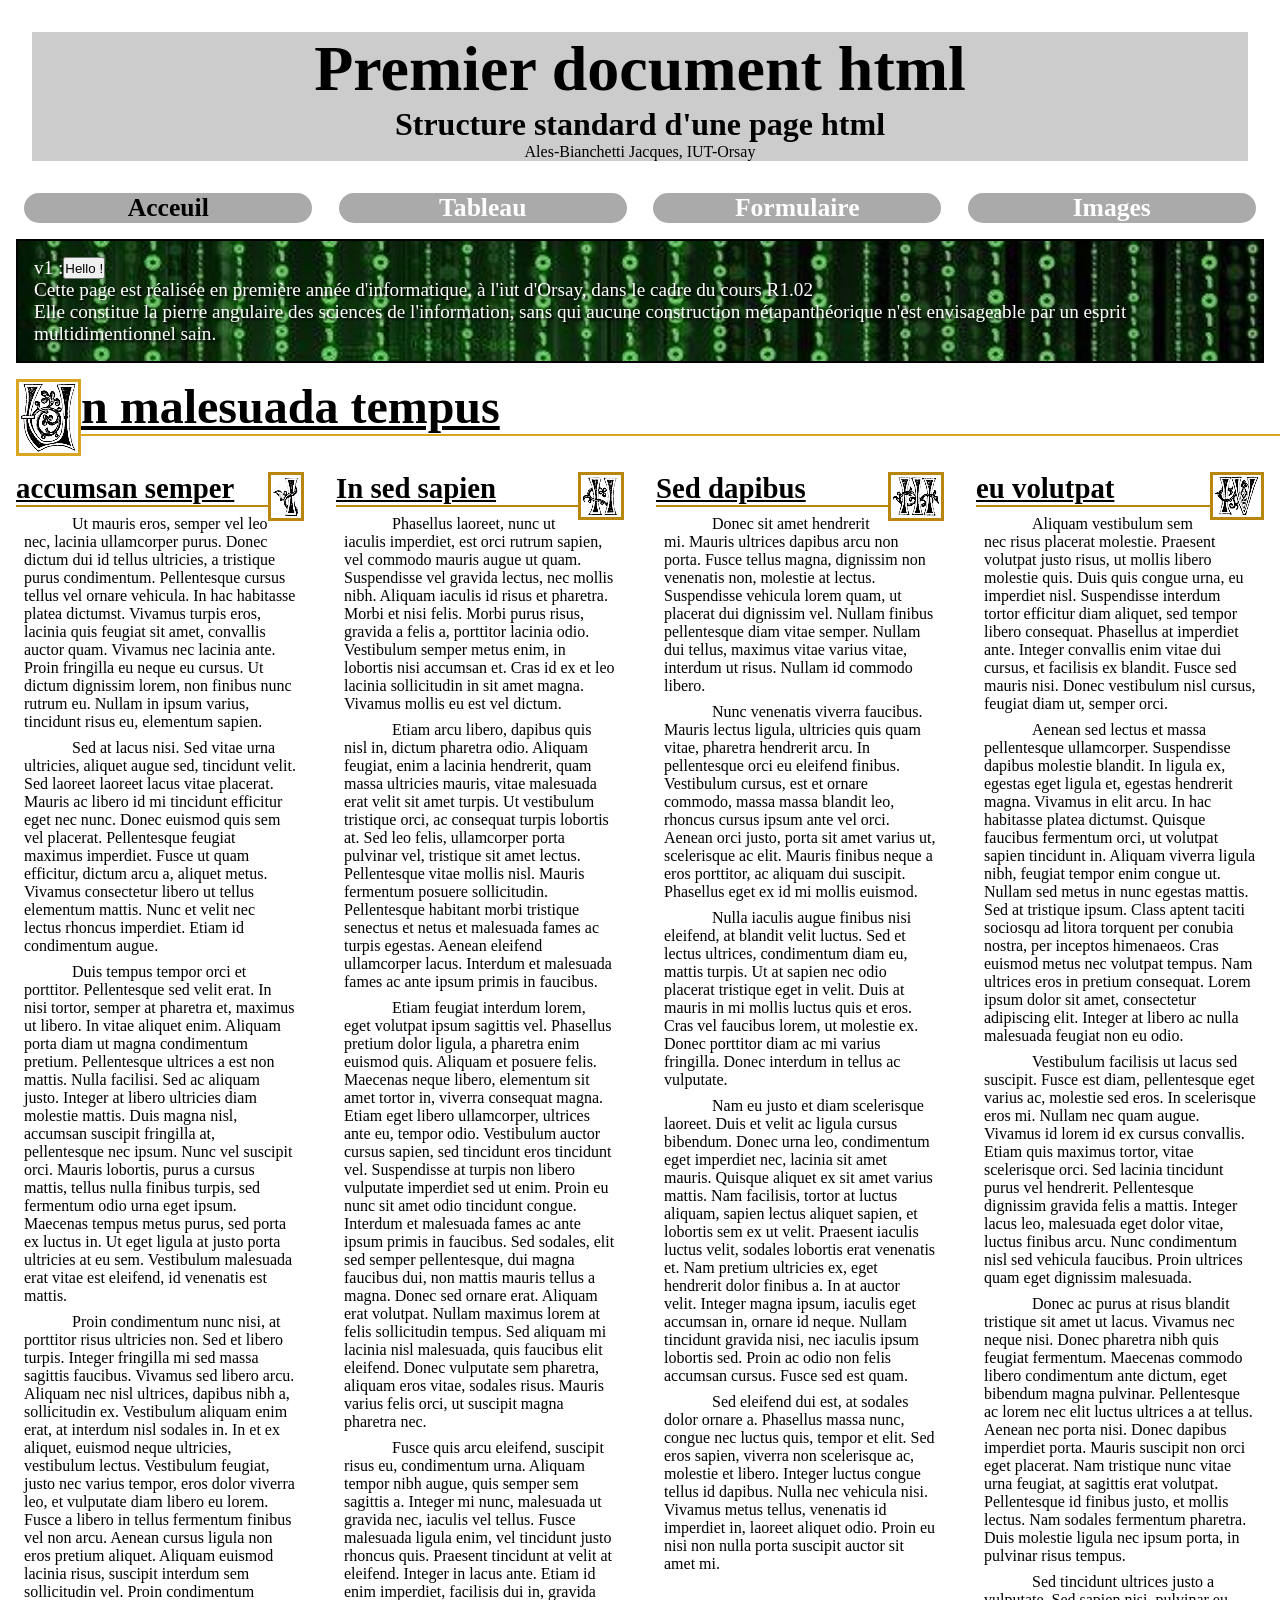
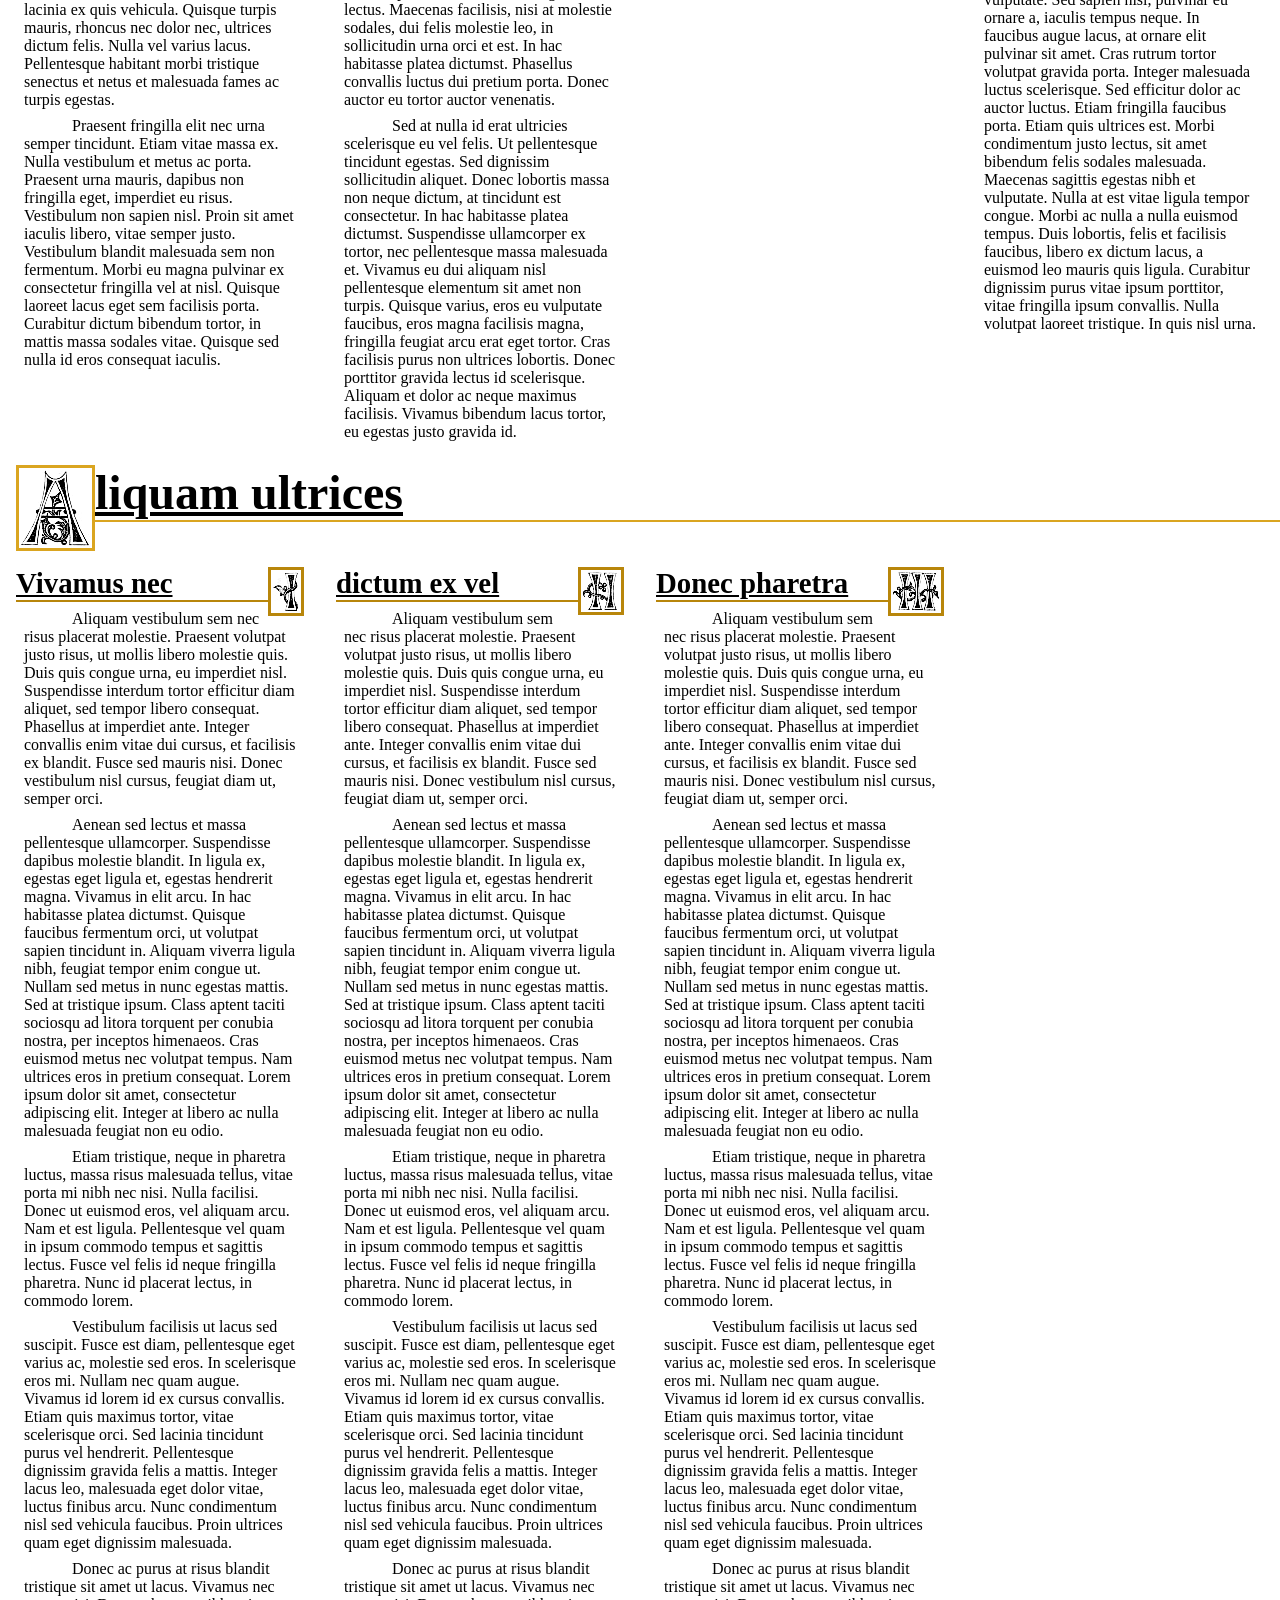
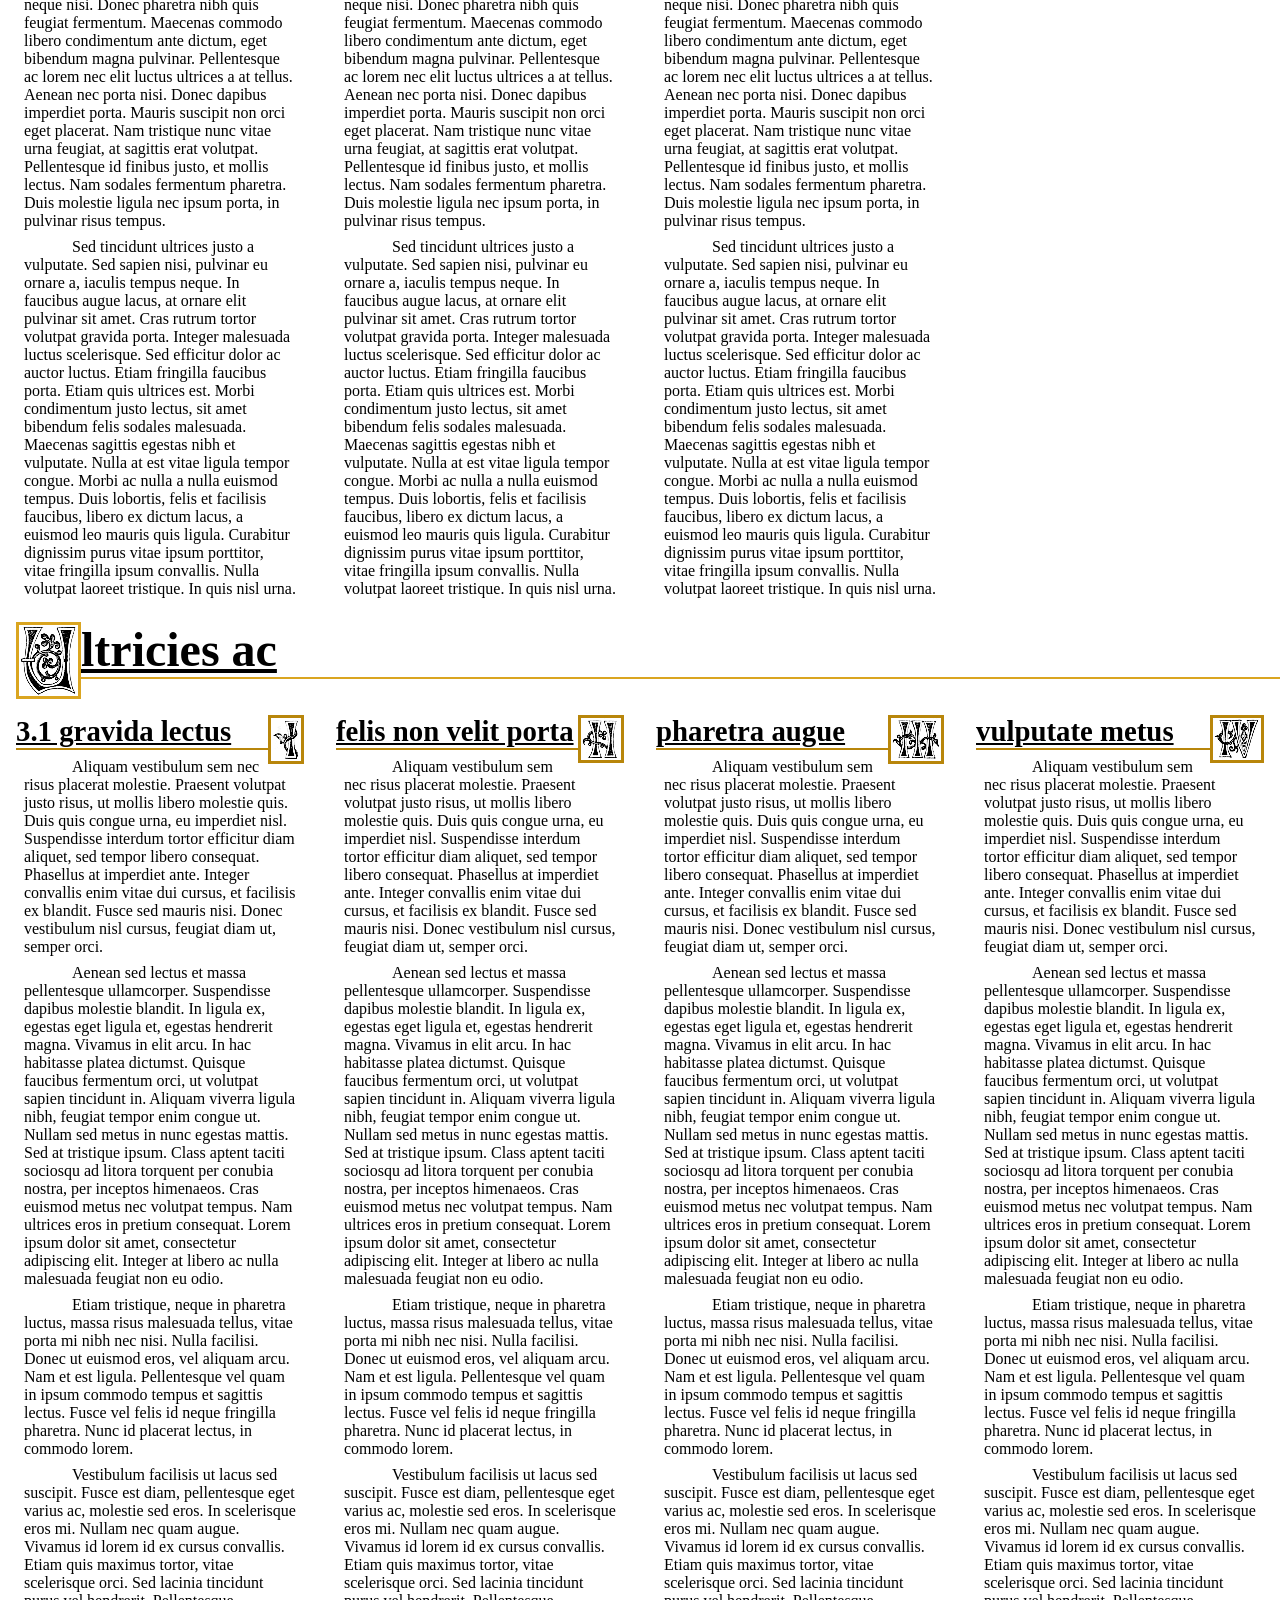
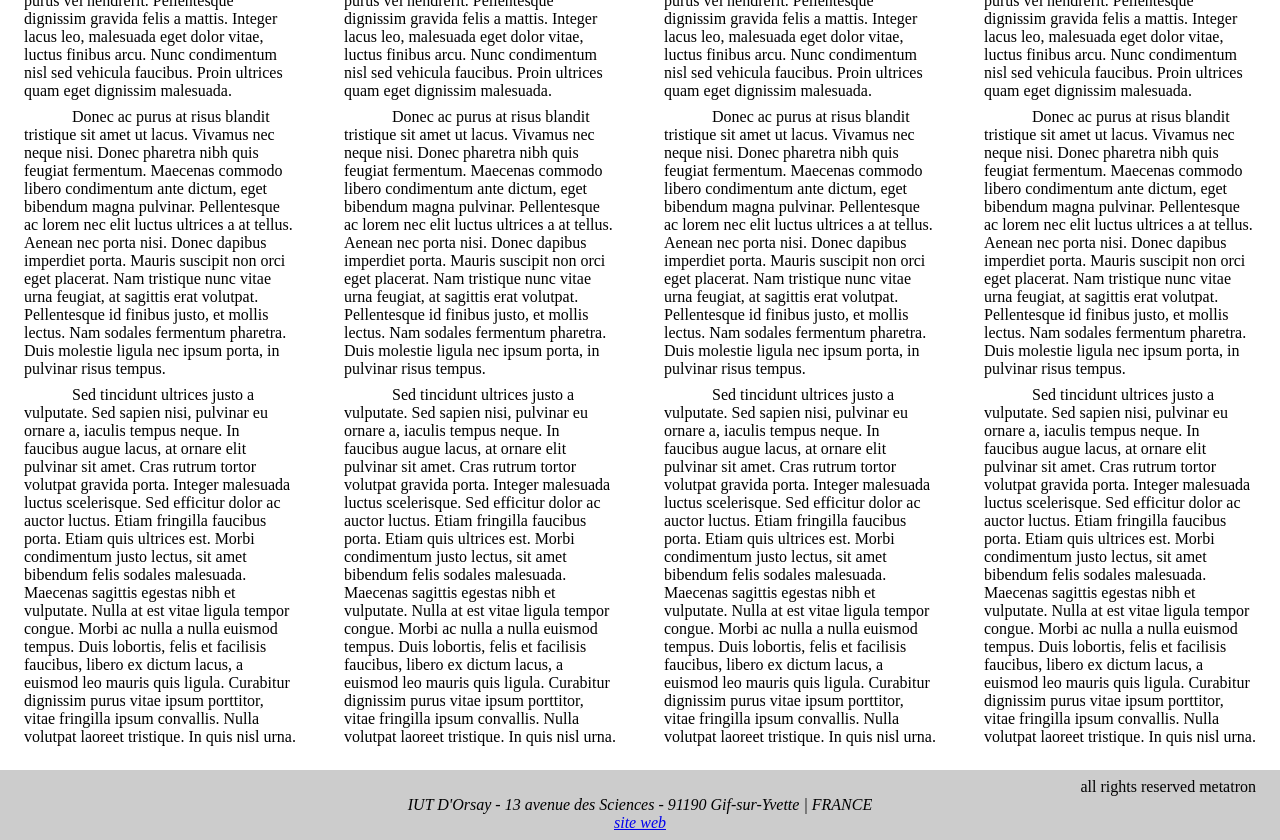
<file: TP1/index.html>
<!DOCTYPE html>
<html lang="fr">
	<head>
		<meta charset="utf-8" />
		<title>1er html</title>
		<link rel="stylesheet" href="./styles/index.css" />
		<link rel="stylesheet" href="./styles/float_101.css" />
		<link rel="stylesheet" href="./styles/flexbox_101_nav.css" />
		<link rel="stylesheet" href="./styles/grid_101.css" />
	</head>
	<body>
		<header>
			<h1>Premier	document html</h1>
			<h2>Structure standard d'une page html</h2>
			<p>Ales-Bianchetti Jacques,  IUT-Orsay</p>
		</header>
		<nav>
			<a class="ici" href="./index.html">Acceuil</a>
			<a href="./tableau.html">Tableau</a>
			<a href="./formulaire.html">Formulaire</a>
			<a href="./images.html">Images</a>
		</nav>
		
		<aside>
			<div style="display: flex; flex-direction: row;">
				<p>v1 :</p>
				<button id="hello" onclick="rajoute_un_clic()">Hello !</button>
			</div>
			<p>
				Cette page est réalisée	en première année d'informatique,
				à l'iut d'Orsay, dans le cadre du cours R1.02
			</p>
			<p>
				Elle constitue la pierre angulaire des sciences de 
				l'information,	sans qui aucune construction 
				métapanthéorique n'est envisageable par un esprit 
				multidimentionnel sain.			
			</p>
		</aside>
		
		<main>
			<section>
				<div>
					<img src="./images/alphabet/uu.png" />
					<h1>n malesuada tempus</h1>
				</div>
				<article>
					<img src="./images/chiffres/11.png" />
					<h2>accumsan semper</h2>
					<p>Ut mauris eros, semper vel leo nec, lacinia ullamcorper purus. Donec dictum dui id tellus ultricies, a tristique purus condimentum. Pellentesque cursus tellus vel ornare vehicula. In hac habitasse platea dictumst. Vivamus turpis eros, lacinia quis feugiat sit amet, convallis auctor quam. Vivamus nec lacinia ante. Proin fringilla eu neque eu cursus. Ut dictum dignissim lorem, non finibus nunc rutrum eu. Nullam in ipsum varius, tincidunt risus eu, elementum sapien.</p>

					<p>Sed at lacus nisi. Sed vitae urna ultricies, aliquet augue sed, tincidunt velit. Sed laoreet laoreet lacus vitae placerat. Mauris ac libero id mi tincidunt efficitur eget nec nunc. Donec euismod quis sem vel placerat. Pellentesque feugiat maximus imperdiet. Fusce ut quam efficitur, dictum arcu a, aliquet metus. Vivamus consectetur libero ut tellus elementum mattis. Nunc et velit nec lectus rhoncus imperdiet. Etiam id condimentum augue.</p>

					<p>Duis tempus tempor orci et porttitor. Pellentesque sed velit erat. In nisi tortor, semper at pharetra et, maximus ut libero. In vitae aliquet enim. Aliquam porta diam ut magna condimentum pretium. Pellentesque ultrices a est non mattis. Nulla facilisi. Sed ac aliquam justo. Integer at libero ultricies diam molestie mattis. Duis magna nisl, accumsan suscipit fringilla at, pellentesque nec ipsum. Nunc vel suscipit orci. Mauris lobortis, purus a cursus mattis, tellus nulla finibus turpis, sed fermentum odio urna eget ipsum. Maecenas tempus metus purus, sed porta ex luctus in. Ut eget ligula at justo porta ultricies at eu sem. Vestibulum malesuada erat vitae est eleifend, id venenatis est mattis.</p>

					<p>Proin condimentum nunc nisi, at porttitor risus ultricies non. Sed et libero turpis. Integer fringilla mi sed massa sagittis faucibus. Vivamus sed libero arcu. Aliquam nec nisl ultrices, dapibus nibh a, sollicitudin ex. Vestibulum aliquam enim erat, at interdum nisl sodales in. In et ex aliquet, euismod neque ultricies, vestibulum lectus. Vestibulum feugiat, justo nec varius tempor, eros dolor viverra leo, et vulputate diam libero eu lorem. Fusce a libero in tellus fermentum finibus vel non arcu. Aenean cursus ligula non eros pretium aliquet. Aliquam euismod lacinia risus, suscipit interdum sem sollicitudin vel. Proin condimentum lacinia ex quis vehicula. Quisque turpis mauris, rhoncus nec dolor nec, ultrices dictum felis. Nulla vel varius lacus. Pellentesque habitant morbi tristique senectus et netus et malesuada fames ac turpis egestas.</p>

					<p>Praesent fringilla elit nec urna semper tincidunt. Etiam vitae massa ex. Nulla vestibulum et metus ac porta. Praesent urna mauris, dapibus non fringilla eget, imperdiet eu risus. Vestibulum non sapien nisl. Proin sit amet iaculis libero, vitae semper justo. Vestibulum blandit malesuada sem non fermentum. Morbi eu magna pulvinar ex consectetur fringilla vel at nisl. Quisque laoreet lacus eget sem facilisis porta. Curabitur dictum bibendum tortor, in mattis massa sodales vitae. Quisque sed nulla id eros consequat iaculis.</p>
				</article>
				<article>
					<img src="./images/chiffres/22.png" />
					<h2>In sed sapien </h2>
					<p>Phasellus laoreet, nunc ut iaculis imperdiet, est orci rutrum sapien, vel commodo mauris augue ut quam. Suspendisse vel gravida lectus, nec mollis nibh. Aliquam iaculis id risus et pharetra. Morbi et nisi felis. Morbi purus risus, gravida a felis a, porttitor lacinia odio. Vestibulum semper metus enim, in lobortis nisi accumsan et. Cras id ex et leo lacinia sollicitudin in sit amet magna. Vivamus mollis eu est vel dictum.</p>

					<p>Etiam arcu libero, dapibus quis nisl in, dictum pharetra odio. Aliquam feugiat, enim a lacinia hendrerit, quam massa ultricies mauris, vitae malesuada erat velit sit amet turpis. Ut vestibulum tristique orci, ac consequat turpis lobortis at. Sed leo felis, ullamcorper porta pulvinar vel, tristique sit amet lectus. Pellentesque vitae mollis nisl. Mauris fermentum posuere sollicitudin. Pellentesque habitant morbi tristique senectus et netus et malesuada fames ac turpis egestas. Aenean eleifend ullamcorper lacus. Interdum et malesuada fames ac ante ipsum primis in faucibus.</p>

					<p>Etiam feugiat interdum lorem, eget volutpat ipsum sagittis vel. Phasellus pretium dolor ligula, a pharetra enim euismod quis. Aliquam et posuere felis. Maecenas neque libero, elementum sit amet tortor in, viverra consequat magna. Etiam eget libero ullamcorper, ultrices ante eu, tempor odio. Vestibulum auctor cursus sapien, sed tincidunt eros tincidunt vel. Suspendisse at turpis non libero vulputate imperdiet sed ut enim. Proin eu nunc sit amet odio tincidunt congue. Interdum et malesuada fames ac ante ipsum primis in faucibus. Sed sodales, elit sed semper pellentesque, dui magna faucibus dui, non mattis mauris tellus a magna. Donec sed ornare erat. Aliquam erat volutpat. Nullam maximus lorem at felis sollicitudin tempus. Sed aliquam mi lacinia nisl malesuada, quis faucibus elit eleifend. Donec vulputate sem pharetra, aliquam eros vitae, sodales risus. Mauris varius felis orci, ut suscipit magna pharetra nec.</p>

					<p>Fusce quis arcu eleifend, suscipit risus eu, condimentum urna. Aliquam tempor nibh augue, quis semper sem sagittis a. Integer mi nunc, malesuada ut gravida nec, iaculis vel tellus. Fusce malesuada ligula enim, vel tincidunt justo rhoncus quis. Praesent tincidunt at velit at eleifend. Integer in lacus ante. Etiam id enim imperdiet, facilisis dui in, gravida lectus. Maecenas facilisis, nisi at molestie sodales, dui felis molestie leo, in sollicitudin urna orci et est. In hac habitasse platea dictumst. Phasellus convallis luctus dui pretium porta. Donec auctor eu tortor auctor venenatis.</p>

					<p>Sed at nulla id erat ultricies scelerisque eu vel felis. Ut pellentesque tincidunt egestas. Sed dignissim sollicitudin aliquet. Donec lobortis massa non neque dictum, at tincidunt est consectetur. In hac habitasse platea dictumst. Suspendisse ullamcorper ex tortor, nec pellentesque massa malesuada et. Vivamus eu dui aliquam nisl pellentesque elementum sit amet non turpis. Quisque varius, eros eu vulputate faucibus, eros magna facilisis magna, fringilla feugiat arcu erat eget tortor. Cras facilisis purus non ultrices lobortis. Donec porttitor gravida lectus id scelerisque. Aliquam et dolor ac neque maximus facilisis. Vivamus bibendum lacus tortor, eu egestas justo gravida id.</p>
				</article>
				<article>
					<img src="./images/chiffres/33.png" />
					<h2>Sed dapibus</h2>
					<p>Donec sit amet hendrerit mi. Mauris ultrices dapibus arcu non porta. Fusce tellus magna, dignissim non venenatis non, molestie at lectus. Suspendisse vehicula lorem quam, ut placerat dui dignissim vel. Nullam finibus pellentesque diam vitae semper. Nullam dui tellus, maximus vitae varius vitae, interdum ut risus. Nullam id commodo libero.</p>

					<p>Nunc venenatis viverra faucibus. Mauris lectus ligula, ultricies quis quam vitae, pharetra hendrerit arcu. In pellentesque orci eu eleifend finibus. Vestibulum cursus, est et ornare commodo, massa massa blandit leo, rhoncus cursus ipsum ante vel orci. Aenean orci justo, porta sit amet varius ut, scelerisque ac elit. Mauris finibus neque a eros porttitor, ac aliquam dui suscipit. Phasellus eget ex id mi mollis euismod.</p>

					<p>Nulla iaculis augue finibus nisi eleifend, at blandit velit luctus. Sed et lectus ultrices, condimentum diam eu, mattis turpis. Ut at sapien nec odio placerat tristique eget in velit. Duis at mauris in mi mollis luctus quis et eros. Cras vel faucibus lorem, ut molestie ex. Donec porttitor diam ac mi varius fringilla. Donec interdum in tellus ac vulputate.</p>

					<p>Nam eu justo et diam scelerisque laoreet. Duis et velit ac ligula cursus bibendum. Donec urna leo, condimentum eget imperdiet nec, lacinia sit amet mauris. Quisque aliquet ex sit amet varius mattis. Nam facilisis, tortor at luctus aliquam, sapien lectus aliquet sapien, et lobortis sem ex ut velit. Praesent iaculis luctus velit, sodales lobortis erat venenatis et. Nam pretium ultricies ex, eget hendrerit dolor finibus a. In at auctor velit. Integer magna ipsum, iaculis eget accumsan in, ornare id neque. Nullam tincidunt gravida nisi, nec iaculis ipsum lobortis sed. Proin ac odio non felis accumsan cursus. Fusce sed est quam.</p>

					<p>Sed eleifend dui est, at sodales dolor ornare a. Phasellus massa nunc, congue nec luctus quis, tempor et elit. Sed eros sapien, viverra non scelerisque ac, molestie et libero. Integer luctus congue tellus id dapibus. Nulla nec vehicula nisi. Vivamus metus tellus, venenatis id imperdiet in, laoreet aliquet odio. Proin eu nisi non nulla porta suscipit auctor sit amet mi.</p>
				</article>
				<article>
					<img src="./images/chiffres/44.png" />
					<h2>eu volutpat </h2>
					<p>Aliquam vestibulum sem nec risus placerat molestie. Praesent volutpat justo risus, ut mollis libero molestie quis. Duis quis congue urna, eu imperdiet nisl. Suspendisse interdum tortor efficitur diam aliquet, sed tempor libero consequat. Phasellus at imperdiet ante. Integer convallis enim vitae dui cursus, et facilisis ex blandit. Fusce sed mauris nisi. Donec vestibulum nisl cursus, feugiat diam ut, semper orci.</p>

					<p>Aenean sed lectus et massa pellentesque ullamcorper. Suspendisse dapibus molestie blandit. In ligula ex, egestas eget ligula et, egestas hendrerit magna. Vivamus in elit arcu. In hac habitasse platea dictumst. Quisque faucibus fermentum orci, ut volutpat sapien tincidunt in. Aliquam viverra ligula nibh, feugiat tempor enim congue ut. Nullam sed metus in nunc egestas mattis. Sed at tristique ipsum. Class aptent taciti sociosqu ad litora torquent per conubia nostra, per inceptos himenaeos. Cras euismod metus nec volutpat tempus. Nam ultrices eros in pretium consequat. Lorem ipsum dolor sit amet, consectetur adipiscing elit. Integer at libero ac nulla malesuada feugiat non eu odio.</p>

					<p>Vestibulum facilisis ut lacus sed suscipit. Fusce est diam, pellentesque eget varius ac, molestie sed eros. In scelerisque eros mi. Nullam nec quam augue. Vivamus id lorem id ex cursus convallis. Etiam quis maximus tortor, vitae scelerisque orci. Sed lacinia tincidunt purus vel hendrerit. Pellentesque dignissim gravida felis a mattis. Integer lacus leo, malesuada eget dolor vitae, luctus finibus arcu. Nunc condimentum nisl sed vehicula faucibus. Proin ultrices quam eget dignissim malesuada.</p>

					<p>Donec ac purus at risus blandit tristique sit amet ut lacus. Vivamus nec neque nisi. Donec pharetra nibh quis feugiat fermentum. Maecenas commodo libero condimentum ante dictum, eget bibendum magna pulvinar. Pellentesque ac lorem nec elit luctus ultrices a at tellus. Aenean nec porta nisi. Donec dapibus imperdiet porta. Mauris suscipit non orci eget placerat. Nam tristique nunc vitae urna feugiat, at sagittis erat volutpat. Pellentesque id finibus justo, et mollis lectus. Nam sodales fermentum pharetra. Duis molestie ligula nec ipsum porta, in pulvinar risus tempus.</p>

					<p>Sed tincidunt ultrices justo a vulputate. Sed sapien nisi, pulvinar eu ornare a, iaculis tempus neque. In faucibus augue lacus, at ornare elit pulvinar sit amet. Cras rutrum tortor volutpat gravida porta. Integer malesuada luctus scelerisque. Sed efficitur dolor ac auctor luctus. Etiam fringilla faucibus porta. Etiam quis ultrices est. Morbi condimentum justo lectus, sit amet bibendum felis sodales malesuada. Maecenas sagittis egestas nibh et vulputate. Nulla at est vitae ligula tempor congue. Morbi ac nulla a nulla euismod tempus. Duis lobortis, felis et facilisis faucibus, libero ex dictum lacus, a euismod leo mauris quis ligula. Curabitur dignissim purus vitae ipsum porttitor, vitae fringilla ipsum convallis. Nulla volutpat laoreet tristique. In quis nisl urna.</p>
				</article>
			</section>

			<section>
				<div>
					<img src="./images/alphabet/aa.png" />
					<h1>liquam ultrices</h1>
				</div>
				<article>
					<img src="./images/chiffres/11.png" />
					<h2>Vivamus nec</h2>
					<p>Aliquam vestibulum sem nec risus placerat molestie. Praesent volutpat justo risus, ut mollis libero molestie quis. Duis quis congue urna, eu imperdiet nisl. Suspendisse interdum tortor efficitur diam aliquet, sed tempor libero consequat. Phasellus at imperdiet ante. Integer convallis enim vitae dui cursus, et facilisis ex blandit. Fusce sed mauris nisi. Donec vestibulum nisl cursus, feugiat diam ut, semper orci.</p>

					<p>Aenean sed lectus et massa pellentesque ullamcorper. Suspendisse dapibus molestie blandit. In ligula ex, egestas eget ligula et, egestas hendrerit magna. Vivamus in elit arcu. In hac habitasse platea dictumst. Quisque faucibus fermentum orci, ut volutpat sapien tincidunt in. Aliquam viverra ligula nibh, feugiat tempor enim congue ut. Nullam sed metus in nunc egestas mattis. Sed at tristique ipsum. Class aptent taciti sociosqu ad litora torquent per conubia nostra, per inceptos himenaeos. Cras euismod metus nec volutpat tempus. Nam ultrices eros in pretium consequat. Lorem ipsum dolor sit amet, consectetur adipiscing elit. Integer at libero ac nulla malesuada feugiat non eu odio.</p>

					<p>Etiam tristique, neque in pharetra luctus, massa risus malesuada tellus, vitae porta mi nibh nec nisi. Nulla facilisi. Donec ut euismod eros, vel aliquam arcu. Nam et est ligula. Pellentesque vel quam in ipsum commodo tempus et sagittis lectus. Fusce vel felis id neque fringilla pharetra. Nunc id placerat lectus, in commodo lorem.</p>

					<p>Vestibulum facilisis ut lacus sed suscipit. Fusce est diam, pellentesque eget varius ac, molestie sed eros. In scelerisque eros mi. Nullam nec quam augue. Vivamus id lorem id ex cursus convallis. Etiam quis maximus tortor, vitae scelerisque orci. Sed lacinia tincidunt purus vel hendrerit. Pellentesque dignissim gravida felis a mattis. Integer lacus leo, malesuada eget dolor vitae, luctus finibus arcu. Nunc condimentum nisl sed vehicula faucibus. Proin ultrices quam eget dignissim malesuada.</p>

					<p>Donec ac purus at risus blandit tristique sit amet ut lacus. Vivamus nec neque nisi. Donec pharetra nibh quis feugiat fermentum. Maecenas commodo libero condimentum ante dictum, eget bibendum magna pulvinar. Pellentesque ac lorem nec elit luctus ultrices a at tellus. Aenean nec porta nisi. Donec dapibus imperdiet porta. Mauris suscipit non orci eget placerat. Nam tristique nunc vitae urna feugiat, at sagittis erat volutpat. Pellentesque id finibus justo, et mollis lectus. Nam sodales fermentum pharetra. Duis molestie ligula nec ipsum porta, in pulvinar risus tempus.</p>

					<p>Sed tincidunt ultrices justo a vulputate. Sed sapien nisi, pulvinar eu ornare a, iaculis tempus neque. In faucibus augue lacus, at ornare elit pulvinar sit amet. Cras rutrum tortor volutpat gravida porta. Integer malesuada luctus scelerisque. Sed efficitur dolor ac auctor luctus. Etiam fringilla faucibus porta. Etiam quis ultrices est. Morbi condimentum justo lectus, sit amet bibendum felis sodales malesuada. Maecenas sagittis egestas nibh et vulputate. Nulla at est vitae ligula tempor congue. Morbi ac nulla a nulla euismod tempus. Duis lobortis, felis et facilisis faucibus, libero ex dictum lacus, a euismod leo mauris quis ligula. Curabitur dignissim purus vitae ipsum porttitor, vitae fringilla ipsum convallis. Nulla volutpat laoreet tristique. In quis nisl urna.</p>
				</article>
				<article>
					<img src="./images/chiffres/22.png" />
					<h2>dictum ex vel</h2>
					<p>Aliquam vestibulum sem nec risus placerat molestie. Praesent volutpat justo risus, ut mollis libero molestie quis. Duis quis congue urna, eu imperdiet nisl. Suspendisse interdum tortor efficitur diam aliquet, sed tempor libero consequat. Phasellus at imperdiet ante. Integer convallis enim vitae dui cursus, et facilisis ex blandit. Fusce sed mauris nisi. Donec vestibulum nisl cursus, feugiat diam ut, semper orci.</p>

					<p>Aenean sed lectus et massa pellentesque ullamcorper. Suspendisse dapibus molestie blandit. In ligula ex, egestas eget ligula et, egestas hendrerit magna. Vivamus in elit arcu. In hac habitasse platea dictumst. Quisque faucibus fermentum orci, ut volutpat sapien tincidunt in. Aliquam viverra ligula nibh, feugiat tempor enim congue ut. Nullam sed metus in nunc egestas mattis. Sed at tristique ipsum. Class aptent taciti sociosqu ad litora torquent per conubia nostra, per inceptos himenaeos. Cras euismod metus nec volutpat tempus. Nam ultrices eros in pretium consequat. Lorem ipsum dolor sit amet, consectetur adipiscing elit. Integer at libero ac nulla malesuada feugiat non eu odio.</p>

					<p>Etiam tristique, neque in pharetra luctus, massa risus malesuada tellus, vitae porta mi nibh nec nisi. Nulla facilisi. Donec ut euismod eros, vel aliquam arcu. Nam et est ligula. Pellentesque vel quam in ipsum commodo tempus et sagittis lectus. Fusce vel felis id neque fringilla pharetra. Nunc id placerat lectus, in commodo lorem.</p>

					<p>Vestibulum facilisis ut lacus sed suscipit. Fusce est diam, pellentesque eget varius ac, molestie sed eros. In scelerisque eros mi. Nullam nec quam augue. Vivamus id lorem id ex cursus convallis. Etiam quis maximus tortor, vitae scelerisque orci. Sed lacinia tincidunt purus vel hendrerit. Pellentesque dignissim gravida felis a mattis. Integer lacus leo, malesuada eget dolor vitae, luctus finibus arcu. Nunc condimentum nisl sed vehicula faucibus. Proin ultrices quam eget dignissim malesuada.</p>

					<p>Donec ac purus at risus blandit tristique sit amet ut lacus. Vivamus nec neque nisi. Donec pharetra nibh quis feugiat fermentum. Maecenas commodo libero condimentum ante dictum, eget bibendum magna pulvinar. Pellentesque ac lorem nec elit luctus ultrices a at tellus. Aenean nec porta nisi. Donec dapibus imperdiet porta. Mauris suscipit non orci eget placerat. Nam tristique nunc vitae urna feugiat, at sagittis erat volutpat. Pellentesque id finibus justo, et mollis lectus. Nam sodales fermentum pharetra. Duis molestie ligula nec ipsum porta, in pulvinar risus tempus.</p>

					<p>Sed tincidunt ultrices justo a vulputate. Sed sapien nisi, pulvinar eu ornare a, iaculis tempus neque. In faucibus augue lacus, at ornare elit pulvinar sit amet. Cras rutrum tortor volutpat gravida porta. Integer malesuada luctus scelerisque. Sed efficitur dolor ac auctor luctus. Etiam fringilla faucibus porta. Etiam quis ultrices est. Morbi condimentum justo lectus, sit amet bibendum felis sodales malesuada. Maecenas sagittis egestas nibh et vulputate. Nulla at est vitae ligula tempor congue. Morbi ac nulla a nulla euismod tempus. Duis lobortis, felis et facilisis faucibus, libero ex dictum lacus, a euismod leo mauris quis ligula. Curabitur dignissim purus vitae ipsum porttitor, vitae fringilla ipsum convallis. Nulla volutpat laoreet tristique. In quis nisl urna.</p>
				</article>
				<article>
					<img src="./images/chiffres/33.png" />
					<h2>Donec pharetra </h2>
					<p>Aliquam vestibulum sem nec risus placerat molestie. Praesent volutpat justo risus, ut mollis libero molestie quis. Duis quis congue urna, eu imperdiet nisl. Suspendisse interdum tortor efficitur diam aliquet, sed tempor libero consequat. Phasellus at imperdiet ante. Integer convallis enim vitae dui cursus, et facilisis ex blandit. Fusce sed mauris nisi. Donec vestibulum nisl cursus, feugiat diam ut, semper orci.</p>

					<p>Aenean sed lectus et massa pellentesque ullamcorper. Suspendisse dapibus molestie blandit. In ligula ex, egestas eget ligula et, egestas hendrerit magna. Vivamus in elit arcu. In hac habitasse platea dictumst. Quisque faucibus fermentum orci, ut volutpat sapien tincidunt in. Aliquam viverra ligula nibh, feugiat tempor enim congue ut. Nullam sed metus in nunc egestas mattis. Sed at tristique ipsum. Class aptent taciti sociosqu ad litora torquent per conubia nostra, per inceptos himenaeos. Cras euismod metus nec volutpat tempus. Nam ultrices eros in pretium consequat. Lorem ipsum dolor sit amet, consectetur adipiscing elit. Integer at libero ac nulla malesuada feugiat non eu odio.</p>

					<p>Etiam tristique, neque in pharetra luctus, massa risus malesuada tellus, vitae porta mi nibh nec nisi. Nulla facilisi. Donec ut euismod eros, vel aliquam arcu. Nam et est ligula. Pellentesque vel quam in ipsum commodo tempus et sagittis lectus. Fusce vel felis id neque fringilla pharetra. Nunc id placerat lectus, in commodo lorem.</p>

					<p>Vestibulum facilisis ut lacus sed suscipit. Fusce est diam, pellentesque eget varius ac, molestie sed eros. In scelerisque eros mi. Nullam nec quam augue. Vivamus id lorem id ex cursus convallis. Etiam quis maximus tortor, vitae scelerisque orci. Sed lacinia tincidunt purus vel hendrerit. Pellentesque dignissim gravida felis a mattis. Integer lacus leo, malesuada eget dolor vitae, luctus finibus arcu. Nunc condimentum nisl sed vehicula faucibus. Proin ultrices quam eget dignissim malesuada.</p>

					<p>Donec ac purus at risus blandit tristique sit amet ut lacus. Vivamus nec neque nisi. Donec pharetra nibh quis feugiat fermentum. Maecenas commodo libero condimentum ante dictum, eget bibendum magna pulvinar. Pellentesque ac lorem nec elit luctus ultrices a at tellus. Aenean nec porta nisi. Donec dapibus imperdiet porta. Mauris suscipit non orci eget placerat. Nam tristique nunc vitae urna feugiat, at sagittis erat volutpat. Pellentesque id finibus justo, et mollis lectus. Nam sodales fermentum pharetra. Duis molestie ligula nec ipsum porta, in pulvinar risus tempus.</p>

					<p>Sed tincidunt ultrices justo a vulputate. Sed sapien nisi, pulvinar eu ornare a, iaculis tempus neque. In faucibus augue lacus, at ornare elit pulvinar sit amet. Cras rutrum tortor volutpat gravida porta. Integer malesuada luctus scelerisque. Sed efficitur dolor ac auctor luctus. Etiam fringilla faucibus porta. Etiam quis ultrices est. Morbi condimentum justo lectus, sit amet bibendum felis sodales malesuada. Maecenas sagittis egestas nibh et vulputate. Nulla at est vitae ligula tempor congue. Morbi ac nulla a nulla euismod tempus. Duis lobortis, felis et facilisis faucibus, libero ex dictum lacus, a euismod leo mauris quis ligula. Curabitur dignissim purus vitae ipsum porttitor, vitae fringilla ipsum convallis. Nulla volutpat laoreet tristique. In quis nisl urna.</p>
				</article>
			</section>

			<section>
				<div>
					<img src="./images/alphabet/uu.png" />
					<h1>ltricies ac</h1>
				</div>
				<article>
					<img src="./images/chiffres/11.png" />
					<h2>3.1 gravida lectus</h2>
					<p>Aliquam vestibulum sem nec risus placerat molestie. Praesent volutpat justo risus, ut mollis libero molestie quis. Duis quis congue urna, eu imperdiet nisl. Suspendisse interdum tortor efficitur diam aliquet, sed tempor libero consequat. Phasellus at imperdiet ante. Integer convallis enim vitae dui cursus, et facilisis ex blandit. Fusce sed mauris nisi. Donec vestibulum nisl cursus, feugiat diam ut, semper orci.</p>

					<p>Aenean sed lectus et massa pellentesque ullamcorper. Suspendisse dapibus molestie blandit. In ligula ex, egestas eget ligula et, egestas hendrerit magna. Vivamus in elit arcu. In hac habitasse platea dictumst. Quisque faucibus fermentum orci, ut volutpat sapien tincidunt in. Aliquam viverra ligula nibh, feugiat tempor enim congue ut. Nullam sed metus in nunc egestas mattis. Sed at tristique ipsum. Class aptent taciti sociosqu ad litora torquent per conubia nostra, per inceptos himenaeos. Cras euismod metus nec volutpat tempus. Nam ultrices eros in pretium consequat. Lorem ipsum dolor sit amet, consectetur adipiscing elit. Integer at libero ac nulla malesuada feugiat non eu odio.</p>

					<p>Etiam tristique, neque in pharetra luctus, massa risus malesuada tellus, vitae porta mi nibh nec nisi. Nulla facilisi. Donec ut euismod eros, vel aliquam arcu. Nam et est ligula. Pellentesque vel quam in ipsum commodo tempus et sagittis lectus. Fusce vel felis id neque fringilla pharetra. Nunc id placerat lectus, in commodo lorem.</p>

					<p>Vestibulum facilisis ut lacus sed suscipit. Fusce est diam, pellentesque eget varius ac, molestie sed eros. In scelerisque eros mi. Nullam nec quam augue. Vivamus id lorem id ex cursus convallis. Etiam quis maximus tortor, vitae scelerisque orci. Sed lacinia tincidunt purus vel hendrerit. Pellentesque dignissim gravida felis a mattis. Integer lacus leo, malesuada eget dolor vitae, luctus finibus arcu. Nunc condimentum nisl sed vehicula faucibus. Proin ultrices quam eget dignissim malesuada.</p>

					<p>Donec ac purus at risus blandit tristique sit amet ut lacus. Vivamus nec neque nisi. Donec pharetra nibh quis feugiat fermentum. Maecenas commodo libero condimentum ante dictum, eget bibendum magna pulvinar. Pellentesque ac lorem nec elit luctus ultrices a at tellus. Aenean nec porta nisi. Donec dapibus imperdiet porta. Mauris suscipit non orci eget placerat. Nam tristique nunc vitae urna feugiat, at sagittis erat volutpat. Pellentesque id finibus justo, et mollis lectus. Nam sodales fermentum pharetra. Duis molestie ligula nec ipsum porta, in pulvinar risus tempus.</p>

					<p>Sed tincidunt ultrices justo a vulputate. Sed sapien nisi, pulvinar eu ornare a, iaculis tempus neque. In faucibus augue lacus, at ornare elit pulvinar sit amet. Cras rutrum tortor volutpat gravida porta. Integer malesuada luctus scelerisque. Sed efficitur dolor ac auctor luctus. Etiam fringilla faucibus porta. Etiam quis ultrices est. Morbi condimentum justo lectus, sit amet bibendum felis sodales malesuada. Maecenas sagittis egestas nibh et vulputate. Nulla at est vitae ligula tempor congue. Morbi ac nulla a nulla euismod tempus. Duis lobortis, felis et facilisis faucibus, libero ex dictum lacus, a euismod leo mauris quis ligula. Curabitur dignissim purus vitae ipsum porttitor, vitae fringilla ipsum convallis. Nulla volutpat laoreet tristique. In quis nisl urna.</p>
				</article>
				<article>
					<img src="./images/chiffres/22.png" />
					<h2>felis non velit porta</h2>
					<p>Aliquam vestibulum sem nec risus placerat molestie. Praesent volutpat justo risus, ut mollis libero molestie quis. Duis quis congue urna, eu imperdiet nisl. Suspendisse interdum tortor efficitur diam aliquet, sed tempor libero consequat. Phasellus at imperdiet ante. Integer convallis enim vitae dui cursus, et facilisis ex blandit. Fusce sed mauris nisi. Donec vestibulum nisl cursus, feugiat diam ut, semper orci.</p>

					<p>Aenean sed lectus et massa pellentesque ullamcorper. Suspendisse dapibus molestie blandit. In ligula ex, egestas eget ligula et, egestas hendrerit magna. Vivamus in elit arcu. In hac habitasse platea dictumst. Quisque faucibus fermentum orci, ut volutpat sapien tincidunt in. Aliquam viverra ligula nibh, feugiat tempor enim congue ut. Nullam sed metus in nunc egestas mattis. Sed at tristique ipsum. Class aptent taciti sociosqu ad litora torquent per conubia nostra, per inceptos himenaeos. Cras euismod metus nec volutpat tempus. Nam ultrices eros in pretium consequat. Lorem ipsum dolor sit amet, consectetur adipiscing elit. Integer at libero ac nulla malesuada feugiat non eu odio.</p>

					<p>Etiam tristique, neque in pharetra luctus, massa risus malesuada tellus, vitae porta mi nibh nec nisi. Nulla facilisi. Donec ut euismod eros, vel aliquam arcu. Nam et est ligula. Pellentesque vel quam in ipsum commodo tempus et sagittis lectus. Fusce vel felis id neque fringilla pharetra. Nunc id placerat lectus, in commodo lorem.</p>

					<p>Vestibulum facilisis ut lacus sed suscipit. Fusce est diam, pellentesque eget varius ac, molestie sed eros. In scelerisque eros mi. Nullam nec quam augue. Vivamus id lorem id ex cursus convallis. Etiam quis maximus tortor, vitae scelerisque orci. Sed lacinia tincidunt purus vel hendrerit. Pellentesque dignissim gravida felis a mattis. Integer lacus leo, malesuada eget dolor vitae, luctus finibus arcu. Nunc condimentum nisl sed vehicula faucibus. Proin ultrices quam eget dignissim malesuada.</p>

					<p>Donec ac purus at risus blandit tristique sit amet ut lacus. Vivamus nec neque nisi. Donec pharetra nibh quis feugiat fermentum. Maecenas commodo libero condimentum ante dictum, eget bibendum magna pulvinar. Pellentesque ac lorem nec elit luctus ultrices a at tellus. Aenean nec porta nisi. Donec dapibus imperdiet porta. Mauris suscipit non orci eget placerat. Nam tristique nunc vitae urna feugiat, at sagittis erat volutpat. Pellentesque id finibus justo, et mollis lectus. Nam sodales fermentum pharetra. Duis molestie ligula nec ipsum porta, in pulvinar risus tempus.</p>

					<p>Sed tincidunt ultrices justo a vulputate. Sed sapien nisi, pulvinar eu ornare a, iaculis tempus neque. In faucibus augue lacus, at ornare elit pulvinar sit amet. Cras rutrum tortor volutpat gravida porta. Integer malesuada luctus scelerisque. Sed efficitur dolor ac auctor luctus. Etiam fringilla faucibus porta. Etiam quis ultrices est. Morbi condimentum justo lectus, sit amet bibendum felis sodales malesuada. Maecenas sagittis egestas nibh et vulputate. Nulla at est vitae ligula tempor congue. Morbi ac nulla a nulla euismod tempus. Duis lobortis, felis et facilisis faucibus, libero ex dictum lacus, a euismod leo mauris quis ligula. Curabitur dignissim purus vitae ipsum porttitor, vitae fringilla ipsum convallis. Nulla volutpat laoreet tristique. In quis nisl urna.</p>
				</article>
				<article>
					<img src="./images/chiffres/33.png" />
					<h2>pharetra augue</h2>
					<p>Aliquam vestibulum sem nec risus placerat molestie. Praesent volutpat justo risus, ut mollis libero molestie quis. Duis quis congue urna, eu imperdiet nisl. Suspendisse interdum tortor efficitur diam aliquet, sed tempor libero consequat. Phasellus at imperdiet ante. Integer convallis enim vitae dui cursus, et facilisis ex blandit. Fusce sed mauris nisi. Donec vestibulum nisl cursus, feugiat diam ut, semper orci.</p>

					<p>Aenean sed lectus et massa pellentesque ullamcorper. Suspendisse dapibus molestie blandit. In ligula ex, egestas eget ligula et, egestas hendrerit magna. Vivamus in elit arcu. In hac habitasse platea dictumst. Quisque faucibus fermentum orci, ut volutpat sapien tincidunt in. Aliquam viverra ligula nibh, feugiat tempor enim congue ut. Nullam sed metus in nunc egestas mattis. Sed at tristique ipsum. Class aptent taciti sociosqu ad litora torquent per conubia nostra, per inceptos himenaeos. Cras euismod metus nec volutpat tempus. Nam ultrices eros in pretium consequat. Lorem ipsum dolor sit amet, consectetur adipiscing elit. Integer at libero ac nulla malesuada feugiat non eu odio.</p>

					<p>Etiam tristique, neque in pharetra luctus, massa risus malesuada tellus, vitae porta mi nibh nec nisi. Nulla facilisi. Donec ut euismod eros, vel aliquam arcu. Nam et est ligula. Pellentesque vel quam in ipsum commodo tempus et sagittis lectus. Fusce vel felis id neque fringilla pharetra. Nunc id placerat lectus, in commodo lorem.</p>

					<p>Vestibulum facilisis ut lacus sed suscipit. Fusce est diam, pellentesque eget varius ac, molestie sed eros. In scelerisque eros mi. Nullam nec quam augue. Vivamus id lorem id ex cursus convallis. Etiam quis maximus tortor, vitae scelerisque orci. Sed lacinia tincidunt purus vel hendrerit. Pellentesque dignissim gravida felis a mattis. Integer lacus leo, malesuada eget dolor vitae, luctus finibus arcu. Nunc condimentum nisl sed vehicula faucibus. Proin ultrices quam eget dignissim malesuada.</p>

					<p>Donec ac purus at risus blandit tristique sit amet ut lacus. Vivamus nec neque nisi. Donec pharetra nibh quis feugiat fermentum. Maecenas commodo libero condimentum ante dictum, eget bibendum magna pulvinar. Pellentesque ac lorem nec elit luctus ultrices a at tellus. Aenean nec porta nisi. Donec dapibus imperdiet porta. Mauris suscipit non orci eget placerat. Nam tristique nunc vitae urna feugiat, at sagittis erat volutpat. Pellentesque id finibus justo, et mollis lectus. Nam sodales fermentum pharetra. Duis molestie ligula nec ipsum porta, in pulvinar risus tempus.</p>

					<p>Sed tincidunt ultrices justo a vulputate. Sed sapien nisi, pulvinar eu ornare a, iaculis tempus neque. In faucibus augue lacus, at ornare elit pulvinar sit amet. Cras rutrum tortor volutpat gravida porta. Integer malesuada luctus scelerisque. Sed efficitur dolor ac auctor luctus. Etiam fringilla faucibus porta. Etiam quis ultrices est. Morbi condimentum justo lectus, sit amet bibendum felis sodales malesuada. Maecenas sagittis egestas nibh et vulputate. Nulla at est vitae ligula tempor congue. Morbi ac nulla a nulla euismod tempus. Duis lobortis, felis et facilisis faucibus, libero ex dictum lacus, a euismod leo mauris quis ligula. Curabitur dignissim purus vitae ipsum porttitor, vitae fringilla ipsum convallis. Nulla volutpat laoreet tristique. In quis nisl urna.</p>
				</article>
				<article>
					<img src="./images/chiffres/44.png" />
					<h2>vulputate metus</h2>
					<p>Aliquam vestibulum sem nec risus placerat molestie. Praesent volutpat justo risus, ut mollis libero molestie quis. Duis quis congue urna, eu imperdiet nisl. Suspendisse interdum tortor efficitur diam aliquet, sed tempor libero consequat. Phasellus at imperdiet ante. Integer convallis enim vitae dui cursus, et facilisis ex blandit. Fusce sed mauris nisi. Donec vestibulum nisl cursus, feugiat diam ut, semper orci.</p>

					<p>Aenean sed lectus et massa pellentesque ullamcorper. Suspendisse dapibus molestie blandit. In ligula ex, egestas eget ligula et, egestas hendrerit magna. Vivamus in elit arcu. In hac habitasse platea dictumst. Quisque faucibus fermentum orci, ut volutpat sapien tincidunt in. Aliquam viverra ligula nibh, feugiat tempor enim congue ut. Nullam sed metus in nunc egestas mattis. Sed at tristique ipsum. Class aptent taciti sociosqu ad litora torquent per conubia nostra, per inceptos himenaeos. Cras euismod metus nec volutpat tempus. Nam ultrices eros in pretium consequat. Lorem ipsum dolor sit amet, consectetur adipiscing elit. Integer at libero ac nulla malesuada feugiat non eu odio.</p>

					<p>Etiam tristique, neque in pharetra luctus, massa risus malesuada tellus, vitae porta mi nibh nec nisi. Nulla facilisi. Donec ut euismod eros, vel aliquam arcu. Nam et est ligula. Pellentesque vel quam in ipsum commodo tempus et sagittis lectus. Fusce vel felis id neque fringilla pharetra. Nunc id placerat lectus, in commodo lorem.</p>

					<p>Vestibulum facilisis ut lacus sed suscipit. Fusce est diam, pellentesque eget varius ac, molestie sed eros. In scelerisque eros mi. Nullam nec quam augue. Vivamus id lorem id ex cursus convallis. Etiam quis maximus tortor, vitae scelerisque orci. Sed lacinia tincidunt purus vel hendrerit. Pellentesque dignissim gravida felis a mattis. Integer lacus leo, malesuada eget dolor vitae, luctus finibus arcu. Nunc condimentum nisl sed vehicula faucibus. Proin ultrices quam eget dignissim malesuada.</p>

					<p>Donec ac purus at risus blandit tristique sit amet ut lacus. Vivamus nec neque nisi. Donec pharetra nibh quis feugiat fermentum. Maecenas commodo libero condimentum ante dictum, eget bibendum magna pulvinar. Pellentesque ac lorem nec elit luctus ultrices a at tellus. Aenean nec porta nisi. Donec dapibus imperdiet porta. Mauris suscipit non orci eget placerat. Nam tristique nunc vitae urna feugiat, at sagittis erat volutpat. Pellentesque id finibus justo, et mollis lectus. Nam sodales fermentum pharetra. Duis molestie ligula nec ipsum porta, in pulvinar risus tempus.</p>

					<p>Sed tincidunt ultrices justo a vulputate. Sed sapien nisi, pulvinar eu ornare a, iaculis tempus neque. In faucibus augue lacus, at ornare elit pulvinar sit amet. Cras rutrum tortor volutpat gravida porta. Integer malesuada luctus scelerisque. Sed efficitur dolor ac auctor luctus. Etiam fringilla faucibus porta. Etiam quis ultrices est. Morbi condimentum justo lectus, sit amet bibendum felis sodales malesuada. Maecenas sagittis egestas nibh et vulputate. Nulla at est vitae ligula tempor congue. Morbi ac nulla a nulla euismod tempus. Duis lobortis, felis et facilisis faucibus, libero ex dictum lacus, a euismod leo mauris quis ligula. Curabitur dignissim purus vitae ipsum porttitor, vitae fringilla ipsum convallis. Nulla volutpat laoreet tristique. In quis nisl urna.</p>
				</article>
			</section>
		</main>
		<footer>
			<p>all rights reserved metatron</p>
			<address>
				<p>IUT D'Orsay - 13 avenue des Sciences - 91190 Gif-sur-Yvette | FRANCE</p>
				<p><a href="https://www.iut-orsay.universite-paris-saclay.fr/">site web</a></p>
			</address>
		</footer>
	</body>
</html>
</file>
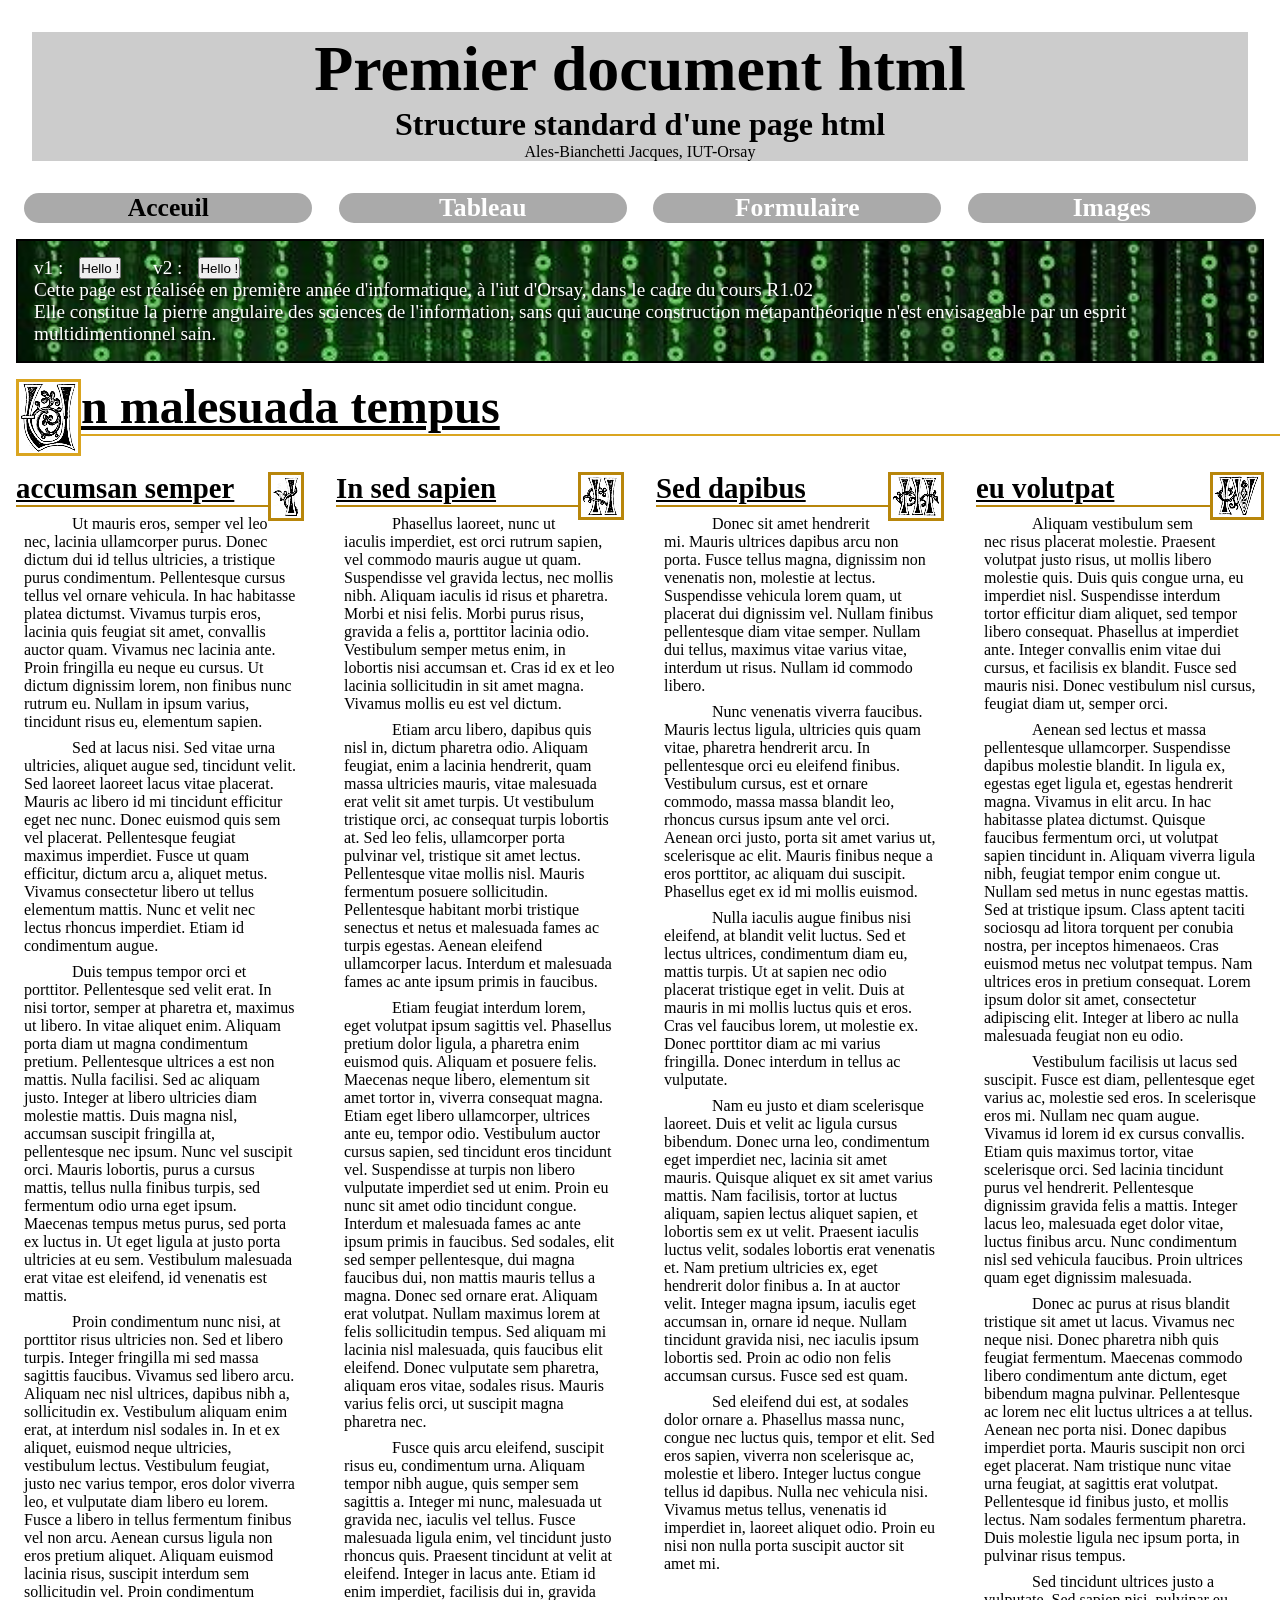
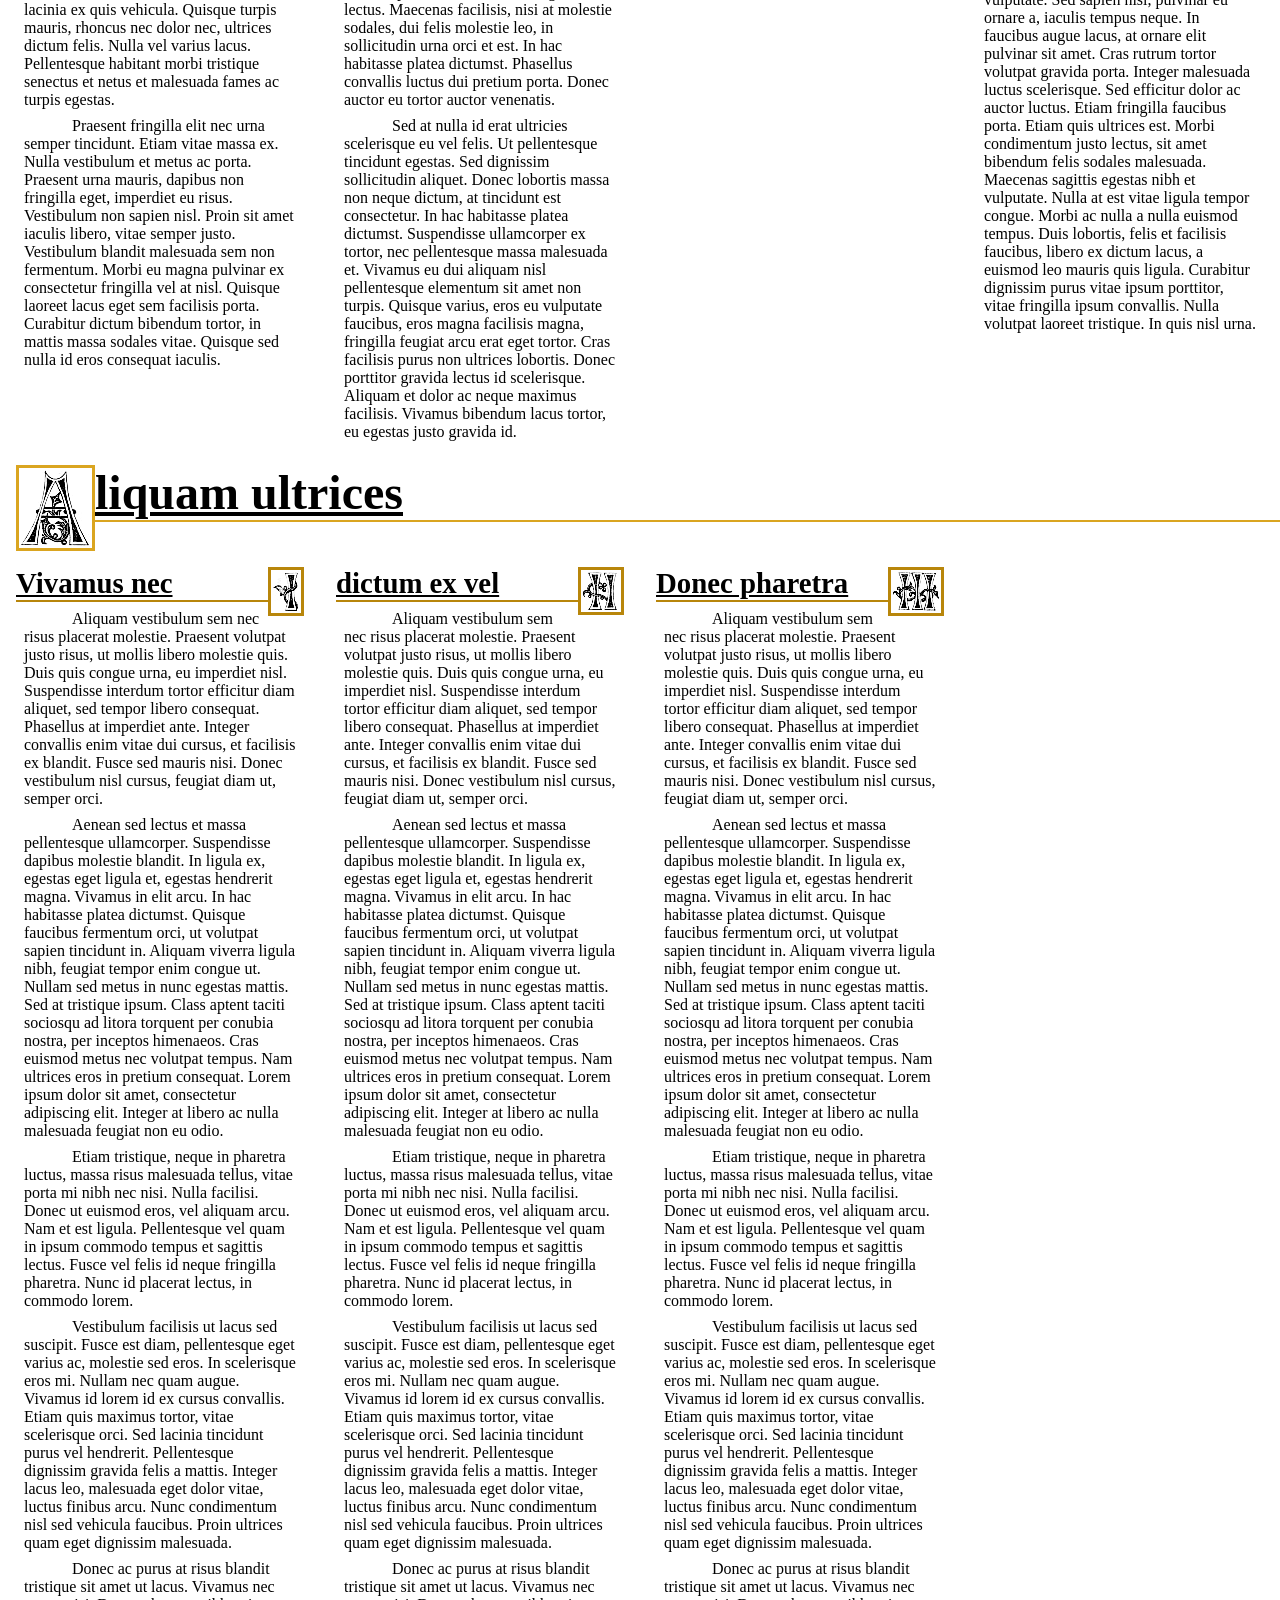
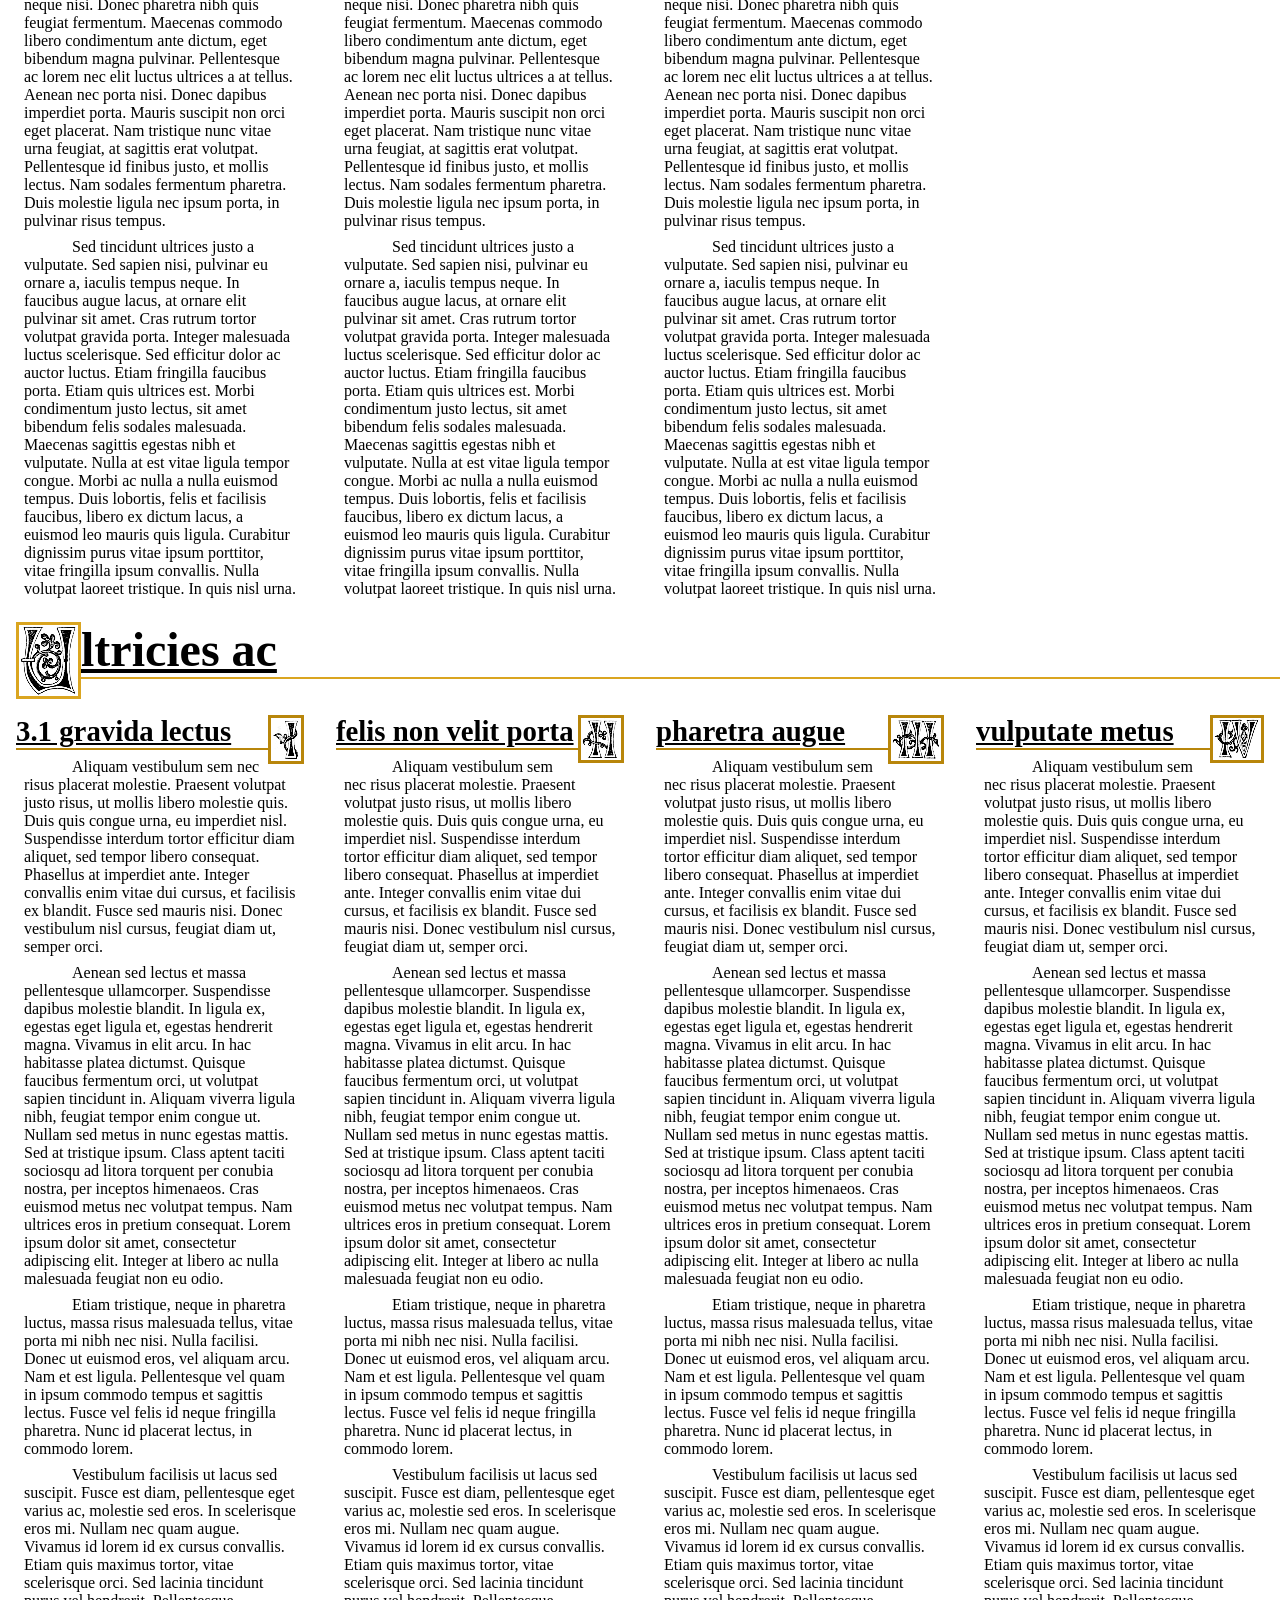
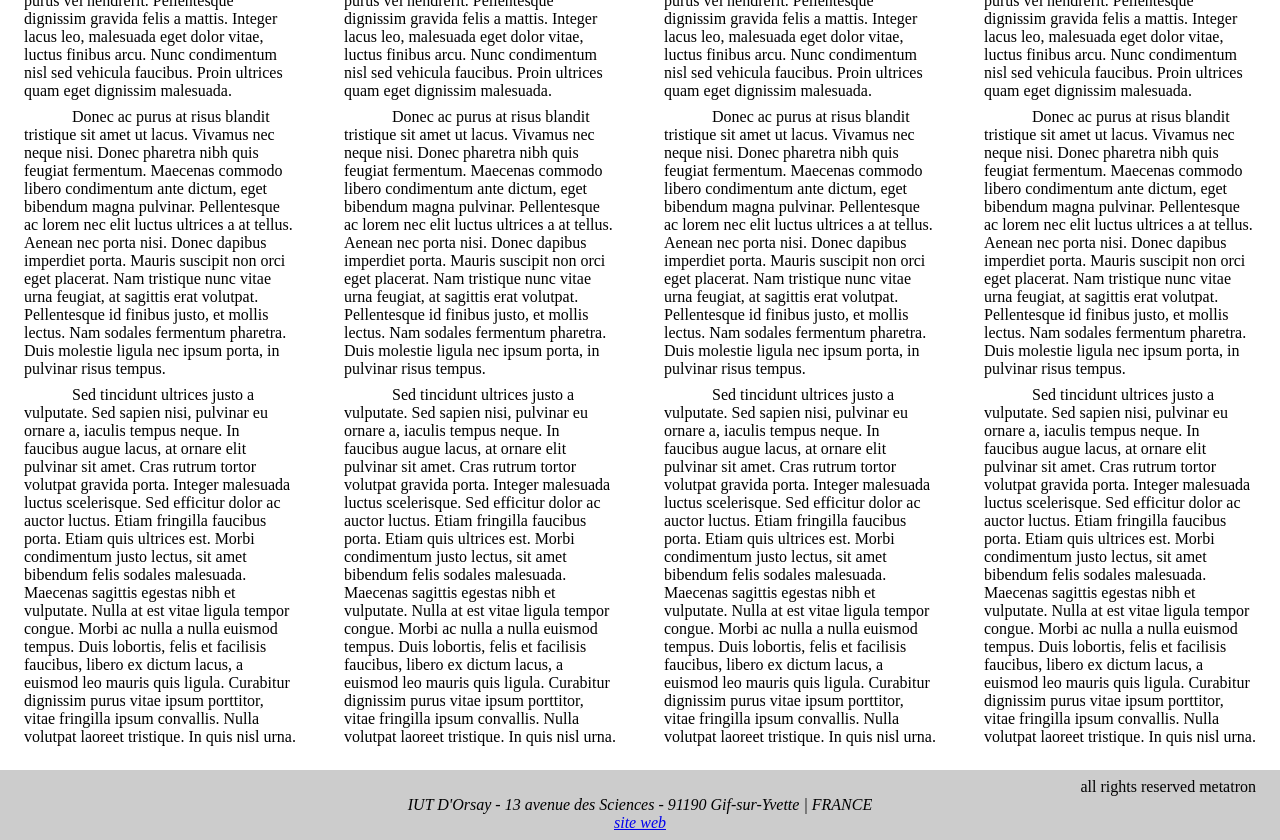
<file: TP1/ex1/index.html>
<!DOCTYPE html>
<html lang="fr">
	<head>
		<meta charset="utf-8" />
		<title>1er html</title>
		<link rel="stylesheet" href="./styles/index.css" />
		<link rel="stylesheet" href="./styles/float_101.css" />
		<link rel="stylesheet" href="./styles/flexbox_101_nav.css" />
		<link rel="stylesheet" href="./styles/grid_101.css" />
		<script src="./scripts/index.js" defer></script>
	</head>
	<body>
		<header>
			<h1>Premier	document html</h1>
			<h2>Structure standard d'une page html</h2>
			<p>Ales-Bianchetti Jacques,  IUT-Orsay</p>
		</header>
		<nav>
			<a class="ici" href="./index.html">Acceuil</a>
			<a href="./tableau.html">Tableau</a>
			<a href="./formulaire.html">Formulaire</a>
			<a href="./images.html">Images</a>
		</nav>
		
		<aside>
			<div style="display: flex; flex-direction: row; gap: 2rem;">
				<div style="display: flex; flex-direction: row; gap: 1rem;">
					<p>v1 :</p>
					<button id="hello" onclick="rajoute_un_clic()">Hello !</button>
				</div>
				<div style="display: flex; flex-direction: row; gap: 1rem;">
					<p>v2 :</p>
					<button id="hello" onclick="rajoute_un_clic_alt(this)">Hello !</button>
				</div>
			</div>
			<p>
				Cette page est réalisée	en première année d'informatique,
				à l'iut d'Orsay, dans le cadre du cours R1.02
			</p>
			<p>
				Elle constitue la pierre angulaire des sciences de 
				l'information,	sans qui aucune construction 
				métapanthéorique n'est envisageable par un esprit 
				multidimentionnel sain.			
			</p>
		</aside>
		
		<main>
			<section>
				<div>
					<img src="./images/alphabet/uu.png" />
					<h1>n malesuada tempus</h1>
				</div>
				<article>
					<img src="./images/chiffres/11.png" />
					<h2>accumsan semper</h2>
					<p>Ut mauris eros, semper vel leo nec, lacinia ullamcorper purus. Donec dictum dui id tellus ultricies, a tristique purus condimentum. Pellentesque cursus tellus vel ornare vehicula. In hac habitasse platea dictumst. Vivamus turpis eros, lacinia quis feugiat sit amet, convallis auctor quam. Vivamus nec lacinia ante. Proin fringilla eu neque eu cursus. Ut dictum dignissim lorem, non finibus nunc rutrum eu. Nullam in ipsum varius, tincidunt risus eu, elementum sapien.</p>

					<p>Sed at lacus nisi. Sed vitae urna ultricies, aliquet augue sed, tincidunt velit. Sed laoreet laoreet lacus vitae placerat. Mauris ac libero id mi tincidunt efficitur eget nec nunc. Donec euismod quis sem vel placerat. Pellentesque feugiat maximus imperdiet. Fusce ut quam efficitur, dictum arcu a, aliquet metus. Vivamus consectetur libero ut tellus elementum mattis. Nunc et velit nec lectus rhoncus imperdiet. Etiam id condimentum augue.</p>

					<p>Duis tempus tempor orci et porttitor. Pellentesque sed velit erat. In nisi tortor, semper at pharetra et, maximus ut libero. In vitae aliquet enim. Aliquam porta diam ut magna condimentum pretium. Pellentesque ultrices a est non mattis. Nulla facilisi. Sed ac aliquam justo. Integer at libero ultricies diam molestie mattis. Duis magna nisl, accumsan suscipit fringilla at, pellentesque nec ipsum. Nunc vel suscipit orci. Mauris lobortis, purus a cursus mattis, tellus nulla finibus turpis, sed fermentum odio urna eget ipsum. Maecenas tempus metus purus, sed porta ex luctus in. Ut eget ligula at justo porta ultricies at eu sem. Vestibulum malesuada erat vitae est eleifend, id venenatis est mattis.</p>

					<p>Proin condimentum nunc nisi, at porttitor risus ultricies non. Sed et libero turpis. Integer fringilla mi sed massa sagittis faucibus. Vivamus sed libero arcu. Aliquam nec nisl ultrices, dapibus nibh a, sollicitudin ex. Vestibulum aliquam enim erat, at interdum nisl sodales in. In et ex aliquet, euismod neque ultricies, vestibulum lectus. Vestibulum feugiat, justo nec varius tempor, eros dolor viverra leo, et vulputate diam libero eu lorem. Fusce a libero in tellus fermentum finibus vel non arcu. Aenean cursus ligula non eros pretium aliquet. Aliquam euismod lacinia risus, suscipit interdum sem sollicitudin vel. Proin condimentum lacinia ex quis vehicula. Quisque turpis mauris, rhoncus nec dolor nec, ultrices dictum felis. Nulla vel varius lacus. Pellentesque habitant morbi tristique senectus et netus et malesuada fames ac turpis egestas.</p>

					<p>Praesent fringilla elit nec urna semper tincidunt. Etiam vitae massa ex. Nulla vestibulum et metus ac porta. Praesent urna mauris, dapibus non fringilla eget, imperdiet eu risus. Vestibulum non sapien nisl. Proin sit amet iaculis libero, vitae semper justo. Vestibulum blandit malesuada sem non fermentum. Morbi eu magna pulvinar ex consectetur fringilla vel at nisl. Quisque laoreet lacus eget sem facilisis porta. Curabitur dictum bibendum tortor, in mattis massa sodales vitae. Quisque sed nulla id eros consequat iaculis.</p>
				</article>
				<article>
					<img src="./images/chiffres/22.png" />
					<h2>In sed sapien </h2>
					<p>Phasellus laoreet, nunc ut iaculis imperdiet, est orci rutrum sapien, vel commodo mauris augue ut quam. Suspendisse vel gravida lectus, nec mollis nibh. Aliquam iaculis id risus et pharetra. Morbi et nisi felis. Morbi purus risus, gravida a felis a, porttitor lacinia odio. Vestibulum semper metus enim, in lobortis nisi accumsan et. Cras id ex et leo lacinia sollicitudin in sit amet magna. Vivamus mollis eu est vel dictum.</p>

					<p>Etiam arcu libero, dapibus quis nisl in, dictum pharetra odio. Aliquam feugiat, enim a lacinia hendrerit, quam massa ultricies mauris, vitae malesuada erat velit sit amet turpis. Ut vestibulum tristique orci, ac consequat turpis lobortis at. Sed leo felis, ullamcorper porta pulvinar vel, tristique sit amet lectus. Pellentesque vitae mollis nisl. Mauris fermentum posuere sollicitudin. Pellentesque habitant morbi tristique senectus et netus et malesuada fames ac turpis egestas. Aenean eleifend ullamcorper lacus. Interdum et malesuada fames ac ante ipsum primis in faucibus.</p>

					<p>Etiam feugiat interdum lorem, eget volutpat ipsum sagittis vel. Phasellus pretium dolor ligula, a pharetra enim euismod quis. Aliquam et posuere felis. Maecenas neque libero, elementum sit amet tortor in, viverra consequat magna. Etiam eget libero ullamcorper, ultrices ante eu, tempor odio. Vestibulum auctor cursus sapien, sed tincidunt eros tincidunt vel. Suspendisse at turpis non libero vulputate imperdiet sed ut enim. Proin eu nunc sit amet odio tincidunt congue. Interdum et malesuada fames ac ante ipsum primis in faucibus. Sed sodales, elit sed semper pellentesque, dui magna faucibus dui, non mattis mauris tellus a magna. Donec sed ornare erat. Aliquam erat volutpat. Nullam maximus lorem at felis sollicitudin tempus. Sed aliquam mi lacinia nisl malesuada, quis faucibus elit eleifend. Donec vulputate sem pharetra, aliquam eros vitae, sodales risus. Mauris varius felis orci, ut suscipit magna pharetra nec.</p>

					<p>Fusce quis arcu eleifend, suscipit risus eu, condimentum urna. Aliquam tempor nibh augue, quis semper sem sagittis a. Integer mi nunc, malesuada ut gravida nec, iaculis vel tellus. Fusce malesuada ligula enim, vel tincidunt justo rhoncus quis. Praesent tincidunt at velit at eleifend. Integer in lacus ante. Etiam id enim imperdiet, facilisis dui in, gravida lectus. Maecenas facilisis, nisi at molestie sodales, dui felis molestie leo, in sollicitudin urna orci et est. In hac habitasse platea dictumst. Phasellus convallis luctus dui pretium porta. Donec auctor eu tortor auctor venenatis.</p>

					<p>Sed at nulla id erat ultricies scelerisque eu vel felis. Ut pellentesque tincidunt egestas. Sed dignissim sollicitudin aliquet. Donec lobortis massa non neque dictum, at tincidunt est consectetur. In hac habitasse platea dictumst. Suspendisse ullamcorper ex tortor, nec pellentesque massa malesuada et. Vivamus eu dui aliquam nisl pellentesque elementum sit amet non turpis. Quisque varius, eros eu vulputate faucibus, eros magna facilisis magna, fringilla feugiat arcu erat eget tortor. Cras facilisis purus non ultrices lobortis. Donec porttitor gravida lectus id scelerisque. Aliquam et dolor ac neque maximus facilisis. Vivamus bibendum lacus tortor, eu egestas justo gravida id.</p>
				</article>
				<article>
					<img src="./images/chiffres/33.png" />
					<h2>Sed dapibus</h2>
					<p>Donec sit amet hendrerit mi. Mauris ultrices dapibus arcu non porta. Fusce tellus magna, dignissim non venenatis non, molestie at lectus. Suspendisse vehicula lorem quam, ut placerat dui dignissim vel. Nullam finibus pellentesque diam vitae semper. Nullam dui tellus, maximus vitae varius vitae, interdum ut risus. Nullam id commodo libero.</p>

					<p>Nunc venenatis viverra faucibus. Mauris lectus ligula, ultricies quis quam vitae, pharetra hendrerit arcu. In pellentesque orci eu eleifend finibus. Vestibulum cursus, est et ornare commodo, massa massa blandit leo, rhoncus cursus ipsum ante vel orci. Aenean orci justo, porta sit amet varius ut, scelerisque ac elit. Mauris finibus neque a eros porttitor, ac aliquam dui suscipit. Phasellus eget ex id mi mollis euismod.</p>

					<p>Nulla iaculis augue finibus nisi eleifend, at blandit velit luctus. Sed et lectus ultrices, condimentum diam eu, mattis turpis. Ut at sapien nec odio placerat tristique eget in velit. Duis at mauris in mi mollis luctus quis et eros. Cras vel faucibus lorem, ut molestie ex. Donec porttitor diam ac mi varius fringilla. Donec interdum in tellus ac vulputate.</p>

					<p>Nam eu justo et diam scelerisque laoreet. Duis et velit ac ligula cursus bibendum. Donec urna leo, condimentum eget imperdiet nec, lacinia sit amet mauris. Quisque aliquet ex sit amet varius mattis. Nam facilisis, tortor at luctus aliquam, sapien lectus aliquet sapien, et lobortis sem ex ut velit. Praesent iaculis luctus velit, sodales lobortis erat venenatis et. Nam pretium ultricies ex, eget hendrerit dolor finibus a. In at auctor velit. Integer magna ipsum, iaculis eget accumsan in, ornare id neque. Nullam tincidunt gravida nisi, nec iaculis ipsum lobortis sed. Proin ac odio non felis accumsan cursus. Fusce sed est quam.</p>

					<p>Sed eleifend dui est, at sodales dolor ornare a. Phasellus massa nunc, congue nec luctus quis, tempor et elit. Sed eros sapien, viverra non scelerisque ac, molestie et libero. Integer luctus congue tellus id dapibus. Nulla nec vehicula nisi. Vivamus metus tellus, venenatis id imperdiet in, laoreet aliquet odio. Proin eu nisi non nulla porta suscipit auctor sit amet mi.</p>
				</article>
				<article>
					<img src="./images/chiffres/44.png" />
					<h2>eu volutpat </h2>
					<p>Aliquam vestibulum sem nec risus placerat molestie. Praesent volutpat justo risus, ut mollis libero molestie quis. Duis quis congue urna, eu imperdiet nisl. Suspendisse interdum tortor efficitur diam aliquet, sed tempor libero consequat. Phasellus at imperdiet ante. Integer convallis enim vitae dui cursus, et facilisis ex blandit. Fusce sed mauris nisi. Donec vestibulum nisl cursus, feugiat diam ut, semper orci.</p>

					<p>Aenean sed lectus et massa pellentesque ullamcorper. Suspendisse dapibus molestie blandit. In ligula ex, egestas eget ligula et, egestas hendrerit magna. Vivamus in elit arcu. In hac habitasse platea dictumst. Quisque faucibus fermentum orci, ut volutpat sapien tincidunt in. Aliquam viverra ligula nibh, feugiat tempor enim congue ut. Nullam sed metus in nunc egestas mattis. Sed at tristique ipsum. Class aptent taciti sociosqu ad litora torquent per conubia nostra, per inceptos himenaeos. Cras euismod metus nec volutpat tempus. Nam ultrices eros in pretium consequat. Lorem ipsum dolor sit amet, consectetur adipiscing elit. Integer at libero ac nulla malesuada feugiat non eu odio.</p>

					<p>Vestibulum facilisis ut lacus sed suscipit. Fusce est diam, pellentesque eget varius ac, molestie sed eros. In scelerisque eros mi. Nullam nec quam augue. Vivamus id lorem id ex cursus convallis. Etiam quis maximus tortor, vitae scelerisque orci. Sed lacinia tincidunt purus vel hendrerit. Pellentesque dignissim gravida felis a mattis. Integer lacus leo, malesuada eget dolor vitae, luctus finibus arcu. Nunc condimentum nisl sed vehicula faucibus. Proin ultrices quam eget dignissim malesuada.</p>

					<p>Donec ac purus at risus blandit tristique sit amet ut lacus. Vivamus nec neque nisi. Donec pharetra nibh quis feugiat fermentum. Maecenas commodo libero condimentum ante dictum, eget bibendum magna pulvinar. Pellentesque ac lorem nec elit luctus ultrices a at tellus. Aenean nec porta nisi. Donec dapibus imperdiet porta. Mauris suscipit non orci eget placerat. Nam tristique nunc vitae urna feugiat, at sagittis erat volutpat. Pellentesque id finibus justo, et mollis lectus. Nam sodales fermentum pharetra. Duis molestie ligula nec ipsum porta, in pulvinar risus tempus.</p>

					<p>Sed tincidunt ultrices justo a vulputate. Sed sapien nisi, pulvinar eu ornare a, iaculis tempus neque. In faucibus augue lacus, at ornare elit pulvinar sit amet. Cras rutrum tortor volutpat gravida porta. Integer malesuada luctus scelerisque. Sed efficitur dolor ac auctor luctus. Etiam fringilla faucibus porta. Etiam quis ultrices est. Morbi condimentum justo lectus, sit amet bibendum felis sodales malesuada. Maecenas sagittis egestas nibh et vulputate. Nulla at est vitae ligula tempor congue. Morbi ac nulla a nulla euismod tempus. Duis lobortis, felis et facilisis faucibus, libero ex dictum lacus, a euismod leo mauris quis ligula. Curabitur dignissim purus vitae ipsum porttitor, vitae fringilla ipsum convallis. Nulla volutpat laoreet tristique. In quis nisl urna.</p>
				</article>
			</section>

			<section>
				<div>
					<img src="./images/alphabet/aa.png" />
					<h1>liquam ultrices</h1>
				</div>
				<article>
					<img src="./images/chiffres/11.png" />
					<h2>Vivamus nec</h2>
					<p>Aliquam vestibulum sem nec risus placerat molestie. Praesent volutpat justo risus, ut mollis libero molestie quis. Duis quis congue urna, eu imperdiet nisl. Suspendisse interdum tortor efficitur diam aliquet, sed tempor libero consequat. Phasellus at imperdiet ante. Integer convallis enim vitae dui cursus, et facilisis ex blandit. Fusce sed mauris nisi. Donec vestibulum nisl cursus, feugiat diam ut, semper orci.</p>

					<p>Aenean sed lectus et massa pellentesque ullamcorper. Suspendisse dapibus molestie blandit. In ligula ex, egestas eget ligula et, egestas hendrerit magna. Vivamus in elit arcu. In hac habitasse platea dictumst. Quisque faucibus fermentum orci, ut volutpat sapien tincidunt in. Aliquam viverra ligula nibh, feugiat tempor enim congue ut. Nullam sed metus in nunc egestas mattis. Sed at tristique ipsum. Class aptent taciti sociosqu ad litora torquent per conubia nostra, per inceptos himenaeos. Cras euismod metus nec volutpat tempus. Nam ultrices eros in pretium consequat. Lorem ipsum dolor sit amet, consectetur adipiscing elit. Integer at libero ac nulla malesuada feugiat non eu odio.</p>

					<p>Etiam tristique, neque in pharetra luctus, massa risus malesuada tellus, vitae porta mi nibh nec nisi. Nulla facilisi. Donec ut euismod eros, vel aliquam arcu. Nam et est ligula. Pellentesque vel quam in ipsum commodo tempus et sagittis lectus. Fusce vel felis id neque fringilla pharetra. Nunc id placerat lectus, in commodo lorem.</p>

					<p>Vestibulum facilisis ut lacus sed suscipit. Fusce est diam, pellentesque eget varius ac, molestie sed eros. In scelerisque eros mi. Nullam nec quam augue. Vivamus id lorem id ex cursus convallis. Etiam quis maximus tortor, vitae scelerisque orci. Sed lacinia tincidunt purus vel hendrerit. Pellentesque dignissim gravida felis a mattis. Integer lacus leo, malesuada eget dolor vitae, luctus finibus arcu. Nunc condimentum nisl sed vehicula faucibus. Proin ultrices quam eget dignissim malesuada.</p>

					<p>Donec ac purus at risus blandit tristique sit amet ut lacus. Vivamus nec neque nisi. Donec pharetra nibh quis feugiat fermentum. Maecenas commodo libero condimentum ante dictum, eget bibendum magna pulvinar. Pellentesque ac lorem nec elit luctus ultrices a at tellus. Aenean nec porta nisi. Donec dapibus imperdiet porta. Mauris suscipit non orci eget placerat. Nam tristique nunc vitae urna feugiat, at sagittis erat volutpat. Pellentesque id finibus justo, et mollis lectus. Nam sodales fermentum pharetra. Duis molestie ligula nec ipsum porta, in pulvinar risus tempus.</p>

					<p>Sed tincidunt ultrices justo a vulputate. Sed sapien nisi, pulvinar eu ornare a, iaculis tempus neque. In faucibus augue lacus, at ornare elit pulvinar sit amet. Cras rutrum tortor volutpat gravida porta. Integer malesuada luctus scelerisque. Sed efficitur dolor ac auctor luctus. Etiam fringilla faucibus porta. Etiam quis ultrices est. Morbi condimentum justo lectus, sit amet bibendum felis sodales malesuada. Maecenas sagittis egestas nibh et vulputate. Nulla at est vitae ligula tempor congue. Morbi ac nulla a nulla euismod tempus. Duis lobortis, felis et facilisis faucibus, libero ex dictum lacus, a euismod leo mauris quis ligula. Curabitur dignissim purus vitae ipsum porttitor, vitae fringilla ipsum convallis. Nulla volutpat laoreet tristique. In quis nisl urna.</p>
				</article>
				<article>
					<img src="./images/chiffres/22.png" />
					<h2>dictum ex vel</h2>
					<p>Aliquam vestibulum sem nec risus placerat molestie. Praesent volutpat justo risus, ut mollis libero molestie quis. Duis quis congue urna, eu imperdiet nisl. Suspendisse interdum tortor efficitur diam aliquet, sed tempor libero consequat. Phasellus at imperdiet ante. Integer convallis enim vitae dui cursus, et facilisis ex blandit. Fusce sed mauris nisi. Donec vestibulum nisl cursus, feugiat diam ut, semper orci.</p>

					<p>Aenean sed lectus et massa pellentesque ullamcorper. Suspendisse dapibus molestie blandit. In ligula ex, egestas eget ligula et, egestas hendrerit magna. Vivamus in elit arcu. In hac habitasse platea dictumst. Quisque faucibus fermentum orci, ut volutpat sapien tincidunt in. Aliquam viverra ligula nibh, feugiat tempor enim congue ut. Nullam sed metus in nunc egestas mattis. Sed at tristique ipsum. Class aptent taciti sociosqu ad litora torquent per conubia nostra, per inceptos himenaeos. Cras euismod metus nec volutpat tempus. Nam ultrices eros in pretium consequat. Lorem ipsum dolor sit amet, consectetur adipiscing elit. Integer at libero ac nulla malesuada feugiat non eu odio.</p>

					<p>Etiam tristique, neque in pharetra luctus, massa risus malesuada tellus, vitae porta mi nibh nec nisi. Nulla facilisi. Donec ut euismod eros, vel aliquam arcu. Nam et est ligula. Pellentesque vel quam in ipsum commodo tempus et sagittis lectus. Fusce vel felis id neque fringilla pharetra. Nunc id placerat lectus, in commodo lorem.</p>

					<p>Vestibulum facilisis ut lacus sed suscipit. Fusce est diam, pellentesque eget varius ac, molestie sed eros. In scelerisque eros mi. Nullam nec quam augue. Vivamus id lorem id ex cursus convallis. Etiam quis maximus tortor, vitae scelerisque orci. Sed lacinia tincidunt purus vel hendrerit. Pellentesque dignissim gravida felis a mattis. Integer lacus leo, malesuada eget dolor vitae, luctus finibus arcu. Nunc condimentum nisl sed vehicula faucibus. Proin ultrices quam eget dignissim malesuada.</p>

					<p>Donec ac purus at risus blandit tristique sit amet ut lacus. Vivamus nec neque nisi. Donec pharetra nibh quis feugiat fermentum. Maecenas commodo libero condimentum ante dictum, eget bibendum magna pulvinar. Pellentesque ac lorem nec elit luctus ultrices a at tellus. Aenean nec porta nisi. Donec dapibus imperdiet porta. Mauris suscipit non orci eget placerat. Nam tristique nunc vitae urna feugiat, at sagittis erat volutpat. Pellentesque id finibus justo, et mollis lectus. Nam sodales fermentum pharetra. Duis molestie ligula nec ipsum porta, in pulvinar risus tempus.</p>

					<p>Sed tincidunt ultrices justo a vulputate. Sed sapien nisi, pulvinar eu ornare a, iaculis tempus neque. In faucibus augue lacus, at ornare elit pulvinar sit amet. Cras rutrum tortor volutpat gravida porta. Integer malesuada luctus scelerisque. Sed efficitur dolor ac auctor luctus. Etiam fringilla faucibus porta. Etiam quis ultrices est. Morbi condimentum justo lectus, sit amet bibendum felis sodales malesuada. Maecenas sagittis egestas nibh et vulputate. Nulla at est vitae ligula tempor congue. Morbi ac nulla a nulla euismod tempus. Duis lobortis, felis et facilisis faucibus, libero ex dictum lacus, a euismod leo mauris quis ligula. Curabitur dignissim purus vitae ipsum porttitor, vitae fringilla ipsum convallis. Nulla volutpat laoreet tristique. In quis nisl urna.</p>
				</article>
				<article>
					<img src="./images/chiffres/33.png" />
					<h2>Donec pharetra </h2>
					<p>Aliquam vestibulum sem nec risus placerat molestie. Praesent volutpat justo risus, ut mollis libero molestie quis. Duis quis congue urna, eu imperdiet nisl. Suspendisse interdum tortor efficitur diam aliquet, sed tempor libero consequat. Phasellus at imperdiet ante. Integer convallis enim vitae dui cursus, et facilisis ex blandit. Fusce sed mauris nisi. Donec vestibulum nisl cursus, feugiat diam ut, semper orci.</p>

					<p>Aenean sed lectus et massa pellentesque ullamcorper. Suspendisse dapibus molestie blandit. In ligula ex, egestas eget ligula et, egestas hendrerit magna. Vivamus in elit arcu. In hac habitasse platea dictumst. Quisque faucibus fermentum orci, ut volutpat sapien tincidunt in. Aliquam viverra ligula nibh, feugiat tempor enim congue ut. Nullam sed metus in nunc egestas mattis. Sed at tristique ipsum. Class aptent taciti sociosqu ad litora torquent per conubia nostra, per inceptos himenaeos. Cras euismod metus nec volutpat tempus. Nam ultrices eros in pretium consequat. Lorem ipsum dolor sit amet, consectetur adipiscing elit. Integer at libero ac nulla malesuada feugiat non eu odio.</p>

					<p>Etiam tristique, neque in pharetra luctus, massa risus malesuada tellus, vitae porta mi nibh nec nisi. Nulla facilisi. Donec ut euismod eros, vel aliquam arcu. Nam et est ligula. Pellentesque vel quam in ipsum commodo tempus et sagittis lectus. Fusce vel felis id neque fringilla pharetra. Nunc id placerat lectus, in commodo lorem.</p>

					<p>Vestibulum facilisis ut lacus sed suscipit. Fusce est diam, pellentesque eget varius ac, molestie sed eros. In scelerisque eros mi. Nullam nec quam augue. Vivamus id lorem id ex cursus convallis. Etiam quis maximus tortor, vitae scelerisque orci. Sed lacinia tincidunt purus vel hendrerit. Pellentesque dignissim gravida felis a mattis. Integer lacus leo, malesuada eget dolor vitae, luctus finibus arcu. Nunc condimentum nisl sed vehicula faucibus. Proin ultrices quam eget dignissim malesuada.</p>

					<p>Donec ac purus at risus blandit tristique sit amet ut lacus. Vivamus nec neque nisi. Donec pharetra nibh quis feugiat fermentum. Maecenas commodo libero condimentum ante dictum, eget bibendum magna pulvinar. Pellentesque ac lorem nec elit luctus ultrices a at tellus. Aenean nec porta nisi. Donec dapibus imperdiet porta. Mauris suscipit non orci eget placerat. Nam tristique nunc vitae urna feugiat, at sagittis erat volutpat. Pellentesque id finibus justo, et mollis lectus. Nam sodales fermentum pharetra. Duis molestie ligula nec ipsum porta, in pulvinar risus tempus.</p>

					<p>Sed tincidunt ultrices justo a vulputate. Sed sapien nisi, pulvinar eu ornare a, iaculis tempus neque. In faucibus augue lacus, at ornare elit pulvinar sit amet. Cras rutrum tortor volutpat gravida porta. Integer malesuada luctus scelerisque. Sed efficitur dolor ac auctor luctus. Etiam fringilla faucibus porta. Etiam quis ultrices est. Morbi condimentum justo lectus, sit amet bibendum felis sodales malesuada. Maecenas sagittis egestas nibh et vulputate. Nulla at est vitae ligula tempor congue. Morbi ac nulla a nulla euismod tempus. Duis lobortis, felis et facilisis faucibus, libero ex dictum lacus, a euismod leo mauris quis ligula. Curabitur dignissim purus vitae ipsum porttitor, vitae fringilla ipsum convallis. Nulla volutpat laoreet tristique. In quis nisl urna.</p>
				</article>
			</section>

			<section>
				<div>
					<img src="./images/alphabet/uu.png" />
					<h1>ltricies ac</h1>
				</div>
				<article>
					<img src="./images/chiffres/11.png" />
					<h2>3.1 gravida lectus</h2>
					<p>Aliquam vestibulum sem nec risus placerat molestie. Praesent volutpat justo risus, ut mollis libero molestie quis. Duis quis congue urna, eu imperdiet nisl. Suspendisse interdum tortor efficitur diam aliquet, sed tempor libero consequat. Phasellus at imperdiet ante. Integer convallis enim vitae dui cursus, et facilisis ex blandit. Fusce sed mauris nisi. Donec vestibulum nisl cursus, feugiat diam ut, semper orci.</p>

					<p>Aenean sed lectus et massa pellentesque ullamcorper. Suspendisse dapibus molestie blandit. In ligula ex, egestas eget ligula et, egestas hendrerit magna. Vivamus in elit arcu. In hac habitasse platea dictumst. Quisque faucibus fermentum orci, ut volutpat sapien tincidunt in. Aliquam viverra ligula nibh, feugiat tempor enim congue ut. Nullam sed metus in nunc egestas mattis. Sed at tristique ipsum. Class aptent taciti sociosqu ad litora torquent per conubia nostra, per inceptos himenaeos. Cras euismod metus nec volutpat tempus. Nam ultrices eros in pretium consequat. Lorem ipsum dolor sit amet, consectetur adipiscing elit. Integer at libero ac nulla malesuada feugiat non eu odio.</p>

					<p>Etiam tristique, neque in pharetra luctus, massa risus malesuada tellus, vitae porta mi nibh nec nisi. Nulla facilisi. Donec ut euismod eros, vel aliquam arcu. Nam et est ligula. Pellentesque vel quam in ipsum commodo tempus et sagittis lectus. Fusce vel felis id neque fringilla pharetra. Nunc id placerat lectus, in commodo lorem.</p>

					<p>Vestibulum facilisis ut lacus sed suscipit. Fusce est diam, pellentesque eget varius ac, molestie sed eros. In scelerisque eros mi. Nullam nec quam augue. Vivamus id lorem id ex cursus convallis. Etiam quis maximus tortor, vitae scelerisque orci. Sed lacinia tincidunt purus vel hendrerit. Pellentesque dignissim gravida felis a mattis. Integer lacus leo, malesuada eget dolor vitae, luctus finibus arcu. Nunc condimentum nisl sed vehicula faucibus. Proin ultrices quam eget dignissim malesuada.</p>

					<p>Donec ac purus at risus blandit tristique sit amet ut lacus. Vivamus nec neque nisi. Donec pharetra nibh quis feugiat fermentum. Maecenas commodo libero condimentum ante dictum, eget bibendum magna pulvinar. Pellentesque ac lorem nec elit luctus ultrices a at tellus. Aenean nec porta nisi. Donec dapibus imperdiet porta. Mauris suscipit non orci eget placerat. Nam tristique nunc vitae urna feugiat, at sagittis erat volutpat. Pellentesque id finibus justo, et mollis lectus. Nam sodales fermentum pharetra. Duis molestie ligula nec ipsum porta, in pulvinar risus tempus.</p>

					<p>Sed tincidunt ultrices justo a vulputate. Sed sapien nisi, pulvinar eu ornare a, iaculis tempus neque. In faucibus augue lacus, at ornare elit pulvinar sit amet. Cras rutrum tortor volutpat gravida porta. Integer malesuada luctus scelerisque. Sed efficitur dolor ac auctor luctus. Etiam fringilla faucibus porta. Etiam quis ultrices est. Morbi condimentum justo lectus, sit amet bibendum felis sodales malesuada. Maecenas sagittis egestas nibh et vulputate. Nulla at est vitae ligula tempor congue. Morbi ac nulla a nulla euismod tempus. Duis lobortis, felis et facilisis faucibus, libero ex dictum lacus, a euismod leo mauris quis ligula. Curabitur dignissim purus vitae ipsum porttitor, vitae fringilla ipsum convallis. Nulla volutpat laoreet tristique. In quis nisl urna.</p>
				</article>
				<article>
					<img src="./images/chiffres/22.png" />
					<h2>felis non velit porta</h2>
					<p>Aliquam vestibulum sem nec risus placerat molestie. Praesent volutpat justo risus, ut mollis libero molestie quis. Duis quis congue urna, eu imperdiet nisl. Suspendisse interdum tortor efficitur diam aliquet, sed tempor libero consequat. Phasellus at imperdiet ante. Integer convallis enim vitae dui cursus, et facilisis ex blandit. Fusce sed mauris nisi. Donec vestibulum nisl cursus, feugiat diam ut, semper orci.</p>

					<p>Aenean sed lectus et massa pellentesque ullamcorper. Suspendisse dapibus molestie blandit. In ligula ex, egestas eget ligula et, egestas hendrerit magna. Vivamus in elit arcu. In hac habitasse platea dictumst. Quisque faucibus fermentum orci, ut volutpat sapien tincidunt in. Aliquam viverra ligula nibh, feugiat tempor enim congue ut. Nullam sed metus in nunc egestas mattis. Sed at tristique ipsum. Class aptent taciti sociosqu ad litora torquent per conubia nostra, per inceptos himenaeos. Cras euismod metus nec volutpat tempus. Nam ultrices eros in pretium consequat. Lorem ipsum dolor sit amet, consectetur adipiscing elit. Integer at libero ac nulla malesuada feugiat non eu odio.</p>

					<p>Etiam tristique, neque in pharetra luctus, massa risus malesuada tellus, vitae porta mi nibh nec nisi. Nulla facilisi. Donec ut euismod eros, vel aliquam arcu. Nam et est ligula. Pellentesque vel quam in ipsum commodo tempus et sagittis lectus. Fusce vel felis id neque fringilla pharetra. Nunc id placerat lectus, in commodo lorem.</p>

					<p>Vestibulum facilisis ut lacus sed suscipit. Fusce est diam, pellentesque eget varius ac, molestie sed eros. In scelerisque eros mi. Nullam nec quam augue. Vivamus id lorem id ex cursus convallis. Etiam quis maximus tortor, vitae scelerisque orci. Sed lacinia tincidunt purus vel hendrerit. Pellentesque dignissim gravida felis a mattis. Integer lacus leo, malesuada eget dolor vitae, luctus finibus arcu. Nunc condimentum nisl sed vehicula faucibus. Proin ultrices quam eget dignissim malesuada.</p>

					<p>Donec ac purus at risus blandit tristique sit amet ut lacus. Vivamus nec neque nisi. Donec pharetra nibh quis feugiat fermentum. Maecenas commodo libero condimentum ante dictum, eget bibendum magna pulvinar. Pellentesque ac lorem nec elit luctus ultrices a at tellus. Aenean nec porta nisi. Donec dapibus imperdiet porta. Mauris suscipit non orci eget placerat. Nam tristique nunc vitae urna feugiat, at sagittis erat volutpat. Pellentesque id finibus justo, et mollis lectus. Nam sodales fermentum pharetra. Duis molestie ligula nec ipsum porta, in pulvinar risus tempus.</p>

					<p>Sed tincidunt ultrices justo a vulputate. Sed sapien nisi, pulvinar eu ornare a, iaculis tempus neque. In faucibus augue lacus, at ornare elit pulvinar sit amet. Cras rutrum tortor volutpat gravida porta. Integer malesuada luctus scelerisque. Sed efficitur dolor ac auctor luctus. Etiam fringilla faucibus porta. Etiam quis ultrices est. Morbi condimentum justo lectus, sit amet bibendum felis sodales malesuada. Maecenas sagittis egestas nibh et vulputate. Nulla at est vitae ligula tempor congue. Morbi ac nulla a nulla euismod tempus. Duis lobortis, felis et facilisis faucibus, libero ex dictum lacus, a euismod leo mauris quis ligula. Curabitur dignissim purus vitae ipsum porttitor, vitae fringilla ipsum convallis. Nulla volutpat laoreet tristique. In quis nisl urna.</p>
				</article>
				<article>
					<img src="./images/chiffres/33.png" />
					<h2>pharetra augue</h2>
					<p>Aliquam vestibulum sem nec risus placerat molestie. Praesent volutpat justo risus, ut mollis libero molestie quis. Duis quis congue urna, eu imperdiet nisl. Suspendisse interdum tortor efficitur diam aliquet, sed tempor libero consequat. Phasellus at imperdiet ante. Integer convallis enim vitae dui cursus, et facilisis ex blandit. Fusce sed mauris nisi. Donec vestibulum nisl cursus, feugiat diam ut, semper orci.</p>

					<p>Aenean sed lectus et massa pellentesque ullamcorper. Suspendisse dapibus molestie blandit. In ligula ex, egestas eget ligula et, egestas hendrerit magna. Vivamus in elit arcu. In hac habitasse platea dictumst. Quisque faucibus fermentum orci, ut volutpat sapien tincidunt in. Aliquam viverra ligula nibh, feugiat tempor enim congue ut. Nullam sed metus in nunc egestas mattis. Sed at tristique ipsum. Class aptent taciti sociosqu ad litora torquent per conubia nostra, per inceptos himenaeos. Cras euismod metus nec volutpat tempus. Nam ultrices eros in pretium consequat. Lorem ipsum dolor sit amet, consectetur adipiscing elit. Integer at libero ac nulla malesuada feugiat non eu odio.</p>

					<p>Etiam tristique, neque in pharetra luctus, massa risus malesuada tellus, vitae porta mi nibh nec nisi. Nulla facilisi. Donec ut euismod eros, vel aliquam arcu. Nam et est ligula. Pellentesque vel quam in ipsum commodo tempus et sagittis lectus. Fusce vel felis id neque fringilla pharetra. Nunc id placerat lectus, in commodo lorem.</p>

					<p>Vestibulum facilisis ut lacus sed suscipit. Fusce est diam, pellentesque eget varius ac, molestie sed eros. In scelerisque eros mi. Nullam nec quam augue. Vivamus id lorem id ex cursus convallis. Etiam quis maximus tortor, vitae scelerisque orci. Sed lacinia tincidunt purus vel hendrerit. Pellentesque dignissim gravida felis a mattis. Integer lacus leo, malesuada eget dolor vitae, luctus finibus arcu. Nunc condimentum nisl sed vehicula faucibus. Proin ultrices quam eget dignissim malesuada.</p>

					<p>Donec ac purus at risus blandit tristique sit amet ut lacus. Vivamus nec neque nisi. Donec pharetra nibh quis feugiat fermentum. Maecenas commodo libero condimentum ante dictum, eget bibendum magna pulvinar. Pellentesque ac lorem nec elit luctus ultrices a at tellus. Aenean nec porta nisi. Donec dapibus imperdiet porta. Mauris suscipit non orci eget placerat. Nam tristique nunc vitae urna feugiat, at sagittis erat volutpat. Pellentesque id finibus justo, et mollis lectus. Nam sodales fermentum pharetra. Duis molestie ligula nec ipsum porta, in pulvinar risus tempus.</p>

					<p>Sed tincidunt ultrices justo a vulputate. Sed sapien nisi, pulvinar eu ornare a, iaculis tempus neque. In faucibus augue lacus, at ornare elit pulvinar sit amet. Cras rutrum tortor volutpat gravida porta. Integer malesuada luctus scelerisque. Sed efficitur dolor ac auctor luctus. Etiam fringilla faucibus porta. Etiam quis ultrices est. Morbi condimentum justo lectus, sit amet bibendum felis sodales malesuada. Maecenas sagittis egestas nibh et vulputate. Nulla at est vitae ligula tempor congue. Morbi ac nulla a nulla euismod tempus. Duis lobortis, felis et facilisis faucibus, libero ex dictum lacus, a euismod leo mauris quis ligula. Curabitur dignissim purus vitae ipsum porttitor, vitae fringilla ipsum convallis. Nulla volutpat laoreet tristique. In quis nisl urna.</p>
				</article>
				<article>
					<img src="./images/chiffres/44.png" />
					<h2>vulputate metus</h2>
					<p>Aliquam vestibulum sem nec risus placerat molestie. Praesent volutpat justo risus, ut mollis libero molestie quis. Duis quis congue urna, eu imperdiet nisl. Suspendisse interdum tortor efficitur diam aliquet, sed tempor libero consequat. Phasellus at imperdiet ante. Integer convallis enim vitae dui cursus, et facilisis ex blandit. Fusce sed mauris nisi. Donec vestibulum nisl cursus, feugiat diam ut, semper orci.</p>

					<p>Aenean sed lectus et massa pellentesque ullamcorper. Suspendisse dapibus molestie blandit. In ligula ex, egestas eget ligula et, egestas hendrerit magna. Vivamus in elit arcu. In hac habitasse platea dictumst. Quisque faucibus fermentum orci, ut volutpat sapien tincidunt in. Aliquam viverra ligula nibh, feugiat tempor enim congue ut. Nullam sed metus in nunc egestas mattis. Sed at tristique ipsum. Class aptent taciti sociosqu ad litora torquent per conubia nostra, per inceptos himenaeos. Cras euismod metus nec volutpat tempus. Nam ultrices eros in pretium consequat. Lorem ipsum dolor sit amet, consectetur adipiscing elit. Integer at libero ac nulla malesuada feugiat non eu odio.</p>

					<p>Etiam tristique, neque in pharetra luctus, massa risus malesuada tellus, vitae porta mi nibh nec nisi. Nulla facilisi. Donec ut euismod eros, vel aliquam arcu. Nam et est ligula. Pellentesque vel quam in ipsum commodo tempus et sagittis lectus. Fusce vel felis id neque fringilla pharetra. Nunc id placerat lectus, in commodo lorem.</p>

					<p>Vestibulum facilisis ut lacus sed suscipit. Fusce est diam, pellentesque eget varius ac, molestie sed eros. In scelerisque eros mi. Nullam nec quam augue. Vivamus id lorem id ex cursus convallis. Etiam quis maximus tortor, vitae scelerisque orci. Sed lacinia tincidunt purus vel hendrerit. Pellentesque dignissim gravida felis a mattis. Integer lacus leo, malesuada eget dolor vitae, luctus finibus arcu. Nunc condimentum nisl sed vehicula faucibus. Proin ultrices quam eget dignissim malesuada.</p>

					<p>Donec ac purus at risus blandit tristique sit amet ut lacus. Vivamus nec neque nisi. Donec pharetra nibh quis feugiat fermentum. Maecenas commodo libero condimentum ante dictum, eget bibendum magna pulvinar. Pellentesque ac lorem nec elit luctus ultrices a at tellus. Aenean nec porta nisi. Donec dapibus imperdiet porta. Mauris suscipit non orci eget placerat. Nam tristique nunc vitae urna feugiat, at sagittis erat volutpat. Pellentesque id finibus justo, et mollis lectus. Nam sodales fermentum pharetra. Duis molestie ligula nec ipsum porta, in pulvinar risus tempus.</p>

					<p>Sed tincidunt ultrices justo a vulputate. Sed sapien nisi, pulvinar eu ornare a, iaculis tempus neque. In faucibus augue lacus, at ornare elit pulvinar sit amet. Cras rutrum tortor volutpat gravida porta. Integer malesuada luctus scelerisque. Sed efficitur dolor ac auctor luctus. Etiam fringilla faucibus porta. Etiam quis ultrices est. Morbi condimentum justo lectus, sit amet bibendum felis sodales malesuada. Maecenas sagittis egestas nibh et vulputate. Nulla at est vitae ligula tempor congue. Morbi ac nulla a nulla euismod tempus. Duis lobortis, felis et facilisis faucibus, libero ex dictum lacus, a euismod leo mauris quis ligula. Curabitur dignissim purus vitae ipsum porttitor, vitae fringilla ipsum convallis. Nulla volutpat laoreet tristique. In quis nisl urna.</p>
				</article>
			</section>
		</main>
		<footer>
			<p>all rights reserved metatron</p>
			<address>
				<p>IUT D'Orsay - 13 avenue des Sciences - 91190 Gif-sur-Yvette | FRANCE</p>
				<p><a href="https://www.iut-orsay.universite-paris-saclay.fr/">site web</a></p>
			</address>
		</footer>
	</body>
</html>
</file>
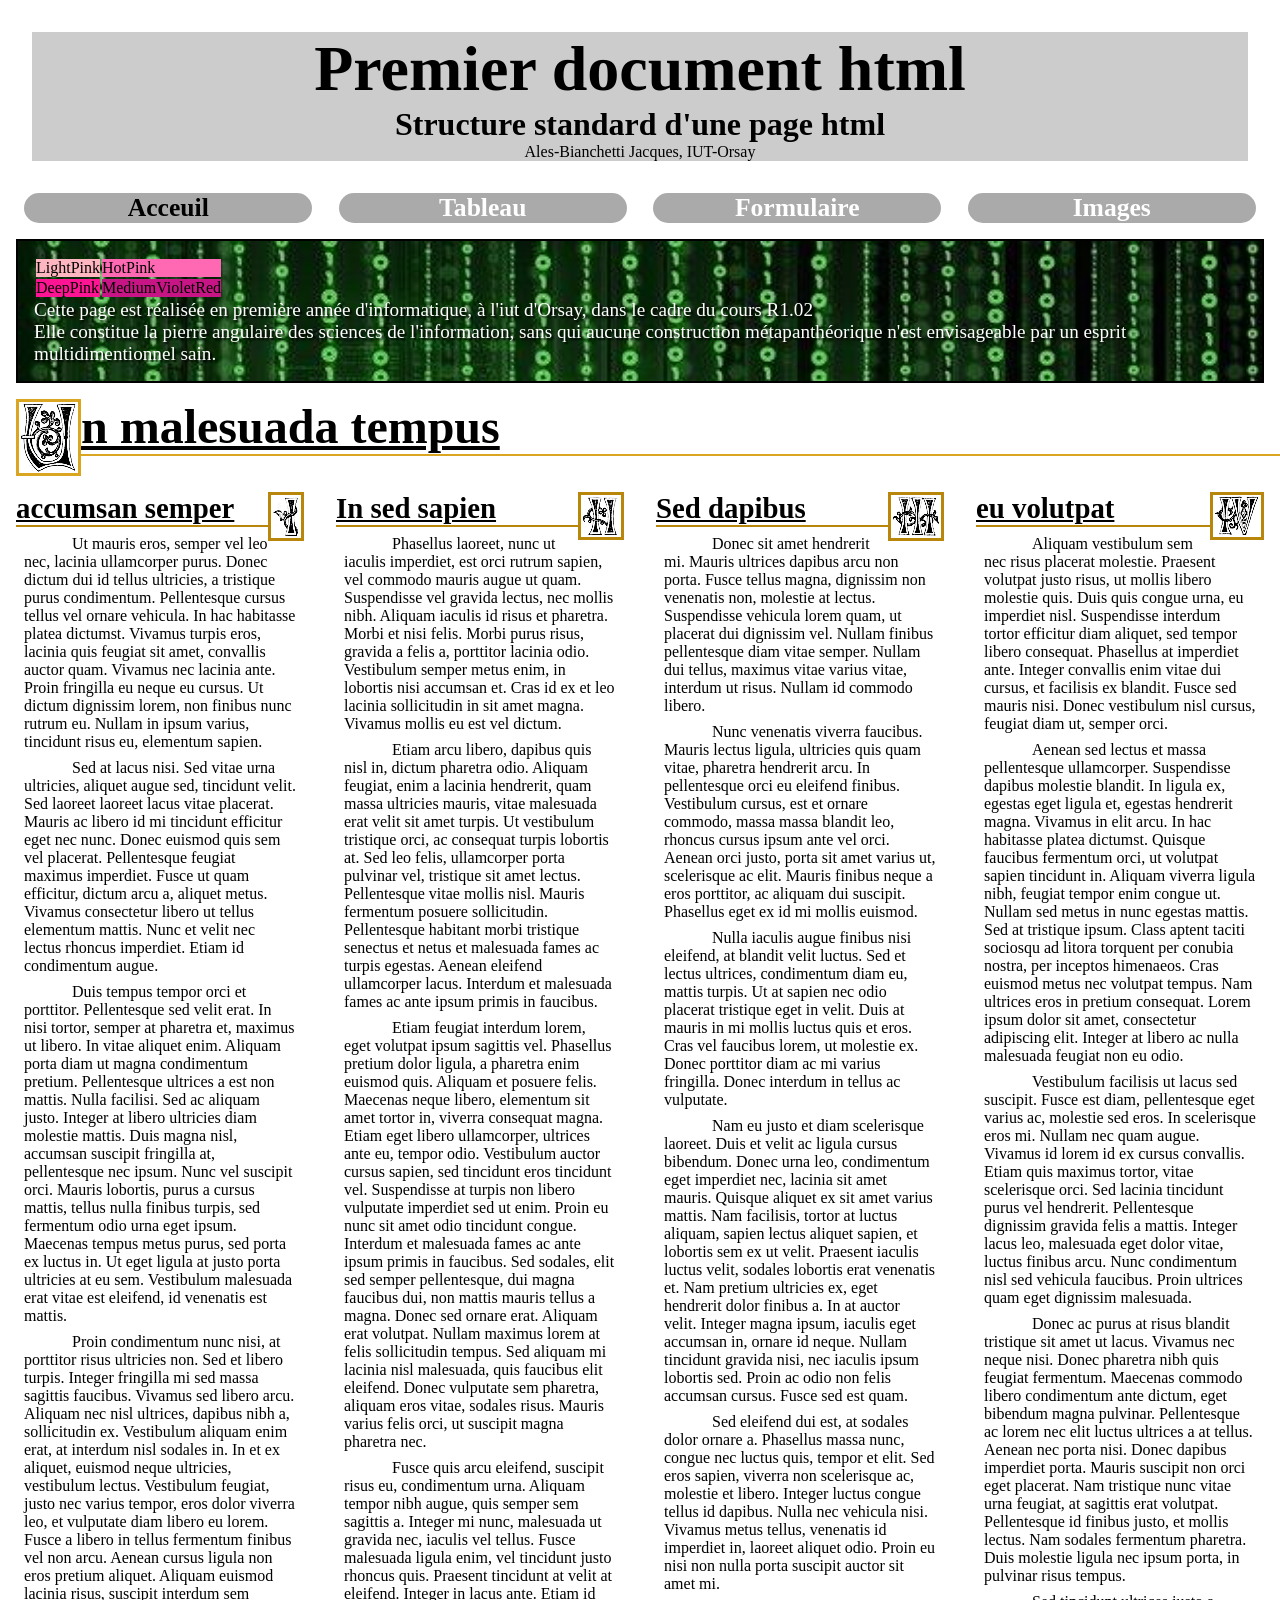
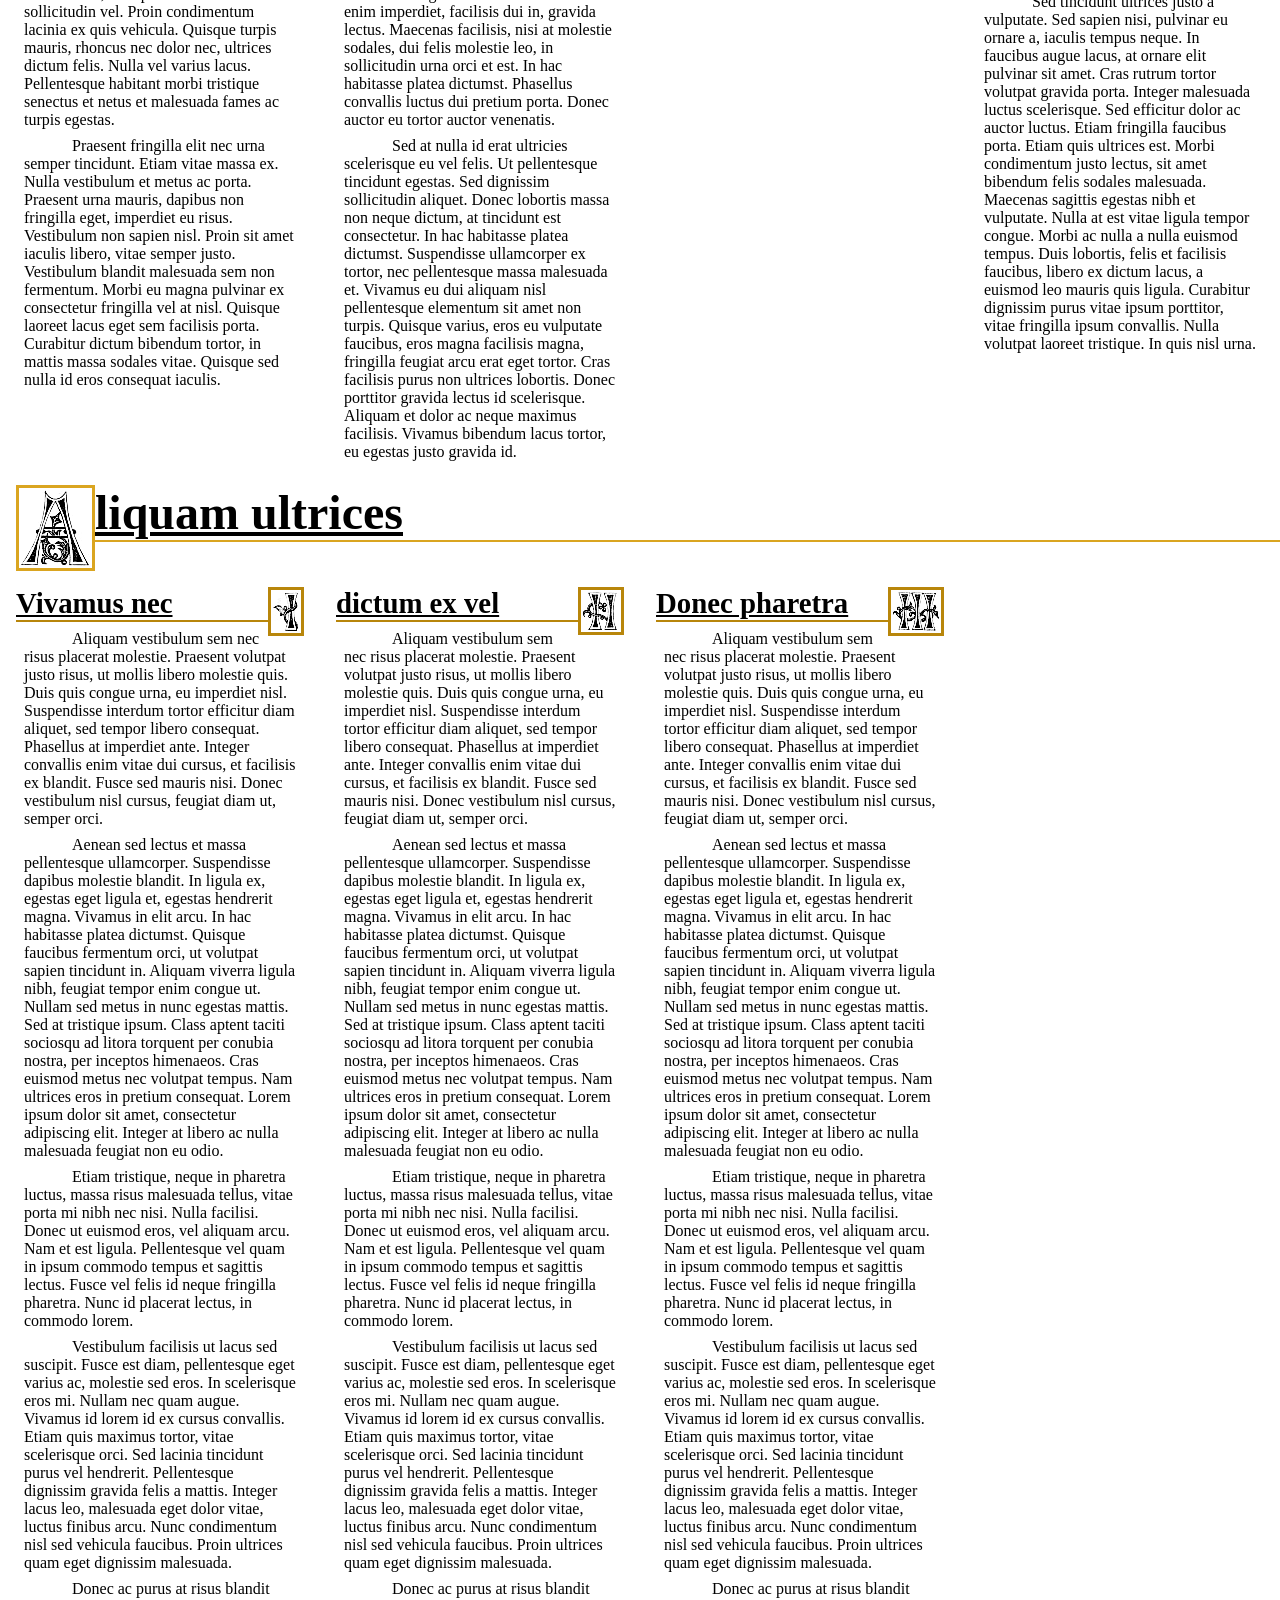
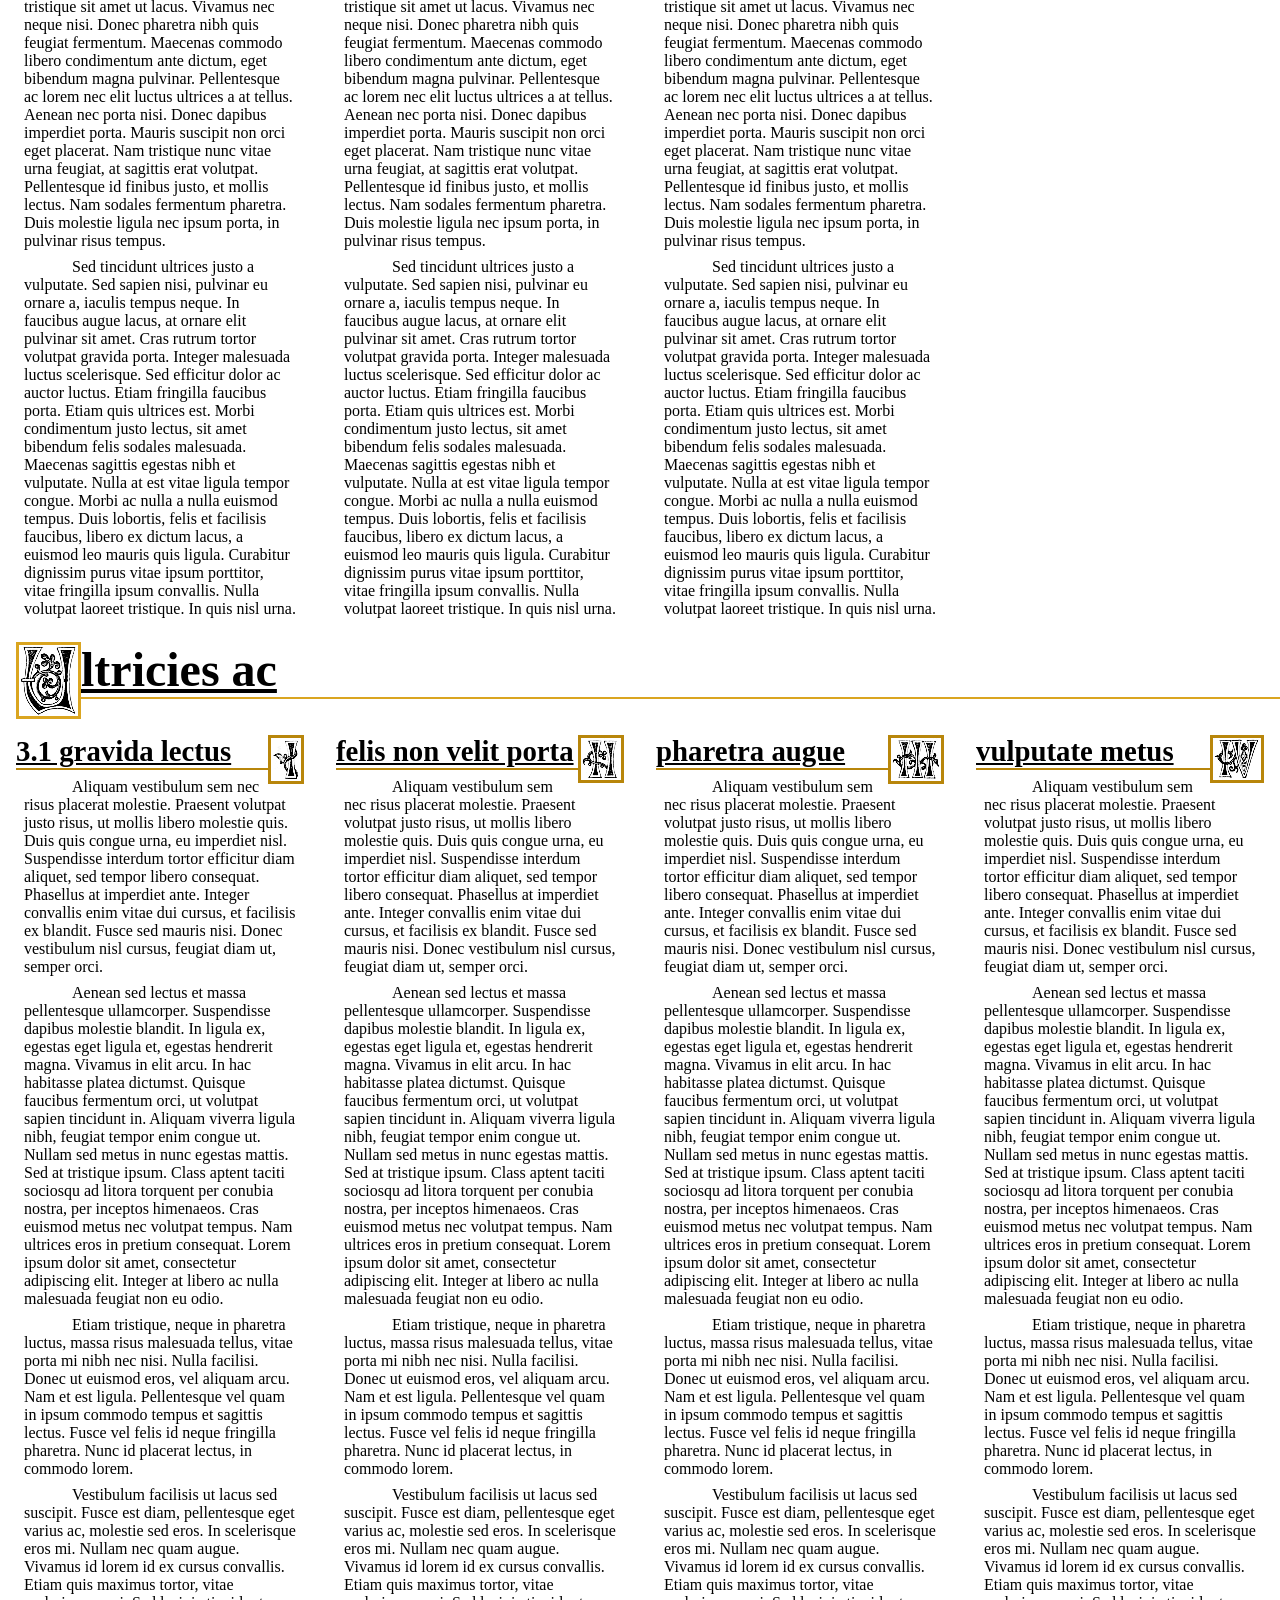
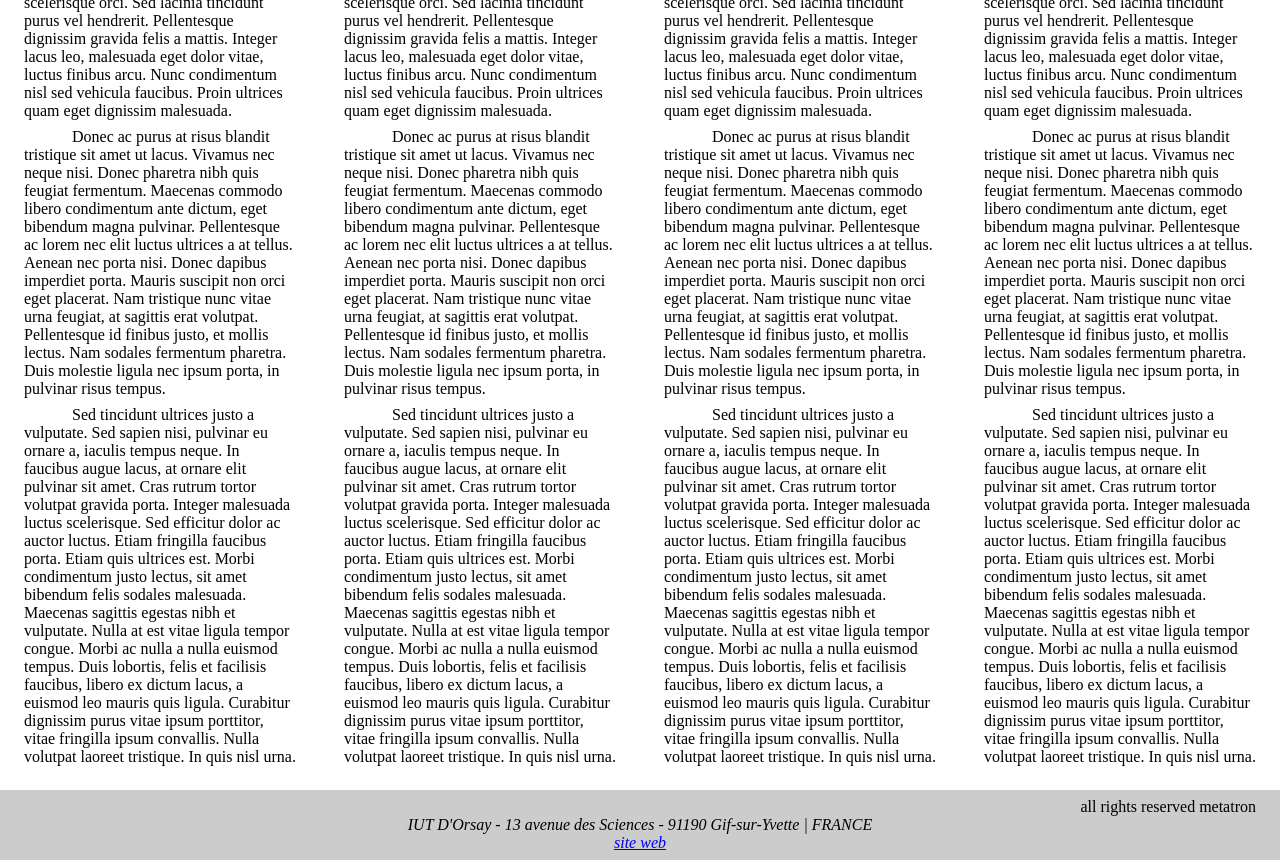
<file: TP1/ex2/index.html>
<!DOCTYPE html>
<html lang="fr">
	<head>
		<meta charset="utf-8" />
		<title>1er html</title>
		<link rel="stylesheet" href="./styles/index.css" />
		<link rel="stylesheet" href="./styles/float_101.css" />
		<link rel="stylesheet" href="./styles/flexbox_101_nav.css" />
		<link rel="stylesheet" href="./styles/grid_101.css" />
		<script src="./scripts/index.js" defer></script>
	</head>
	<body>
		<header>
			<h1>Premier	document html</h1>
			<h2>Structure standard d'une page html</h2>
			<p>Ales-Bianchetti Jacques,  IUT-Orsay</p>
		</header>
		<nav>
			<a class="ici" href="./index.html">Acceuil</a>
			<a href="./tableau.html">Tableau</a>
			<a href="./formulaire.html">Formulaire</a>
			<a href="./images.html">Images</a>
		</nav>
		
		<aside>
			<table>
				<tr>
					<td style="background-color: lightpink;">LightPink</td>
					<td style="background-color: hotpink;">HotPink</td>
				</tr>
				<tr>
					<td style="background-color: deeppink;">DeepPink</td>
					<td style="background-color: mediumvioletred;">MediumVioletRed</td>
				</tr>
			</table>
			<p>
				Cette page est réalisée	en première année d'informatique,
				à l'iut d'Orsay, dans le cadre du cours R1.02
			</p>
			<p>
				Elle constitue la pierre angulaire des sciences de 
				l'information,	sans qui aucune construction 
				métapanthéorique n'est envisageable par un esprit 
				multidimentionnel sain.			
			</p>
		</aside>
		
		<main>
			<section>
				<div>
					<img src="./images/alphabet/uu.png" />
					<h1>n malesuada tempus</h1>
				</div>
				<article>
					<img src="./images/chiffres/11.png" />
					<h2>accumsan semper</h2>
					<p>Ut mauris eros, semper vel leo nec, lacinia ullamcorper purus. Donec dictum dui id tellus ultricies, a tristique purus condimentum. Pellentesque cursus tellus vel ornare vehicula. In hac habitasse platea dictumst. Vivamus turpis eros, lacinia quis feugiat sit amet, convallis auctor quam. Vivamus nec lacinia ante. Proin fringilla eu neque eu cursus. Ut dictum dignissim lorem, non finibus nunc rutrum eu. Nullam in ipsum varius, tincidunt risus eu, elementum sapien.</p>

					<p>Sed at lacus nisi. Sed vitae urna ultricies, aliquet augue sed, tincidunt velit. Sed laoreet laoreet lacus vitae placerat. Mauris ac libero id mi tincidunt efficitur eget nec nunc. Donec euismod quis sem vel placerat. Pellentesque feugiat maximus imperdiet. Fusce ut quam efficitur, dictum arcu a, aliquet metus. Vivamus consectetur libero ut tellus elementum mattis. Nunc et velit nec lectus rhoncus imperdiet. Etiam id condimentum augue.</p>

					<p>Duis tempus tempor orci et porttitor. Pellentesque sed velit erat. In nisi tortor, semper at pharetra et, maximus ut libero. In vitae aliquet enim. Aliquam porta diam ut magna condimentum pretium. Pellentesque ultrices a est non mattis. Nulla facilisi. Sed ac aliquam justo. Integer at libero ultricies diam molestie mattis. Duis magna nisl, accumsan suscipit fringilla at, pellentesque nec ipsum. Nunc vel suscipit orci. Mauris lobortis, purus a cursus mattis, tellus nulla finibus turpis, sed fermentum odio urna eget ipsum. Maecenas tempus metus purus, sed porta ex luctus in. Ut eget ligula at justo porta ultricies at eu sem. Vestibulum malesuada erat vitae est eleifend, id venenatis est mattis.</p>

					<p>Proin condimentum nunc nisi, at porttitor risus ultricies non. Sed et libero turpis. Integer fringilla mi sed massa sagittis faucibus. Vivamus sed libero arcu. Aliquam nec nisl ultrices, dapibus nibh a, sollicitudin ex. Vestibulum aliquam enim erat, at interdum nisl sodales in. In et ex aliquet, euismod neque ultricies, vestibulum lectus. Vestibulum feugiat, justo nec varius tempor, eros dolor viverra leo, et vulputate diam libero eu lorem. Fusce a libero in tellus fermentum finibus vel non arcu. Aenean cursus ligula non eros pretium aliquet. Aliquam euismod lacinia risus, suscipit interdum sem sollicitudin vel. Proin condimentum lacinia ex quis vehicula. Quisque turpis mauris, rhoncus nec dolor nec, ultrices dictum felis. Nulla vel varius lacus. Pellentesque habitant morbi tristique senectus et netus et malesuada fames ac turpis egestas.</p>

					<p>Praesent fringilla elit nec urna semper tincidunt. Etiam vitae massa ex. Nulla vestibulum et metus ac porta. Praesent urna mauris, dapibus non fringilla eget, imperdiet eu risus. Vestibulum non sapien nisl. Proin sit amet iaculis libero, vitae semper justo. Vestibulum blandit malesuada sem non fermentum. Morbi eu magna pulvinar ex consectetur fringilla vel at nisl. Quisque laoreet lacus eget sem facilisis porta. Curabitur dictum bibendum tortor, in mattis massa sodales vitae. Quisque sed nulla id eros consequat iaculis.</p>
				</article>
				<article>
					<img src="./images/chiffres/22.png" />
					<h2>In sed sapien </h2>
					<p>Phasellus laoreet, nunc ut iaculis imperdiet, est orci rutrum sapien, vel commodo mauris augue ut quam. Suspendisse vel gravida lectus, nec mollis nibh. Aliquam iaculis id risus et pharetra. Morbi et nisi felis. Morbi purus risus, gravida a felis a, porttitor lacinia odio. Vestibulum semper metus enim, in lobortis nisi accumsan et. Cras id ex et leo lacinia sollicitudin in sit amet magna. Vivamus mollis eu est vel dictum.</p>

					<p>Etiam arcu libero, dapibus quis nisl in, dictum pharetra odio. Aliquam feugiat, enim a lacinia hendrerit, quam massa ultricies mauris, vitae malesuada erat velit sit amet turpis. Ut vestibulum tristique orci, ac consequat turpis lobortis at. Sed leo felis, ullamcorper porta pulvinar vel, tristique sit amet lectus. Pellentesque vitae mollis nisl. Mauris fermentum posuere sollicitudin. Pellentesque habitant morbi tristique senectus et netus et malesuada fames ac turpis egestas. Aenean eleifend ullamcorper lacus. Interdum et malesuada fames ac ante ipsum primis in faucibus.</p>

					<p>Etiam feugiat interdum lorem, eget volutpat ipsum sagittis vel. Phasellus pretium dolor ligula, a pharetra enim euismod quis. Aliquam et posuere felis. Maecenas neque libero, elementum sit amet tortor in, viverra consequat magna. Etiam eget libero ullamcorper, ultrices ante eu, tempor odio. Vestibulum auctor cursus sapien, sed tincidunt eros tincidunt vel. Suspendisse at turpis non libero vulputate imperdiet sed ut enim. Proin eu nunc sit amet odio tincidunt congue. Interdum et malesuada fames ac ante ipsum primis in faucibus. Sed sodales, elit sed semper pellentesque, dui magna faucibus dui, non mattis mauris tellus a magna. Donec sed ornare erat. Aliquam erat volutpat. Nullam maximus lorem at felis sollicitudin tempus. Sed aliquam mi lacinia nisl malesuada, quis faucibus elit eleifend. Donec vulputate sem pharetra, aliquam eros vitae, sodales risus. Mauris varius felis orci, ut suscipit magna pharetra nec.</p>

					<p>Fusce quis arcu eleifend, suscipit risus eu, condimentum urna. Aliquam tempor nibh augue, quis semper sem sagittis a. Integer mi nunc, malesuada ut gravida nec, iaculis vel tellus. Fusce malesuada ligula enim, vel tincidunt justo rhoncus quis. Praesent tincidunt at velit at eleifend. Integer in lacus ante. Etiam id enim imperdiet, facilisis dui in, gravida lectus. Maecenas facilisis, nisi at molestie sodales, dui felis molestie leo, in sollicitudin urna orci et est. In hac habitasse platea dictumst. Phasellus convallis luctus dui pretium porta. Donec auctor eu tortor auctor venenatis.</p>

					<p>Sed at nulla id erat ultricies scelerisque eu vel felis. Ut pellentesque tincidunt egestas. Sed dignissim sollicitudin aliquet. Donec lobortis massa non neque dictum, at tincidunt est consectetur. In hac habitasse platea dictumst. Suspendisse ullamcorper ex tortor, nec pellentesque massa malesuada et. Vivamus eu dui aliquam nisl pellentesque elementum sit amet non turpis. Quisque varius, eros eu vulputate faucibus, eros magna facilisis magna, fringilla feugiat arcu erat eget tortor. Cras facilisis purus non ultrices lobortis. Donec porttitor gravida lectus id scelerisque. Aliquam et dolor ac neque maximus facilisis. Vivamus bibendum lacus tortor, eu egestas justo gravida id.</p>
				</article>
				<article>
					<img src="./images/chiffres/33.png" />
					<h2>Sed dapibus</h2>
					<p>Donec sit amet hendrerit mi. Mauris ultrices dapibus arcu non porta. Fusce tellus magna, dignissim non venenatis non, molestie at lectus. Suspendisse vehicula lorem quam, ut placerat dui dignissim vel. Nullam finibus pellentesque diam vitae semper. Nullam dui tellus, maximus vitae varius vitae, interdum ut risus. Nullam id commodo libero.</p>

					<p>Nunc venenatis viverra faucibus. Mauris lectus ligula, ultricies quis quam vitae, pharetra hendrerit arcu. In pellentesque orci eu eleifend finibus. Vestibulum cursus, est et ornare commodo, massa massa blandit leo, rhoncus cursus ipsum ante vel orci. Aenean orci justo, porta sit amet varius ut, scelerisque ac elit. Mauris finibus neque a eros porttitor, ac aliquam dui suscipit. Phasellus eget ex id mi mollis euismod.</p>

					<p>Nulla iaculis augue finibus nisi eleifend, at blandit velit luctus. Sed et lectus ultrices, condimentum diam eu, mattis turpis. Ut at sapien nec odio placerat tristique eget in velit. Duis at mauris in mi mollis luctus quis et eros. Cras vel faucibus lorem, ut molestie ex. Donec porttitor diam ac mi varius fringilla. Donec interdum in tellus ac vulputate.</p>

					<p>Nam eu justo et diam scelerisque laoreet. Duis et velit ac ligula cursus bibendum. Donec urna leo, condimentum eget imperdiet nec, lacinia sit amet mauris. Quisque aliquet ex sit amet varius mattis. Nam facilisis, tortor at luctus aliquam, sapien lectus aliquet sapien, et lobortis sem ex ut velit. Praesent iaculis luctus velit, sodales lobortis erat venenatis et. Nam pretium ultricies ex, eget hendrerit dolor finibus a. In at auctor velit. Integer magna ipsum, iaculis eget accumsan in, ornare id neque. Nullam tincidunt gravida nisi, nec iaculis ipsum lobortis sed. Proin ac odio non felis accumsan cursus. Fusce sed est quam.</p>

					<p>Sed eleifend dui est, at sodales dolor ornare a. Phasellus massa nunc, congue nec luctus quis, tempor et elit. Sed eros sapien, viverra non scelerisque ac, molestie et libero. Integer luctus congue tellus id dapibus. Nulla nec vehicula nisi. Vivamus metus tellus, venenatis id imperdiet in, laoreet aliquet odio. Proin eu nisi non nulla porta suscipit auctor sit amet mi.</p>
				</article>
				<article>
					<img src="./images/chiffres/44.png" />
					<h2>eu volutpat </h2>
					<p>Aliquam vestibulum sem nec risus placerat molestie. Praesent volutpat justo risus, ut mollis libero molestie quis. Duis quis congue urna, eu imperdiet nisl. Suspendisse interdum tortor efficitur diam aliquet, sed tempor libero consequat. Phasellus at imperdiet ante. Integer convallis enim vitae dui cursus, et facilisis ex blandit. Fusce sed mauris nisi. Donec vestibulum nisl cursus, feugiat diam ut, semper orci.</p>

					<p>Aenean sed lectus et massa pellentesque ullamcorper. Suspendisse dapibus molestie blandit. In ligula ex, egestas eget ligula et, egestas hendrerit magna. Vivamus in elit arcu. In hac habitasse platea dictumst. Quisque faucibus fermentum orci, ut volutpat sapien tincidunt in. Aliquam viverra ligula nibh, feugiat tempor enim congue ut. Nullam sed metus in nunc egestas mattis. Sed at tristique ipsum. Class aptent taciti sociosqu ad litora torquent per conubia nostra, per inceptos himenaeos. Cras euismod metus nec volutpat tempus. Nam ultrices eros in pretium consequat. Lorem ipsum dolor sit amet, consectetur adipiscing elit. Integer at libero ac nulla malesuada feugiat non eu odio.</p>

					<p>Vestibulum facilisis ut lacus sed suscipit. Fusce est diam, pellentesque eget varius ac, molestie sed eros. In scelerisque eros mi. Nullam nec quam augue. Vivamus id lorem id ex cursus convallis. Etiam quis maximus tortor, vitae scelerisque orci. Sed lacinia tincidunt purus vel hendrerit. Pellentesque dignissim gravida felis a mattis. Integer lacus leo, malesuada eget dolor vitae, luctus finibus arcu. Nunc condimentum nisl sed vehicula faucibus. Proin ultrices quam eget dignissim malesuada.</p>

					<p>Donec ac purus at risus blandit tristique sit amet ut lacus. Vivamus nec neque nisi. Donec pharetra nibh quis feugiat fermentum. Maecenas commodo libero condimentum ante dictum, eget bibendum magna pulvinar. Pellentesque ac lorem nec elit luctus ultrices a at tellus. Aenean nec porta nisi. Donec dapibus imperdiet porta. Mauris suscipit non orci eget placerat. Nam tristique nunc vitae urna feugiat, at sagittis erat volutpat. Pellentesque id finibus justo, et mollis lectus. Nam sodales fermentum pharetra. Duis molestie ligula nec ipsum porta, in pulvinar risus tempus.</p>

					<p>Sed tincidunt ultrices justo a vulputate. Sed sapien nisi, pulvinar eu ornare a, iaculis tempus neque. In faucibus augue lacus, at ornare elit pulvinar sit amet. Cras rutrum tortor volutpat gravida porta. Integer malesuada luctus scelerisque. Sed efficitur dolor ac auctor luctus. Etiam fringilla faucibus porta. Etiam quis ultrices est. Morbi condimentum justo lectus, sit amet bibendum felis sodales malesuada. Maecenas sagittis egestas nibh et vulputate. Nulla at est vitae ligula tempor congue. Morbi ac nulla a nulla euismod tempus. Duis lobortis, felis et facilisis faucibus, libero ex dictum lacus, a euismod leo mauris quis ligula. Curabitur dignissim purus vitae ipsum porttitor, vitae fringilla ipsum convallis. Nulla volutpat laoreet tristique. In quis nisl urna.</p>
				</article>
			</section>

			<section>
				<div>
					<img src="./images/alphabet/aa.png" />
					<h1>liquam ultrices</h1>
				</div>
				<article>
					<img src="./images/chiffres/11.png" />
					<h2>Vivamus nec</h2>
					<p>Aliquam vestibulum sem nec risus placerat molestie. Praesent volutpat justo risus, ut mollis libero molestie quis. Duis quis congue urna, eu imperdiet nisl. Suspendisse interdum tortor efficitur diam aliquet, sed tempor libero consequat. Phasellus at imperdiet ante. Integer convallis enim vitae dui cursus, et facilisis ex blandit. Fusce sed mauris nisi. Donec vestibulum nisl cursus, feugiat diam ut, semper orci.</p>

					<p>Aenean sed lectus et massa pellentesque ullamcorper. Suspendisse dapibus molestie blandit. In ligula ex, egestas eget ligula et, egestas hendrerit magna. Vivamus in elit arcu. In hac habitasse platea dictumst. Quisque faucibus fermentum orci, ut volutpat sapien tincidunt in. Aliquam viverra ligula nibh, feugiat tempor enim congue ut. Nullam sed metus in nunc egestas mattis. Sed at tristique ipsum. Class aptent taciti sociosqu ad litora torquent per conubia nostra, per inceptos himenaeos. Cras euismod metus nec volutpat tempus. Nam ultrices eros in pretium consequat. Lorem ipsum dolor sit amet, consectetur adipiscing elit. Integer at libero ac nulla malesuada feugiat non eu odio.</p>

					<p>Etiam tristique, neque in pharetra luctus, massa risus malesuada tellus, vitae porta mi nibh nec nisi. Nulla facilisi. Donec ut euismod eros, vel aliquam arcu. Nam et est ligula. Pellentesque vel quam in ipsum commodo tempus et sagittis lectus. Fusce vel felis id neque fringilla pharetra. Nunc id placerat lectus, in commodo lorem.</p>

					<p>Vestibulum facilisis ut lacus sed suscipit. Fusce est diam, pellentesque eget varius ac, molestie sed eros. In scelerisque eros mi. Nullam nec quam augue. Vivamus id lorem id ex cursus convallis. Etiam quis maximus tortor, vitae scelerisque orci. Sed lacinia tincidunt purus vel hendrerit. Pellentesque dignissim gravida felis a mattis. Integer lacus leo, malesuada eget dolor vitae, luctus finibus arcu. Nunc condimentum nisl sed vehicula faucibus. Proin ultrices quam eget dignissim malesuada.</p>

					<p>Donec ac purus at risus blandit tristique sit amet ut lacus. Vivamus nec neque nisi. Donec pharetra nibh quis feugiat fermentum. Maecenas commodo libero condimentum ante dictum, eget bibendum magna pulvinar. Pellentesque ac lorem nec elit luctus ultrices a at tellus. Aenean nec porta nisi. Donec dapibus imperdiet porta. Mauris suscipit non orci eget placerat. Nam tristique nunc vitae urna feugiat, at sagittis erat volutpat. Pellentesque id finibus justo, et mollis lectus. Nam sodales fermentum pharetra. Duis molestie ligula nec ipsum porta, in pulvinar risus tempus.</p>

					<p>Sed tincidunt ultrices justo a vulputate. Sed sapien nisi, pulvinar eu ornare a, iaculis tempus neque. In faucibus augue lacus, at ornare elit pulvinar sit amet. Cras rutrum tortor volutpat gravida porta. Integer malesuada luctus scelerisque. Sed efficitur dolor ac auctor luctus. Etiam fringilla faucibus porta. Etiam quis ultrices est. Morbi condimentum justo lectus, sit amet bibendum felis sodales malesuada. Maecenas sagittis egestas nibh et vulputate. Nulla at est vitae ligula tempor congue. Morbi ac nulla a nulla euismod tempus. Duis lobortis, felis et facilisis faucibus, libero ex dictum lacus, a euismod leo mauris quis ligula. Curabitur dignissim purus vitae ipsum porttitor, vitae fringilla ipsum convallis. Nulla volutpat laoreet tristique. In quis nisl urna.</p>
				</article>
				<article>
					<img src="./images/chiffres/22.png" />
					<h2>dictum ex vel</h2>
					<p>Aliquam vestibulum sem nec risus placerat molestie. Praesent volutpat justo risus, ut mollis libero molestie quis. Duis quis congue urna, eu imperdiet nisl. Suspendisse interdum tortor efficitur diam aliquet, sed tempor libero consequat. Phasellus at imperdiet ante. Integer convallis enim vitae dui cursus, et facilisis ex blandit. Fusce sed mauris nisi. Donec vestibulum nisl cursus, feugiat diam ut, semper orci.</p>

					<p>Aenean sed lectus et massa pellentesque ullamcorper. Suspendisse dapibus molestie blandit. In ligula ex, egestas eget ligula et, egestas hendrerit magna. Vivamus in elit arcu. In hac habitasse platea dictumst. Quisque faucibus fermentum orci, ut volutpat sapien tincidunt in. Aliquam viverra ligula nibh, feugiat tempor enim congue ut. Nullam sed metus in nunc egestas mattis. Sed at tristique ipsum. Class aptent taciti sociosqu ad litora torquent per conubia nostra, per inceptos himenaeos. Cras euismod metus nec volutpat tempus. Nam ultrices eros in pretium consequat. Lorem ipsum dolor sit amet, consectetur adipiscing elit. Integer at libero ac nulla malesuada feugiat non eu odio.</p>

					<p>Etiam tristique, neque in pharetra luctus, massa risus malesuada tellus, vitae porta mi nibh nec nisi. Nulla facilisi. Donec ut euismod eros, vel aliquam arcu. Nam et est ligula. Pellentesque vel quam in ipsum commodo tempus et sagittis lectus. Fusce vel felis id neque fringilla pharetra. Nunc id placerat lectus, in commodo lorem.</p>

					<p>Vestibulum facilisis ut lacus sed suscipit. Fusce est diam, pellentesque eget varius ac, molestie sed eros. In scelerisque eros mi. Nullam nec quam augue. Vivamus id lorem id ex cursus convallis. Etiam quis maximus tortor, vitae scelerisque orci. Sed lacinia tincidunt purus vel hendrerit. Pellentesque dignissim gravida felis a mattis. Integer lacus leo, malesuada eget dolor vitae, luctus finibus arcu. Nunc condimentum nisl sed vehicula faucibus. Proin ultrices quam eget dignissim malesuada.</p>

					<p>Donec ac purus at risus blandit tristique sit amet ut lacus. Vivamus nec neque nisi. Donec pharetra nibh quis feugiat fermentum. Maecenas commodo libero condimentum ante dictum, eget bibendum magna pulvinar. Pellentesque ac lorem nec elit luctus ultrices a at tellus. Aenean nec porta nisi. Donec dapibus imperdiet porta. Mauris suscipit non orci eget placerat. Nam tristique nunc vitae urna feugiat, at sagittis erat volutpat. Pellentesque id finibus justo, et mollis lectus. Nam sodales fermentum pharetra. Duis molestie ligula nec ipsum porta, in pulvinar risus tempus.</p>

					<p>Sed tincidunt ultrices justo a vulputate. Sed sapien nisi, pulvinar eu ornare a, iaculis tempus neque. In faucibus augue lacus, at ornare elit pulvinar sit amet. Cras rutrum tortor volutpat gravida porta. Integer malesuada luctus scelerisque. Sed efficitur dolor ac auctor luctus. Etiam fringilla faucibus porta. Etiam quis ultrices est. Morbi condimentum justo lectus, sit amet bibendum felis sodales malesuada. Maecenas sagittis egestas nibh et vulputate. Nulla at est vitae ligula tempor congue. Morbi ac nulla a nulla euismod tempus. Duis lobortis, felis et facilisis faucibus, libero ex dictum lacus, a euismod leo mauris quis ligula. Curabitur dignissim purus vitae ipsum porttitor, vitae fringilla ipsum convallis. Nulla volutpat laoreet tristique. In quis nisl urna.</p>
				</article>
				<article>
					<img src="./images/chiffres/33.png" />
					<h2>Donec pharetra </h2>
					<p>Aliquam vestibulum sem nec risus placerat molestie. Praesent volutpat justo risus, ut mollis libero molestie quis. Duis quis congue urna, eu imperdiet nisl. Suspendisse interdum tortor efficitur diam aliquet, sed tempor libero consequat. Phasellus at imperdiet ante. Integer convallis enim vitae dui cursus, et facilisis ex blandit. Fusce sed mauris nisi. Donec vestibulum nisl cursus, feugiat diam ut, semper orci.</p>

					<p>Aenean sed lectus et massa pellentesque ullamcorper. Suspendisse dapibus molestie blandit. In ligula ex, egestas eget ligula et, egestas hendrerit magna. Vivamus in elit arcu. In hac habitasse platea dictumst. Quisque faucibus fermentum orci, ut volutpat sapien tincidunt in. Aliquam viverra ligula nibh, feugiat tempor enim congue ut. Nullam sed metus in nunc egestas mattis. Sed at tristique ipsum. Class aptent taciti sociosqu ad litora torquent per conubia nostra, per inceptos himenaeos. Cras euismod metus nec volutpat tempus. Nam ultrices eros in pretium consequat. Lorem ipsum dolor sit amet, consectetur adipiscing elit. Integer at libero ac nulla malesuada feugiat non eu odio.</p>

					<p>Etiam tristique, neque in pharetra luctus, massa risus malesuada tellus, vitae porta mi nibh nec nisi. Nulla facilisi. Donec ut euismod eros, vel aliquam arcu. Nam et est ligula. Pellentesque vel quam in ipsum commodo tempus et sagittis lectus. Fusce vel felis id neque fringilla pharetra. Nunc id placerat lectus, in commodo lorem.</p>

					<p>Vestibulum facilisis ut lacus sed suscipit. Fusce est diam, pellentesque eget varius ac, molestie sed eros. In scelerisque eros mi. Nullam nec quam augue. Vivamus id lorem id ex cursus convallis. Etiam quis maximus tortor, vitae scelerisque orci. Sed lacinia tincidunt purus vel hendrerit. Pellentesque dignissim gravida felis a mattis. Integer lacus leo, malesuada eget dolor vitae, luctus finibus arcu. Nunc condimentum nisl sed vehicula faucibus. Proin ultrices quam eget dignissim malesuada.</p>

					<p>Donec ac purus at risus blandit tristique sit amet ut lacus. Vivamus nec neque nisi. Donec pharetra nibh quis feugiat fermentum. Maecenas commodo libero condimentum ante dictum, eget bibendum magna pulvinar. Pellentesque ac lorem nec elit luctus ultrices a at tellus. Aenean nec porta nisi. Donec dapibus imperdiet porta. Mauris suscipit non orci eget placerat. Nam tristique nunc vitae urna feugiat, at sagittis erat volutpat. Pellentesque id finibus justo, et mollis lectus. Nam sodales fermentum pharetra. Duis molestie ligula nec ipsum porta, in pulvinar risus tempus.</p>

					<p>Sed tincidunt ultrices justo a vulputate. Sed sapien nisi, pulvinar eu ornare a, iaculis tempus neque. In faucibus augue lacus, at ornare elit pulvinar sit amet. Cras rutrum tortor volutpat gravida porta. Integer malesuada luctus scelerisque. Sed efficitur dolor ac auctor luctus. Etiam fringilla faucibus porta. Etiam quis ultrices est. Morbi condimentum justo lectus, sit amet bibendum felis sodales malesuada. Maecenas sagittis egestas nibh et vulputate. Nulla at est vitae ligula tempor congue. Morbi ac nulla a nulla euismod tempus. Duis lobortis, felis et facilisis faucibus, libero ex dictum lacus, a euismod leo mauris quis ligula. Curabitur dignissim purus vitae ipsum porttitor, vitae fringilla ipsum convallis. Nulla volutpat laoreet tristique. In quis nisl urna.</p>
				</article>
			</section>

			<section>
				<div>
					<img src="./images/alphabet/uu.png" />
					<h1>ltricies ac</h1>
				</div>
				<article>
					<img src="./images/chiffres/11.png" />
					<h2>3.1 gravida lectus</h2>
					<p>Aliquam vestibulum sem nec risus placerat molestie. Praesent volutpat justo risus, ut mollis libero molestie quis. Duis quis congue urna, eu imperdiet nisl. Suspendisse interdum tortor efficitur diam aliquet, sed tempor libero consequat. Phasellus at imperdiet ante. Integer convallis enim vitae dui cursus, et facilisis ex blandit. Fusce sed mauris nisi. Donec vestibulum nisl cursus, feugiat diam ut, semper orci.</p>

					<p>Aenean sed lectus et massa pellentesque ullamcorper. Suspendisse dapibus molestie blandit. In ligula ex, egestas eget ligula et, egestas hendrerit magna. Vivamus in elit arcu. In hac habitasse platea dictumst. Quisque faucibus fermentum orci, ut volutpat sapien tincidunt in. Aliquam viverra ligula nibh, feugiat tempor enim congue ut. Nullam sed metus in nunc egestas mattis. Sed at tristique ipsum. Class aptent taciti sociosqu ad litora torquent per conubia nostra, per inceptos himenaeos. Cras euismod metus nec volutpat tempus. Nam ultrices eros in pretium consequat. Lorem ipsum dolor sit amet, consectetur adipiscing elit. Integer at libero ac nulla malesuada feugiat non eu odio.</p>

					<p>Etiam tristique, neque in pharetra luctus, massa risus malesuada tellus, vitae porta mi nibh nec nisi. Nulla facilisi. Donec ut euismod eros, vel aliquam arcu. Nam et est ligula. Pellentesque vel quam in ipsum commodo tempus et sagittis lectus. Fusce vel felis id neque fringilla pharetra. Nunc id placerat lectus, in commodo lorem.</p>

					<p>Vestibulum facilisis ut lacus sed suscipit. Fusce est diam, pellentesque eget varius ac, molestie sed eros. In scelerisque eros mi. Nullam nec quam augue. Vivamus id lorem id ex cursus convallis. Etiam quis maximus tortor, vitae scelerisque orci. Sed lacinia tincidunt purus vel hendrerit. Pellentesque dignissim gravida felis a mattis. Integer lacus leo, malesuada eget dolor vitae, luctus finibus arcu. Nunc condimentum nisl sed vehicula faucibus. Proin ultrices quam eget dignissim malesuada.</p>

					<p>Donec ac purus at risus blandit tristique sit amet ut lacus. Vivamus nec neque nisi. Donec pharetra nibh quis feugiat fermentum. Maecenas commodo libero condimentum ante dictum, eget bibendum magna pulvinar. Pellentesque ac lorem nec elit luctus ultrices a at tellus. Aenean nec porta nisi. Donec dapibus imperdiet porta. Mauris suscipit non orci eget placerat. Nam tristique nunc vitae urna feugiat, at sagittis erat volutpat. Pellentesque id finibus justo, et mollis lectus. Nam sodales fermentum pharetra. Duis molestie ligula nec ipsum porta, in pulvinar risus tempus.</p>

					<p>Sed tincidunt ultrices justo a vulputate. Sed sapien nisi, pulvinar eu ornare a, iaculis tempus neque. In faucibus augue lacus, at ornare elit pulvinar sit amet. Cras rutrum tortor volutpat gravida porta. Integer malesuada luctus scelerisque. Sed efficitur dolor ac auctor luctus. Etiam fringilla faucibus porta. Etiam quis ultrices est. Morbi condimentum justo lectus, sit amet bibendum felis sodales malesuada. Maecenas sagittis egestas nibh et vulputate. Nulla at est vitae ligula tempor congue. Morbi ac nulla a nulla euismod tempus. Duis lobortis, felis et facilisis faucibus, libero ex dictum lacus, a euismod leo mauris quis ligula. Curabitur dignissim purus vitae ipsum porttitor, vitae fringilla ipsum convallis. Nulla volutpat laoreet tristique. In quis nisl urna.</p>
				</article>
				<article>
					<img src="./images/chiffres/22.png" />
					<h2>felis non velit porta</h2>
					<p>Aliquam vestibulum sem nec risus placerat molestie. Praesent volutpat justo risus, ut mollis libero molestie quis. Duis quis congue urna, eu imperdiet nisl. Suspendisse interdum tortor efficitur diam aliquet, sed tempor libero consequat. Phasellus at imperdiet ante. Integer convallis enim vitae dui cursus, et facilisis ex blandit. Fusce sed mauris nisi. Donec vestibulum nisl cursus, feugiat diam ut, semper orci.</p>

					<p>Aenean sed lectus et massa pellentesque ullamcorper. Suspendisse dapibus molestie blandit. In ligula ex, egestas eget ligula et, egestas hendrerit magna. Vivamus in elit arcu. In hac habitasse platea dictumst. Quisque faucibus fermentum orci, ut volutpat sapien tincidunt in. Aliquam viverra ligula nibh, feugiat tempor enim congue ut. Nullam sed metus in nunc egestas mattis. Sed at tristique ipsum. Class aptent taciti sociosqu ad litora torquent per conubia nostra, per inceptos himenaeos. Cras euismod metus nec volutpat tempus. Nam ultrices eros in pretium consequat. Lorem ipsum dolor sit amet, consectetur adipiscing elit. Integer at libero ac nulla malesuada feugiat non eu odio.</p>

					<p>Etiam tristique, neque in pharetra luctus, massa risus malesuada tellus, vitae porta mi nibh nec nisi. Nulla facilisi. Donec ut euismod eros, vel aliquam arcu. Nam et est ligula. Pellentesque vel quam in ipsum commodo tempus et sagittis lectus. Fusce vel felis id neque fringilla pharetra. Nunc id placerat lectus, in commodo lorem.</p>

					<p>Vestibulum facilisis ut lacus sed suscipit. Fusce est diam, pellentesque eget varius ac, molestie sed eros. In scelerisque eros mi. Nullam nec quam augue. Vivamus id lorem id ex cursus convallis. Etiam quis maximus tortor, vitae scelerisque orci. Sed lacinia tincidunt purus vel hendrerit. Pellentesque dignissim gravida felis a mattis. Integer lacus leo, malesuada eget dolor vitae, luctus finibus arcu. Nunc condimentum nisl sed vehicula faucibus. Proin ultrices quam eget dignissim malesuada.</p>

					<p>Donec ac purus at risus blandit tristique sit amet ut lacus. Vivamus nec neque nisi. Donec pharetra nibh quis feugiat fermentum. Maecenas commodo libero condimentum ante dictum, eget bibendum magna pulvinar. Pellentesque ac lorem nec elit luctus ultrices a at tellus. Aenean nec porta nisi. Donec dapibus imperdiet porta. Mauris suscipit non orci eget placerat. Nam tristique nunc vitae urna feugiat, at sagittis erat volutpat. Pellentesque id finibus justo, et mollis lectus. Nam sodales fermentum pharetra. Duis molestie ligula nec ipsum porta, in pulvinar risus tempus.</p>

					<p>Sed tincidunt ultrices justo a vulputate. Sed sapien nisi, pulvinar eu ornare a, iaculis tempus neque. In faucibus augue lacus, at ornare elit pulvinar sit amet. Cras rutrum tortor volutpat gravida porta. Integer malesuada luctus scelerisque. Sed efficitur dolor ac auctor luctus. Etiam fringilla faucibus porta. Etiam quis ultrices est. Morbi condimentum justo lectus, sit amet bibendum felis sodales malesuada. Maecenas sagittis egestas nibh et vulputate. Nulla at est vitae ligula tempor congue. Morbi ac nulla a nulla euismod tempus. Duis lobortis, felis et facilisis faucibus, libero ex dictum lacus, a euismod leo mauris quis ligula. Curabitur dignissim purus vitae ipsum porttitor, vitae fringilla ipsum convallis. Nulla volutpat laoreet tristique. In quis nisl urna.</p>
				</article>
				<article>
					<img src="./images/chiffres/33.png" />
					<h2>pharetra augue</h2>
					<p>Aliquam vestibulum sem nec risus placerat molestie. Praesent volutpat justo risus, ut mollis libero molestie quis. Duis quis congue urna, eu imperdiet nisl. Suspendisse interdum tortor efficitur diam aliquet, sed tempor libero consequat. Phasellus at imperdiet ante. Integer convallis enim vitae dui cursus, et facilisis ex blandit. Fusce sed mauris nisi. Donec vestibulum nisl cursus, feugiat diam ut, semper orci.</p>

					<p>Aenean sed lectus et massa pellentesque ullamcorper. Suspendisse dapibus molestie blandit. In ligula ex, egestas eget ligula et, egestas hendrerit magna. Vivamus in elit arcu. In hac habitasse platea dictumst. Quisque faucibus fermentum orci, ut volutpat sapien tincidunt in. Aliquam viverra ligula nibh, feugiat tempor enim congue ut. Nullam sed metus in nunc egestas mattis. Sed at tristique ipsum. Class aptent taciti sociosqu ad litora torquent per conubia nostra, per inceptos himenaeos. Cras euismod metus nec volutpat tempus. Nam ultrices eros in pretium consequat. Lorem ipsum dolor sit amet, consectetur adipiscing elit. Integer at libero ac nulla malesuada feugiat non eu odio.</p>

					<p>Etiam tristique, neque in pharetra luctus, massa risus malesuada tellus, vitae porta mi nibh nec nisi. Nulla facilisi. Donec ut euismod eros, vel aliquam arcu. Nam et est ligula. Pellentesque vel quam in ipsum commodo tempus et sagittis lectus. Fusce vel felis id neque fringilla pharetra. Nunc id placerat lectus, in commodo lorem.</p>

					<p>Vestibulum facilisis ut lacus sed suscipit. Fusce est diam, pellentesque eget varius ac, molestie sed eros. In scelerisque eros mi. Nullam nec quam augue. Vivamus id lorem id ex cursus convallis. Etiam quis maximus tortor, vitae scelerisque orci. Sed lacinia tincidunt purus vel hendrerit. Pellentesque dignissim gravida felis a mattis. Integer lacus leo, malesuada eget dolor vitae, luctus finibus arcu. Nunc condimentum nisl sed vehicula faucibus. Proin ultrices quam eget dignissim malesuada.</p>

					<p>Donec ac purus at risus blandit tristique sit amet ut lacus. Vivamus nec neque nisi. Donec pharetra nibh quis feugiat fermentum. Maecenas commodo libero condimentum ante dictum, eget bibendum magna pulvinar. Pellentesque ac lorem nec elit luctus ultrices a at tellus. Aenean nec porta nisi. Donec dapibus imperdiet porta. Mauris suscipit non orci eget placerat. Nam tristique nunc vitae urna feugiat, at sagittis erat volutpat. Pellentesque id finibus justo, et mollis lectus. Nam sodales fermentum pharetra. Duis molestie ligula nec ipsum porta, in pulvinar risus tempus.</p>

					<p>Sed tincidunt ultrices justo a vulputate. Sed sapien nisi, pulvinar eu ornare a, iaculis tempus neque. In faucibus augue lacus, at ornare elit pulvinar sit amet. Cras rutrum tortor volutpat gravida porta. Integer malesuada luctus scelerisque. Sed efficitur dolor ac auctor luctus. Etiam fringilla faucibus porta. Etiam quis ultrices est. Morbi condimentum justo lectus, sit amet bibendum felis sodales malesuada. Maecenas sagittis egestas nibh et vulputate. Nulla at est vitae ligula tempor congue. Morbi ac nulla a nulla euismod tempus. Duis lobortis, felis et facilisis faucibus, libero ex dictum lacus, a euismod leo mauris quis ligula. Curabitur dignissim purus vitae ipsum porttitor, vitae fringilla ipsum convallis. Nulla volutpat laoreet tristique. In quis nisl urna.</p>
				</article>
				<article>
					<img src="./images/chiffres/44.png" />
					<h2>vulputate metus</h2>
					<p>Aliquam vestibulum sem nec risus placerat molestie. Praesent volutpat justo risus, ut mollis libero molestie quis. Duis quis congue urna, eu imperdiet nisl. Suspendisse interdum tortor efficitur diam aliquet, sed tempor libero consequat. Phasellus at imperdiet ante. Integer convallis enim vitae dui cursus, et facilisis ex blandit. Fusce sed mauris nisi. Donec vestibulum nisl cursus, feugiat diam ut, semper orci.</p>

					<p>Aenean sed lectus et massa pellentesque ullamcorper. Suspendisse dapibus molestie blandit. In ligula ex, egestas eget ligula et, egestas hendrerit magna. Vivamus in elit arcu. In hac habitasse platea dictumst. Quisque faucibus fermentum orci, ut volutpat sapien tincidunt in. Aliquam viverra ligula nibh, feugiat tempor enim congue ut. Nullam sed metus in nunc egestas mattis. Sed at tristique ipsum. Class aptent taciti sociosqu ad litora torquent per conubia nostra, per inceptos himenaeos. Cras euismod metus nec volutpat tempus. Nam ultrices eros in pretium consequat. Lorem ipsum dolor sit amet, consectetur adipiscing elit. Integer at libero ac nulla malesuada feugiat non eu odio.</p>

					<p>Etiam tristique, neque in pharetra luctus, massa risus malesuada tellus, vitae porta mi nibh nec nisi. Nulla facilisi. Donec ut euismod eros, vel aliquam arcu. Nam et est ligula. Pellentesque vel quam in ipsum commodo tempus et sagittis lectus. Fusce vel felis id neque fringilla pharetra. Nunc id placerat lectus, in commodo lorem.</p>

					<p>Vestibulum facilisis ut lacus sed suscipit. Fusce est diam, pellentesque eget varius ac, molestie sed eros. In scelerisque eros mi. Nullam nec quam augue. Vivamus id lorem id ex cursus convallis. Etiam quis maximus tortor, vitae scelerisque orci. Sed lacinia tincidunt purus vel hendrerit. Pellentesque dignissim gravida felis a mattis. Integer lacus leo, malesuada eget dolor vitae, luctus finibus arcu. Nunc condimentum nisl sed vehicula faucibus. Proin ultrices quam eget dignissim malesuada.</p>

					<p>Donec ac purus at risus blandit tristique sit amet ut lacus. Vivamus nec neque nisi. Donec pharetra nibh quis feugiat fermentum. Maecenas commodo libero condimentum ante dictum, eget bibendum magna pulvinar. Pellentesque ac lorem nec elit luctus ultrices a at tellus. Aenean nec porta nisi. Donec dapibus imperdiet porta. Mauris suscipit non orci eget placerat. Nam tristique nunc vitae urna feugiat, at sagittis erat volutpat. Pellentesque id finibus justo, et mollis lectus. Nam sodales fermentum pharetra. Duis molestie ligula nec ipsum porta, in pulvinar risus tempus.</p>

					<p>Sed tincidunt ultrices justo a vulputate. Sed sapien nisi, pulvinar eu ornare a, iaculis tempus neque. In faucibus augue lacus, at ornare elit pulvinar sit amet. Cras rutrum tortor volutpat gravida porta. Integer malesuada luctus scelerisque. Sed efficitur dolor ac auctor luctus. Etiam fringilla faucibus porta. Etiam quis ultrices est. Morbi condimentum justo lectus, sit amet bibendum felis sodales malesuada. Maecenas sagittis egestas nibh et vulputate. Nulla at est vitae ligula tempor congue. Morbi ac nulla a nulla euismod tempus. Duis lobortis, felis et facilisis faucibus, libero ex dictum lacus, a euismod leo mauris quis ligula. Curabitur dignissim purus vitae ipsum porttitor, vitae fringilla ipsum convallis. Nulla volutpat laoreet tristique. In quis nisl urna.</p>
				</article>
			</section>
		</main>
		<footer>
			<p>all rights reserved metatron</p>
			<address>
				<p>IUT D'Orsay - 13 avenue des Sciences - 91190 Gif-sur-Yvette | FRANCE</p>
				<p><a href="https://www.iut-orsay.universite-paris-saclay.fr/">site web</a></p>
			</address>
		</footer>
	</body>
</html>
</file>
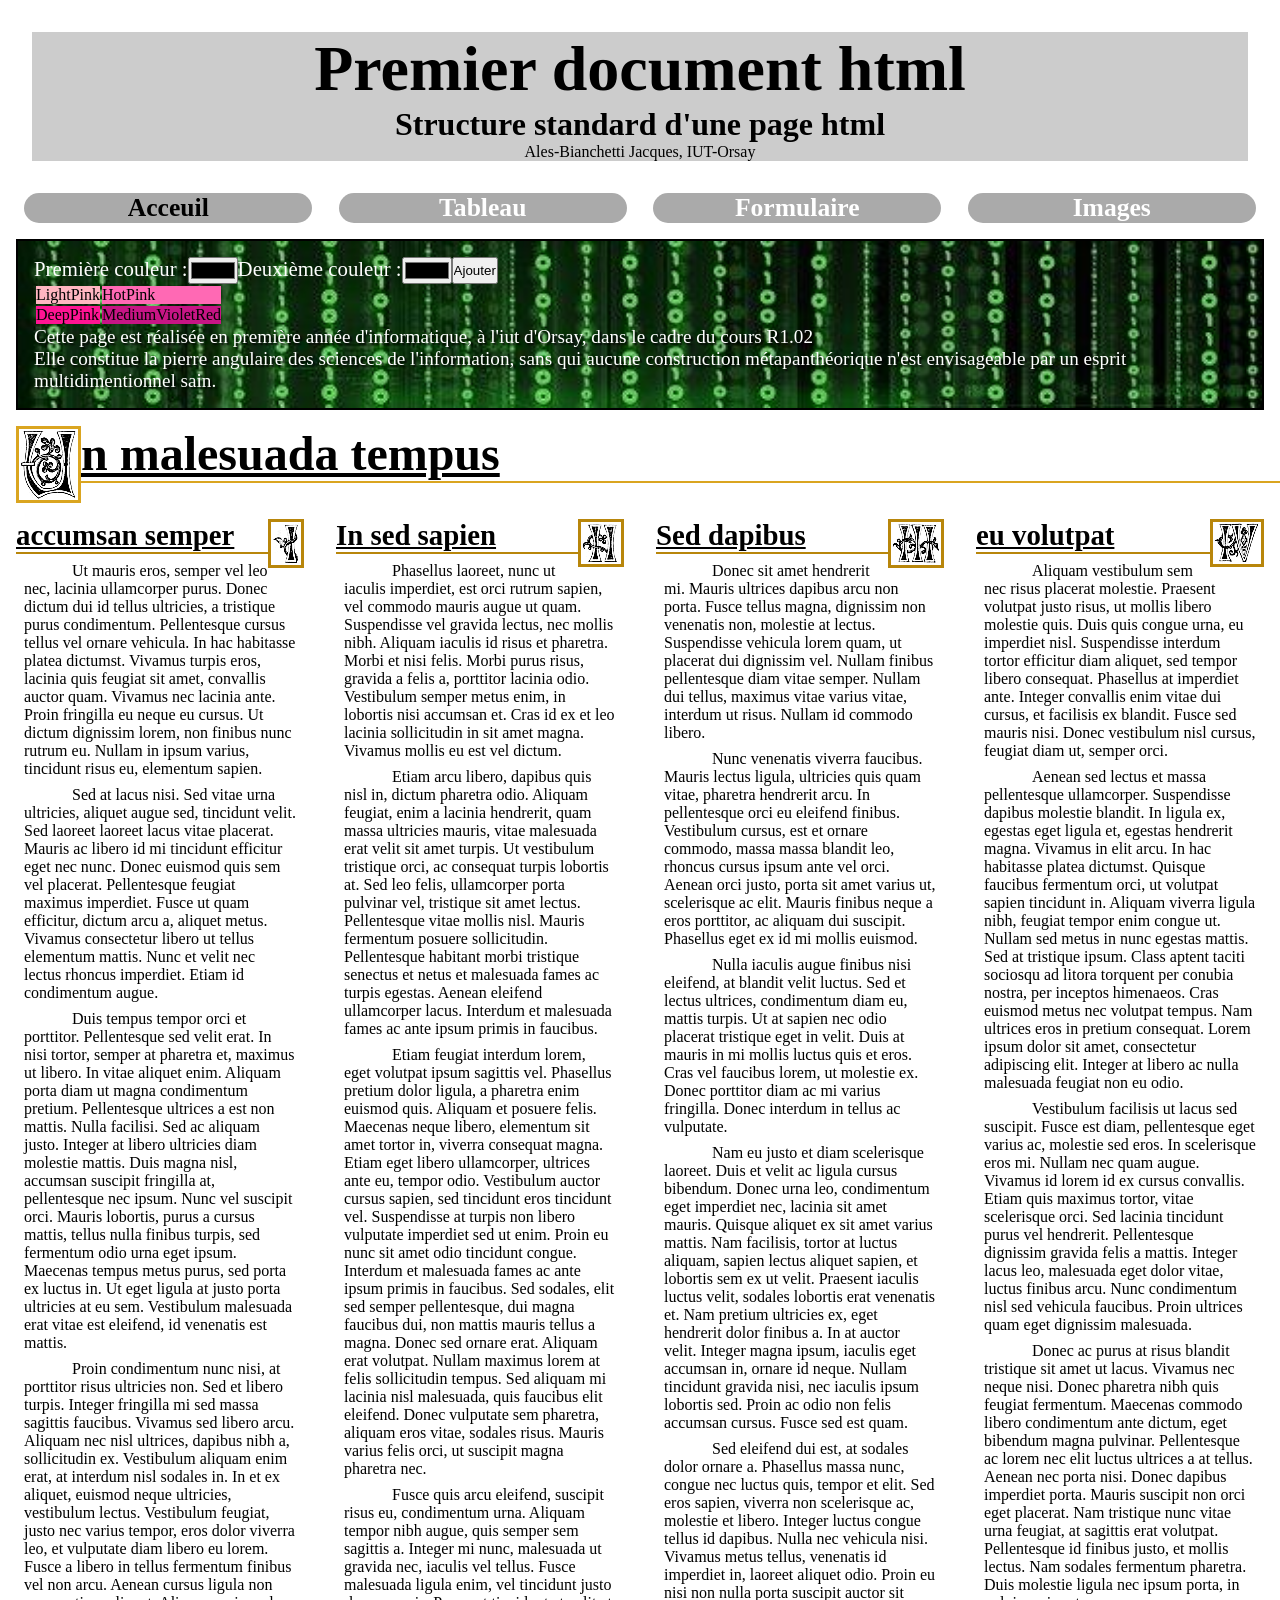
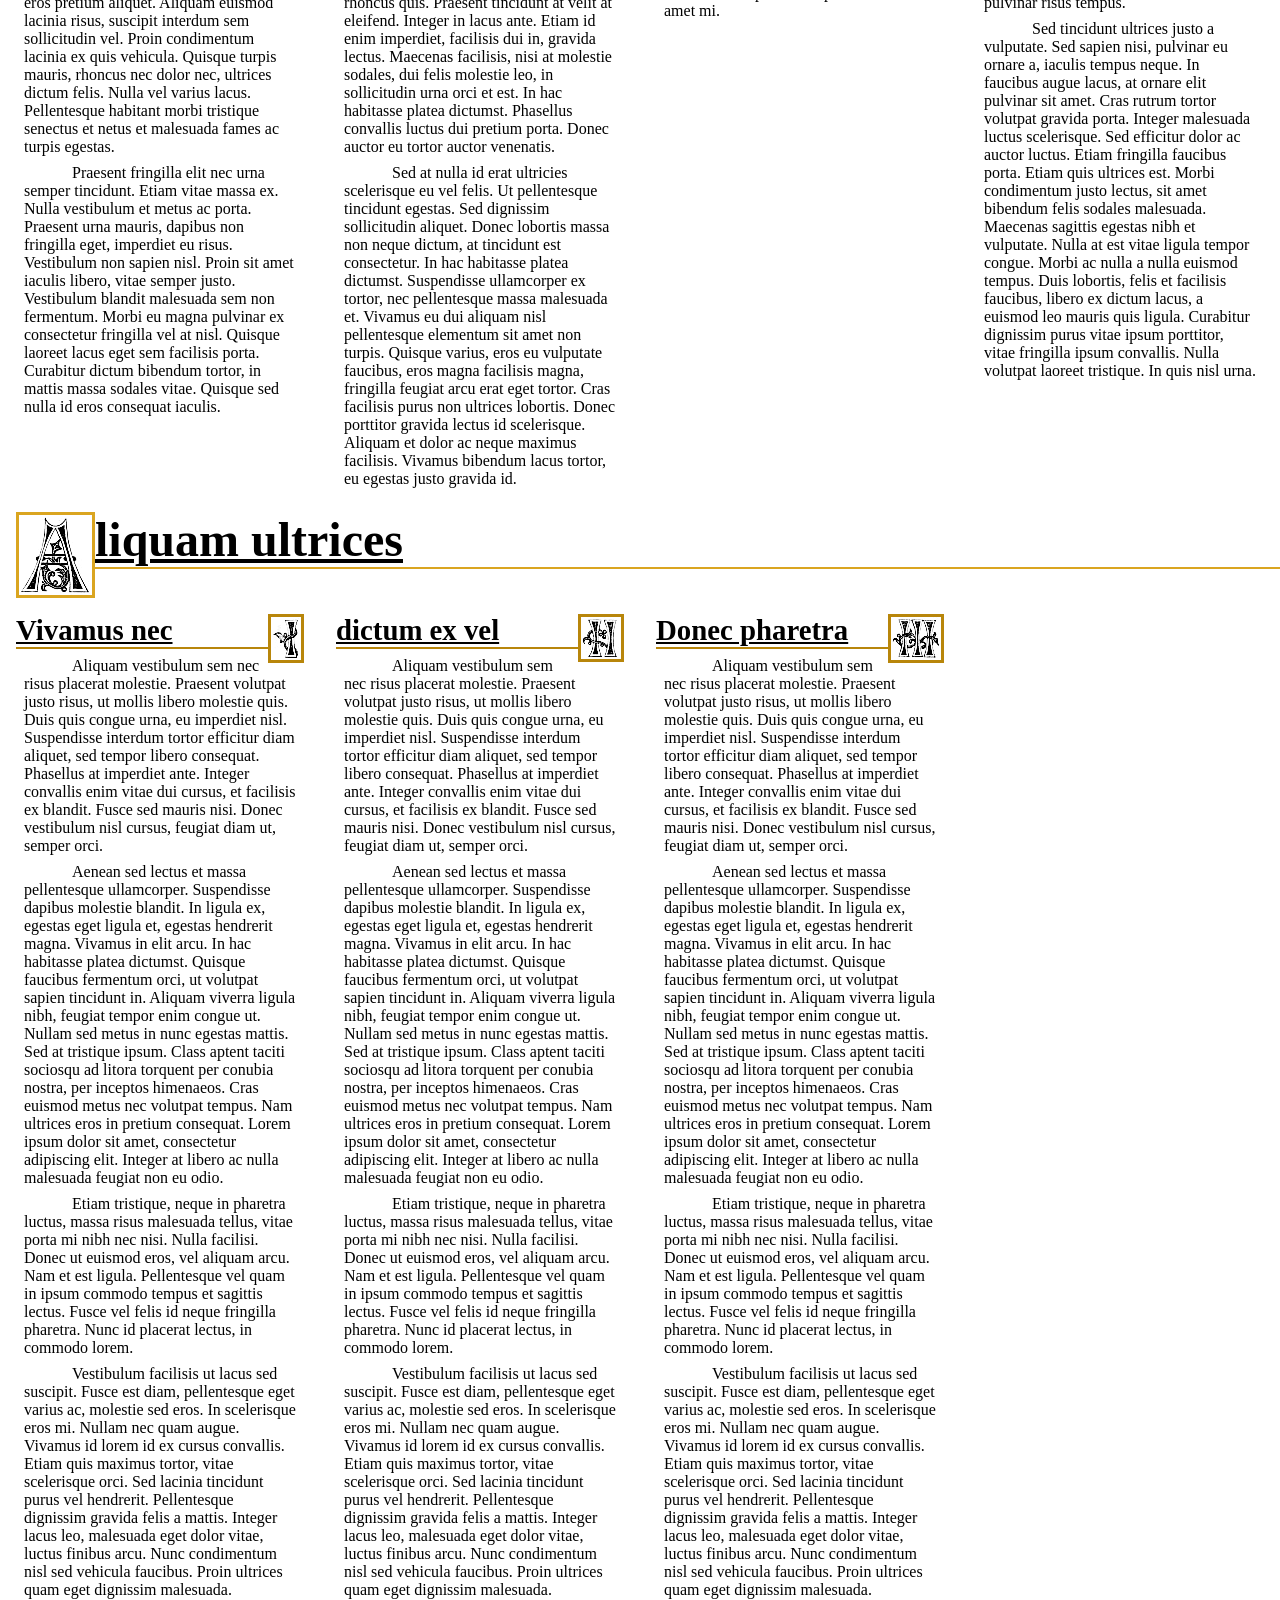
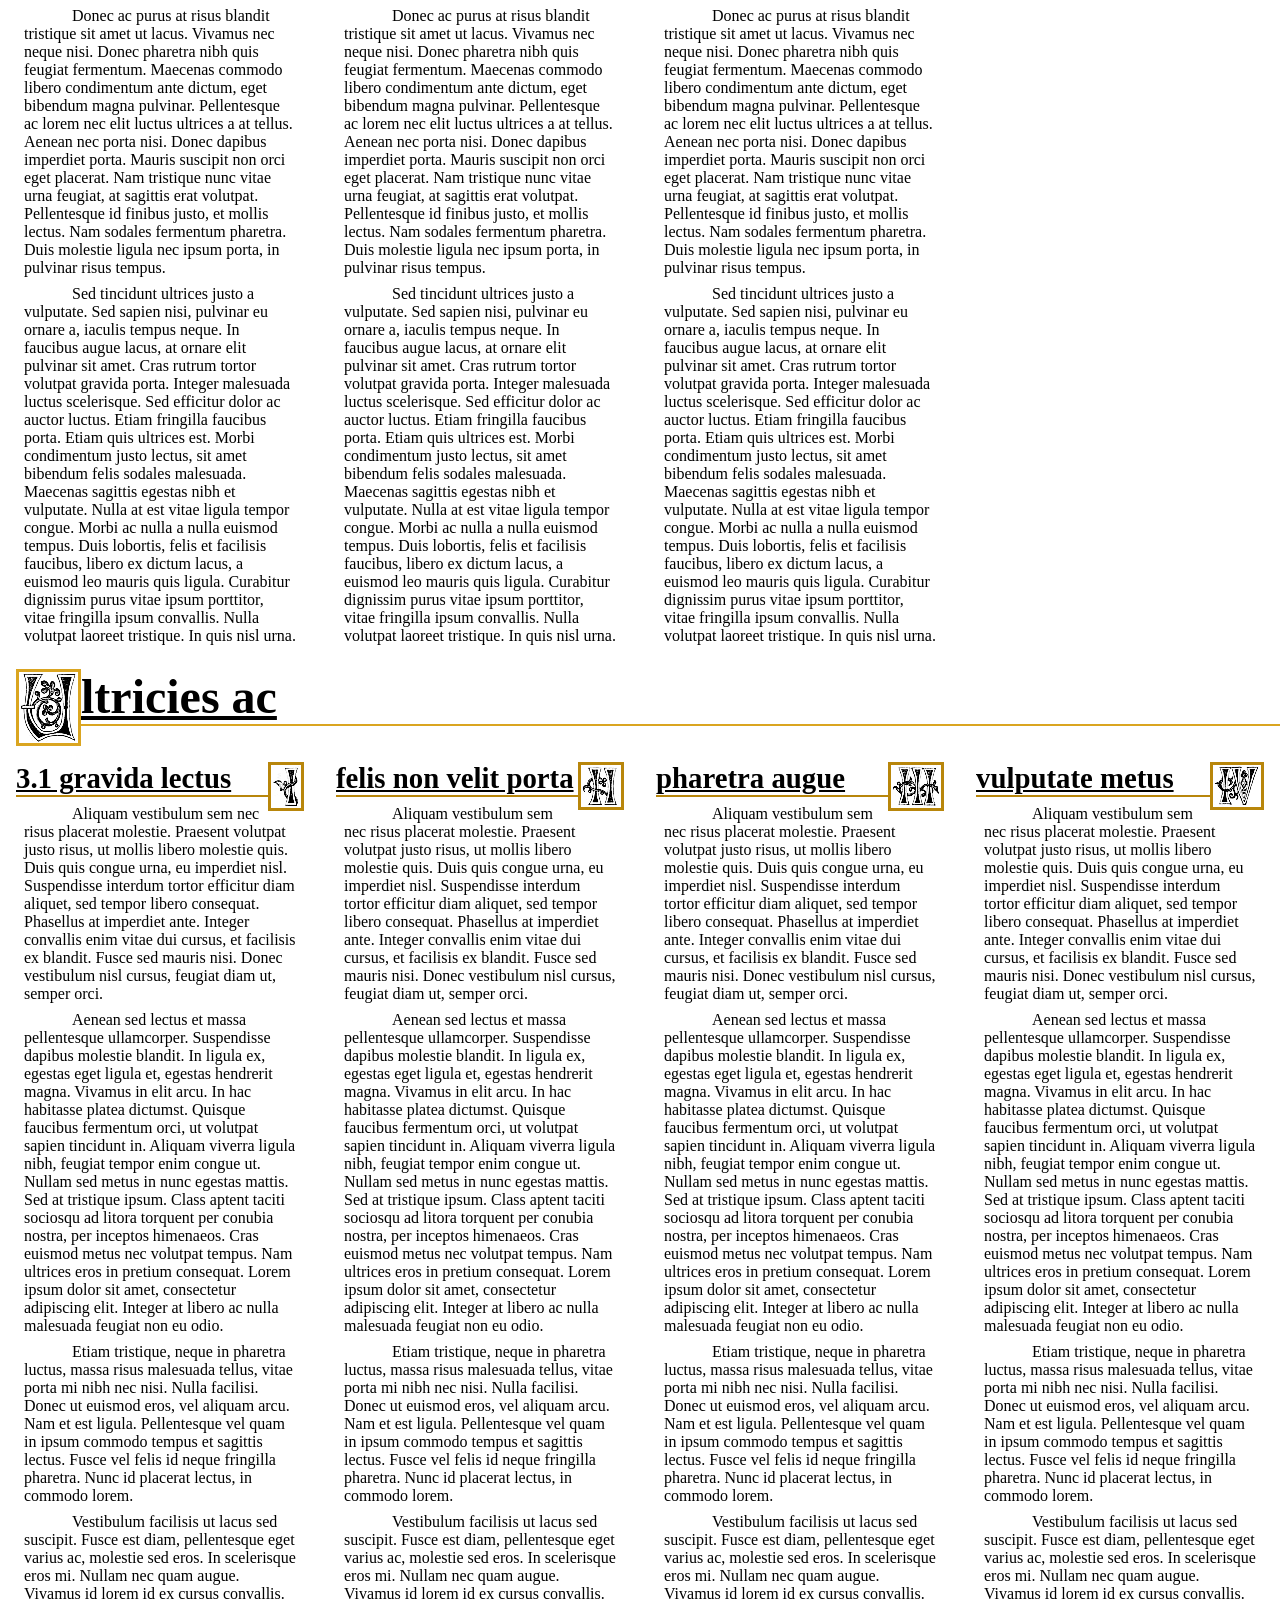
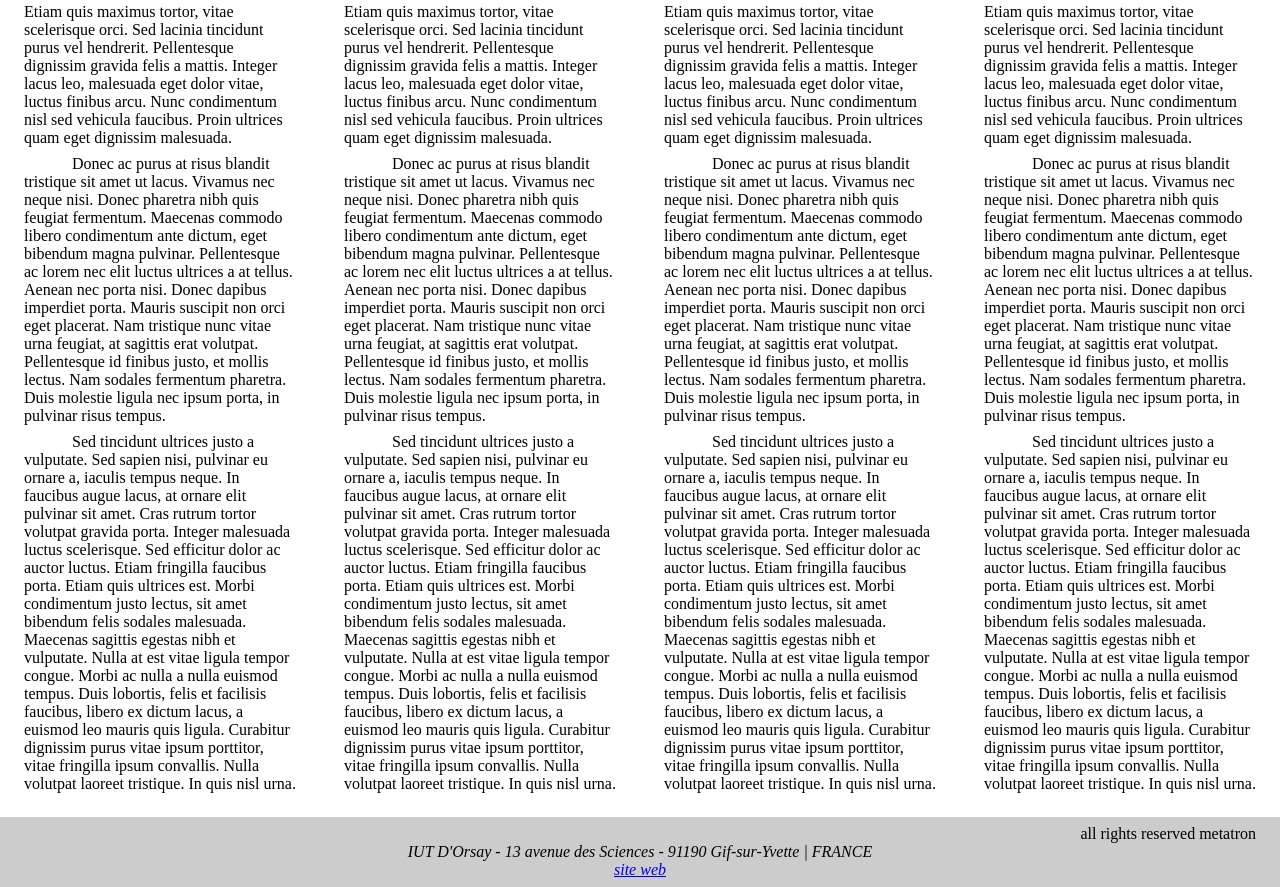
<file: TP1/ex3/index.html>
<!DOCTYPE html>
<html lang="fr">
	<head>
		<meta charset="utf-8" />
		<title>1er html</title>
		<link rel="stylesheet" href="./styles/index.css" />
		<link rel="stylesheet" href="./styles/float_101.css" />
		<link rel="stylesheet" href="./styles/flexbox_101_nav.css" />
		<link rel="stylesheet" href="./styles/grid_101.css" />
		<script src="./scripts/index.js" defer></script>
	</head>
	<body>
		<header>
			<h1>Premier	document html</h1>
			<h2>Structure standard d'une page html</h2>
			<p>Ales-Bianchetti Jacques,  IUT-Orsay</p>
		</header>
		<nav>
			<a class="ici" href="./index.html">Acceuil</a>
			<a href="./tableau.html">Tableau</a>
			<a href="./formulaire.html">Formulaire</a>
			<a href="./images.html">Images</a>
		</nav>
		
		<aside>
			<span style="color: white; display: flex; flex-direction: row;">
				<h3 style="font-size: 1.3rem; font-weight: 500;">Première couleur :</h3>
				<input id="first-color" type="color">
				<h3 style="font-size: 1.3rem; font-weight: 500;">Deuxième couleur :</h3>
				<input id="second-color" type="color">
				<input type="button" value="Ajouter" onclick="ajouter_deux_couleurs()">
			</span>
			<table style="cursor: pointer;">
				<tr>
					<td style="background-color: lightpink;">LightPink</td>
					<td style="background-color: hotpink;">HotPink</td>
				</tr>
				<tr>
					<td style="background-color: deeppink;">DeepPink</td>
					<td style="background-color: mediumvioletred;">MediumVioletRed</td>
				</tr>
			</table>
			<p>
				Cette page est réalisée	en première année d'informatique,
				à l'iut d'Orsay, dans le cadre du cours R1.02
			</p>
			<p>
				Elle constitue la pierre angulaire des sciences de 
				l'information,	sans qui aucune construction 
				métapanthéorique n'est envisageable par un esprit 
				multidimentionnel sain.			
			</p>
		</aside>
		
		<main>
			<section>
				<div>
					<img src="./images/alphabet/uu.png" />
					<h1>n malesuada tempus</h1>
				</div>
				<article>
					<img src="./images/chiffres/11.png" />
					<h2>accumsan semper</h2>
					<p>Ut mauris eros, semper vel leo nec, lacinia ullamcorper purus. Donec dictum dui id tellus ultricies, a tristique purus condimentum. Pellentesque cursus tellus vel ornare vehicula. In hac habitasse platea dictumst. Vivamus turpis eros, lacinia quis feugiat sit amet, convallis auctor quam. Vivamus nec lacinia ante. Proin fringilla eu neque eu cursus. Ut dictum dignissim lorem, non finibus nunc rutrum eu. Nullam in ipsum varius, tincidunt risus eu, elementum sapien.</p>

					<p>Sed at lacus nisi. Sed vitae urna ultricies, aliquet augue sed, tincidunt velit. Sed laoreet laoreet lacus vitae placerat. Mauris ac libero id mi tincidunt efficitur eget nec nunc. Donec euismod quis sem vel placerat. Pellentesque feugiat maximus imperdiet. Fusce ut quam efficitur, dictum arcu a, aliquet metus. Vivamus consectetur libero ut tellus elementum mattis. Nunc et velit nec lectus rhoncus imperdiet. Etiam id condimentum augue.</p>

					<p>Duis tempus tempor orci et porttitor. Pellentesque sed velit erat. In nisi tortor, semper at pharetra et, maximus ut libero. In vitae aliquet enim. Aliquam porta diam ut magna condimentum pretium. Pellentesque ultrices a est non mattis. Nulla facilisi. Sed ac aliquam justo. Integer at libero ultricies diam molestie mattis. Duis magna nisl, accumsan suscipit fringilla at, pellentesque nec ipsum. Nunc vel suscipit orci. Mauris lobortis, purus a cursus mattis, tellus nulla finibus turpis, sed fermentum odio urna eget ipsum. Maecenas tempus metus purus, sed porta ex luctus in. Ut eget ligula at justo porta ultricies at eu sem. Vestibulum malesuada erat vitae est eleifend, id venenatis est mattis.</p>

					<p>Proin condimentum nunc nisi, at porttitor risus ultricies non. Sed et libero turpis. Integer fringilla mi sed massa sagittis faucibus. Vivamus sed libero arcu. Aliquam nec nisl ultrices, dapibus nibh a, sollicitudin ex. Vestibulum aliquam enim erat, at interdum nisl sodales in. In et ex aliquet, euismod neque ultricies, vestibulum lectus. Vestibulum feugiat, justo nec varius tempor, eros dolor viverra leo, et vulputate diam libero eu lorem. Fusce a libero in tellus fermentum finibus vel non arcu. Aenean cursus ligula non eros pretium aliquet. Aliquam euismod lacinia risus, suscipit interdum sem sollicitudin vel. Proin condimentum lacinia ex quis vehicula. Quisque turpis mauris, rhoncus nec dolor nec, ultrices dictum felis. Nulla vel varius lacus. Pellentesque habitant morbi tristique senectus et netus et malesuada fames ac turpis egestas.</p>

					<p>Praesent fringilla elit nec urna semper tincidunt. Etiam vitae massa ex. Nulla vestibulum et metus ac porta. Praesent urna mauris, dapibus non fringilla eget, imperdiet eu risus. Vestibulum non sapien nisl. Proin sit amet iaculis libero, vitae semper justo. Vestibulum blandit malesuada sem non fermentum. Morbi eu magna pulvinar ex consectetur fringilla vel at nisl. Quisque laoreet lacus eget sem facilisis porta. Curabitur dictum bibendum tortor, in mattis massa sodales vitae. Quisque sed nulla id eros consequat iaculis.</p>
				</article>
				<article>
					<img src="./images/chiffres/22.png" />
					<h2>In sed sapien </h2>
					<p>Phasellus laoreet, nunc ut iaculis imperdiet, est orci rutrum sapien, vel commodo mauris augue ut quam. Suspendisse vel gravida lectus, nec mollis nibh. Aliquam iaculis id risus et pharetra. Morbi et nisi felis. Morbi purus risus, gravida a felis a, porttitor lacinia odio. Vestibulum semper metus enim, in lobortis nisi accumsan et. Cras id ex et leo lacinia sollicitudin in sit amet magna. Vivamus mollis eu est vel dictum.</p>

					<p>Etiam arcu libero, dapibus quis nisl in, dictum pharetra odio. Aliquam feugiat, enim a lacinia hendrerit, quam massa ultricies mauris, vitae malesuada erat velit sit amet turpis. Ut vestibulum tristique orci, ac consequat turpis lobortis at. Sed leo felis, ullamcorper porta pulvinar vel, tristique sit amet lectus. Pellentesque vitae mollis nisl. Mauris fermentum posuere sollicitudin. Pellentesque habitant morbi tristique senectus et netus et malesuada fames ac turpis egestas. Aenean eleifend ullamcorper lacus. Interdum et malesuada fames ac ante ipsum primis in faucibus.</p>

					<p>Etiam feugiat interdum lorem, eget volutpat ipsum sagittis vel. Phasellus pretium dolor ligula, a pharetra enim euismod quis. Aliquam et posuere felis. Maecenas neque libero, elementum sit amet tortor in, viverra consequat magna. Etiam eget libero ullamcorper, ultrices ante eu, tempor odio. Vestibulum auctor cursus sapien, sed tincidunt eros tincidunt vel. Suspendisse at turpis non libero vulputate imperdiet sed ut enim. Proin eu nunc sit amet odio tincidunt congue. Interdum et malesuada fames ac ante ipsum primis in faucibus. Sed sodales, elit sed semper pellentesque, dui magna faucibus dui, non mattis mauris tellus a magna. Donec sed ornare erat. Aliquam erat volutpat. Nullam maximus lorem at felis sollicitudin tempus. Sed aliquam mi lacinia nisl malesuada, quis faucibus elit eleifend. Donec vulputate sem pharetra, aliquam eros vitae, sodales risus. Mauris varius felis orci, ut suscipit magna pharetra nec.</p>

					<p>Fusce quis arcu eleifend, suscipit risus eu, condimentum urna. Aliquam tempor nibh augue, quis semper sem sagittis a. Integer mi nunc, malesuada ut gravida nec, iaculis vel tellus. Fusce malesuada ligula enim, vel tincidunt justo rhoncus quis. Praesent tincidunt at velit at eleifend. Integer in lacus ante. Etiam id enim imperdiet, facilisis dui in, gravida lectus. Maecenas facilisis, nisi at molestie sodales, dui felis molestie leo, in sollicitudin urna orci et est. In hac habitasse platea dictumst. Phasellus convallis luctus dui pretium porta. Donec auctor eu tortor auctor venenatis.</p>

					<p>Sed at nulla id erat ultricies scelerisque eu vel felis. Ut pellentesque tincidunt egestas. Sed dignissim sollicitudin aliquet. Donec lobortis massa non neque dictum, at tincidunt est consectetur. In hac habitasse platea dictumst. Suspendisse ullamcorper ex tortor, nec pellentesque massa malesuada et. Vivamus eu dui aliquam nisl pellentesque elementum sit amet non turpis. Quisque varius, eros eu vulputate faucibus, eros magna facilisis magna, fringilla feugiat arcu erat eget tortor. Cras facilisis purus non ultrices lobortis. Donec porttitor gravida lectus id scelerisque. Aliquam et dolor ac neque maximus facilisis. Vivamus bibendum lacus tortor, eu egestas justo gravida id.</p>
				</article>
				<article>
					<img src="./images/chiffres/33.png" />
					<h2>Sed dapibus</h2>
					<p>Donec sit amet hendrerit mi. Mauris ultrices dapibus arcu non porta. Fusce tellus magna, dignissim non venenatis non, molestie at lectus. Suspendisse vehicula lorem quam, ut placerat dui dignissim vel. Nullam finibus pellentesque diam vitae semper. Nullam dui tellus, maximus vitae varius vitae, interdum ut risus. Nullam id commodo libero.</p>

					<p>Nunc venenatis viverra faucibus. Mauris lectus ligula, ultricies quis quam vitae, pharetra hendrerit arcu. In pellentesque orci eu eleifend finibus. Vestibulum cursus, est et ornare commodo, massa massa blandit leo, rhoncus cursus ipsum ante vel orci. Aenean orci justo, porta sit amet varius ut, scelerisque ac elit. Mauris finibus neque a eros porttitor, ac aliquam dui suscipit. Phasellus eget ex id mi mollis euismod.</p>

					<p>Nulla iaculis augue finibus nisi eleifend, at blandit velit luctus. Sed et lectus ultrices, condimentum diam eu, mattis turpis. Ut at sapien nec odio placerat tristique eget in velit. Duis at mauris in mi mollis luctus quis et eros. Cras vel faucibus lorem, ut molestie ex. Donec porttitor diam ac mi varius fringilla. Donec interdum in tellus ac vulputate.</p>

					<p>Nam eu justo et diam scelerisque laoreet. Duis et velit ac ligula cursus bibendum. Donec urna leo, condimentum eget imperdiet nec, lacinia sit amet mauris. Quisque aliquet ex sit amet varius mattis. Nam facilisis, tortor at luctus aliquam, sapien lectus aliquet sapien, et lobortis sem ex ut velit. Praesent iaculis luctus velit, sodales lobortis erat venenatis et. Nam pretium ultricies ex, eget hendrerit dolor finibus a. In at auctor velit. Integer magna ipsum, iaculis eget accumsan in, ornare id neque. Nullam tincidunt gravida nisi, nec iaculis ipsum lobortis sed. Proin ac odio non felis accumsan cursus. Fusce sed est quam.</p>

					<p>Sed eleifend dui est, at sodales dolor ornare a. Phasellus massa nunc, congue nec luctus quis, tempor et elit. Sed eros sapien, viverra non scelerisque ac, molestie et libero. Integer luctus congue tellus id dapibus. Nulla nec vehicula nisi. Vivamus metus tellus, venenatis id imperdiet in, laoreet aliquet odio. Proin eu nisi non nulla porta suscipit auctor sit amet mi.</p>
				</article>
				<article>
					<img src="./images/chiffres/44.png" />
					<h2>eu volutpat </h2>
					<p>Aliquam vestibulum sem nec risus placerat molestie. Praesent volutpat justo risus, ut mollis libero molestie quis. Duis quis congue urna, eu imperdiet nisl. Suspendisse interdum tortor efficitur diam aliquet, sed tempor libero consequat. Phasellus at imperdiet ante. Integer convallis enim vitae dui cursus, et facilisis ex blandit. Fusce sed mauris nisi. Donec vestibulum nisl cursus, feugiat diam ut, semper orci.</p>

					<p>Aenean sed lectus et massa pellentesque ullamcorper. Suspendisse dapibus molestie blandit. In ligula ex, egestas eget ligula et, egestas hendrerit magna. Vivamus in elit arcu. In hac habitasse platea dictumst. Quisque faucibus fermentum orci, ut volutpat sapien tincidunt in. Aliquam viverra ligula nibh, feugiat tempor enim congue ut. Nullam sed metus in nunc egestas mattis. Sed at tristique ipsum. Class aptent taciti sociosqu ad litora torquent per conubia nostra, per inceptos himenaeos. Cras euismod metus nec volutpat tempus. Nam ultrices eros in pretium consequat. Lorem ipsum dolor sit amet, consectetur adipiscing elit. Integer at libero ac nulla malesuada feugiat non eu odio.</p>

					<p>Vestibulum facilisis ut lacus sed suscipit. Fusce est diam, pellentesque eget varius ac, molestie sed eros. In scelerisque eros mi. Nullam nec quam augue. Vivamus id lorem id ex cursus convallis. Etiam quis maximus tortor, vitae scelerisque orci. Sed lacinia tincidunt purus vel hendrerit. Pellentesque dignissim gravida felis a mattis. Integer lacus leo, malesuada eget dolor vitae, luctus finibus arcu. Nunc condimentum nisl sed vehicula faucibus. Proin ultrices quam eget dignissim malesuada.</p>

					<p>Donec ac purus at risus blandit tristique sit amet ut lacus. Vivamus nec neque nisi. Donec pharetra nibh quis feugiat fermentum. Maecenas commodo libero condimentum ante dictum, eget bibendum magna pulvinar. Pellentesque ac lorem nec elit luctus ultrices a at tellus. Aenean nec porta nisi. Donec dapibus imperdiet porta. Mauris suscipit non orci eget placerat. Nam tristique nunc vitae urna feugiat, at sagittis erat volutpat. Pellentesque id finibus justo, et mollis lectus. Nam sodales fermentum pharetra. Duis molestie ligula nec ipsum porta, in pulvinar risus tempus.</p>

					<p>Sed tincidunt ultrices justo a vulputate. Sed sapien nisi, pulvinar eu ornare a, iaculis tempus neque. In faucibus augue lacus, at ornare elit pulvinar sit amet. Cras rutrum tortor volutpat gravida porta. Integer malesuada luctus scelerisque. Sed efficitur dolor ac auctor luctus. Etiam fringilla faucibus porta. Etiam quis ultrices est. Morbi condimentum justo lectus, sit amet bibendum felis sodales malesuada. Maecenas sagittis egestas nibh et vulputate. Nulla at est vitae ligula tempor congue. Morbi ac nulla a nulla euismod tempus. Duis lobortis, felis et facilisis faucibus, libero ex dictum lacus, a euismod leo mauris quis ligula. Curabitur dignissim purus vitae ipsum porttitor, vitae fringilla ipsum convallis. Nulla volutpat laoreet tristique. In quis nisl urna.</p>
				</article>
			</section>

			<section>
				<div>
					<img src="./images/alphabet/aa.png" />
					<h1>liquam ultrices</h1>
				</div>
				<article>
					<img src="./images/chiffres/11.png" />
					<h2>Vivamus nec</h2>
					<p>Aliquam vestibulum sem nec risus placerat molestie. Praesent volutpat justo risus, ut mollis libero molestie quis. Duis quis congue urna, eu imperdiet nisl. Suspendisse interdum tortor efficitur diam aliquet, sed tempor libero consequat. Phasellus at imperdiet ante. Integer convallis enim vitae dui cursus, et facilisis ex blandit. Fusce sed mauris nisi. Donec vestibulum nisl cursus, feugiat diam ut, semper orci.</p>

					<p>Aenean sed lectus et massa pellentesque ullamcorper. Suspendisse dapibus molestie blandit. In ligula ex, egestas eget ligula et, egestas hendrerit magna. Vivamus in elit arcu. In hac habitasse platea dictumst. Quisque faucibus fermentum orci, ut volutpat sapien tincidunt in. Aliquam viverra ligula nibh, feugiat tempor enim congue ut. Nullam sed metus in nunc egestas mattis. Sed at tristique ipsum. Class aptent taciti sociosqu ad litora torquent per conubia nostra, per inceptos himenaeos. Cras euismod metus nec volutpat tempus. Nam ultrices eros in pretium consequat. Lorem ipsum dolor sit amet, consectetur adipiscing elit. Integer at libero ac nulla malesuada feugiat non eu odio.</p>

					<p>Etiam tristique, neque in pharetra luctus, massa risus malesuada tellus, vitae porta mi nibh nec nisi. Nulla facilisi. Donec ut euismod eros, vel aliquam arcu. Nam et est ligula. Pellentesque vel quam in ipsum commodo tempus et sagittis lectus. Fusce vel felis id neque fringilla pharetra. Nunc id placerat lectus, in commodo lorem.</p>

					<p>Vestibulum facilisis ut lacus sed suscipit. Fusce est diam, pellentesque eget varius ac, molestie sed eros. In scelerisque eros mi. Nullam nec quam augue. Vivamus id lorem id ex cursus convallis. Etiam quis maximus tortor, vitae scelerisque orci. Sed lacinia tincidunt purus vel hendrerit. Pellentesque dignissim gravida felis a mattis. Integer lacus leo, malesuada eget dolor vitae, luctus finibus arcu. Nunc condimentum nisl sed vehicula faucibus. Proin ultrices quam eget dignissim malesuada.</p>

					<p>Donec ac purus at risus blandit tristique sit amet ut lacus. Vivamus nec neque nisi. Donec pharetra nibh quis feugiat fermentum. Maecenas commodo libero condimentum ante dictum, eget bibendum magna pulvinar. Pellentesque ac lorem nec elit luctus ultrices a at tellus. Aenean nec porta nisi. Donec dapibus imperdiet porta. Mauris suscipit non orci eget placerat. Nam tristique nunc vitae urna feugiat, at sagittis erat volutpat. Pellentesque id finibus justo, et mollis lectus. Nam sodales fermentum pharetra. Duis molestie ligula nec ipsum porta, in pulvinar risus tempus.</p>

					<p>Sed tincidunt ultrices justo a vulputate. Sed sapien nisi, pulvinar eu ornare a, iaculis tempus neque. In faucibus augue lacus, at ornare elit pulvinar sit amet. Cras rutrum tortor volutpat gravida porta. Integer malesuada luctus scelerisque. Sed efficitur dolor ac auctor luctus. Etiam fringilla faucibus porta. Etiam quis ultrices est. Morbi condimentum justo lectus, sit amet bibendum felis sodales malesuada. Maecenas sagittis egestas nibh et vulputate. Nulla at est vitae ligula tempor congue. Morbi ac nulla a nulla euismod tempus. Duis lobortis, felis et facilisis faucibus, libero ex dictum lacus, a euismod leo mauris quis ligula. Curabitur dignissim purus vitae ipsum porttitor, vitae fringilla ipsum convallis. Nulla volutpat laoreet tristique. In quis nisl urna.</p>
				</article>
				<article>
					<img src="./images/chiffres/22.png" />
					<h2>dictum ex vel</h2>
					<p>Aliquam vestibulum sem nec risus placerat molestie. Praesent volutpat justo risus, ut mollis libero molestie quis. Duis quis congue urna, eu imperdiet nisl. Suspendisse interdum tortor efficitur diam aliquet, sed tempor libero consequat. Phasellus at imperdiet ante. Integer convallis enim vitae dui cursus, et facilisis ex blandit. Fusce sed mauris nisi. Donec vestibulum nisl cursus, feugiat diam ut, semper orci.</p>

					<p>Aenean sed lectus et massa pellentesque ullamcorper. Suspendisse dapibus molestie blandit. In ligula ex, egestas eget ligula et, egestas hendrerit magna. Vivamus in elit arcu. In hac habitasse platea dictumst. Quisque faucibus fermentum orci, ut volutpat sapien tincidunt in. Aliquam viverra ligula nibh, feugiat tempor enim congue ut. Nullam sed metus in nunc egestas mattis. Sed at tristique ipsum. Class aptent taciti sociosqu ad litora torquent per conubia nostra, per inceptos himenaeos. Cras euismod metus nec volutpat tempus. Nam ultrices eros in pretium consequat. Lorem ipsum dolor sit amet, consectetur adipiscing elit. Integer at libero ac nulla malesuada feugiat non eu odio.</p>

					<p>Etiam tristique, neque in pharetra luctus, massa risus malesuada tellus, vitae porta mi nibh nec nisi. Nulla facilisi. Donec ut euismod eros, vel aliquam arcu. Nam et est ligula. Pellentesque vel quam in ipsum commodo tempus et sagittis lectus. Fusce vel felis id neque fringilla pharetra. Nunc id placerat lectus, in commodo lorem.</p>

					<p>Vestibulum facilisis ut lacus sed suscipit. Fusce est diam, pellentesque eget varius ac, molestie sed eros. In scelerisque eros mi. Nullam nec quam augue. Vivamus id lorem id ex cursus convallis. Etiam quis maximus tortor, vitae scelerisque orci. Sed lacinia tincidunt purus vel hendrerit. Pellentesque dignissim gravida felis a mattis. Integer lacus leo, malesuada eget dolor vitae, luctus finibus arcu. Nunc condimentum nisl sed vehicula faucibus. Proin ultrices quam eget dignissim malesuada.</p>

					<p>Donec ac purus at risus blandit tristique sit amet ut lacus. Vivamus nec neque nisi. Donec pharetra nibh quis feugiat fermentum. Maecenas commodo libero condimentum ante dictum, eget bibendum magna pulvinar. Pellentesque ac lorem nec elit luctus ultrices a at tellus. Aenean nec porta nisi. Donec dapibus imperdiet porta. Mauris suscipit non orci eget placerat. Nam tristique nunc vitae urna feugiat, at sagittis erat volutpat. Pellentesque id finibus justo, et mollis lectus. Nam sodales fermentum pharetra. Duis molestie ligula nec ipsum porta, in pulvinar risus tempus.</p>

					<p>Sed tincidunt ultrices justo a vulputate. Sed sapien nisi, pulvinar eu ornare a, iaculis tempus neque. In faucibus augue lacus, at ornare elit pulvinar sit amet. Cras rutrum tortor volutpat gravida porta. Integer malesuada luctus scelerisque. Sed efficitur dolor ac auctor luctus. Etiam fringilla faucibus porta. Etiam quis ultrices est. Morbi condimentum justo lectus, sit amet bibendum felis sodales malesuada. Maecenas sagittis egestas nibh et vulputate. Nulla at est vitae ligula tempor congue. Morbi ac nulla a nulla euismod tempus. Duis lobortis, felis et facilisis faucibus, libero ex dictum lacus, a euismod leo mauris quis ligula. Curabitur dignissim purus vitae ipsum porttitor, vitae fringilla ipsum convallis. Nulla volutpat laoreet tristique. In quis nisl urna.</p>
				</article>
				<article>
					<img src="./images/chiffres/33.png" />
					<h2>Donec pharetra </h2>
					<p>Aliquam vestibulum sem nec risus placerat molestie. Praesent volutpat justo risus, ut mollis libero molestie quis. Duis quis congue urna, eu imperdiet nisl. Suspendisse interdum tortor efficitur diam aliquet, sed tempor libero consequat. Phasellus at imperdiet ante. Integer convallis enim vitae dui cursus, et facilisis ex blandit. Fusce sed mauris nisi. Donec vestibulum nisl cursus, feugiat diam ut, semper orci.</p>

					<p>Aenean sed lectus et massa pellentesque ullamcorper. Suspendisse dapibus molestie blandit. In ligula ex, egestas eget ligula et, egestas hendrerit magna. Vivamus in elit arcu. In hac habitasse platea dictumst. Quisque faucibus fermentum orci, ut volutpat sapien tincidunt in. Aliquam viverra ligula nibh, feugiat tempor enim congue ut. Nullam sed metus in nunc egestas mattis. Sed at tristique ipsum. Class aptent taciti sociosqu ad litora torquent per conubia nostra, per inceptos himenaeos. Cras euismod metus nec volutpat tempus. Nam ultrices eros in pretium consequat. Lorem ipsum dolor sit amet, consectetur adipiscing elit. Integer at libero ac nulla malesuada feugiat non eu odio.</p>

					<p>Etiam tristique, neque in pharetra luctus, massa risus malesuada tellus, vitae porta mi nibh nec nisi. Nulla facilisi. Donec ut euismod eros, vel aliquam arcu. Nam et est ligula. Pellentesque vel quam in ipsum commodo tempus et sagittis lectus. Fusce vel felis id neque fringilla pharetra. Nunc id placerat lectus, in commodo lorem.</p>

					<p>Vestibulum facilisis ut lacus sed suscipit. Fusce est diam, pellentesque eget varius ac, molestie sed eros. In scelerisque eros mi. Nullam nec quam augue. Vivamus id lorem id ex cursus convallis. Etiam quis maximus tortor, vitae scelerisque orci. Sed lacinia tincidunt purus vel hendrerit. Pellentesque dignissim gravida felis a mattis. Integer lacus leo, malesuada eget dolor vitae, luctus finibus arcu. Nunc condimentum nisl sed vehicula faucibus. Proin ultrices quam eget dignissim malesuada.</p>

					<p>Donec ac purus at risus blandit tristique sit amet ut lacus. Vivamus nec neque nisi. Donec pharetra nibh quis feugiat fermentum. Maecenas commodo libero condimentum ante dictum, eget bibendum magna pulvinar. Pellentesque ac lorem nec elit luctus ultrices a at tellus. Aenean nec porta nisi. Donec dapibus imperdiet porta. Mauris suscipit non orci eget placerat. Nam tristique nunc vitae urna feugiat, at sagittis erat volutpat. Pellentesque id finibus justo, et mollis lectus. Nam sodales fermentum pharetra. Duis molestie ligula nec ipsum porta, in pulvinar risus tempus.</p>

					<p>Sed tincidunt ultrices justo a vulputate. Sed sapien nisi, pulvinar eu ornare a, iaculis tempus neque. In faucibus augue lacus, at ornare elit pulvinar sit amet. Cras rutrum tortor volutpat gravida porta. Integer malesuada luctus scelerisque. Sed efficitur dolor ac auctor luctus. Etiam fringilla faucibus porta. Etiam quis ultrices est. Morbi condimentum justo lectus, sit amet bibendum felis sodales malesuada. Maecenas sagittis egestas nibh et vulputate. Nulla at est vitae ligula tempor congue. Morbi ac nulla a nulla euismod tempus. Duis lobortis, felis et facilisis faucibus, libero ex dictum lacus, a euismod leo mauris quis ligula. Curabitur dignissim purus vitae ipsum porttitor, vitae fringilla ipsum convallis. Nulla volutpat laoreet tristique. In quis nisl urna.</p>
				</article>
			</section>

			<section>
				<div>
					<img src="./images/alphabet/uu.png" />
					<h1>ltricies ac</h1>
				</div>
				<article>
					<img src="./images/chiffres/11.png" />
					<h2>3.1 gravida lectus</h2>
					<p>Aliquam vestibulum sem nec risus placerat molestie. Praesent volutpat justo risus, ut mollis libero molestie quis. Duis quis congue urna, eu imperdiet nisl. Suspendisse interdum tortor efficitur diam aliquet, sed tempor libero consequat. Phasellus at imperdiet ante. Integer convallis enim vitae dui cursus, et facilisis ex blandit. Fusce sed mauris nisi. Donec vestibulum nisl cursus, feugiat diam ut, semper orci.</p>

					<p>Aenean sed lectus et massa pellentesque ullamcorper. Suspendisse dapibus molestie blandit. In ligula ex, egestas eget ligula et, egestas hendrerit magna. Vivamus in elit arcu. In hac habitasse platea dictumst. Quisque faucibus fermentum orci, ut volutpat sapien tincidunt in. Aliquam viverra ligula nibh, feugiat tempor enim congue ut. Nullam sed metus in nunc egestas mattis. Sed at tristique ipsum. Class aptent taciti sociosqu ad litora torquent per conubia nostra, per inceptos himenaeos. Cras euismod metus nec volutpat tempus. Nam ultrices eros in pretium consequat. Lorem ipsum dolor sit amet, consectetur adipiscing elit. Integer at libero ac nulla malesuada feugiat non eu odio.</p>

					<p>Etiam tristique, neque in pharetra luctus, massa risus malesuada tellus, vitae porta mi nibh nec nisi. Nulla facilisi. Donec ut euismod eros, vel aliquam arcu. Nam et est ligula. Pellentesque vel quam in ipsum commodo tempus et sagittis lectus. Fusce vel felis id neque fringilla pharetra. Nunc id placerat lectus, in commodo lorem.</p>

					<p>Vestibulum facilisis ut lacus sed suscipit. Fusce est diam, pellentesque eget varius ac, molestie sed eros. In scelerisque eros mi. Nullam nec quam augue. Vivamus id lorem id ex cursus convallis. Etiam quis maximus tortor, vitae scelerisque orci. Sed lacinia tincidunt purus vel hendrerit. Pellentesque dignissim gravida felis a mattis. Integer lacus leo, malesuada eget dolor vitae, luctus finibus arcu. Nunc condimentum nisl sed vehicula faucibus. Proin ultrices quam eget dignissim malesuada.</p>

					<p>Donec ac purus at risus blandit tristique sit amet ut lacus. Vivamus nec neque nisi. Donec pharetra nibh quis feugiat fermentum. Maecenas commodo libero condimentum ante dictum, eget bibendum magna pulvinar. Pellentesque ac lorem nec elit luctus ultrices a at tellus. Aenean nec porta nisi. Donec dapibus imperdiet porta. Mauris suscipit non orci eget placerat. Nam tristique nunc vitae urna feugiat, at sagittis erat volutpat. Pellentesque id finibus justo, et mollis lectus. Nam sodales fermentum pharetra. Duis molestie ligula nec ipsum porta, in pulvinar risus tempus.</p>

					<p>Sed tincidunt ultrices justo a vulputate. Sed sapien nisi, pulvinar eu ornare a, iaculis tempus neque. In faucibus augue lacus, at ornare elit pulvinar sit amet. Cras rutrum tortor volutpat gravida porta. Integer malesuada luctus scelerisque. Sed efficitur dolor ac auctor luctus. Etiam fringilla faucibus porta. Etiam quis ultrices est. Morbi condimentum justo lectus, sit amet bibendum felis sodales malesuada. Maecenas sagittis egestas nibh et vulputate. Nulla at est vitae ligula tempor congue. Morbi ac nulla a nulla euismod tempus. Duis lobortis, felis et facilisis faucibus, libero ex dictum lacus, a euismod leo mauris quis ligula. Curabitur dignissim purus vitae ipsum porttitor, vitae fringilla ipsum convallis. Nulla volutpat laoreet tristique. In quis nisl urna.</p>
				</article>
				<article>
					<img src="./images/chiffres/22.png" />
					<h2>felis non velit porta</h2>
					<p>Aliquam vestibulum sem nec risus placerat molestie. Praesent volutpat justo risus, ut mollis libero molestie quis. Duis quis congue urna, eu imperdiet nisl. Suspendisse interdum tortor efficitur diam aliquet, sed tempor libero consequat. Phasellus at imperdiet ante. Integer convallis enim vitae dui cursus, et facilisis ex blandit. Fusce sed mauris nisi. Donec vestibulum nisl cursus, feugiat diam ut, semper orci.</p>

					<p>Aenean sed lectus et massa pellentesque ullamcorper. Suspendisse dapibus molestie blandit. In ligula ex, egestas eget ligula et, egestas hendrerit magna. Vivamus in elit arcu. In hac habitasse platea dictumst. Quisque faucibus fermentum orci, ut volutpat sapien tincidunt in. Aliquam viverra ligula nibh, feugiat tempor enim congue ut. Nullam sed metus in nunc egestas mattis. Sed at tristique ipsum. Class aptent taciti sociosqu ad litora torquent per conubia nostra, per inceptos himenaeos. Cras euismod metus nec volutpat tempus. Nam ultrices eros in pretium consequat. Lorem ipsum dolor sit amet, consectetur adipiscing elit. Integer at libero ac nulla malesuada feugiat non eu odio.</p>

					<p>Etiam tristique, neque in pharetra luctus, massa risus malesuada tellus, vitae porta mi nibh nec nisi. Nulla facilisi. Donec ut euismod eros, vel aliquam arcu. Nam et est ligula. Pellentesque vel quam in ipsum commodo tempus et sagittis lectus. Fusce vel felis id neque fringilla pharetra. Nunc id placerat lectus, in commodo lorem.</p>

					<p>Vestibulum facilisis ut lacus sed suscipit. Fusce est diam, pellentesque eget varius ac, molestie sed eros. In scelerisque eros mi. Nullam nec quam augue. Vivamus id lorem id ex cursus convallis. Etiam quis maximus tortor, vitae scelerisque orci. Sed lacinia tincidunt purus vel hendrerit. Pellentesque dignissim gravida felis a mattis. Integer lacus leo, malesuada eget dolor vitae, luctus finibus arcu. Nunc condimentum nisl sed vehicula faucibus. Proin ultrices quam eget dignissim malesuada.</p>

					<p>Donec ac purus at risus blandit tristique sit amet ut lacus. Vivamus nec neque nisi. Donec pharetra nibh quis feugiat fermentum. Maecenas commodo libero condimentum ante dictum, eget bibendum magna pulvinar. Pellentesque ac lorem nec elit luctus ultrices a at tellus. Aenean nec porta nisi. Donec dapibus imperdiet porta. Mauris suscipit non orci eget placerat. Nam tristique nunc vitae urna feugiat, at sagittis erat volutpat. Pellentesque id finibus justo, et mollis lectus. Nam sodales fermentum pharetra. Duis molestie ligula nec ipsum porta, in pulvinar risus tempus.</p>

					<p>Sed tincidunt ultrices justo a vulputate. Sed sapien nisi, pulvinar eu ornare a, iaculis tempus neque. In faucibus augue lacus, at ornare elit pulvinar sit amet. Cras rutrum tortor volutpat gravida porta. Integer malesuada luctus scelerisque. Sed efficitur dolor ac auctor luctus. Etiam fringilla faucibus porta. Etiam quis ultrices est. Morbi condimentum justo lectus, sit amet bibendum felis sodales malesuada. Maecenas sagittis egestas nibh et vulputate. Nulla at est vitae ligula tempor congue. Morbi ac nulla a nulla euismod tempus. Duis lobortis, felis et facilisis faucibus, libero ex dictum lacus, a euismod leo mauris quis ligula. Curabitur dignissim purus vitae ipsum porttitor, vitae fringilla ipsum convallis. Nulla volutpat laoreet tristique. In quis nisl urna.</p>
				</article>
				<article>
					<img src="./images/chiffres/33.png" />
					<h2>pharetra augue</h2>
					<p>Aliquam vestibulum sem nec risus placerat molestie. Praesent volutpat justo risus, ut mollis libero molestie quis. Duis quis congue urna, eu imperdiet nisl. Suspendisse interdum tortor efficitur diam aliquet, sed tempor libero consequat. Phasellus at imperdiet ante. Integer convallis enim vitae dui cursus, et facilisis ex blandit. Fusce sed mauris nisi. Donec vestibulum nisl cursus, feugiat diam ut, semper orci.</p>

					<p>Aenean sed lectus et massa pellentesque ullamcorper. Suspendisse dapibus molestie blandit. In ligula ex, egestas eget ligula et, egestas hendrerit magna. Vivamus in elit arcu. In hac habitasse platea dictumst. Quisque faucibus fermentum orci, ut volutpat sapien tincidunt in. Aliquam viverra ligula nibh, feugiat tempor enim congue ut. Nullam sed metus in nunc egestas mattis. Sed at tristique ipsum. Class aptent taciti sociosqu ad litora torquent per conubia nostra, per inceptos himenaeos. Cras euismod metus nec volutpat tempus. Nam ultrices eros in pretium consequat. Lorem ipsum dolor sit amet, consectetur adipiscing elit. Integer at libero ac nulla malesuada feugiat non eu odio.</p>

					<p>Etiam tristique, neque in pharetra luctus, massa risus malesuada tellus, vitae porta mi nibh nec nisi. Nulla facilisi. Donec ut euismod eros, vel aliquam arcu. Nam et est ligula. Pellentesque vel quam in ipsum commodo tempus et sagittis lectus. Fusce vel felis id neque fringilla pharetra. Nunc id placerat lectus, in commodo lorem.</p>

					<p>Vestibulum facilisis ut lacus sed suscipit. Fusce est diam, pellentesque eget varius ac, molestie sed eros. In scelerisque eros mi. Nullam nec quam augue. Vivamus id lorem id ex cursus convallis. Etiam quis maximus tortor, vitae scelerisque orci. Sed lacinia tincidunt purus vel hendrerit. Pellentesque dignissim gravida felis a mattis. Integer lacus leo, malesuada eget dolor vitae, luctus finibus arcu. Nunc condimentum nisl sed vehicula faucibus. Proin ultrices quam eget dignissim malesuada.</p>

					<p>Donec ac purus at risus blandit tristique sit amet ut lacus. Vivamus nec neque nisi. Donec pharetra nibh quis feugiat fermentum. Maecenas commodo libero condimentum ante dictum, eget bibendum magna pulvinar. Pellentesque ac lorem nec elit luctus ultrices a at tellus. Aenean nec porta nisi. Donec dapibus imperdiet porta. Mauris suscipit non orci eget placerat. Nam tristique nunc vitae urna feugiat, at sagittis erat volutpat. Pellentesque id finibus justo, et mollis lectus. Nam sodales fermentum pharetra. Duis molestie ligula nec ipsum porta, in pulvinar risus tempus.</p>

					<p>Sed tincidunt ultrices justo a vulputate. Sed sapien nisi, pulvinar eu ornare a, iaculis tempus neque. In faucibus augue lacus, at ornare elit pulvinar sit amet. Cras rutrum tortor volutpat gravida porta. Integer malesuada luctus scelerisque. Sed efficitur dolor ac auctor luctus. Etiam fringilla faucibus porta. Etiam quis ultrices est. Morbi condimentum justo lectus, sit amet bibendum felis sodales malesuada. Maecenas sagittis egestas nibh et vulputate. Nulla at est vitae ligula tempor congue. Morbi ac nulla a nulla euismod tempus. Duis lobortis, felis et facilisis faucibus, libero ex dictum lacus, a euismod leo mauris quis ligula. Curabitur dignissim purus vitae ipsum porttitor, vitae fringilla ipsum convallis. Nulla volutpat laoreet tristique. In quis nisl urna.</p>
				</article>
				<article>
					<img src="./images/chiffres/44.png" />
					<h2>vulputate metus</h2>
					<p>Aliquam vestibulum sem nec risus placerat molestie. Praesent volutpat justo risus, ut mollis libero molestie quis. Duis quis congue urna, eu imperdiet nisl. Suspendisse interdum tortor efficitur diam aliquet, sed tempor libero consequat. Phasellus at imperdiet ante. Integer convallis enim vitae dui cursus, et facilisis ex blandit. Fusce sed mauris nisi. Donec vestibulum nisl cursus, feugiat diam ut, semper orci.</p>

					<p>Aenean sed lectus et massa pellentesque ullamcorper. Suspendisse dapibus molestie blandit. In ligula ex, egestas eget ligula et, egestas hendrerit magna. Vivamus in elit arcu. In hac habitasse platea dictumst. Quisque faucibus fermentum orci, ut volutpat sapien tincidunt in. Aliquam viverra ligula nibh, feugiat tempor enim congue ut. Nullam sed metus in nunc egestas mattis. Sed at tristique ipsum. Class aptent taciti sociosqu ad litora torquent per conubia nostra, per inceptos himenaeos. Cras euismod metus nec volutpat tempus. Nam ultrices eros in pretium consequat. Lorem ipsum dolor sit amet, consectetur adipiscing elit. Integer at libero ac nulla malesuada feugiat non eu odio.</p>

					<p>Etiam tristique, neque in pharetra luctus, massa risus malesuada tellus, vitae porta mi nibh nec nisi. Nulla facilisi. Donec ut euismod eros, vel aliquam arcu. Nam et est ligula. Pellentesque vel quam in ipsum commodo tempus et sagittis lectus. Fusce vel felis id neque fringilla pharetra. Nunc id placerat lectus, in commodo lorem.</p>

					<p>Vestibulum facilisis ut lacus sed suscipit. Fusce est diam, pellentesque eget varius ac, molestie sed eros. In scelerisque eros mi. Nullam nec quam augue. Vivamus id lorem id ex cursus convallis. Etiam quis maximus tortor, vitae scelerisque orci. Sed lacinia tincidunt purus vel hendrerit. Pellentesque dignissim gravida felis a mattis. Integer lacus leo, malesuada eget dolor vitae, luctus finibus arcu. Nunc condimentum nisl sed vehicula faucibus. Proin ultrices quam eget dignissim malesuada.</p>

					<p>Donec ac purus at risus blandit tristique sit amet ut lacus. Vivamus nec neque nisi. Donec pharetra nibh quis feugiat fermentum. Maecenas commodo libero condimentum ante dictum, eget bibendum magna pulvinar. Pellentesque ac lorem nec elit luctus ultrices a at tellus. Aenean nec porta nisi. Donec dapibus imperdiet porta. Mauris suscipit non orci eget placerat. Nam tristique nunc vitae urna feugiat, at sagittis erat volutpat. Pellentesque id finibus justo, et mollis lectus. Nam sodales fermentum pharetra. Duis molestie ligula nec ipsum porta, in pulvinar risus tempus.</p>

					<p>Sed tincidunt ultrices justo a vulputate. Sed sapien nisi, pulvinar eu ornare a, iaculis tempus neque. In faucibus augue lacus, at ornare elit pulvinar sit amet. Cras rutrum tortor volutpat gravida porta. Integer malesuada luctus scelerisque. Sed efficitur dolor ac auctor luctus. Etiam fringilla faucibus porta. Etiam quis ultrices est. Morbi condimentum justo lectus, sit amet bibendum felis sodales malesuada. Maecenas sagittis egestas nibh et vulputate. Nulla at est vitae ligula tempor congue. Morbi ac nulla a nulla euismod tempus. Duis lobortis, felis et facilisis faucibus, libero ex dictum lacus, a euismod leo mauris quis ligula. Curabitur dignissim purus vitae ipsum porttitor, vitae fringilla ipsum convallis. Nulla volutpat laoreet tristique. In quis nisl urna.</p>
				</article>
			</section>
		</main>
		<footer>
			<p>all rights reserved metatron</p>
			<address>
				<p>IUT D'Orsay - 13 avenue des Sciences - 91190 Gif-sur-Yvette | FRANCE</p>
				<p><a href="https://www.iut-orsay.universite-paris-saclay.fr/">site web</a></p>
			</address>
		</footer>
	</body>
</html>
</file>
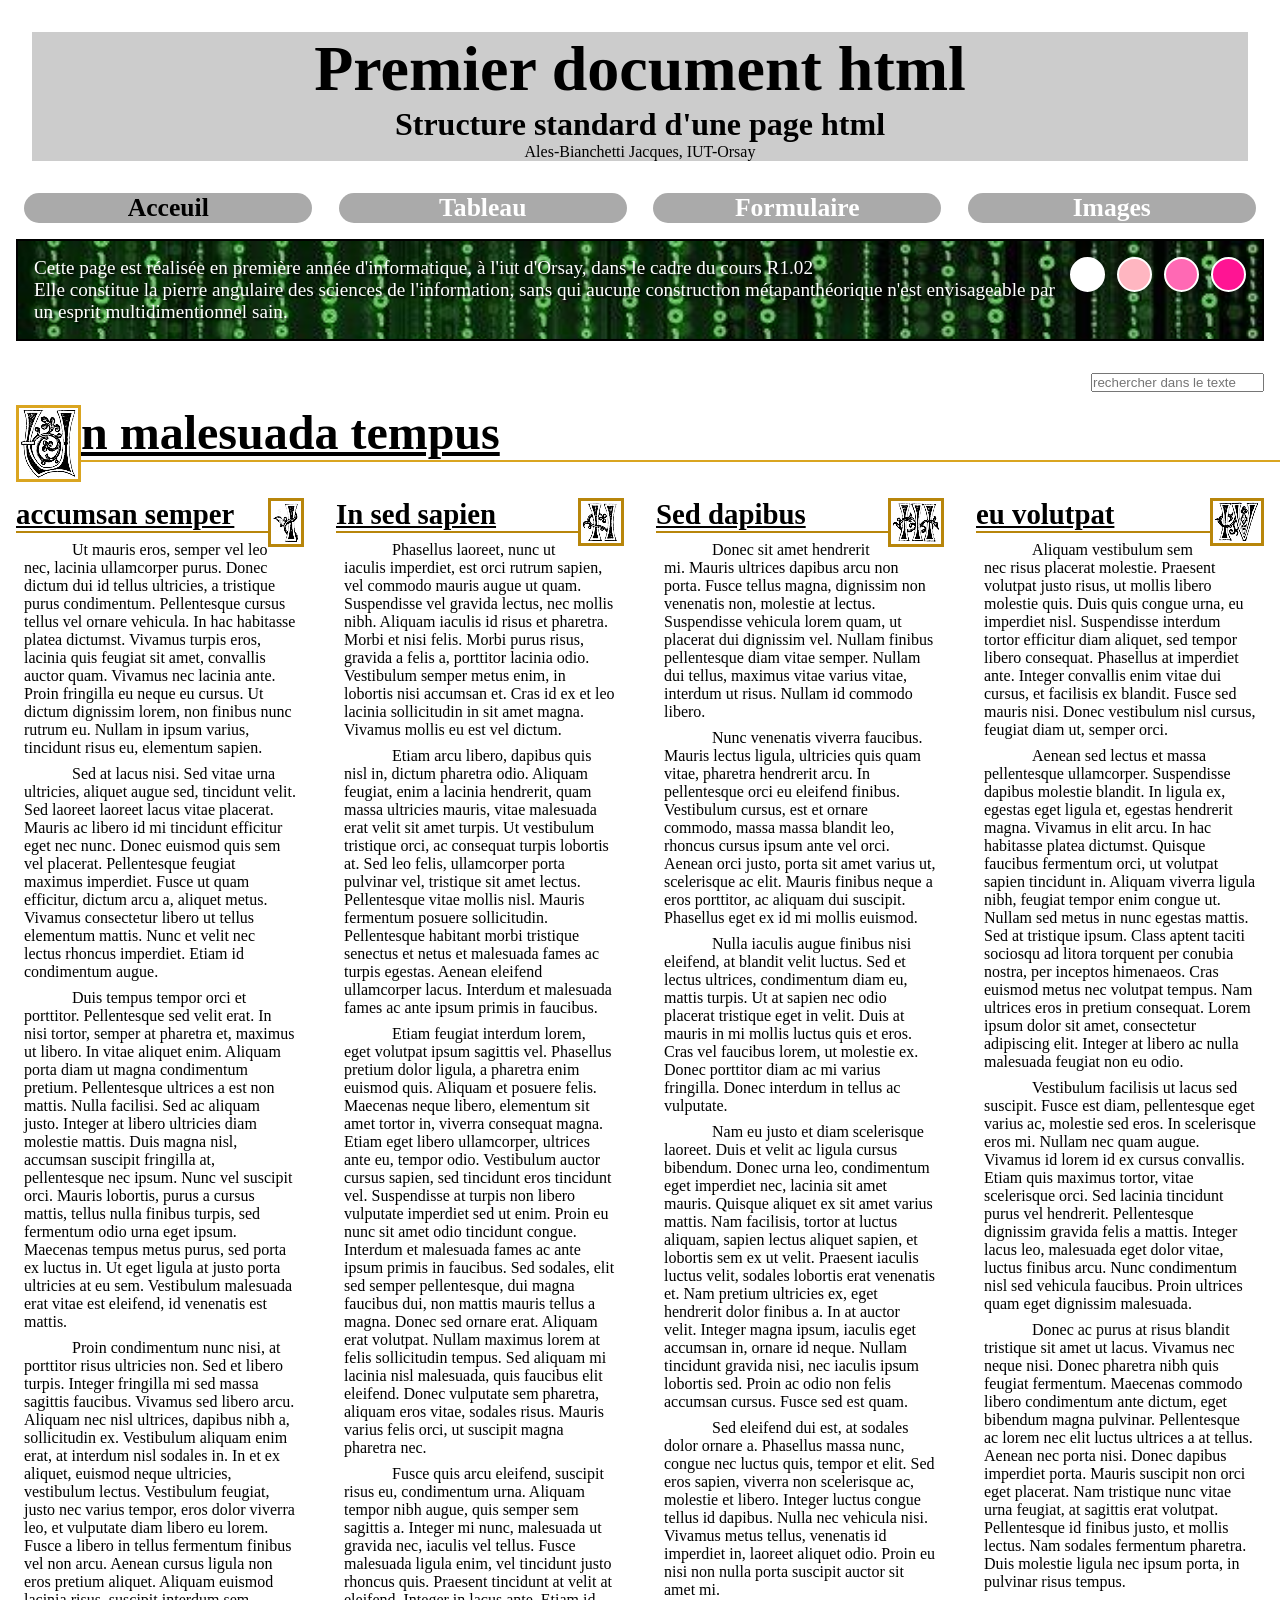
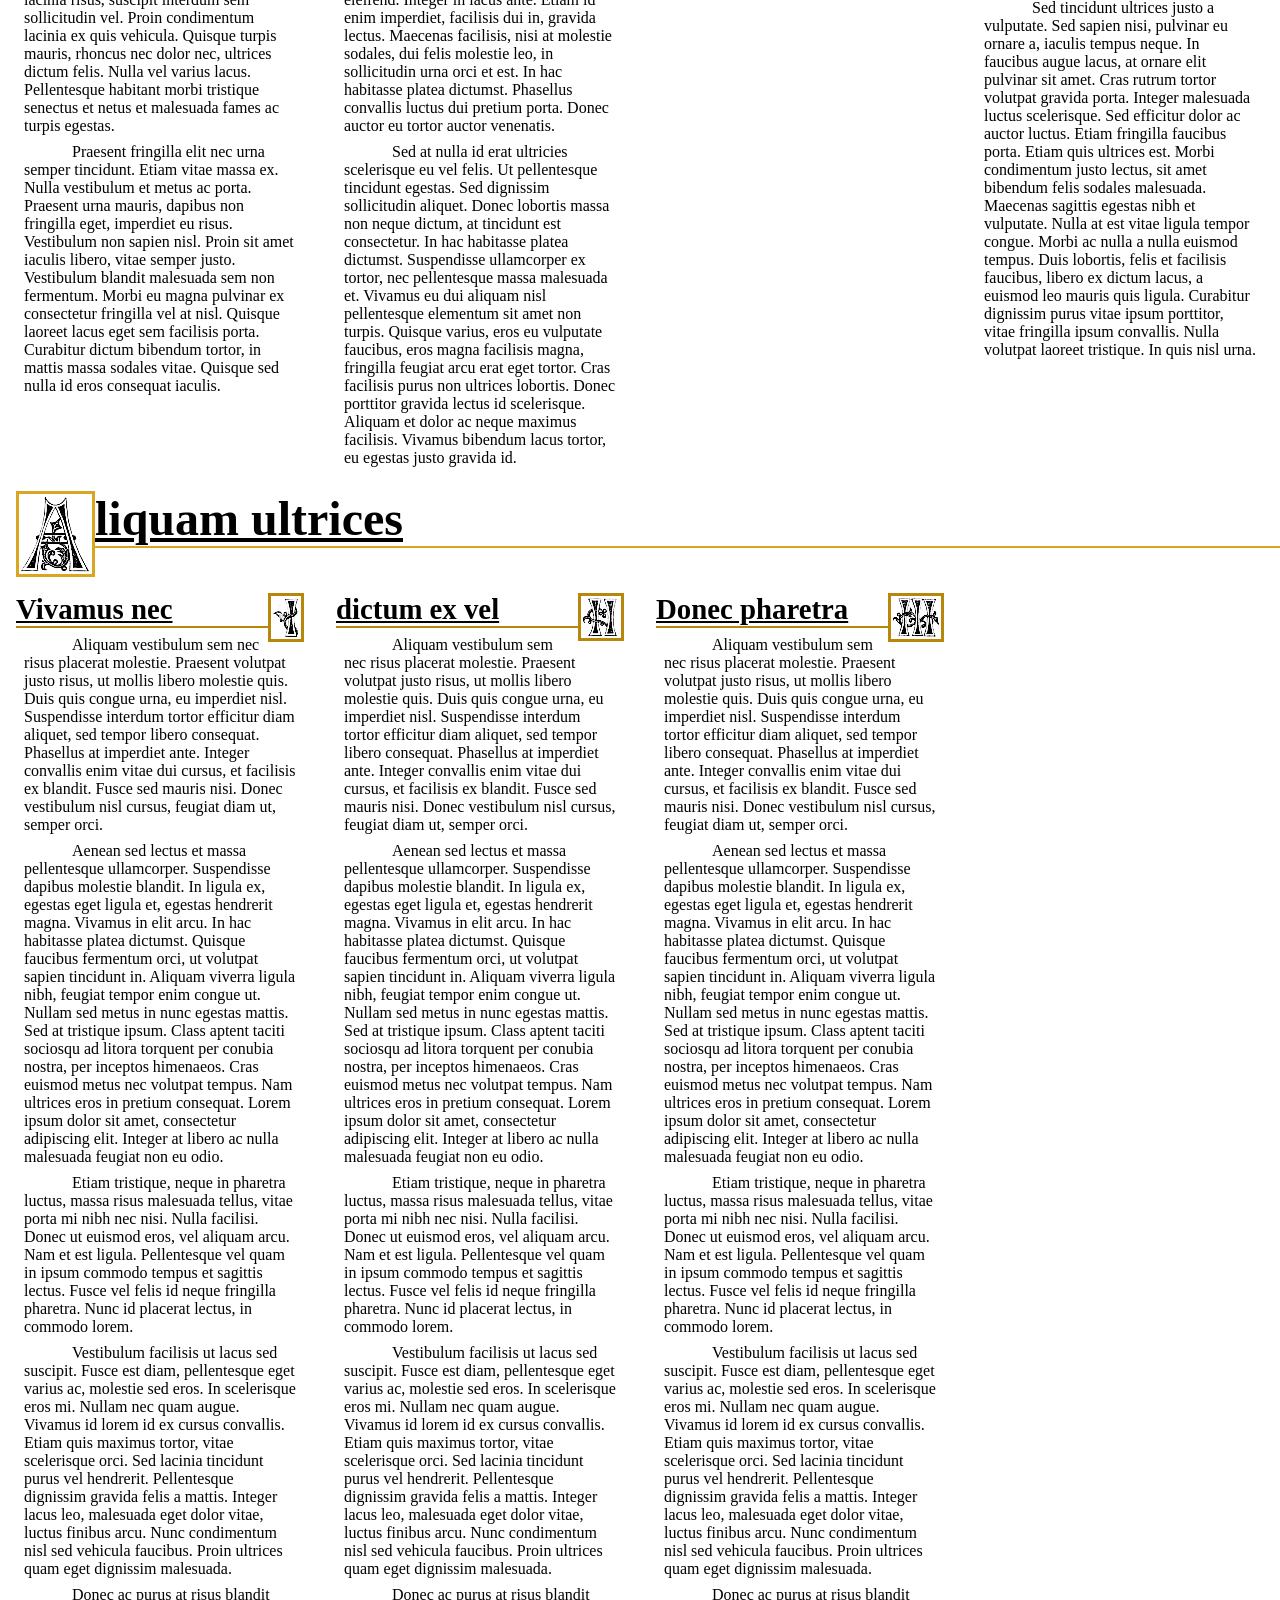
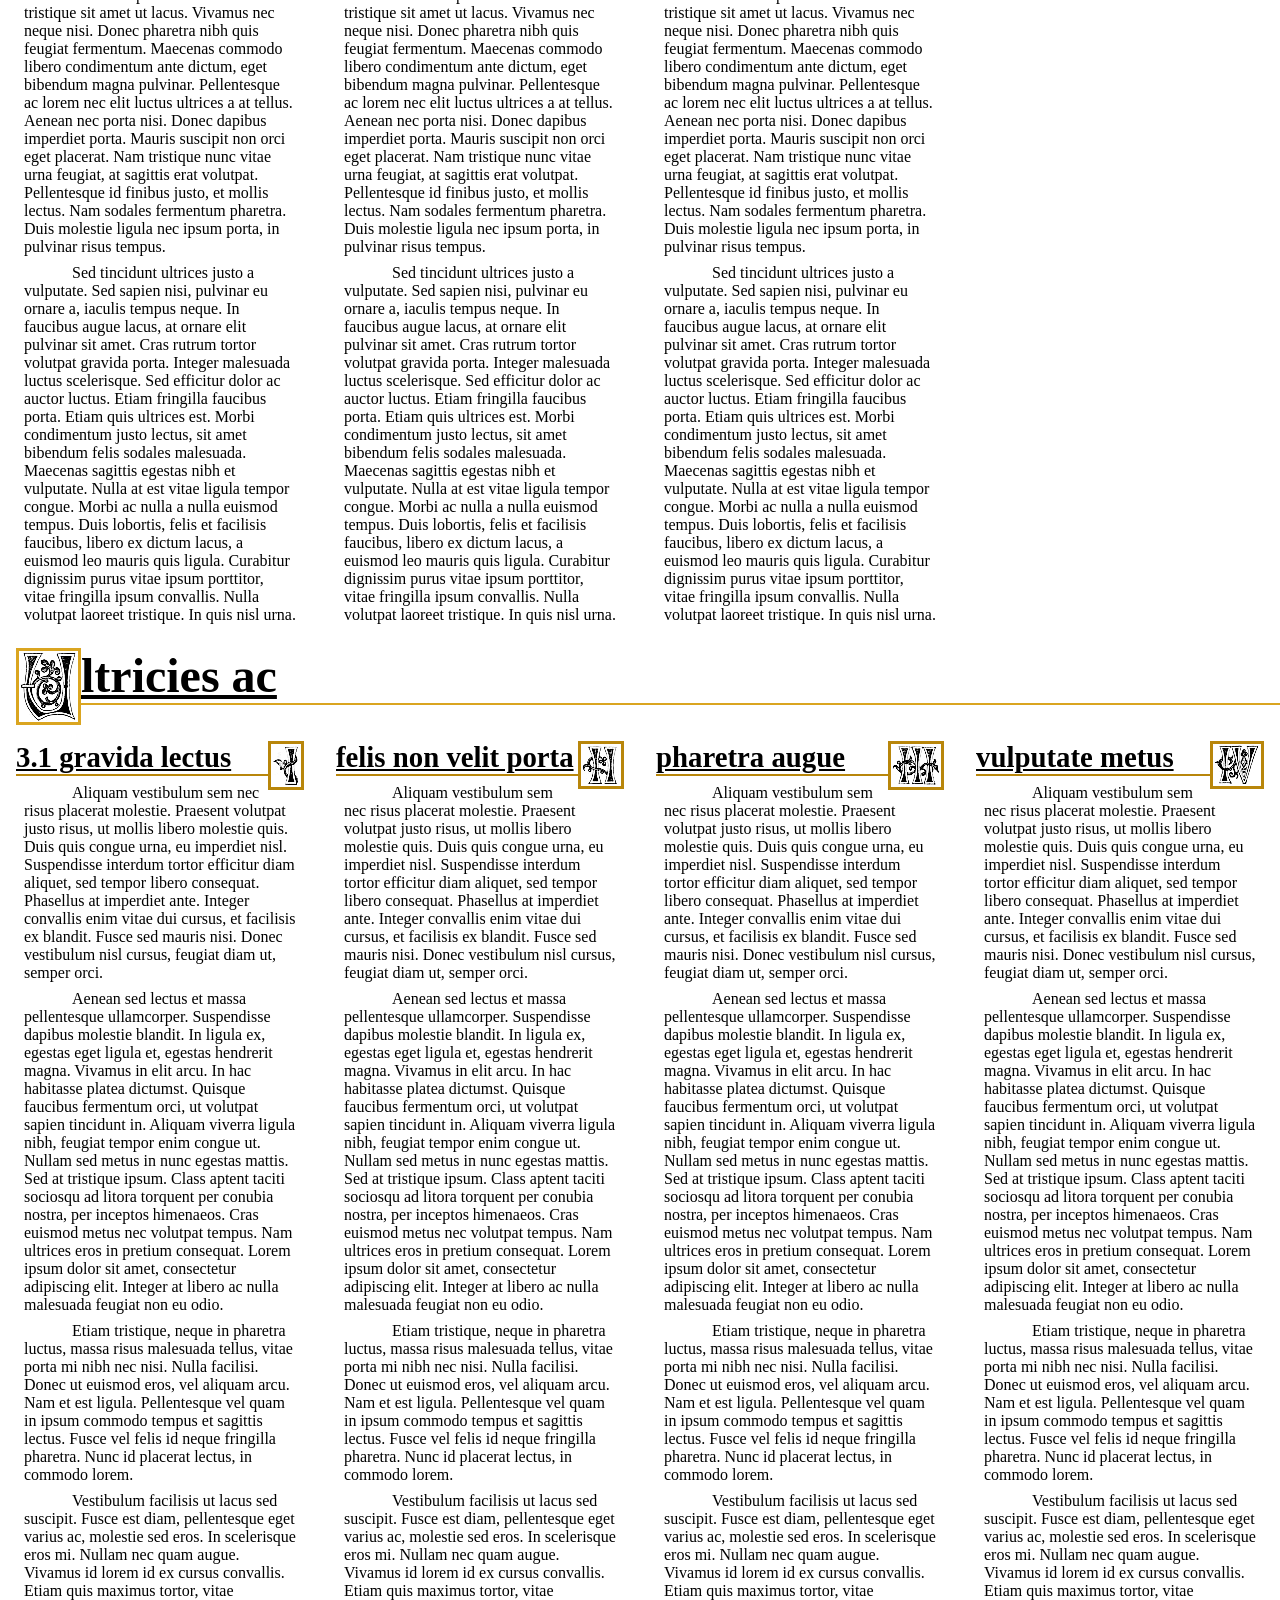
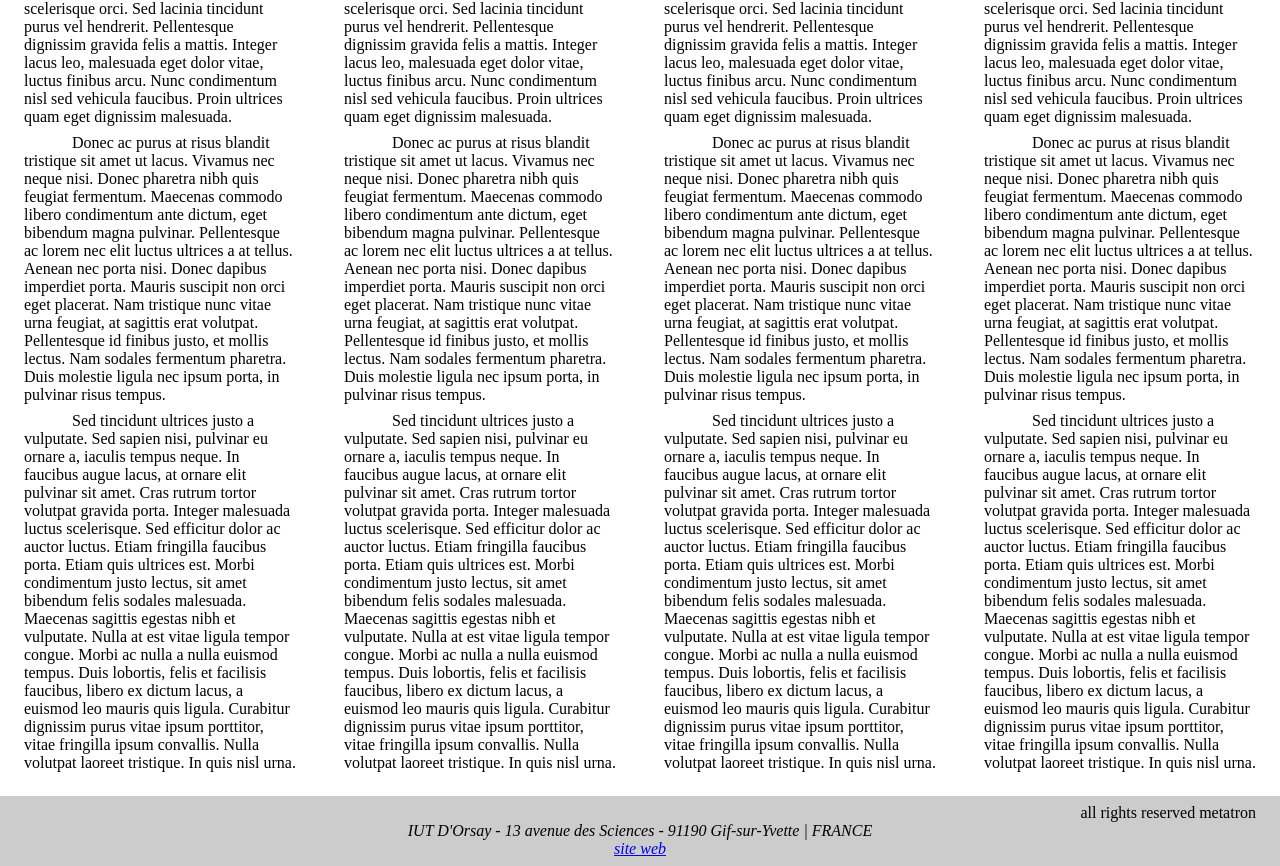
<file: TP1/ex4/index.html>
<!DOCTYPE html>
<html lang="fr">
	<head>
		<meta charset="utf-8" />
		<title>1er html</title>
		<link rel="stylesheet" href="./styles/index.css" />
		<link rel="stylesheet" href="./styles/float_101.css" />
		<link rel="stylesheet" href="./styles/flexbox_101_nav.css" />
		<link rel="stylesheet" href="./styles/grid_101.css" />
		<script src="./scripts/index.js" defer></script>
	</head>
	<body>
		<header>
			<h1>Premier	document html</h1>
			<h2>Structure standard d'une page html</h2>
			<p>Ales-Bianchetti Jacques,  IUT-Orsay</p>
		</header>
		<nav>
			<a class="ici" href="./index.html">Acceuil</a>
			<a href="./tableau.html">Tableau</a>
			<a href="./formulaire.html">Formulaire</a>
			<a href="./images.html">Images</a>
		</nav>
		
		<aside style="margin-bottom: 2rem;">
			<div class="aside-container">
				<div class="paragraphes">
					<p>
						Cette page est réalisée	en première année d'informatique,
						à l'iut d'Orsay, dans le cadre du cours R1.02
					</p>
					<p>
						Elle constitue la pierre angulaire des sciences de 
						l'information,	sans qui aucune construction 
						métapanthéorique n'est envisageable par un esprit 
						multidimentionnel sain.			
					</p>
				</div>
				<div class="preset-colors">
					<button class="color-btn" data-color="white"></button>
					<button class="color-btn" data-color="lightpink"></button>
					<button class="color-btn" data-color="hotpink"></button>
					<button class="color-btn" data-color="deeppink"></button>
				</div>
			</div>
		</aside>
		<search style="float: right; margin-right: 1rem;">
			<input type="search" id="texte" placeholder="rechercher dans le texte" onkeyup="cherche_dans_paragraphes_de_main(this)" />
		</search>
		<main style="margin-top: 4rem;">
			<section>
				<div>
					<img src="./images/alphabet/uu.png" />
					<h1>n malesuada tempus</h1>
				</div>
				<article>
					<img src="./images/chiffres/11.png" />
					<h2>accumsan semper</h2>
					<p>Ut mauris eros, semper vel leo nec, lacinia ullamcorper purus. Donec dictum dui id tellus ultricies, a tristique purus condimentum. Pellentesque cursus tellus vel ornare vehicula. In hac habitasse platea dictumst. Vivamus turpis eros, lacinia quis feugiat sit amet, convallis auctor quam. Vivamus nec lacinia ante. Proin fringilla eu neque eu cursus. Ut dictum dignissim lorem, non finibus nunc rutrum eu. Nullam in ipsum varius, tincidunt risus eu, elementum sapien.</p>

					<p>Sed at lacus nisi. Sed vitae urna ultricies, aliquet augue sed, tincidunt velit. Sed laoreet laoreet lacus vitae placerat. Mauris ac libero id mi tincidunt efficitur eget nec nunc. Donec euismod quis sem vel placerat. Pellentesque feugiat maximus imperdiet. Fusce ut quam efficitur, dictum arcu a, aliquet metus. Vivamus consectetur libero ut tellus elementum mattis. Nunc et velit nec lectus rhoncus imperdiet. Etiam id condimentum augue.</p>

					<p>Duis tempus tempor orci et porttitor. Pellentesque sed velit erat. In nisi tortor, semper at pharetra et, maximus ut libero. In vitae aliquet enim. Aliquam porta diam ut magna condimentum pretium. Pellentesque ultrices a est non mattis. Nulla facilisi. Sed ac aliquam justo. Integer at libero ultricies diam molestie mattis. Duis magna nisl, accumsan suscipit fringilla at, pellentesque nec ipsum. Nunc vel suscipit orci. Mauris lobortis, purus a cursus mattis, tellus nulla finibus turpis, sed fermentum odio urna eget ipsum. Maecenas tempus metus purus, sed porta ex luctus in. Ut eget ligula at justo porta ultricies at eu sem. Vestibulum malesuada erat vitae est eleifend, id venenatis est mattis.</p>

					<p>Proin condimentum nunc nisi, at porttitor risus ultricies non. Sed et libero turpis. Integer fringilla mi sed massa sagittis faucibus. Vivamus sed libero arcu. Aliquam nec nisl ultrices, dapibus nibh a, sollicitudin ex. Vestibulum aliquam enim erat, at interdum nisl sodales in. In et ex aliquet, euismod neque ultricies, vestibulum lectus. Vestibulum feugiat, justo nec varius tempor, eros dolor viverra leo, et vulputate diam libero eu lorem. Fusce a libero in tellus fermentum finibus vel non arcu. Aenean cursus ligula non eros pretium aliquet. Aliquam euismod lacinia risus, suscipit interdum sem sollicitudin vel. Proin condimentum lacinia ex quis vehicula. Quisque turpis mauris, rhoncus nec dolor nec, ultrices dictum felis. Nulla vel varius lacus. Pellentesque habitant morbi tristique senectus et netus et malesuada fames ac turpis egestas.</p>

					<p>Praesent fringilla elit nec urna semper tincidunt. Etiam vitae massa ex. Nulla vestibulum et metus ac porta. Praesent urna mauris, dapibus non fringilla eget, imperdiet eu risus. Vestibulum non sapien nisl. Proin sit amet iaculis libero, vitae semper justo. Vestibulum blandit malesuada sem non fermentum. Morbi eu magna pulvinar ex consectetur fringilla vel at nisl. Quisque laoreet lacus eget sem facilisis porta. Curabitur dictum bibendum tortor, in mattis massa sodales vitae. Quisque sed nulla id eros consequat iaculis.</p>
				</article>
				<article>
					<img src="./images/chiffres/22.png" />
					<h2>In sed sapien </h2>
					<p>Phasellus laoreet, nunc ut iaculis imperdiet, est orci rutrum sapien, vel commodo mauris augue ut quam. Suspendisse vel gravida lectus, nec mollis nibh. Aliquam iaculis id risus et pharetra. Morbi et nisi felis. Morbi purus risus, gravida a felis a, porttitor lacinia odio. Vestibulum semper metus enim, in lobortis nisi accumsan et. Cras id ex et leo lacinia sollicitudin in sit amet magna. Vivamus mollis eu est vel dictum.</p>

					<p>Etiam arcu libero, dapibus quis nisl in, dictum pharetra odio. Aliquam feugiat, enim a lacinia hendrerit, quam massa ultricies mauris, vitae malesuada erat velit sit amet turpis. Ut vestibulum tristique orci, ac consequat turpis lobortis at. Sed leo felis, ullamcorper porta pulvinar vel, tristique sit amet lectus. Pellentesque vitae mollis nisl. Mauris fermentum posuere sollicitudin. Pellentesque habitant morbi tristique senectus et netus et malesuada fames ac turpis egestas. Aenean eleifend ullamcorper lacus. Interdum et malesuada fames ac ante ipsum primis in faucibus.</p>

					<p>Etiam feugiat interdum lorem, eget volutpat ipsum sagittis vel. Phasellus pretium dolor ligula, a pharetra enim euismod quis. Aliquam et posuere felis. Maecenas neque libero, elementum sit amet tortor in, viverra consequat magna. Etiam eget libero ullamcorper, ultrices ante eu, tempor odio. Vestibulum auctor cursus sapien, sed tincidunt eros tincidunt vel. Suspendisse at turpis non libero vulputate imperdiet sed ut enim. Proin eu nunc sit amet odio tincidunt congue. Interdum et malesuada fames ac ante ipsum primis in faucibus. Sed sodales, elit sed semper pellentesque, dui magna faucibus dui, non mattis mauris tellus a magna. Donec sed ornare erat. Aliquam erat volutpat. Nullam maximus lorem at felis sollicitudin tempus. Sed aliquam mi lacinia nisl malesuada, quis faucibus elit eleifend. Donec vulputate sem pharetra, aliquam eros vitae, sodales risus. Mauris varius felis orci, ut suscipit magna pharetra nec.</p>

					<p>Fusce quis arcu eleifend, suscipit risus eu, condimentum urna. Aliquam tempor nibh augue, quis semper sem sagittis a. Integer mi nunc, malesuada ut gravida nec, iaculis vel tellus. Fusce malesuada ligula enim, vel tincidunt justo rhoncus quis. Praesent tincidunt at velit at eleifend. Integer in lacus ante. Etiam id enim imperdiet, facilisis dui in, gravida lectus. Maecenas facilisis, nisi at molestie sodales, dui felis molestie leo, in sollicitudin urna orci et est. In hac habitasse platea dictumst. Phasellus convallis luctus dui pretium porta. Donec auctor eu tortor auctor venenatis.</p>

					<p>Sed at nulla id erat ultricies scelerisque eu vel felis. Ut pellentesque tincidunt egestas. Sed dignissim sollicitudin aliquet. Donec lobortis massa non neque dictum, at tincidunt est consectetur. In hac habitasse platea dictumst. Suspendisse ullamcorper ex tortor, nec pellentesque massa malesuada et. Vivamus eu dui aliquam nisl pellentesque elementum sit amet non turpis. Quisque varius, eros eu vulputate faucibus, eros magna facilisis magna, fringilla feugiat arcu erat eget tortor. Cras facilisis purus non ultrices lobortis. Donec porttitor gravida lectus id scelerisque. Aliquam et dolor ac neque maximus facilisis. Vivamus bibendum lacus tortor, eu egestas justo gravida id.</p>
				</article>
				<article>
					<img src="./images/chiffres/33.png" />
					<h2>Sed dapibus</h2>
					<p>Donec sit amet hendrerit mi. Mauris ultrices dapibus arcu non porta. Fusce tellus magna, dignissim non venenatis non, molestie at lectus. Suspendisse vehicula lorem quam, ut placerat dui dignissim vel. Nullam finibus pellentesque diam vitae semper. Nullam dui tellus, maximus vitae varius vitae, interdum ut risus. Nullam id commodo libero.</p>

					<p>Nunc venenatis viverra faucibus. Mauris lectus ligula, ultricies quis quam vitae, pharetra hendrerit arcu. In pellentesque orci eu eleifend finibus. Vestibulum cursus, est et ornare commodo, massa massa blandit leo, rhoncus cursus ipsum ante vel orci. Aenean orci justo, porta sit amet varius ut, scelerisque ac elit. Mauris finibus neque a eros porttitor, ac aliquam dui suscipit. Phasellus eget ex id mi mollis euismod.</p>

					<p>Nulla iaculis augue finibus nisi eleifend, at blandit velit luctus. Sed et lectus ultrices, condimentum diam eu, mattis turpis. Ut at sapien nec odio placerat tristique eget in velit. Duis at mauris in mi mollis luctus quis et eros. Cras vel faucibus lorem, ut molestie ex. Donec porttitor diam ac mi varius fringilla. Donec interdum in tellus ac vulputate.</p>

					<p>Nam eu justo et diam scelerisque laoreet. Duis et velit ac ligula cursus bibendum. Donec urna leo, condimentum eget imperdiet nec, lacinia sit amet mauris. Quisque aliquet ex sit amet varius mattis. Nam facilisis, tortor at luctus aliquam, sapien lectus aliquet sapien, et lobortis sem ex ut velit. Praesent iaculis luctus velit, sodales lobortis erat venenatis et. Nam pretium ultricies ex, eget hendrerit dolor finibus a. In at auctor velit. Integer magna ipsum, iaculis eget accumsan in, ornare id neque. Nullam tincidunt gravida nisi, nec iaculis ipsum lobortis sed. Proin ac odio non felis accumsan cursus. Fusce sed est quam.</p>

					<p>Sed eleifend dui est, at sodales dolor ornare a. Phasellus massa nunc, congue nec luctus quis, tempor et elit. Sed eros sapien, viverra non scelerisque ac, molestie et libero. Integer luctus congue tellus id dapibus. Nulla nec vehicula nisi. Vivamus metus tellus, venenatis id imperdiet in, laoreet aliquet odio. Proin eu nisi non nulla porta suscipit auctor sit amet mi.</p>
				</article>
				<article>
					<img src="./images/chiffres/44.png" />
					<h2>eu volutpat </h2>
					<p>Aliquam vestibulum sem nec risus placerat molestie. Praesent volutpat justo risus, ut mollis libero molestie quis. Duis quis congue urna, eu imperdiet nisl. Suspendisse interdum tortor efficitur diam aliquet, sed tempor libero consequat. Phasellus at imperdiet ante. Integer convallis enim vitae dui cursus, et facilisis ex blandit. Fusce sed mauris nisi. Donec vestibulum nisl cursus, feugiat diam ut, semper orci.</p>

					<p>Aenean sed lectus et massa pellentesque ullamcorper. Suspendisse dapibus molestie blandit. In ligula ex, egestas eget ligula et, egestas hendrerit magna. Vivamus in elit arcu. In hac habitasse platea dictumst. Quisque faucibus fermentum orci, ut volutpat sapien tincidunt in. Aliquam viverra ligula nibh, feugiat tempor enim congue ut. Nullam sed metus in nunc egestas mattis. Sed at tristique ipsum. Class aptent taciti sociosqu ad litora torquent per conubia nostra, per inceptos himenaeos. Cras euismod metus nec volutpat tempus. Nam ultrices eros in pretium consequat. Lorem ipsum dolor sit amet, consectetur adipiscing elit. Integer at libero ac nulla malesuada feugiat non eu odio.</p>

					<p>Vestibulum facilisis ut lacus sed suscipit. Fusce est diam, pellentesque eget varius ac, molestie sed eros. In scelerisque eros mi. Nullam nec quam augue. Vivamus id lorem id ex cursus convallis. Etiam quis maximus tortor, vitae scelerisque orci. Sed lacinia tincidunt purus vel hendrerit. Pellentesque dignissim gravida felis a mattis. Integer lacus leo, malesuada eget dolor vitae, luctus finibus arcu. Nunc condimentum nisl sed vehicula faucibus. Proin ultrices quam eget dignissim malesuada.</p>

					<p>Donec ac purus at risus blandit tristique sit amet ut lacus. Vivamus nec neque nisi. Donec pharetra nibh quis feugiat fermentum. Maecenas commodo libero condimentum ante dictum, eget bibendum magna pulvinar. Pellentesque ac lorem nec elit luctus ultrices a at tellus. Aenean nec porta nisi. Donec dapibus imperdiet porta. Mauris suscipit non orci eget placerat. Nam tristique nunc vitae urna feugiat, at sagittis erat volutpat. Pellentesque id finibus justo, et mollis lectus. Nam sodales fermentum pharetra. Duis molestie ligula nec ipsum porta, in pulvinar risus tempus.</p>

					<p>Sed tincidunt ultrices justo a vulputate. Sed sapien nisi, pulvinar eu ornare a, iaculis tempus neque. In faucibus augue lacus, at ornare elit pulvinar sit amet. Cras rutrum tortor volutpat gravida porta. Integer malesuada luctus scelerisque. Sed efficitur dolor ac auctor luctus. Etiam fringilla faucibus porta. Etiam quis ultrices est. Morbi condimentum justo lectus, sit amet bibendum felis sodales malesuada. Maecenas sagittis egestas nibh et vulputate. Nulla at est vitae ligula tempor congue. Morbi ac nulla a nulla euismod tempus. Duis lobortis, felis et facilisis faucibus, libero ex dictum lacus, a euismod leo mauris quis ligula. Curabitur dignissim purus vitae ipsum porttitor, vitae fringilla ipsum convallis. Nulla volutpat laoreet tristique. In quis nisl urna.</p>
				</article>
			</section>

			<section>
				<div>
					<img src="./images/alphabet/aa.png" />
					<h1>liquam ultrices</h1>
				</div>
				<article>
					<img src="./images/chiffres/11.png" />
					<h2>Vivamus nec</h2>
					<p>Aliquam vestibulum sem nec risus placerat molestie. Praesent volutpat justo risus, ut mollis libero molestie quis. Duis quis congue urna, eu imperdiet nisl. Suspendisse interdum tortor efficitur diam aliquet, sed tempor libero consequat. Phasellus at imperdiet ante. Integer convallis enim vitae dui cursus, et facilisis ex blandit. Fusce sed mauris nisi. Donec vestibulum nisl cursus, feugiat diam ut, semper orci.</p>

					<p>Aenean sed lectus et massa pellentesque ullamcorper. Suspendisse dapibus molestie blandit. In ligula ex, egestas eget ligula et, egestas hendrerit magna. Vivamus in elit arcu. In hac habitasse platea dictumst. Quisque faucibus fermentum orci, ut volutpat sapien tincidunt in. Aliquam viverra ligula nibh, feugiat tempor enim congue ut. Nullam sed metus in nunc egestas mattis. Sed at tristique ipsum. Class aptent taciti sociosqu ad litora torquent per conubia nostra, per inceptos himenaeos. Cras euismod metus nec volutpat tempus. Nam ultrices eros in pretium consequat. Lorem ipsum dolor sit amet, consectetur adipiscing elit. Integer at libero ac nulla malesuada feugiat non eu odio.</p>

					<p>Etiam tristique, neque in pharetra luctus, massa risus malesuada tellus, vitae porta mi nibh nec nisi. Nulla facilisi. Donec ut euismod eros, vel aliquam arcu. Nam et est ligula. Pellentesque vel quam in ipsum commodo tempus et sagittis lectus. Fusce vel felis id neque fringilla pharetra. Nunc id placerat lectus, in commodo lorem.</p>

					<p>Vestibulum facilisis ut lacus sed suscipit. Fusce est diam, pellentesque eget varius ac, molestie sed eros. In scelerisque eros mi. Nullam nec quam augue. Vivamus id lorem id ex cursus convallis. Etiam quis maximus tortor, vitae scelerisque orci. Sed lacinia tincidunt purus vel hendrerit. Pellentesque dignissim gravida felis a mattis. Integer lacus leo, malesuada eget dolor vitae, luctus finibus arcu. Nunc condimentum nisl sed vehicula faucibus. Proin ultrices quam eget dignissim malesuada.</p>

					<p>Donec ac purus at risus blandit tristique sit amet ut lacus. Vivamus nec neque nisi. Donec pharetra nibh quis feugiat fermentum. Maecenas commodo libero condimentum ante dictum, eget bibendum magna pulvinar. Pellentesque ac lorem nec elit luctus ultrices a at tellus. Aenean nec porta nisi. Donec dapibus imperdiet porta. Mauris suscipit non orci eget placerat. Nam tristique nunc vitae urna feugiat, at sagittis erat volutpat. Pellentesque id finibus justo, et mollis lectus. Nam sodales fermentum pharetra. Duis molestie ligula nec ipsum porta, in pulvinar risus tempus.</p>

					<p>Sed tincidunt ultrices justo a vulputate. Sed sapien nisi, pulvinar eu ornare a, iaculis tempus neque. In faucibus augue lacus, at ornare elit pulvinar sit amet. Cras rutrum tortor volutpat gravida porta. Integer malesuada luctus scelerisque. Sed efficitur dolor ac auctor luctus. Etiam fringilla faucibus porta. Etiam quis ultrices est. Morbi condimentum justo lectus, sit amet bibendum felis sodales malesuada. Maecenas sagittis egestas nibh et vulputate. Nulla at est vitae ligula tempor congue. Morbi ac nulla a nulla euismod tempus. Duis lobortis, felis et facilisis faucibus, libero ex dictum lacus, a euismod leo mauris quis ligula. Curabitur dignissim purus vitae ipsum porttitor, vitae fringilla ipsum convallis. Nulla volutpat laoreet tristique. In quis nisl urna.</p>
				</article>
				<article>
					<img src="./images/chiffres/22.png" />
					<h2>dictum ex vel</h2>
					<p>Aliquam vestibulum sem nec risus placerat molestie. Praesent volutpat justo risus, ut mollis libero molestie quis. Duis quis congue urna, eu imperdiet nisl. Suspendisse interdum tortor efficitur diam aliquet, sed tempor libero consequat. Phasellus at imperdiet ante. Integer convallis enim vitae dui cursus, et facilisis ex blandit. Fusce sed mauris nisi. Donec vestibulum nisl cursus, feugiat diam ut, semper orci.</p>

					<p>Aenean sed lectus et massa pellentesque ullamcorper. Suspendisse dapibus molestie blandit. In ligula ex, egestas eget ligula et, egestas hendrerit magna. Vivamus in elit arcu. In hac habitasse platea dictumst. Quisque faucibus fermentum orci, ut volutpat sapien tincidunt in. Aliquam viverra ligula nibh, feugiat tempor enim congue ut. Nullam sed metus in nunc egestas mattis. Sed at tristique ipsum. Class aptent taciti sociosqu ad litora torquent per conubia nostra, per inceptos himenaeos. Cras euismod metus nec volutpat tempus. Nam ultrices eros in pretium consequat. Lorem ipsum dolor sit amet, consectetur adipiscing elit. Integer at libero ac nulla malesuada feugiat non eu odio.</p>

					<p>Etiam tristique, neque in pharetra luctus, massa risus malesuada tellus, vitae porta mi nibh nec nisi. Nulla facilisi. Donec ut euismod eros, vel aliquam arcu. Nam et est ligula. Pellentesque vel quam in ipsum commodo tempus et sagittis lectus. Fusce vel felis id neque fringilla pharetra. Nunc id placerat lectus, in commodo lorem.</p>

					<p>Vestibulum facilisis ut lacus sed suscipit. Fusce est diam, pellentesque eget varius ac, molestie sed eros. In scelerisque eros mi. Nullam nec quam augue. Vivamus id lorem id ex cursus convallis. Etiam quis maximus tortor, vitae scelerisque orci. Sed lacinia tincidunt purus vel hendrerit. Pellentesque dignissim gravida felis a mattis. Integer lacus leo, malesuada eget dolor vitae, luctus finibus arcu. Nunc condimentum nisl sed vehicula faucibus. Proin ultrices quam eget dignissim malesuada.</p>

					<p>Donec ac purus at risus blandit tristique sit amet ut lacus. Vivamus nec neque nisi. Donec pharetra nibh quis feugiat fermentum. Maecenas commodo libero condimentum ante dictum, eget bibendum magna pulvinar. Pellentesque ac lorem nec elit luctus ultrices a at tellus. Aenean nec porta nisi. Donec dapibus imperdiet porta. Mauris suscipit non orci eget placerat. Nam tristique nunc vitae urna feugiat, at sagittis erat volutpat. Pellentesque id finibus justo, et mollis lectus. Nam sodales fermentum pharetra. Duis molestie ligula nec ipsum porta, in pulvinar risus tempus.</p>

					<p>Sed tincidunt ultrices justo a vulputate. Sed sapien nisi, pulvinar eu ornare a, iaculis tempus neque. In faucibus augue lacus, at ornare elit pulvinar sit amet. Cras rutrum tortor volutpat gravida porta. Integer malesuada luctus scelerisque. Sed efficitur dolor ac auctor luctus. Etiam fringilla faucibus porta. Etiam quis ultrices est. Morbi condimentum justo lectus, sit amet bibendum felis sodales malesuada. Maecenas sagittis egestas nibh et vulputate. Nulla at est vitae ligula tempor congue. Morbi ac nulla a nulla euismod tempus. Duis lobortis, felis et facilisis faucibus, libero ex dictum lacus, a euismod leo mauris quis ligula. Curabitur dignissim purus vitae ipsum porttitor, vitae fringilla ipsum convallis. Nulla volutpat laoreet tristique. In quis nisl urna.</p>
				</article>
				<article>
					<img src="./images/chiffres/33.png" />
					<h2>Donec pharetra </h2>
					<p>Aliquam vestibulum sem nec risus placerat molestie. Praesent volutpat justo risus, ut mollis libero molestie quis. Duis quis congue urna, eu imperdiet nisl. Suspendisse interdum tortor efficitur diam aliquet, sed tempor libero consequat. Phasellus at imperdiet ante. Integer convallis enim vitae dui cursus, et facilisis ex blandit. Fusce sed mauris nisi. Donec vestibulum nisl cursus, feugiat diam ut, semper orci.</p>

					<p>Aenean sed lectus et massa pellentesque ullamcorper. Suspendisse dapibus molestie blandit. In ligula ex, egestas eget ligula et, egestas hendrerit magna. Vivamus in elit arcu. In hac habitasse platea dictumst. Quisque faucibus fermentum orci, ut volutpat sapien tincidunt in. Aliquam viverra ligula nibh, feugiat tempor enim congue ut. Nullam sed metus in nunc egestas mattis. Sed at tristique ipsum. Class aptent taciti sociosqu ad litora torquent per conubia nostra, per inceptos himenaeos. Cras euismod metus nec volutpat tempus. Nam ultrices eros in pretium consequat. Lorem ipsum dolor sit amet, consectetur adipiscing elit. Integer at libero ac nulla malesuada feugiat non eu odio.</p>

					<p>Etiam tristique, neque in pharetra luctus, massa risus malesuada tellus, vitae porta mi nibh nec nisi. Nulla facilisi. Donec ut euismod eros, vel aliquam arcu. Nam et est ligula. Pellentesque vel quam in ipsum commodo tempus et sagittis lectus. Fusce vel felis id neque fringilla pharetra. Nunc id placerat lectus, in commodo lorem.</p>

					<p>Vestibulum facilisis ut lacus sed suscipit. Fusce est diam, pellentesque eget varius ac, molestie sed eros. In scelerisque eros mi. Nullam nec quam augue. Vivamus id lorem id ex cursus convallis. Etiam quis maximus tortor, vitae scelerisque orci. Sed lacinia tincidunt purus vel hendrerit. Pellentesque dignissim gravida felis a mattis. Integer lacus leo, malesuada eget dolor vitae, luctus finibus arcu. Nunc condimentum nisl sed vehicula faucibus. Proin ultrices quam eget dignissim malesuada.</p>

					<p>Donec ac purus at risus blandit tristique sit amet ut lacus. Vivamus nec neque nisi. Donec pharetra nibh quis feugiat fermentum. Maecenas commodo libero condimentum ante dictum, eget bibendum magna pulvinar. Pellentesque ac lorem nec elit luctus ultrices a at tellus. Aenean nec porta nisi. Donec dapibus imperdiet porta. Mauris suscipit non orci eget placerat. Nam tristique nunc vitae urna feugiat, at sagittis erat volutpat. Pellentesque id finibus justo, et mollis lectus. Nam sodales fermentum pharetra. Duis molestie ligula nec ipsum porta, in pulvinar risus tempus.</p>

					<p>Sed tincidunt ultrices justo a vulputate. Sed sapien nisi, pulvinar eu ornare a, iaculis tempus neque. In faucibus augue lacus, at ornare elit pulvinar sit amet. Cras rutrum tortor volutpat gravida porta. Integer malesuada luctus scelerisque. Sed efficitur dolor ac auctor luctus. Etiam fringilla faucibus porta. Etiam quis ultrices est. Morbi condimentum justo lectus, sit amet bibendum felis sodales malesuada. Maecenas sagittis egestas nibh et vulputate. Nulla at est vitae ligula tempor congue. Morbi ac nulla a nulla euismod tempus. Duis lobortis, felis et facilisis faucibus, libero ex dictum lacus, a euismod leo mauris quis ligula. Curabitur dignissim purus vitae ipsum porttitor, vitae fringilla ipsum convallis. Nulla volutpat laoreet tristique. In quis nisl urna.</p>
				</article>
			</section>

			<section>
				<div>
					<img src="./images/alphabet/uu.png" />
					<h1>ltricies ac</h1>
				</div>
				<article>
					<img src="./images/chiffres/11.png" />
					<h2>3.1 gravida lectus</h2>
					<p>Aliquam vestibulum sem nec risus placerat molestie. Praesent volutpat justo risus, ut mollis libero molestie quis. Duis quis congue urna, eu imperdiet nisl. Suspendisse interdum tortor efficitur diam aliquet, sed tempor libero consequat. Phasellus at imperdiet ante. Integer convallis enim vitae dui cursus, et facilisis ex blandit. Fusce sed mauris nisi. Donec vestibulum nisl cursus, feugiat diam ut, semper orci.</p>

					<p>Aenean sed lectus et massa pellentesque ullamcorper. Suspendisse dapibus molestie blandit. In ligula ex, egestas eget ligula et, egestas hendrerit magna. Vivamus in elit arcu. In hac habitasse platea dictumst. Quisque faucibus fermentum orci, ut volutpat sapien tincidunt in. Aliquam viverra ligula nibh, feugiat tempor enim congue ut. Nullam sed metus in nunc egestas mattis. Sed at tristique ipsum. Class aptent taciti sociosqu ad litora torquent per conubia nostra, per inceptos himenaeos. Cras euismod metus nec volutpat tempus. Nam ultrices eros in pretium consequat. Lorem ipsum dolor sit amet, consectetur adipiscing elit. Integer at libero ac nulla malesuada feugiat non eu odio.</p>

					<p>Etiam tristique, neque in pharetra luctus, massa risus malesuada tellus, vitae porta mi nibh nec nisi. Nulla facilisi. Donec ut euismod eros, vel aliquam arcu. Nam et est ligula. Pellentesque vel quam in ipsum commodo tempus et sagittis lectus. Fusce vel felis id neque fringilla pharetra. Nunc id placerat lectus, in commodo lorem.</p>

					<p>Vestibulum facilisis ut lacus sed suscipit. Fusce est diam, pellentesque eget varius ac, molestie sed eros. In scelerisque eros mi. Nullam nec quam augue. Vivamus id lorem id ex cursus convallis. Etiam quis maximus tortor, vitae scelerisque orci. Sed lacinia tincidunt purus vel hendrerit. Pellentesque dignissim gravida felis a mattis. Integer lacus leo, malesuada eget dolor vitae, luctus finibus arcu. Nunc condimentum nisl sed vehicula faucibus. Proin ultrices quam eget dignissim malesuada.</p>

					<p>Donec ac purus at risus blandit tristique sit amet ut lacus. Vivamus nec neque nisi. Donec pharetra nibh quis feugiat fermentum. Maecenas commodo libero condimentum ante dictum, eget bibendum magna pulvinar. Pellentesque ac lorem nec elit luctus ultrices a at tellus. Aenean nec porta nisi. Donec dapibus imperdiet porta. Mauris suscipit non orci eget placerat. Nam tristique nunc vitae urna feugiat, at sagittis erat volutpat. Pellentesque id finibus justo, et mollis lectus. Nam sodales fermentum pharetra. Duis molestie ligula nec ipsum porta, in pulvinar risus tempus.</p>

					<p>Sed tincidunt ultrices justo a vulputate. Sed sapien nisi, pulvinar eu ornare a, iaculis tempus neque. In faucibus augue lacus, at ornare elit pulvinar sit amet. Cras rutrum tortor volutpat gravida porta. Integer malesuada luctus scelerisque. Sed efficitur dolor ac auctor luctus. Etiam fringilla faucibus porta. Etiam quis ultrices est. Morbi condimentum justo lectus, sit amet bibendum felis sodales malesuada. Maecenas sagittis egestas nibh et vulputate. Nulla at est vitae ligula tempor congue. Morbi ac nulla a nulla euismod tempus. Duis lobortis, felis et facilisis faucibus, libero ex dictum lacus, a euismod leo mauris quis ligula. Curabitur dignissim purus vitae ipsum porttitor, vitae fringilla ipsum convallis. Nulla volutpat laoreet tristique. In quis nisl urna.</p>
				</article>
				<article>
					<img src="./images/chiffres/22.png" />
					<h2>felis non velit porta</h2>
					<p>Aliquam vestibulum sem nec risus placerat molestie. Praesent volutpat justo risus, ut mollis libero molestie quis. Duis quis congue urna, eu imperdiet nisl. Suspendisse interdum tortor efficitur diam aliquet, sed tempor libero consequat. Phasellus at imperdiet ante. Integer convallis enim vitae dui cursus, et facilisis ex blandit. Fusce sed mauris nisi. Donec vestibulum nisl cursus, feugiat diam ut, semper orci.</p>

					<p>Aenean sed lectus et massa pellentesque ullamcorper. Suspendisse dapibus molestie blandit. In ligula ex, egestas eget ligula et, egestas hendrerit magna. Vivamus in elit arcu. In hac habitasse platea dictumst. Quisque faucibus fermentum orci, ut volutpat sapien tincidunt in. Aliquam viverra ligula nibh, feugiat tempor enim congue ut. Nullam sed metus in nunc egestas mattis. Sed at tristique ipsum. Class aptent taciti sociosqu ad litora torquent per conubia nostra, per inceptos himenaeos. Cras euismod metus nec volutpat tempus. Nam ultrices eros in pretium consequat. Lorem ipsum dolor sit amet, consectetur adipiscing elit. Integer at libero ac nulla malesuada feugiat non eu odio.</p>

					<p>Etiam tristique, neque in pharetra luctus, massa risus malesuada tellus, vitae porta mi nibh nec nisi. Nulla facilisi. Donec ut euismod eros, vel aliquam arcu. Nam et est ligula. Pellentesque vel quam in ipsum commodo tempus et sagittis lectus. Fusce vel felis id neque fringilla pharetra. Nunc id placerat lectus, in commodo lorem.</p>

					<p>Vestibulum facilisis ut lacus sed suscipit. Fusce est diam, pellentesque eget varius ac, molestie sed eros. In scelerisque eros mi. Nullam nec quam augue. Vivamus id lorem id ex cursus convallis. Etiam quis maximus tortor, vitae scelerisque orci. Sed lacinia tincidunt purus vel hendrerit. Pellentesque dignissim gravida felis a mattis. Integer lacus leo, malesuada eget dolor vitae, luctus finibus arcu. Nunc condimentum nisl sed vehicula faucibus. Proin ultrices quam eget dignissim malesuada.</p>

					<p>Donec ac purus at risus blandit tristique sit amet ut lacus. Vivamus nec neque nisi. Donec pharetra nibh quis feugiat fermentum. Maecenas commodo libero condimentum ante dictum, eget bibendum magna pulvinar. Pellentesque ac lorem nec elit luctus ultrices a at tellus. Aenean nec porta nisi. Donec dapibus imperdiet porta. Mauris suscipit non orci eget placerat. Nam tristique nunc vitae urna feugiat, at sagittis erat volutpat. Pellentesque id finibus justo, et mollis lectus. Nam sodales fermentum pharetra. Duis molestie ligula nec ipsum porta, in pulvinar risus tempus.</p>

					<p>Sed tincidunt ultrices justo a vulputate. Sed sapien nisi, pulvinar eu ornare a, iaculis tempus neque. In faucibus augue lacus, at ornare elit pulvinar sit amet. Cras rutrum tortor volutpat gravida porta. Integer malesuada luctus scelerisque. Sed efficitur dolor ac auctor luctus. Etiam fringilla faucibus porta. Etiam quis ultrices est. Morbi condimentum justo lectus, sit amet bibendum felis sodales malesuada. Maecenas sagittis egestas nibh et vulputate. Nulla at est vitae ligula tempor congue. Morbi ac nulla a nulla euismod tempus. Duis lobortis, felis et facilisis faucibus, libero ex dictum lacus, a euismod leo mauris quis ligula. Curabitur dignissim purus vitae ipsum porttitor, vitae fringilla ipsum convallis. Nulla volutpat laoreet tristique. In quis nisl urna.</p>
				</article>
				<article>
					<img src="./images/chiffres/33.png" />
					<h2>pharetra augue</h2>
					<p>Aliquam vestibulum sem nec risus placerat molestie. Praesent volutpat justo risus, ut mollis libero molestie quis. Duis quis congue urna, eu imperdiet nisl. Suspendisse interdum tortor efficitur diam aliquet, sed tempor libero consequat. Phasellus at imperdiet ante. Integer convallis enim vitae dui cursus, et facilisis ex blandit. Fusce sed mauris nisi. Donec vestibulum nisl cursus, feugiat diam ut, semper orci.</p>

					<p>Aenean sed lectus et massa pellentesque ullamcorper. Suspendisse dapibus molestie blandit. In ligula ex, egestas eget ligula et, egestas hendrerit magna. Vivamus in elit arcu. In hac habitasse platea dictumst. Quisque faucibus fermentum orci, ut volutpat sapien tincidunt in. Aliquam viverra ligula nibh, feugiat tempor enim congue ut. Nullam sed metus in nunc egestas mattis. Sed at tristique ipsum. Class aptent taciti sociosqu ad litora torquent per conubia nostra, per inceptos himenaeos. Cras euismod metus nec volutpat tempus. Nam ultrices eros in pretium consequat. Lorem ipsum dolor sit amet, consectetur adipiscing elit. Integer at libero ac nulla malesuada feugiat non eu odio.</p>

					<p>Etiam tristique, neque in pharetra luctus, massa risus malesuada tellus, vitae porta mi nibh nec nisi. Nulla facilisi. Donec ut euismod eros, vel aliquam arcu. Nam et est ligula. Pellentesque vel quam in ipsum commodo tempus et sagittis lectus. Fusce vel felis id neque fringilla pharetra. Nunc id placerat lectus, in commodo lorem.</p>

					<p>Vestibulum facilisis ut lacus sed suscipit. Fusce est diam, pellentesque eget varius ac, molestie sed eros. In scelerisque eros mi. Nullam nec quam augue. Vivamus id lorem id ex cursus convallis. Etiam quis maximus tortor, vitae scelerisque orci. Sed lacinia tincidunt purus vel hendrerit. Pellentesque dignissim gravida felis a mattis. Integer lacus leo, malesuada eget dolor vitae, luctus finibus arcu. Nunc condimentum nisl sed vehicula faucibus. Proin ultrices quam eget dignissim malesuada.</p>

					<p>Donec ac purus at risus blandit tristique sit amet ut lacus. Vivamus nec neque nisi. Donec pharetra nibh quis feugiat fermentum. Maecenas commodo libero condimentum ante dictum, eget bibendum magna pulvinar. Pellentesque ac lorem nec elit luctus ultrices a at tellus. Aenean nec porta nisi. Donec dapibus imperdiet porta. Mauris suscipit non orci eget placerat. Nam tristique nunc vitae urna feugiat, at sagittis erat volutpat. Pellentesque id finibus justo, et mollis lectus. Nam sodales fermentum pharetra. Duis molestie ligula nec ipsum porta, in pulvinar risus tempus.</p>

					<p>Sed tincidunt ultrices justo a vulputate. Sed sapien nisi, pulvinar eu ornare a, iaculis tempus neque. In faucibus augue lacus, at ornare elit pulvinar sit amet. Cras rutrum tortor volutpat gravida porta. Integer malesuada luctus scelerisque. Sed efficitur dolor ac auctor luctus. Etiam fringilla faucibus porta. Etiam quis ultrices est. Morbi condimentum justo lectus, sit amet bibendum felis sodales malesuada. Maecenas sagittis egestas nibh et vulputate. Nulla at est vitae ligula tempor congue. Morbi ac nulla a nulla euismod tempus. Duis lobortis, felis et facilisis faucibus, libero ex dictum lacus, a euismod leo mauris quis ligula. Curabitur dignissim purus vitae ipsum porttitor, vitae fringilla ipsum convallis. Nulla volutpat laoreet tristique. In quis nisl urna.</p>
				</article>
				<article>
					<img src="./images/chiffres/44.png" />
					<h2>vulputate metus</h2>
					<p>Aliquam vestibulum sem nec risus placerat molestie. Praesent volutpat justo risus, ut mollis libero molestie quis. Duis quis congue urna, eu imperdiet nisl. Suspendisse interdum tortor efficitur diam aliquet, sed tempor libero consequat. Phasellus at imperdiet ante. Integer convallis enim vitae dui cursus, et facilisis ex blandit. Fusce sed mauris nisi. Donec vestibulum nisl cursus, feugiat diam ut, semper orci.</p>

					<p>Aenean sed lectus et massa pellentesque ullamcorper. Suspendisse dapibus molestie blandit. In ligula ex, egestas eget ligula et, egestas hendrerit magna. Vivamus in elit arcu. In hac habitasse platea dictumst. Quisque faucibus fermentum orci, ut volutpat sapien tincidunt in. Aliquam viverra ligula nibh, feugiat tempor enim congue ut. Nullam sed metus in nunc egestas mattis. Sed at tristique ipsum. Class aptent taciti sociosqu ad litora torquent per conubia nostra, per inceptos himenaeos. Cras euismod metus nec volutpat tempus. Nam ultrices eros in pretium consequat. Lorem ipsum dolor sit amet, consectetur adipiscing elit. Integer at libero ac nulla malesuada feugiat non eu odio.</p>

					<p>Etiam tristique, neque in pharetra luctus, massa risus malesuada tellus, vitae porta mi nibh nec nisi. Nulla facilisi. Donec ut euismod eros, vel aliquam arcu. Nam et est ligula. Pellentesque vel quam in ipsum commodo tempus et sagittis lectus. Fusce vel felis id neque fringilla pharetra. Nunc id placerat lectus, in commodo lorem.</p>

					<p>Vestibulum facilisis ut lacus sed suscipit. Fusce est diam, pellentesque eget varius ac, molestie sed eros. In scelerisque eros mi. Nullam nec quam augue. Vivamus id lorem id ex cursus convallis. Etiam quis maximus tortor, vitae scelerisque orci. Sed lacinia tincidunt purus vel hendrerit. Pellentesque dignissim gravida felis a mattis. Integer lacus leo, malesuada eget dolor vitae, luctus finibus arcu. Nunc condimentum nisl sed vehicula faucibus. Proin ultrices quam eget dignissim malesuada.</p>

					<p>Donec ac purus at risus blandit tristique sit amet ut lacus. Vivamus nec neque nisi. Donec pharetra nibh quis feugiat fermentum. Maecenas commodo libero condimentum ante dictum, eget bibendum magna pulvinar. Pellentesque ac lorem nec elit luctus ultrices a at tellus. Aenean nec porta nisi. Donec dapibus imperdiet porta. Mauris suscipit non orci eget placerat. Nam tristique nunc vitae urna feugiat, at sagittis erat volutpat. Pellentesque id finibus justo, et mollis lectus. Nam sodales fermentum pharetra. Duis molestie ligula nec ipsum porta, in pulvinar risus tempus.</p>

					<p>Sed tincidunt ultrices justo a vulputate. Sed sapien nisi, pulvinar eu ornare a, iaculis tempus neque. In faucibus augue lacus, at ornare elit pulvinar sit amet. Cras rutrum tortor volutpat gravida porta. Integer malesuada luctus scelerisque. Sed efficitur dolor ac auctor luctus. Etiam fringilla faucibus porta. Etiam quis ultrices est. Morbi condimentum justo lectus, sit amet bibendum felis sodales malesuada. Maecenas sagittis egestas nibh et vulputate. Nulla at est vitae ligula tempor congue. Morbi ac nulla a nulla euismod tempus. Duis lobortis, felis et facilisis faucibus, libero ex dictum lacus, a euismod leo mauris quis ligula. Curabitur dignissim purus vitae ipsum porttitor, vitae fringilla ipsum convallis. Nulla volutpat laoreet tristique. In quis nisl urna.</p>
				</article>
			</section>
		</main>
		<footer>
			<p>all rights reserved metatron</p>
			<address>
				<p>IUT D'Orsay - 13 avenue des Sciences - 91190 Gif-sur-Yvette | FRANCE</p>
				<p><a href="https://www.iut-orsay.universite-paris-saclay.fr/">site web</a></p>
			</address>
		</footer>
	</body>
</html>
</file>
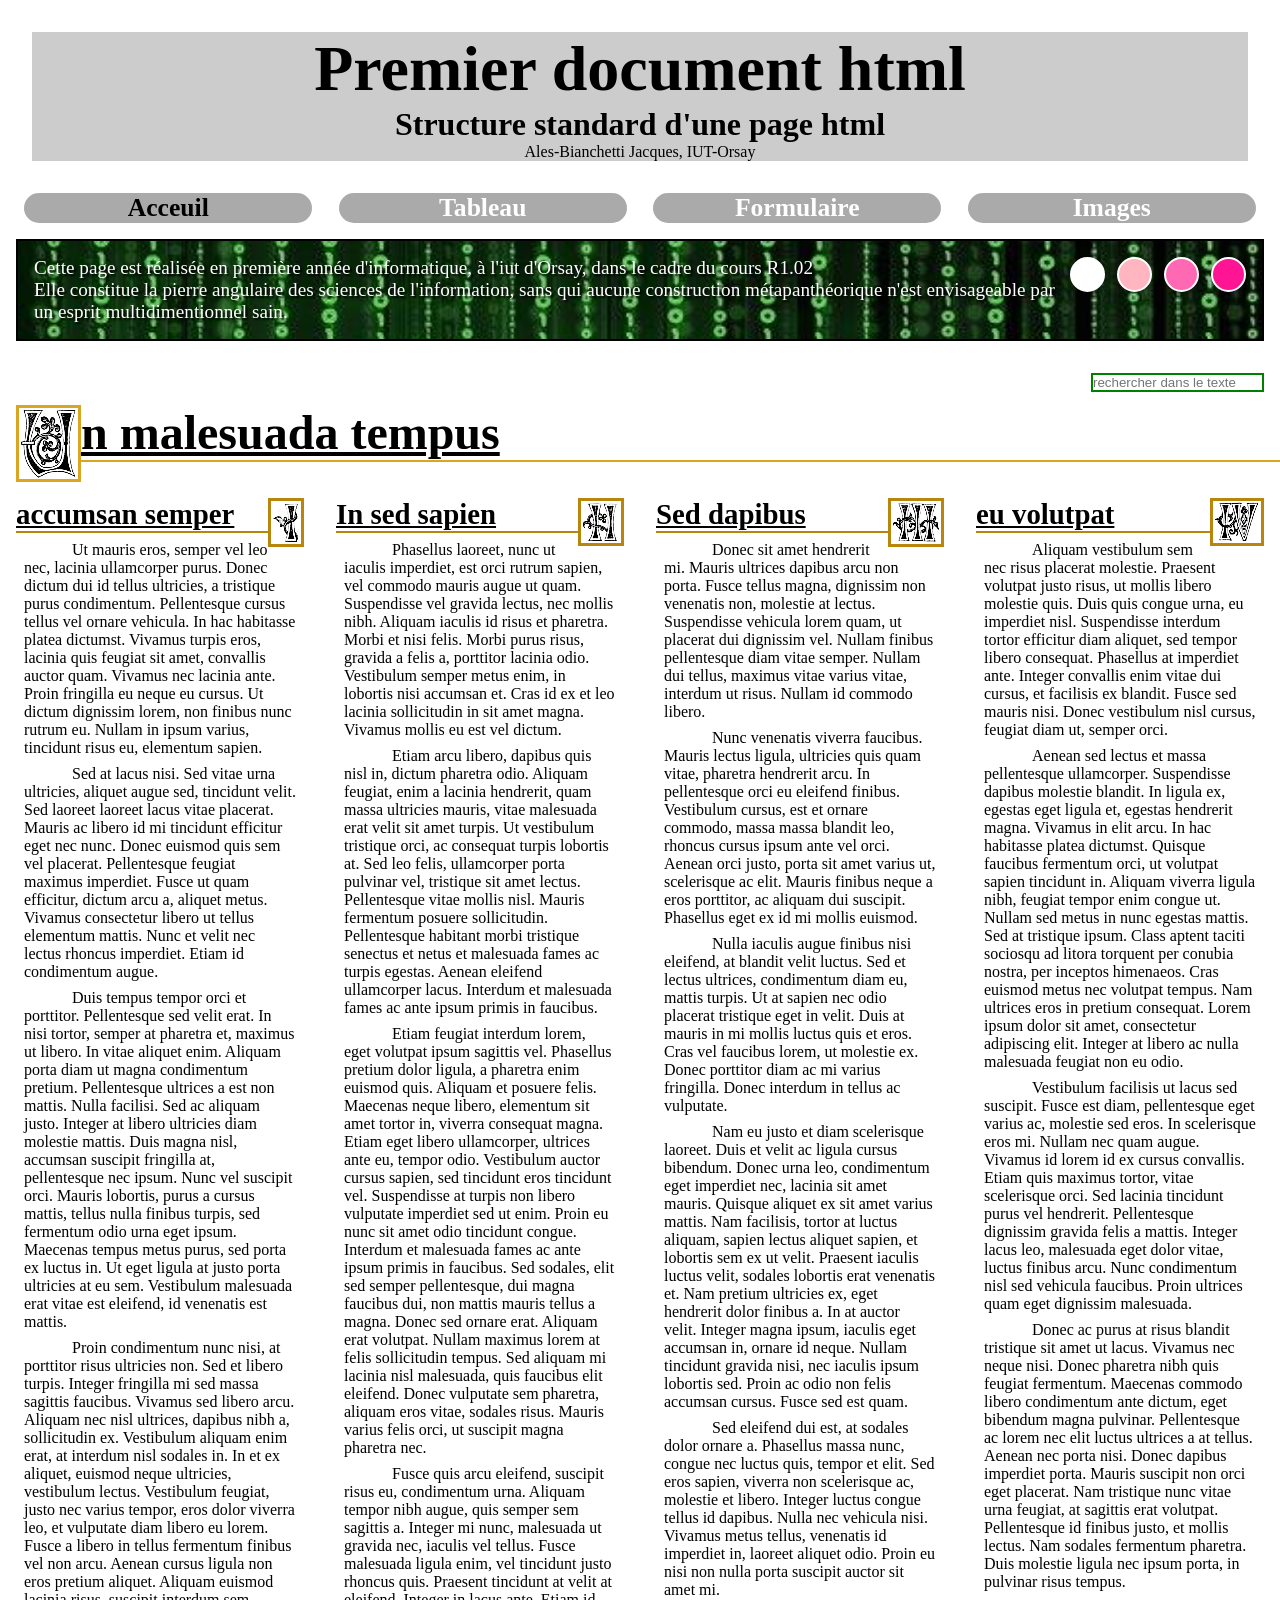
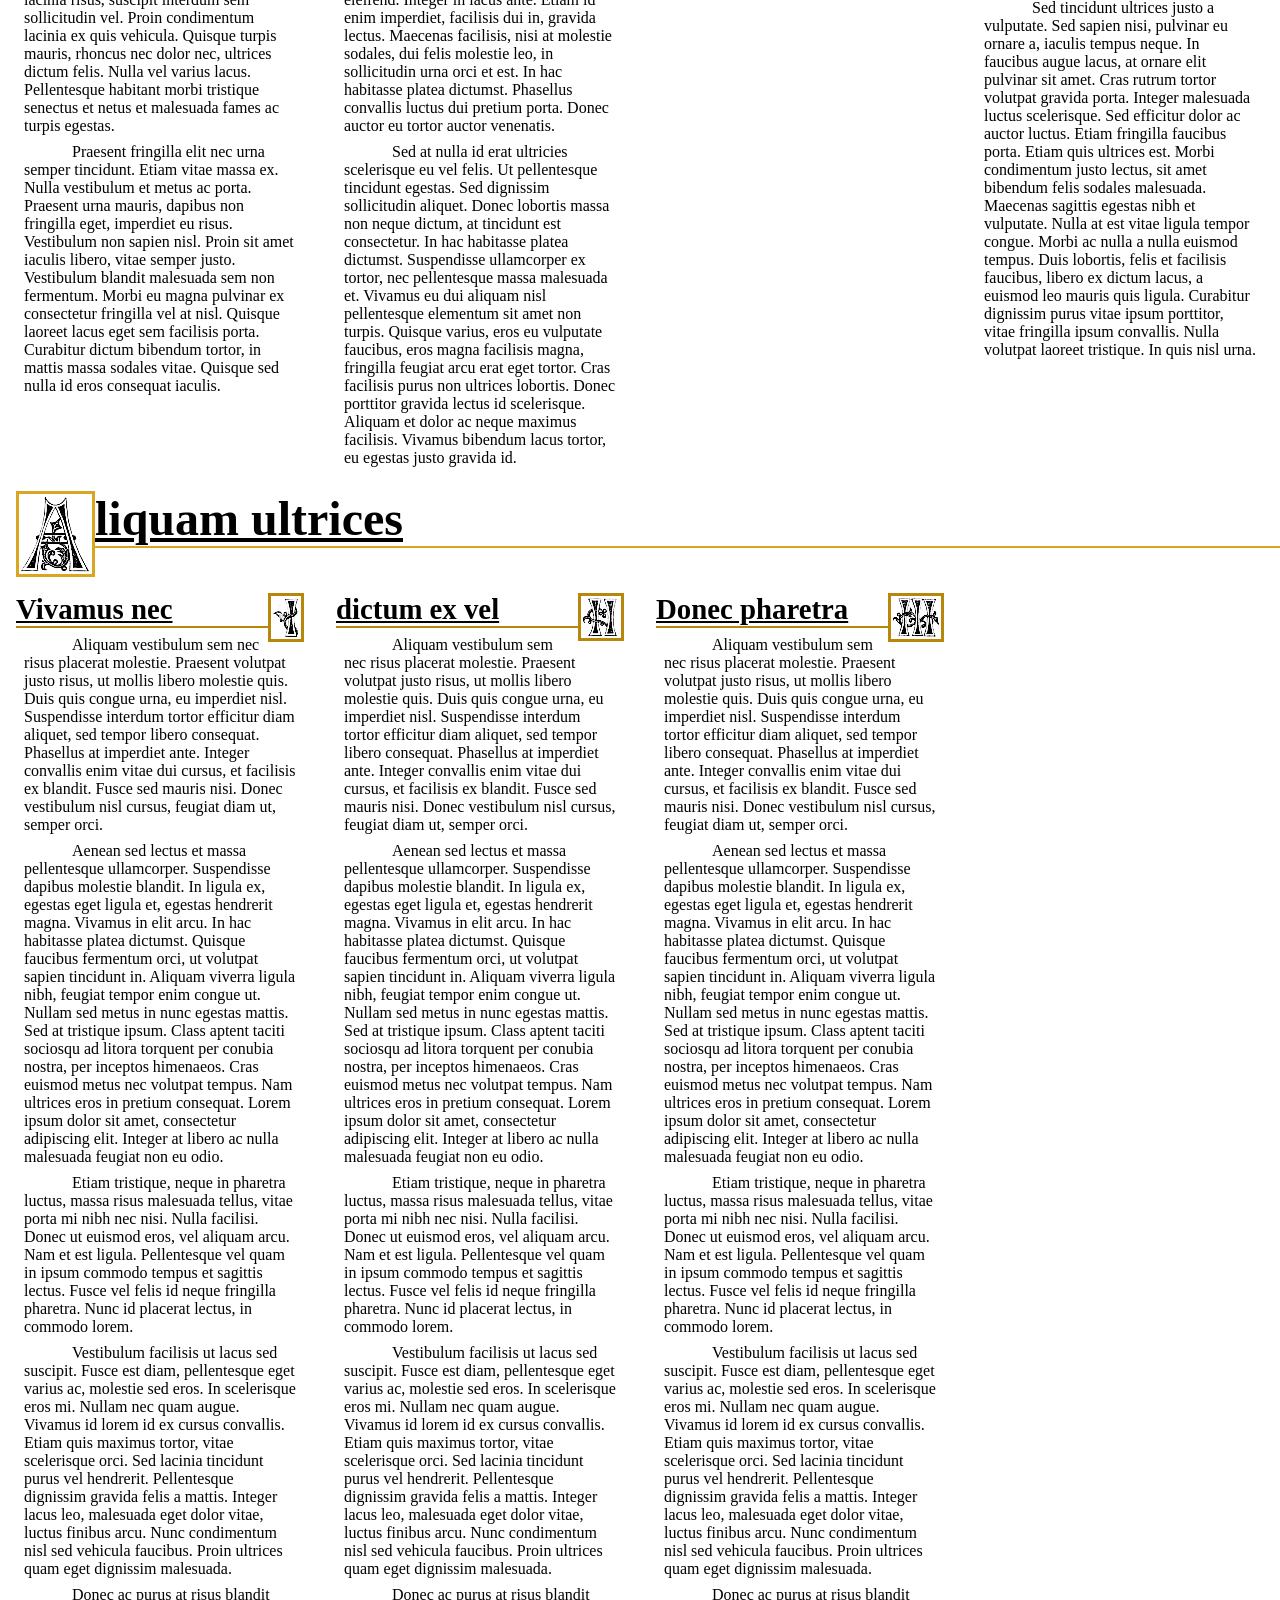
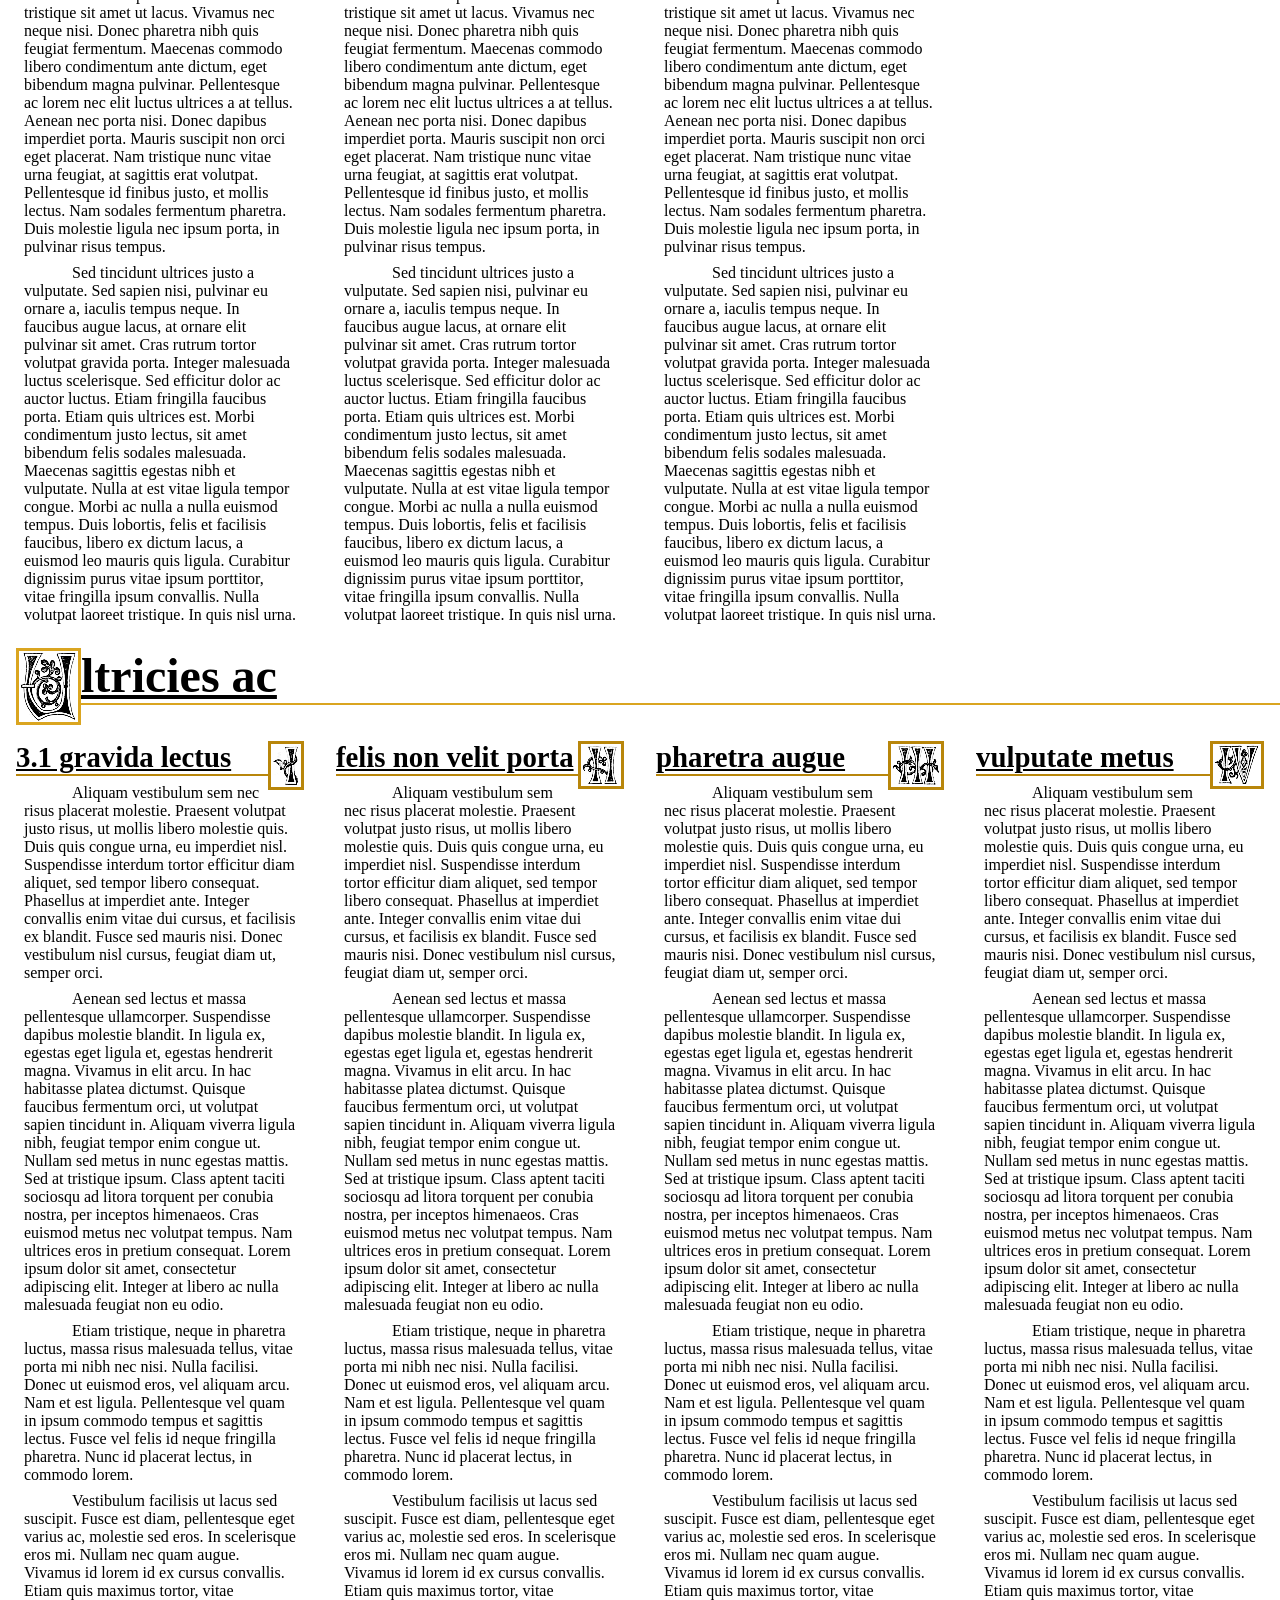
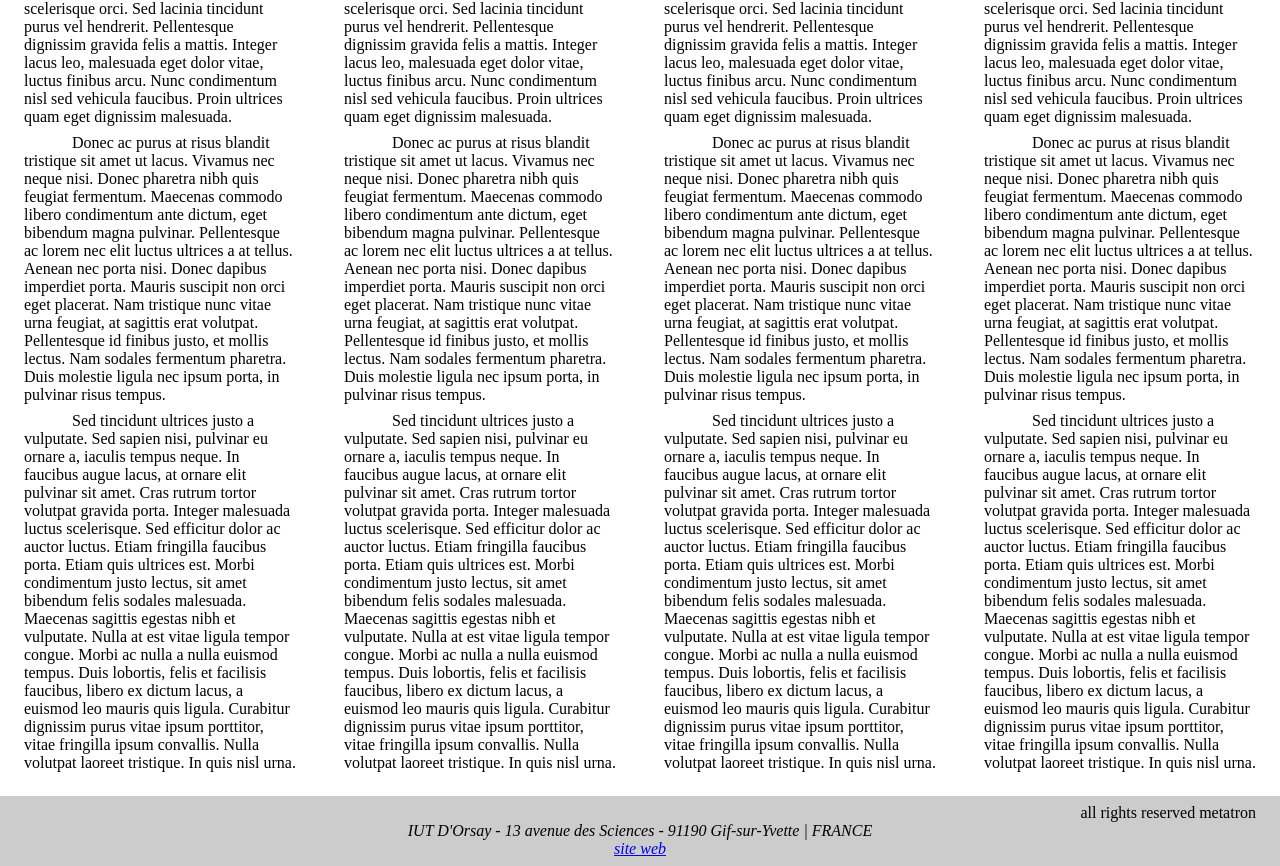
<file: TP1/ex5/index.html>
<!DOCTYPE html>
<html lang="fr">
	<head>
		<meta charset="utf-8" />
		<title>1er html</title>
		<link rel="stylesheet" href="./styles/index.css" />
		<link rel="stylesheet" href="./styles/float_101.css" />
		<link rel="stylesheet" href="./styles/flexbox_101_nav.css" />
		<link rel="stylesheet" href="./styles/grid_101.css" />
		<script src="./scripts/index.js" defer></script>
	</head>
	<body>
		<header>
			<h1>Premier	document html</h1>
			<h2>Structure standard d'une page html</h2>
			<p>Ales-Bianchetti Jacques,  IUT-Orsay</p>
		</header>
		<nav>
			<a class="ici" href="./index.html">Acceuil</a>
			<a href="./tableau.html">Tableau</a>
			<a href="./formulaire.html">Formulaire</a>
			<a href="./images.html">Images</a>
		</nav>
		
		<aside style="margin-bottom: 2rem;">
			<div class="aside-container">
				<div class="paragraphes">
					<p>
						Cette page est réalisée	en première année d'informatique,
						à l'iut d'Orsay, dans le cadre du cours R1.02
					</p>
					<p>
						Elle constitue la pierre angulaire des sciences de 
						l'information,	sans qui aucune construction 
						métapanthéorique n'est envisageable par un esprit 
						multidimentionnel sain.			
					</p>
				</div>
				<div class="preset-colors">
					<button class="color-btn" data-color="white"></button>
					<button class="color-btn" data-color="lightpink"></button>
					<button class="color-btn" data-color="hotpink"></button>
					<button class="color-btn" data-color="deeppink"></button>
				</div>
			</div>
		</aside>
		<search style="float: right; margin-right: 1rem;">
			<input type="search" id="texte" placeholder="rechercher dans le texte" onkeyup="cherche_dans_paragraphes_de_main_v2(this)" />
		</search>
		<main style="margin-top: 4rem;">
			<section>
				<div>
					<img src="./images/alphabet/uu.png" />
					<h1>n malesuada tempus</h1>
				</div>
				<article>
					<img src="./images/chiffres/11.png" />
					<h2>accumsan semper</h2>
					<p>Ut mauris eros, semper vel leo nec, lacinia ullamcorper purus. Donec dictum dui id tellus ultricies, a tristique purus condimentum. Pellentesque cursus tellus vel ornare vehicula. In hac habitasse platea dictumst. Vivamus turpis eros, lacinia quis feugiat sit amet, convallis auctor quam. Vivamus nec lacinia ante. Proin fringilla eu neque eu cursus. Ut dictum dignissim lorem, non finibus nunc rutrum eu. Nullam in ipsum varius, tincidunt risus eu, elementum sapien.</p>

					<p>Sed at lacus nisi. Sed vitae urna ultricies, aliquet augue sed, tincidunt velit. Sed laoreet laoreet lacus vitae placerat. Mauris ac libero id mi tincidunt efficitur eget nec nunc. Donec euismod quis sem vel placerat. Pellentesque feugiat maximus imperdiet. Fusce ut quam efficitur, dictum arcu a, aliquet metus. Vivamus consectetur libero ut tellus elementum mattis. Nunc et velit nec lectus rhoncus imperdiet. Etiam id condimentum augue.</p>

					<p>Duis tempus tempor orci et porttitor. Pellentesque sed velit erat. In nisi tortor, semper at pharetra et, maximus ut libero. In vitae aliquet enim. Aliquam porta diam ut magna condimentum pretium. Pellentesque ultrices a est non mattis. Nulla facilisi. Sed ac aliquam justo. Integer at libero ultricies diam molestie mattis. Duis magna nisl, accumsan suscipit fringilla at, pellentesque nec ipsum. Nunc vel suscipit orci. Mauris lobortis, purus a cursus mattis, tellus nulla finibus turpis, sed fermentum odio urna eget ipsum. Maecenas tempus metus purus, sed porta ex luctus in. Ut eget ligula at justo porta ultricies at eu sem. Vestibulum malesuada erat vitae est eleifend, id venenatis est mattis.</p>

					<p>Proin condimentum nunc nisi, at porttitor risus ultricies non. Sed et libero turpis. Integer fringilla mi sed massa sagittis faucibus. Vivamus sed libero arcu. Aliquam nec nisl ultrices, dapibus nibh a, sollicitudin ex. Vestibulum aliquam enim erat, at interdum nisl sodales in. In et ex aliquet, euismod neque ultricies, vestibulum lectus. Vestibulum feugiat, justo nec varius tempor, eros dolor viverra leo, et vulputate diam libero eu lorem. Fusce a libero in tellus fermentum finibus vel non arcu. Aenean cursus ligula non eros pretium aliquet. Aliquam euismod lacinia risus, suscipit interdum sem sollicitudin vel. Proin condimentum lacinia ex quis vehicula. Quisque turpis mauris, rhoncus nec dolor nec, ultrices dictum felis. Nulla vel varius lacus. Pellentesque habitant morbi tristique senectus et netus et malesuada fames ac turpis egestas.</p>

					<p>Praesent fringilla elit nec urna semper tincidunt. Etiam vitae massa ex. Nulla vestibulum et metus ac porta. Praesent urna mauris, dapibus non fringilla eget, imperdiet eu risus. Vestibulum non sapien nisl. Proin sit amet iaculis libero, vitae semper justo. Vestibulum blandit malesuada sem non fermentum. Morbi eu magna pulvinar ex consectetur fringilla vel at nisl. Quisque laoreet lacus eget sem facilisis porta. Curabitur dictum bibendum tortor, in mattis massa sodales vitae. Quisque sed nulla id eros consequat iaculis.</p>
				</article>
				<article>
					<img src="./images/chiffres/22.png" />
					<h2>In sed sapien </h2>
					<p>Phasellus laoreet, nunc ut iaculis imperdiet, est orci rutrum sapien, vel commodo mauris augue ut quam. Suspendisse vel gravida lectus, nec mollis nibh. Aliquam iaculis id risus et pharetra. Morbi et nisi felis. Morbi purus risus, gravida a felis a, porttitor lacinia odio. Vestibulum semper metus enim, in lobortis nisi accumsan et. Cras id ex et leo lacinia sollicitudin in sit amet magna. Vivamus mollis eu est vel dictum.</p>

					<p>Etiam arcu libero, dapibus quis nisl in, dictum pharetra odio. Aliquam feugiat, enim a lacinia hendrerit, quam massa ultricies mauris, vitae malesuada erat velit sit amet turpis. Ut vestibulum tristique orci, ac consequat turpis lobortis at. Sed leo felis, ullamcorper porta pulvinar vel, tristique sit amet lectus. Pellentesque vitae mollis nisl. Mauris fermentum posuere sollicitudin. Pellentesque habitant morbi tristique senectus et netus et malesuada fames ac turpis egestas. Aenean eleifend ullamcorper lacus. Interdum et malesuada fames ac ante ipsum primis in faucibus.</p>

					<p>Etiam feugiat interdum lorem, eget volutpat ipsum sagittis vel. Phasellus pretium dolor ligula, a pharetra enim euismod quis. Aliquam et posuere felis. Maecenas neque libero, elementum sit amet tortor in, viverra consequat magna. Etiam eget libero ullamcorper, ultrices ante eu, tempor odio. Vestibulum auctor cursus sapien, sed tincidunt eros tincidunt vel. Suspendisse at turpis non libero vulputate imperdiet sed ut enim. Proin eu nunc sit amet odio tincidunt congue. Interdum et malesuada fames ac ante ipsum primis in faucibus. Sed sodales, elit sed semper pellentesque, dui magna faucibus dui, non mattis mauris tellus a magna. Donec sed ornare erat. Aliquam erat volutpat. Nullam maximus lorem at felis sollicitudin tempus. Sed aliquam mi lacinia nisl malesuada, quis faucibus elit eleifend. Donec vulputate sem pharetra, aliquam eros vitae, sodales risus. Mauris varius felis orci, ut suscipit magna pharetra nec.</p>

					<p>Fusce quis arcu eleifend, suscipit risus eu, condimentum urna. Aliquam tempor nibh augue, quis semper sem sagittis a. Integer mi nunc, malesuada ut gravida nec, iaculis vel tellus. Fusce malesuada ligula enim, vel tincidunt justo rhoncus quis. Praesent tincidunt at velit at eleifend. Integer in lacus ante. Etiam id enim imperdiet, facilisis dui in, gravida lectus. Maecenas facilisis, nisi at molestie sodales, dui felis molestie leo, in sollicitudin urna orci et est. In hac habitasse platea dictumst. Phasellus convallis luctus dui pretium porta. Donec auctor eu tortor auctor venenatis.</p>

					<p>Sed at nulla id erat ultricies scelerisque eu vel felis. Ut pellentesque tincidunt egestas. Sed dignissim sollicitudin aliquet. Donec lobortis massa non neque dictum, at tincidunt est consectetur. In hac habitasse platea dictumst. Suspendisse ullamcorper ex tortor, nec pellentesque massa malesuada et. Vivamus eu dui aliquam nisl pellentesque elementum sit amet non turpis. Quisque varius, eros eu vulputate faucibus, eros magna facilisis magna, fringilla feugiat arcu erat eget tortor. Cras facilisis purus non ultrices lobortis. Donec porttitor gravida lectus id scelerisque. Aliquam et dolor ac neque maximus facilisis. Vivamus bibendum lacus tortor, eu egestas justo gravida id.</p>
				</article>
				<article>
					<img src="./images/chiffres/33.png" />
					<h2>Sed dapibus</h2>
					<p>Donec sit amet hendrerit mi. Mauris ultrices dapibus arcu non porta. Fusce tellus magna, dignissim non venenatis non, molestie at lectus. Suspendisse vehicula lorem quam, ut placerat dui dignissim vel. Nullam finibus pellentesque diam vitae semper. Nullam dui tellus, maximus vitae varius vitae, interdum ut risus. Nullam id commodo libero.</p>

					<p>Nunc venenatis viverra faucibus. Mauris lectus ligula, ultricies quis quam vitae, pharetra hendrerit arcu. In pellentesque orci eu eleifend finibus. Vestibulum cursus, est et ornare commodo, massa massa blandit leo, rhoncus cursus ipsum ante vel orci. Aenean orci justo, porta sit amet varius ut, scelerisque ac elit. Mauris finibus neque a eros porttitor, ac aliquam dui suscipit. Phasellus eget ex id mi mollis euismod.</p>

					<p>Nulla iaculis augue finibus nisi eleifend, at blandit velit luctus. Sed et lectus ultrices, condimentum diam eu, mattis turpis. Ut at sapien nec odio placerat tristique eget in velit. Duis at mauris in mi mollis luctus quis et eros. Cras vel faucibus lorem, ut molestie ex. Donec porttitor diam ac mi varius fringilla. Donec interdum in tellus ac vulputate.</p>

					<p>Nam eu justo et diam scelerisque laoreet. Duis et velit ac ligula cursus bibendum. Donec urna leo, condimentum eget imperdiet nec, lacinia sit amet mauris. Quisque aliquet ex sit amet varius mattis. Nam facilisis, tortor at luctus aliquam, sapien lectus aliquet sapien, et lobortis sem ex ut velit. Praesent iaculis luctus velit, sodales lobortis erat venenatis et. Nam pretium ultricies ex, eget hendrerit dolor finibus a. In at auctor velit. Integer magna ipsum, iaculis eget accumsan in, ornare id neque. Nullam tincidunt gravida nisi, nec iaculis ipsum lobortis sed. Proin ac odio non felis accumsan cursus. Fusce sed est quam.</p>

					<p>Sed eleifend dui est, at sodales dolor ornare a. Phasellus massa nunc, congue nec luctus quis, tempor et elit. Sed eros sapien, viverra non scelerisque ac, molestie et libero. Integer luctus congue tellus id dapibus. Nulla nec vehicula nisi. Vivamus metus tellus, venenatis id imperdiet in, laoreet aliquet odio. Proin eu nisi non nulla porta suscipit auctor sit amet mi.</p>
				</article>
				<article>
					<img src="./images/chiffres/44.png" />
					<h2>eu volutpat </h2>
					<p>Aliquam vestibulum sem nec risus placerat molestie. Praesent volutpat justo risus, ut mollis libero molestie quis. Duis quis congue urna, eu imperdiet nisl. Suspendisse interdum tortor efficitur diam aliquet, sed tempor libero consequat. Phasellus at imperdiet ante. Integer convallis enim vitae dui cursus, et facilisis ex blandit. Fusce sed mauris nisi. Donec vestibulum nisl cursus, feugiat diam ut, semper orci.</p>

					<p>Aenean sed lectus et massa pellentesque ullamcorper. Suspendisse dapibus molestie blandit. In ligula ex, egestas eget ligula et, egestas hendrerit magna. Vivamus in elit arcu. In hac habitasse platea dictumst. Quisque faucibus fermentum orci, ut volutpat sapien tincidunt in. Aliquam viverra ligula nibh, feugiat tempor enim congue ut. Nullam sed metus in nunc egestas mattis. Sed at tristique ipsum. Class aptent taciti sociosqu ad litora torquent per conubia nostra, per inceptos himenaeos. Cras euismod metus nec volutpat tempus. Nam ultrices eros in pretium consequat. Lorem ipsum dolor sit amet, consectetur adipiscing elit. Integer at libero ac nulla malesuada feugiat non eu odio.</p>

					<p>Vestibulum facilisis ut lacus sed suscipit. Fusce est diam, pellentesque eget varius ac, molestie sed eros. In scelerisque eros mi. Nullam nec quam augue. Vivamus id lorem id ex cursus convallis. Etiam quis maximus tortor, vitae scelerisque orci. Sed lacinia tincidunt purus vel hendrerit. Pellentesque dignissim gravida felis a mattis. Integer lacus leo, malesuada eget dolor vitae, luctus finibus arcu. Nunc condimentum nisl sed vehicula faucibus. Proin ultrices quam eget dignissim malesuada.</p>

					<p>Donec ac purus at risus blandit tristique sit amet ut lacus. Vivamus nec neque nisi. Donec pharetra nibh quis feugiat fermentum. Maecenas commodo libero condimentum ante dictum, eget bibendum magna pulvinar. Pellentesque ac lorem nec elit luctus ultrices a at tellus. Aenean nec porta nisi. Donec dapibus imperdiet porta. Mauris suscipit non orci eget placerat. Nam tristique nunc vitae urna feugiat, at sagittis erat volutpat. Pellentesque id finibus justo, et mollis lectus. Nam sodales fermentum pharetra. Duis molestie ligula nec ipsum porta, in pulvinar risus tempus.</p>

					<p>Sed tincidunt ultrices justo a vulputate. Sed sapien nisi, pulvinar eu ornare a, iaculis tempus neque. In faucibus augue lacus, at ornare elit pulvinar sit amet. Cras rutrum tortor volutpat gravida porta. Integer malesuada luctus scelerisque. Sed efficitur dolor ac auctor luctus. Etiam fringilla faucibus porta. Etiam quis ultrices est. Morbi condimentum justo lectus, sit amet bibendum felis sodales malesuada. Maecenas sagittis egestas nibh et vulputate. Nulla at est vitae ligula tempor congue. Morbi ac nulla a nulla euismod tempus. Duis lobortis, felis et facilisis faucibus, libero ex dictum lacus, a euismod leo mauris quis ligula. Curabitur dignissim purus vitae ipsum porttitor, vitae fringilla ipsum convallis. Nulla volutpat laoreet tristique. In quis nisl urna.</p>
				</article>
			</section>

			<section>
				<div>
					<img src="./images/alphabet/aa.png" />
					<h1>liquam ultrices</h1>
				</div>
				<article>
					<img src="./images/chiffres/11.png" />
					<h2>Vivamus nec</h2>
					<p>Aliquam vestibulum sem nec risus placerat molestie. Praesent volutpat justo risus, ut mollis libero molestie quis. Duis quis congue urna, eu imperdiet nisl. Suspendisse interdum tortor efficitur diam aliquet, sed tempor libero consequat. Phasellus at imperdiet ante. Integer convallis enim vitae dui cursus, et facilisis ex blandit. Fusce sed mauris nisi. Donec vestibulum nisl cursus, feugiat diam ut, semper orci.</p>

					<p>Aenean sed lectus et massa pellentesque ullamcorper. Suspendisse dapibus molestie blandit. In ligula ex, egestas eget ligula et, egestas hendrerit magna. Vivamus in elit arcu. In hac habitasse platea dictumst. Quisque faucibus fermentum orci, ut volutpat sapien tincidunt in. Aliquam viverra ligula nibh, feugiat tempor enim congue ut. Nullam sed metus in nunc egestas mattis. Sed at tristique ipsum. Class aptent taciti sociosqu ad litora torquent per conubia nostra, per inceptos himenaeos. Cras euismod metus nec volutpat tempus. Nam ultrices eros in pretium consequat. Lorem ipsum dolor sit amet, consectetur adipiscing elit. Integer at libero ac nulla malesuada feugiat non eu odio.</p>

					<p>Etiam tristique, neque in pharetra luctus, massa risus malesuada tellus, vitae porta mi nibh nec nisi. Nulla facilisi. Donec ut euismod eros, vel aliquam arcu. Nam et est ligula. Pellentesque vel quam in ipsum commodo tempus et sagittis lectus. Fusce vel felis id neque fringilla pharetra. Nunc id placerat lectus, in commodo lorem.</p>

					<p>Vestibulum facilisis ut lacus sed suscipit. Fusce est diam, pellentesque eget varius ac, molestie sed eros. In scelerisque eros mi. Nullam nec quam augue. Vivamus id lorem id ex cursus convallis. Etiam quis maximus tortor, vitae scelerisque orci. Sed lacinia tincidunt purus vel hendrerit. Pellentesque dignissim gravida felis a mattis. Integer lacus leo, malesuada eget dolor vitae, luctus finibus arcu. Nunc condimentum nisl sed vehicula faucibus. Proin ultrices quam eget dignissim malesuada.</p>

					<p>Donec ac purus at risus blandit tristique sit amet ut lacus. Vivamus nec neque nisi. Donec pharetra nibh quis feugiat fermentum. Maecenas commodo libero condimentum ante dictum, eget bibendum magna pulvinar. Pellentesque ac lorem nec elit luctus ultrices a at tellus. Aenean nec porta nisi. Donec dapibus imperdiet porta. Mauris suscipit non orci eget placerat. Nam tristique nunc vitae urna feugiat, at sagittis erat volutpat. Pellentesque id finibus justo, et mollis lectus. Nam sodales fermentum pharetra. Duis molestie ligula nec ipsum porta, in pulvinar risus tempus.</p>

					<p>Sed tincidunt ultrices justo a vulputate. Sed sapien nisi, pulvinar eu ornare a, iaculis tempus neque. In faucibus augue lacus, at ornare elit pulvinar sit amet. Cras rutrum tortor volutpat gravida porta. Integer malesuada luctus scelerisque. Sed efficitur dolor ac auctor luctus. Etiam fringilla faucibus porta. Etiam quis ultrices est. Morbi condimentum justo lectus, sit amet bibendum felis sodales malesuada. Maecenas sagittis egestas nibh et vulputate. Nulla at est vitae ligula tempor congue. Morbi ac nulla a nulla euismod tempus. Duis lobortis, felis et facilisis faucibus, libero ex dictum lacus, a euismod leo mauris quis ligula. Curabitur dignissim purus vitae ipsum porttitor, vitae fringilla ipsum convallis. Nulla volutpat laoreet tristique. In quis nisl urna.</p>
				</article>
				<article>
					<img src="./images/chiffres/22.png" />
					<h2>dictum ex vel</h2>
					<p>Aliquam vestibulum sem nec risus placerat molestie. Praesent volutpat justo risus, ut mollis libero molestie quis. Duis quis congue urna, eu imperdiet nisl. Suspendisse interdum tortor efficitur diam aliquet, sed tempor libero consequat. Phasellus at imperdiet ante. Integer convallis enim vitae dui cursus, et facilisis ex blandit. Fusce sed mauris nisi. Donec vestibulum nisl cursus, feugiat diam ut, semper orci.</p>

					<p>Aenean sed lectus et massa pellentesque ullamcorper. Suspendisse dapibus molestie blandit. In ligula ex, egestas eget ligula et, egestas hendrerit magna. Vivamus in elit arcu. In hac habitasse platea dictumst. Quisque faucibus fermentum orci, ut volutpat sapien tincidunt in. Aliquam viverra ligula nibh, feugiat tempor enim congue ut. Nullam sed metus in nunc egestas mattis. Sed at tristique ipsum. Class aptent taciti sociosqu ad litora torquent per conubia nostra, per inceptos himenaeos. Cras euismod metus nec volutpat tempus. Nam ultrices eros in pretium consequat. Lorem ipsum dolor sit amet, consectetur adipiscing elit. Integer at libero ac nulla malesuada feugiat non eu odio.</p>

					<p>Etiam tristique, neque in pharetra luctus, massa risus malesuada tellus, vitae porta mi nibh nec nisi. Nulla facilisi. Donec ut euismod eros, vel aliquam arcu. Nam et est ligula. Pellentesque vel quam in ipsum commodo tempus et sagittis lectus. Fusce vel felis id neque fringilla pharetra. Nunc id placerat lectus, in commodo lorem.</p>

					<p>Vestibulum facilisis ut lacus sed suscipit. Fusce est diam, pellentesque eget varius ac, molestie sed eros. In scelerisque eros mi. Nullam nec quam augue. Vivamus id lorem id ex cursus convallis. Etiam quis maximus tortor, vitae scelerisque orci. Sed lacinia tincidunt purus vel hendrerit. Pellentesque dignissim gravida felis a mattis. Integer lacus leo, malesuada eget dolor vitae, luctus finibus arcu. Nunc condimentum nisl sed vehicula faucibus. Proin ultrices quam eget dignissim malesuada.</p>

					<p>Donec ac purus at risus blandit tristique sit amet ut lacus. Vivamus nec neque nisi. Donec pharetra nibh quis feugiat fermentum. Maecenas commodo libero condimentum ante dictum, eget bibendum magna pulvinar. Pellentesque ac lorem nec elit luctus ultrices a at tellus. Aenean nec porta nisi. Donec dapibus imperdiet porta. Mauris suscipit non orci eget placerat. Nam tristique nunc vitae urna feugiat, at sagittis erat volutpat. Pellentesque id finibus justo, et mollis lectus. Nam sodales fermentum pharetra. Duis molestie ligula nec ipsum porta, in pulvinar risus tempus.</p>

					<p>Sed tincidunt ultrices justo a vulputate. Sed sapien nisi, pulvinar eu ornare a, iaculis tempus neque. In faucibus augue lacus, at ornare elit pulvinar sit amet. Cras rutrum tortor volutpat gravida porta. Integer malesuada luctus scelerisque. Sed efficitur dolor ac auctor luctus. Etiam fringilla faucibus porta. Etiam quis ultrices est. Morbi condimentum justo lectus, sit amet bibendum felis sodales malesuada. Maecenas sagittis egestas nibh et vulputate. Nulla at est vitae ligula tempor congue. Morbi ac nulla a nulla euismod tempus. Duis lobortis, felis et facilisis faucibus, libero ex dictum lacus, a euismod leo mauris quis ligula. Curabitur dignissim purus vitae ipsum porttitor, vitae fringilla ipsum convallis. Nulla volutpat laoreet tristique. In quis nisl urna.</p>
				</article>
				<article>
					<img src="./images/chiffres/33.png" />
					<h2>Donec pharetra </h2>
					<p>Aliquam vestibulum sem nec risus placerat molestie. Praesent volutpat justo risus, ut mollis libero molestie quis. Duis quis congue urna, eu imperdiet nisl. Suspendisse interdum tortor efficitur diam aliquet, sed tempor libero consequat. Phasellus at imperdiet ante. Integer convallis enim vitae dui cursus, et facilisis ex blandit. Fusce sed mauris nisi. Donec vestibulum nisl cursus, feugiat diam ut, semper orci.</p>

					<p>Aenean sed lectus et massa pellentesque ullamcorper. Suspendisse dapibus molestie blandit. In ligula ex, egestas eget ligula et, egestas hendrerit magna. Vivamus in elit arcu. In hac habitasse platea dictumst. Quisque faucibus fermentum orci, ut volutpat sapien tincidunt in. Aliquam viverra ligula nibh, feugiat tempor enim congue ut. Nullam sed metus in nunc egestas mattis. Sed at tristique ipsum. Class aptent taciti sociosqu ad litora torquent per conubia nostra, per inceptos himenaeos. Cras euismod metus nec volutpat tempus. Nam ultrices eros in pretium consequat. Lorem ipsum dolor sit amet, consectetur adipiscing elit. Integer at libero ac nulla malesuada feugiat non eu odio.</p>

					<p>Etiam tristique, neque in pharetra luctus, massa risus malesuada tellus, vitae porta mi nibh nec nisi. Nulla facilisi. Donec ut euismod eros, vel aliquam arcu. Nam et est ligula. Pellentesque vel quam in ipsum commodo tempus et sagittis lectus. Fusce vel felis id neque fringilla pharetra. Nunc id placerat lectus, in commodo lorem.</p>

					<p>Vestibulum facilisis ut lacus sed suscipit. Fusce est diam, pellentesque eget varius ac, molestie sed eros. In scelerisque eros mi. Nullam nec quam augue. Vivamus id lorem id ex cursus convallis. Etiam quis maximus tortor, vitae scelerisque orci. Sed lacinia tincidunt purus vel hendrerit. Pellentesque dignissim gravida felis a mattis. Integer lacus leo, malesuada eget dolor vitae, luctus finibus arcu. Nunc condimentum nisl sed vehicula faucibus. Proin ultrices quam eget dignissim malesuada.</p>

					<p>Donec ac purus at risus blandit tristique sit amet ut lacus. Vivamus nec neque nisi. Donec pharetra nibh quis feugiat fermentum. Maecenas commodo libero condimentum ante dictum, eget bibendum magna pulvinar. Pellentesque ac lorem nec elit luctus ultrices a at tellus. Aenean nec porta nisi. Donec dapibus imperdiet porta. Mauris suscipit non orci eget placerat. Nam tristique nunc vitae urna feugiat, at sagittis erat volutpat. Pellentesque id finibus justo, et mollis lectus. Nam sodales fermentum pharetra. Duis molestie ligula nec ipsum porta, in pulvinar risus tempus.</p>

					<p>Sed tincidunt ultrices justo a vulputate. Sed sapien nisi, pulvinar eu ornare a, iaculis tempus neque. In faucibus augue lacus, at ornare elit pulvinar sit amet. Cras rutrum tortor volutpat gravida porta. Integer malesuada luctus scelerisque. Sed efficitur dolor ac auctor luctus. Etiam fringilla faucibus porta. Etiam quis ultrices est. Morbi condimentum justo lectus, sit amet bibendum felis sodales malesuada. Maecenas sagittis egestas nibh et vulputate. Nulla at est vitae ligula tempor congue. Morbi ac nulla a nulla euismod tempus. Duis lobortis, felis et facilisis faucibus, libero ex dictum lacus, a euismod leo mauris quis ligula. Curabitur dignissim purus vitae ipsum porttitor, vitae fringilla ipsum convallis. Nulla volutpat laoreet tristique. In quis nisl urna.</p>
				</article>
			</section>

			<section>
				<div>
					<img src="./images/alphabet/uu.png" />
					<h1>ltricies ac</h1>
				</div>
				<article>
					<img src="./images/chiffres/11.png" />
					<h2>3.1 gravida lectus</h2>
					<p>Aliquam vestibulum sem nec risus placerat molestie. Praesent volutpat justo risus, ut mollis libero molestie quis. Duis quis congue urna, eu imperdiet nisl. Suspendisse interdum tortor efficitur diam aliquet, sed tempor libero consequat. Phasellus at imperdiet ante. Integer convallis enim vitae dui cursus, et facilisis ex blandit. Fusce sed mauris nisi. Donec vestibulum nisl cursus, feugiat diam ut, semper orci.</p>

					<p>Aenean sed lectus et massa pellentesque ullamcorper. Suspendisse dapibus molestie blandit. In ligula ex, egestas eget ligula et, egestas hendrerit magna. Vivamus in elit arcu. In hac habitasse platea dictumst. Quisque faucibus fermentum orci, ut volutpat sapien tincidunt in. Aliquam viverra ligula nibh, feugiat tempor enim congue ut. Nullam sed metus in nunc egestas mattis. Sed at tristique ipsum. Class aptent taciti sociosqu ad litora torquent per conubia nostra, per inceptos himenaeos. Cras euismod metus nec volutpat tempus. Nam ultrices eros in pretium consequat. Lorem ipsum dolor sit amet, consectetur adipiscing elit. Integer at libero ac nulla malesuada feugiat non eu odio.</p>

					<p>Etiam tristique, neque in pharetra luctus, massa risus malesuada tellus, vitae porta mi nibh nec nisi. Nulla facilisi. Donec ut euismod eros, vel aliquam arcu. Nam et est ligula. Pellentesque vel quam in ipsum commodo tempus et sagittis lectus. Fusce vel felis id neque fringilla pharetra. Nunc id placerat lectus, in commodo lorem.</p>

					<p>Vestibulum facilisis ut lacus sed suscipit. Fusce est diam, pellentesque eget varius ac, molestie sed eros. In scelerisque eros mi. Nullam nec quam augue. Vivamus id lorem id ex cursus convallis. Etiam quis maximus tortor, vitae scelerisque orci. Sed lacinia tincidunt purus vel hendrerit. Pellentesque dignissim gravida felis a mattis. Integer lacus leo, malesuada eget dolor vitae, luctus finibus arcu. Nunc condimentum nisl sed vehicula faucibus. Proin ultrices quam eget dignissim malesuada.</p>

					<p>Donec ac purus at risus blandit tristique sit amet ut lacus. Vivamus nec neque nisi. Donec pharetra nibh quis feugiat fermentum. Maecenas commodo libero condimentum ante dictum, eget bibendum magna pulvinar. Pellentesque ac lorem nec elit luctus ultrices a at tellus. Aenean nec porta nisi. Donec dapibus imperdiet porta. Mauris suscipit non orci eget placerat. Nam tristique nunc vitae urna feugiat, at sagittis erat volutpat. Pellentesque id finibus justo, et mollis lectus. Nam sodales fermentum pharetra. Duis molestie ligula nec ipsum porta, in pulvinar risus tempus.</p>

					<p>Sed tincidunt ultrices justo a vulputate. Sed sapien nisi, pulvinar eu ornare a, iaculis tempus neque. In faucibus augue lacus, at ornare elit pulvinar sit amet. Cras rutrum tortor volutpat gravida porta. Integer malesuada luctus scelerisque. Sed efficitur dolor ac auctor luctus. Etiam fringilla faucibus porta. Etiam quis ultrices est. Morbi condimentum justo lectus, sit amet bibendum felis sodales malesuada. Maecenas sagittis egestas nibh et vulputate. Nulla at est vitae ligula tempor congue. Morbi ac nulla a nulla euismod tempus. Duis lobortis, felis et facilisis faucibus, libero ex dictum lacus, a euismod leo mauris quis ligula. Curabitur dignissim purus vitae ipsum porttitor, vitae fringilla ipsum convallis. Nulla volutpat laoreet tristique. In quis nisl urna.</p>
				</article>
				<article>
					<img src="./images/chiffres/22.png" />
					<h2>felis non velit porta</h2>
					<p>Aliquam vestibulum sem nec risus placerat molestie. Praesent volutpat justo risus, ut mollis libero molestie quis. Duis quis congue urna, eu imperdiet nisl. Suspendisse interdum tortor efficitur diam aliquet, sed tempor libero consequat. Phasellus at imperdiet ante. Integer convallis enim vitae dui cursus, et facilisis ex blandit. Fusce sed mauris nisi. Donec vestibulum nisl cursus, feugiat diam ut, semper orci.</p>

					<p>Aenean sed lectus et massa pellentesque ullamcorper. Suspendisse dapibus molestie blandit. In ligula ex, egestas eget ligula et, egestas hendrerit magna. Vivamus in elit arcu. In hac habitasse platea dictumst. Quisque faucibus fermentum orci, ut volutpat sapien tincidunt in. Aliquam viverra ligula nibh, feugiat tempor enim congue ut. Nullam sed metus in nunc egestas mattis. Sed at tristique ipsum. Class aptent taciti sociosqu ad litora torquent per conubia nostra, per inceptos himenaeos. Cras euismod metus nec volutpat tempus. Nam ultrices eros in pretium consequat. Lorem ipsum dolor sit amet, consectetur adipiscing elit. Integer at libero ac nulla malesuada feugiat non eu odio.</p>

					<p>Etiam tristique, neque in pharetra luctus, massa risus malesuada tellus, vitae porta mi nibh nec nisi. Nulla facilisi. Donec ut euismod eros, vel aliquam arcu. Nam et est ligula. Pellentesque vel quam in ipsum commodo tempus et sagittis lectus. Fusce vel felis id neque fringilla pharetra. Nunc id placerat lectus, in commodo lorem.</p>

					<p>Vestibulum facilisis ut lacus sed suscipit. Fusce est diam, pellentesque eget varius ac, molestie sed eros. In scelerisque eros mi. Nullam nec quam augue. Vivamus id lorem id ex cursus convallis. Etiam quis maximus tortor, vitae scelerisque orci. Sed lacinia tincidunt purus vel hendrerit. Pellentesque dignissim gravida felis a mattis. Integer lacus leo, malesuada eget dolor vitae, luctus finibus arcu. Nunc condimentum nisl sed vehicula faucibus. Proin ultrices quam eget dignissim malesuada.</p>

					<p>Donec ac purus at risus blandit tristique sit amet ut lacus. Vivamus nec neque nisi. Donec pharetra nibh quis feugiat fermentum. Maecenas commodo libero condimentum ante dictum, eget bibendum magna pulvinar. Pellentesque ac lorem nec elit luctus ultrices a at tellus. Aenean nec porta nisi. Donec dapibus imperdiet porta. Mauris suscipit non orci eget placerat. Nam tristique nunc vitae urna feugiat, at sagittis erat volutpat. Pellentesque id finibus justo, et mollis lectus. Nam sodales fermentum pharetra. Duis molestie ligula nec ipsum porta, in pulvinar risus tempus.</p>

					<p>Sed tincidunt ultrices justo a vulputate. Sed sapien nisi, pulvinar eu ornare a, iaculis tempus neque. In faucibus augue lacus, at ornare elit pulvinar sit amet. Cras rutrum tortor volutpat gravida porta. Integer malesuada luctus scelerisque. Sed efficitur dolor ac auctor luctus. Etiam fringilla faucibus porta. Etiam quis ultrices est. Morbi condimentum justo lectus, sit amet bibendum felis sodales malesuada. Maecenas sagittis egestas nibh et vulputate. Nulla at est vitae ligula tempor congue. Morbi ac nulla a nulla euismod tempus. Duis lobortis, felis et facilisis faucibus, libero ex dictum lacus, a euismod leo mauris quis ligula. Curabitur dignissim purus vitae ipsum porttitor, vitae fringilla ipsum convallis. Nulla volutpat laoreet tristique. In quis nisl urna.</p>
				</article>
				<article>
					<img src="./images/chiffres/33.png" />
					<h2>pharetra augue</h2>
					<p>Aliquam vestibulum sem nec risus placerat molestie. Praesent volutpat justo risus, ut mollis libero molestie quis. Duis quis congue urna, eu imperdiet nisl. Suspendisse interdum tortor efficitur diam aliquet, sed tempor libero consequat. Phasellus at imperdiet ante. Integer convallis enim vitae dui cursus, et facilisis ex blandit. Fusce sed mauris nisi. Donec vestibulum nisl cursus, feugiat diam ut, semper orci.</p>

					<p>Aenean sed lectus et massa pellentesque ullamcorper. Suspendisse dapibus molestie blandit. In ligula ex, egestas eget ligula et, egestas hendrerit magna. Vivamus in elit arcu. In hac habitasse platea dictumst. Quisque faucibus fermentum orci, ut volutpat sapien tincidunt in. Aliquam viverra ligula nibh, feugiat tempor enim congue ut. Nullam sed metus in nunc egestas mattis. Sed at tristique ipsum. Class aptent taciti sociosqu ad litora torquent per conubia nostra, per inceptos himenaeos. Cras euismod metus nec volutpat tempus. Nam ultrices eros in pretium consequat. Lorem ipsum dolor sit amet, consectetur adipiscing elit. Integer at libero ac nulla malesuada feugiat non eu odio.</p>

					<p>Etiam tristique, neque in pharetra luctus, massa risus malesuada tellus, vitae porta mi nibh nec nisi. Nulla facilisi. Donec ut euismod eros, vel aliquam arcu. Nam et est ligula. Pellentesque vel quam in ipsum commodo tempus et sagittis lectus. Fusce vel felis id neque fringilla pharetra. Nunc id placerat lectus, in commodo lorem.</p>

					<p>Vestibulum facilisis ut lacus sed suscipit. Fusce est diam, pellentesque eget varius ac, molestie sed eros. In scelerisque eros mi. Nullam nec quam augue. Vivamus id lorem id ex cursus convallis. Etiam quis maximus tortor, vitae scelerisque orci. Sed lacinia tincidunt purus vel hendrerit. Pellentesque dignissim gravida felis a mattis. Integer lacus leo, malesuada eget dolor vitae, luctus finibus arcu. Nunc condimentum nisl sed vehicula faucibus. Proin ultrices quam eget dignissim malesuada.</p>

					<p>Donec ac purus at risus blandit tristique sit amet ut lacus. Vivamus nec neque nisi. Donec pharetra nibh quis feugiat fermentum. Maecenas commodo libero condimentum ante dictum, eget bibendum magna pulvinar. Pellentesque ac lorem nec elit luctus ultrices a at tellus. Aenean nec porta nisi. Donec dapibus imperdiet porta. Mauris suscipit non orci eget placerat. Nam tristique nunc vitae urna feugiat, at sagittis erat volutpat. Pellentesque id finibus justo, et mollis lectus. Nam sodales fermentum pharetra. Duis molestie ligula nec ipsum porta, in pulvinar risus tempus.</p>

					<p>Sed tincidunt ultrices justo a vulputate. Sed sapien nisi, pulvinar eu ornare a, iaculis tempus neque. In faucibus augue lacus, at ornare elit pulvinar sit amet. Cras rutrum tortor volutpat gravida porta. Integer malesuada luctus scelerisque. Sed efficitur dolor ac auctor luctus. Etiam fringilla faucibus porta. Etiam quis ultrices est. Morbi condimentum justo lectus, sit amet bibendum felis sodales malesuada. Maecenas sagittis egestas nibh et vulputate. Nulla at est vitae ligula tempor congue. Morbi ac nulla a nulla euismod tempus. Duis lobortis, felis et facilisis faucibus, libero ex dictum lacus, a euismod leo mauris quis ligula. Curabitur dignissim purus vitae ipsum porttitor, vitae fringilla ipsum convallis. Nulla volutpat laoreet tristique. In quis nisl urna.</p>
				</article>
				<article>
					<img src="./images/chiffres/44.png" />
					<h2>vulputate metus</h2>
					<p>Aliquam vestibulum sem nec risus placerat molestie. Praesent volutpat justo risus, ut mollis libero molestie quis. Duis quis congue urna, eu imperdiet nisl. Suspendisse interdum tortor efficitur diam aliquet, sed tempor libero consequat. Phasellus at imperdiet ante. Integer convallis enim vitae dui cursus, et facilisis ex blandit. Fusce sed mauris nisi. Donec vestibulum nisl cursus, feugiat diam ut, semper orci.</p>

					<p>Aenean sed lectus et massa pellentesque ullamcorper. Suspendisse dapibus molestie blandit. In ligula ex, egestas eget ligula et, egestas hendrerit magna. Vivamus in elit arcu. In hac habitasse platea dictumst. Quisque faucibus fermentum orci, ut volutpat sapien tincidunt in. Aliquam viverra ligula nibh, feugiat tempor enim congue ut. Nullam sed metus in nunc egestas mattis. Sed at tristique ipsum. Class aptent taciti sociosqu ad litora torquent per conubia nostra, per inceptos himenaeos. Cras euismod metus nec volutpat tempus. Nam ultrices eros in pretium consequat. Lorem ipsum dolor sit amet, consectetur adipiscing elit. Integer at libero ac nulla malesuada feugiat non eu odio.</p>

					<p>Etiam tristique, neque in pharetra luctus, massa risus malesuada tellus, vitae porta mi nibh nec nisi. Nulla facilisi. Donec ut euismod eros, vel aliquam arcu. Nam et est ligula. Pellentesque vel quam in ipsum commodo tempus et sagittis lectus. Fusce vel felis id neque fringilla pharetra. Nunc id placerat lectus, in commodo lorem.</p>

					<p>Vestibulum facilisis ut lacus sed suscipit. Fusce est diam, pellentesque eget varius ac, molestie sed eros. In scelerisque eros mi. Nullam nec quam augue. Vivamus id lorem id ex cursus convallis. Etiam quis maximus tortor, vitae scelerisque orci. Sed lacinia tincidunt purus vel hendrerit. Pellentesque dignissim gravida felis a mattis. Integer lacus leo, malesuada eget dolor vitae, luctus finibus arcu. Nunc condimentum nisl sed vehicula faucibus. Proin ultrices quam eget dignissim malesuada.</p>

					<p>Donec ac purus at risus blandit tristique sit amet ut lacus. Vivamus nec neque nisi. Donec pharetra nibh quis feugiat fermentum. Maecenas commodo libero condimentum ante dictum, eget bibendum magna pulvinar. Pellentesque ac lorem nec elit luctus ultrices a at tellus. Aenean nec porta nisi. Donec dapibus imperdiet porta. Mauris suscipit non orci eget placerat. Nam tristique nunc vitae urna feugiat, at sagittis erat volutpat. Pellentesque id finibus justo, et mollis lectus. Nam sodales fermentum pharetra. Duis molestie ligula nec ipsum porta, in pulvinar risus tempus.</p>

					<p>Sed tincidunt ultrices justo a vulputate. Sed sapien nisi, pulvinar eu ornare a, iaculis tempus neque. In faucibus augue lacus, at ornare elit pulvinar sit amet. Cras rutrum tortor volutpat gravida porta. Integer malesuada luctus scelerisque. Sed efficitur dolor ac auctor luctus. Etiam fringilla faucibus porta. Etiam quis ultrices est. Morbi condimentum justo lectus, sit amet bibendum felis sodales malesuada. Maecenas sagittis egestas nibh et vulputate. Nulla at est vitae ligula tempor congue. Morbi ac nulla a nulla euismod tempus. Duis lobortis, felis et facilisis faucibus, libero ex dictum lacus, a euismod leo mauris quis ligula. Curabitur dignissim purus vitae ipsum porttitor, vitae fringilla ipsum convallis. Nulla volutpat laoreet tristique. In quis nisl urna.</p>
				</article>
			</section>
		</main>
		<footer>
			<p>all rights reserved metatron</p>
			<address>
				<p>IUT D'Orsay - 13 avenue des Sciences - 91190 Gif-sur-Yvette | FRANCE</p>
				<p><a href="https://www.iut-orsay.universite-paris-saclay.fr/">site web</a></p>
			</address>
		</footer>
	</body>
</html>
</file>
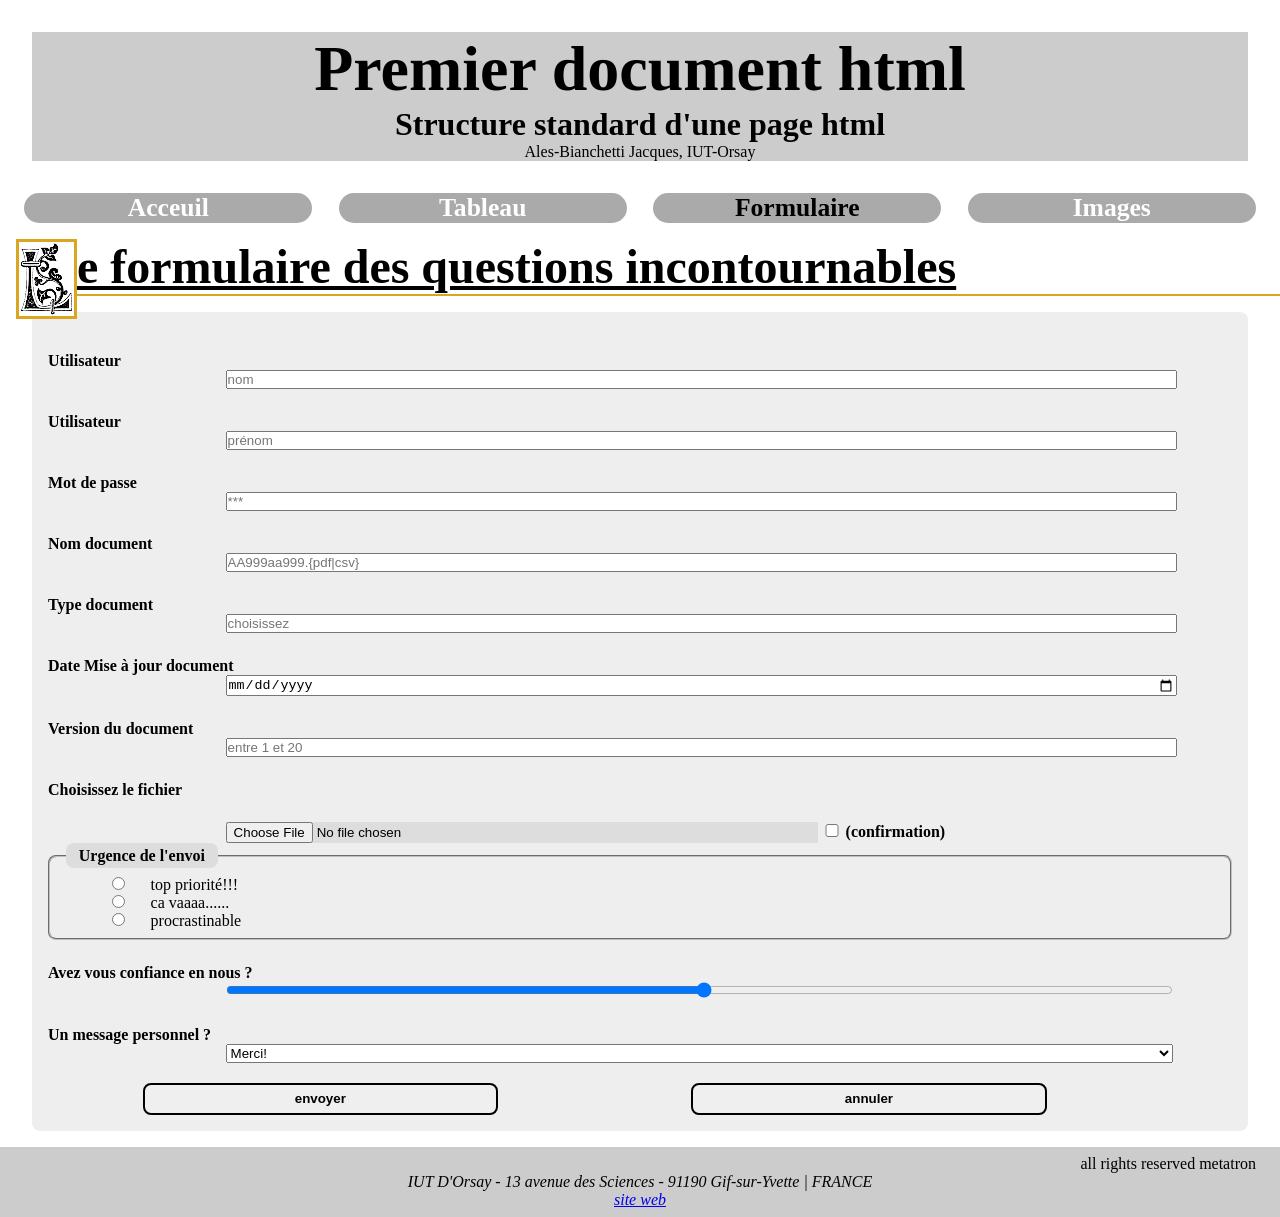
<file: TP1/formulaire.html>
<!DOCTYPE html>
<html lang="fr">
	<head>
		<meta charset="utf-8" />
		<title>Formulaire</title>
		<link rel="stylesheet" href="./styles/index.css" />
		<link rel="stylesheet" href="./styles/float_101.css" />
		<link rel="stylesheet" href="./styles/flexbox_101_nav.css" />
	</head>
	<body>
		<header>
			<h1>Premier	document html</h1>
			<h2>Structure standard d'une page html</h2>
			<p>Ales-Bianchetti Jacques,  IUT-Orsay</p>
		</header>
		<nav>
			<a href="./index.html">Acceuil</a>
			<a href="./tableau.html">Tableau</a>
			<a class="ici" href="./formulaire.html">Formulaire</a>
			<a href="./images.html">Images</a>
		</nav>
		<main>

			<section>
				<div>
					<img src="./images/alphabet/ll.png" />
					<h1>e formulaire des questions incontournables</h1>
				</div>
				<article>
					<form 
						action="https://webdev.iut-orsay.fr/r102/tests/formulaire/test_formulaire.php"
						method="post"
						>
						
						<label for="u_name">
							Utilisateur
						</label>
						<input id="u_name"
							name="nom_utilisateur"
							type="text"
							required
							placeholder="nom"
						/>
						
						<label for="u_firstname">
							Utilisateur
						</label>
						<input id="u_firstname"
							name="prenom_utilisateur"
							type="text"
							placeholder="prénom"
						/>
						
						<label for="u_password">
							Mot de passe
						</label>
						<input id="u_password"
							name="password_utilisateur"
							type="password"
							required
							placeholder="***"
						/>
						
						<label for="doc_name">
							Nom document
						</label>
						<input id="doc_name"
							name="nom_document"
							type="text"
							required
							placeholder="AA999aa999.{pdf|csv}"
							pattern="[A-Z]{2}\d{3}[a-z]{2}\d{3}\.((pdf)|(csv))"
						/>
						
						<label for="doc_type">
							Type document
						</label>
						<input id="doc_type"
							name="type_document"
							type="text"
							required
							placeholder="choisissez"
							list="types_de_docs"/>
							
						<label for="doc_update">
							Date Mise à jour document
						</label>
						<input id="doc_update"
							name="date_maj_document"
							type="date"
							required							
						/>

						<label for="doc_version">
							Version du document
						</label>
						<input id="doc_version"
							name="version_document"
							type="number"
							required							
							min="1"
							max="20"
							placeholder="entre 1 et 20"
						/>

						<label for="in_fichier">
							Choisissez le fichier
						</label>
						<input id="in_fichier"
							name="fichier_document"
							type="file"
							required
							accept="application/pdf,text/csv"
						/>
						<input id="in_confirme_fichier"
							name="check_confirmation_document"
							type="checkbox"
							required
						/>
						<label for="in_confirme_fichier">
							(confirmation)
						</label>
						
						<fieldset>
							<legend>Urgence de l'envoi</legend>
							<input id="in_radio_urgence_top"
								type="radio"
								name="urgence_envoi"
								value="top priorite"
							/>
							<label for="in_radio_urgence_top">
								top priorité!!!
							</label>
							<input id="in_radio_urgence_cava"
								type="radio"
								name="urgence_envoi"
								value="ca va"
							/>
							<label for="in_radio_urgence_cava">
								ca vaaaa......
							</label>
							<input id="in_radio_urgence_procrast"
								type="radio"
								name="urgence_envoi"
								value="procrastinable"
							/>
							<label for="in_radio_urgence_procrast">
								procrastinable
							</label>
						</fieldset>
						
						<label for="u_confidence">
							Avez vous confiance en nous ?
						</label>
						<input id="u_confidence"
							name="confiance_utilisateur"
							type="range"
							required							
							min="1"
							max="100"
						/>

						<label for="u_message">
							Un message personnel ?
						</label>
						<select id="u_message" name="message_utilisateur">
							<option value="merci">Merci!</option>
							<option value="super">Super!!</option>
							<option value="bravo">Bravo!!!</option>
						</select>

						<input 
							name="je_te_connais"
							type="hidden"
							value="ton_numero_est_24254"
						/>
						
						<input type="submit" value="envoyer" />
						<input type="reset" value="annuler" />
					</form>
					<datalist id="types_de_docs">
						<option value="comptable payé" />
						<option value="comptable à payer" />
						<option value="technique informatique" />
						<option value="technique mécanique" />
						<option value="marketing mensonger" />
						<option value="marketing nocif" />
						<option value="syndical" />
						<option value="top secret" />
						<option value="top inutil" />
					</datalist/>					
					
				</article>
			</section>

		</main>
		<footer>
			<p>all rights reserved metatron</p>
			<address>
				<p>IUT D'Orsay - 13 avenue des Sciences - 91190 Gif-sur-Yvette | FRANCE</p>
				<p><a href="https://www.iut-orsay.universite-paris-saclay.fr/">site web</a></p>
			</address>
		</footer>
	</body>
</html>
</file>
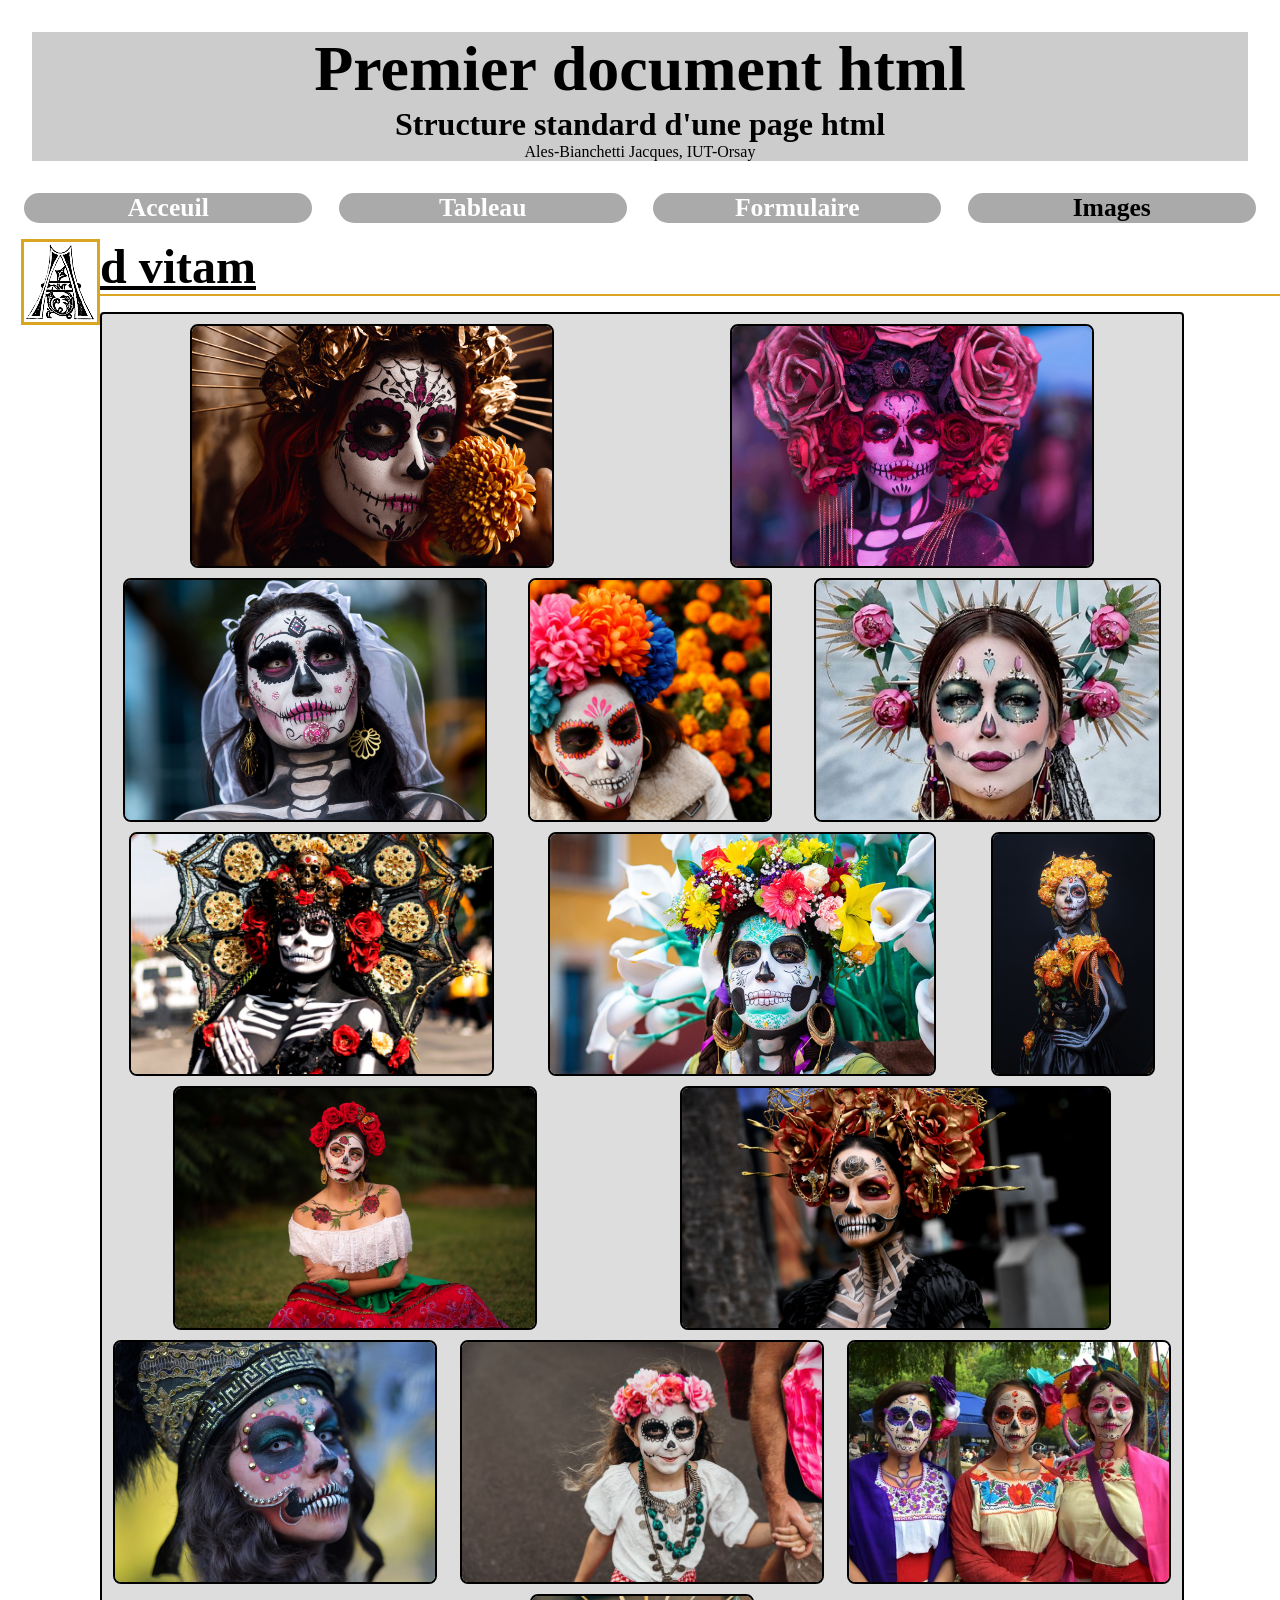
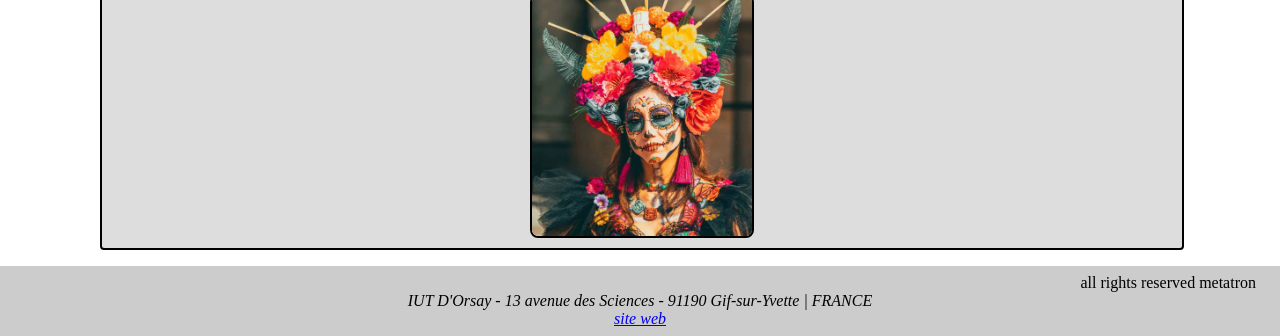
<file: TP1/images.html>
<!DOCTYPE html>
<html lang="fr">
	<head>
		<meta charset="utf-8" />
		<title>1er html</title>
		<link rel="stylesheet" href="./styles/index.css" />
		<link rel="stylesheet" href="./styles/float_101.css" />
		<link rel="stylesheet" href="./styles/flexbox_101.css" />
		<link rel="stylesheet" href="./styles/flexbox_101_nav.css" />
	</head>
	<body>
		<header>
			<h1>Premier	document html</h1>
			<h2>Structure standard d'une page html</h2>
			<p>Ales-Bianchetti Jacques,  IUT-Orsay</p>
		</header>
		<nav>
			<a href="./index.html">Acceuil</a>
			<a href="./tableau.html">Tableau</a>
			<a href="./formulaire.html">Formulaire</a>
			<a class="ici" href="./images.html">Images</a>
		</nav>
		<main>
			<section>
				<div>
					<img class="titre" src="./images/alphabet/aa.png" />
					<h1>d vitam</h1>
				</div>
				<div class="album">
					<img src="./images/collection/000.webp" />
					<img src="./images/collection/001.jpeg" />
					<img src="./images/collection/002.webp" />
					<img src="./images/collection/003.jpg" />
					<img src="./images/collection/004.jpg" />
					<img src="./images/collection/005.png" />
					<img src="./images/collection/006.jpg" />
					<img src="./images/collection/007.jpg" />
					<img src="./images/collection/008.jpg" />
					<img src="./images/collection/009.webp" />
					<img src="./images/collection/010.avif" />
					<img src="./images/collection/011.jpg" />
					<img src="./images/collection/012.jpeg" />
					<img src="./images/collection/013.webp" />
				</div>
			</section>
		</main>
		<footer>
			<p>all rights reserved metatron</p>
			<address>
				<p>IUT D'Orsay - 13 avenue des Sciences - 91190 Gif-sur-Yvette | FRANCE</p>
				<p><a href="https://www.iut-orsay.universite-paris-saclay.fr/">site web</a></p>
			</address>
		</footer>
	</body>
</html>
</file>
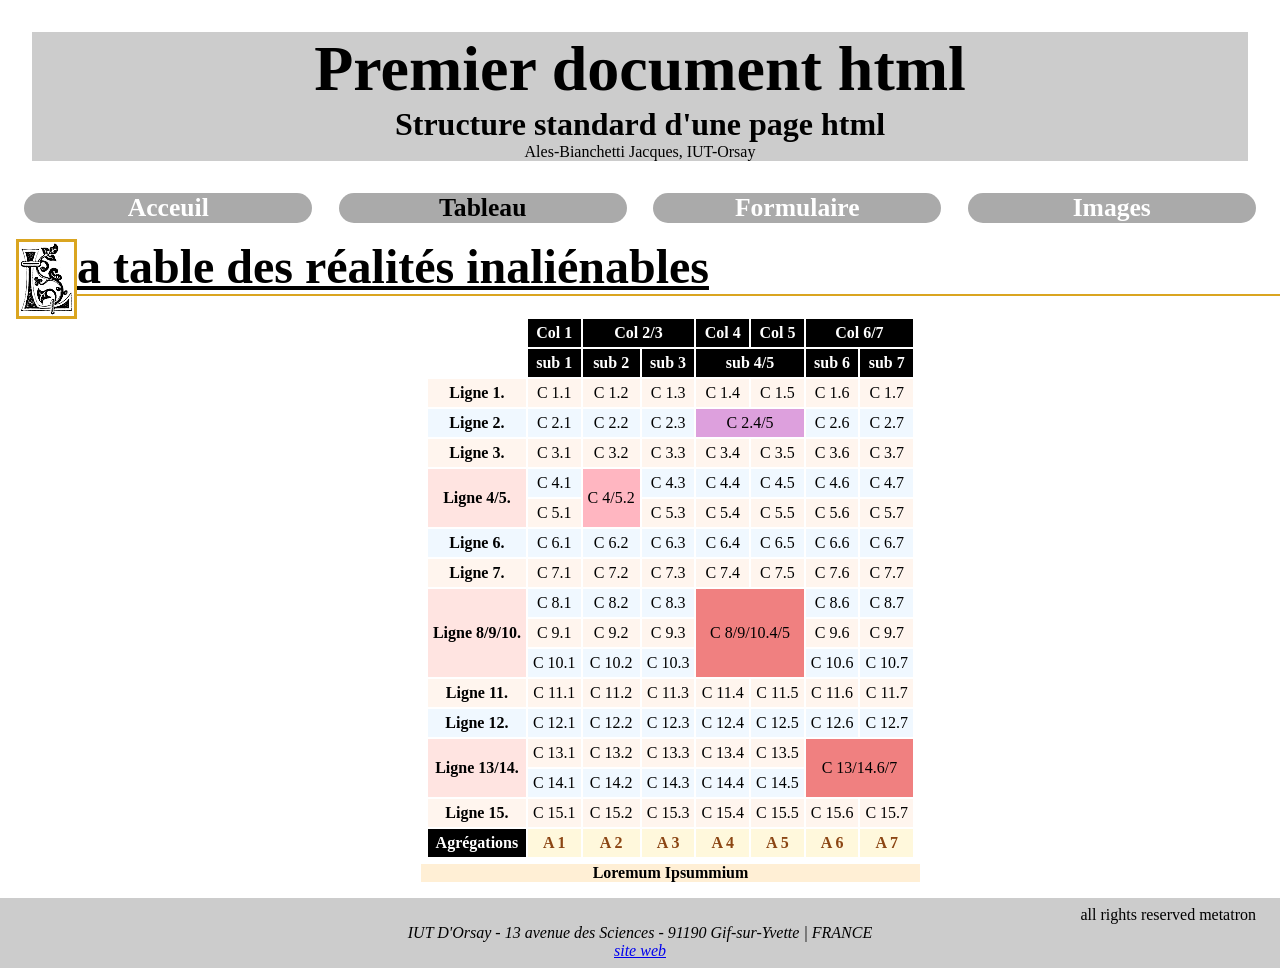
<file: TP1/tableau.html>
<!DOCTYPE html>
<html lang="fr">
	<head>
		<meta charset="utf-8" />
		<title>Tableau</title>
		<link rel="stylesheet" href="./styles/index.css" />
		<link rel="stylesheet" href="./styles/float_101.css" />
		<link rel="stylesheet" href="./styles/flexbox_101_nav.css" />
	</head>
	<body>
		<header>
			<h1>Premier	document html</h1>
			<h2>Structure standard d'une page html</h2>
			<p>Ales-Bianchetti Jacques,  IUT-Orsay</p>
		</header>
		<nav>
			<a href="./index.html">Acceuil</a>
			<a class="ici" href="./tableau.html">Tableau</a>
			<a href="./formulaire.html">Formulaire</a>
			<a href="./images.html">Images</a>
		</nav>
		<main>

			<section>
				<div>
					<img src="./images/alphabet/ll.png" />
					<h1>a table des réalités inaliénables</h1>
				</div>
				<article>
					<table>
						<caption>Loremum Ipsummium</caption>
						<thead>
							<tr>
								<td></td>
								<th>Col 1</th>
								<th colspan="2">Col 2/3</th>
								<!--th>Col 3</th-->
								<th>Col 4</th>
								<th>Col 5</th>
								<th colspan="2">Col 6/7</th>
								<!-- th>Col 7</th-->
							</tr>
							<tr>
								<td></td>
								<th>sub 1</th>
								<th>sub 2</th>
								<th>sub 3</th>
								<th colspan="2">sub 4/5</th>
								<!-- th>sub 5</th -->
								<th>sub 6</th>
								<th>sub 7</th>
							</tr>
						</thead>
						<tbody>
							<tr>
								<th>Ligne 1.</th>
								<td>C 1.1</td>
								<td>C 1.2</td>
								<td>C 1.3</td>
								<td>C 1.4</td>
								<td>C 1.5</td>
								<td>C 1.6</td>
								<td>C 1.7</td>
							</tr>
							<tr>
								<th>Ligne 2.</th>
								<td>C 2.1</td>
								<td>C 2.2</td>
								<td>C 2.3</td>
								<td colspan="2">C 2.4/5</td>
								<!--td>C 2.5</td-->
								<td>C 2.6</td>
								<td>C 2.7</td>
							</tr>
							<tr>
								<th>Ligne 3.</th>
								<td>C 3.1</td>
								<td>C 3.2</td>
								<td>C 3.3</td>
								<td>C 3.4</td>
								<td>C 3.5</td>
								<td>C 3.6</td>
								<td>C 3.7</td>
							</tr>
							<tr>
								<th rowspan="2">Ligne 4/5.</th>
								<td>C 4.1</td>
								<td rowspan="2">C 4/5.2</td>
								<td>C 4.3</td>
								<td>C 4.4</td>
								<td>C 4.5</td>
								<td>C 4.6</td>
								<td>C 4.7</td>
							</tr>
							<tr>
								<!-- th>Ligne 5.</th -->
								<td>C 5.1</td>
								<!-- td>C 5.2</td -->
								<td>C 5.3</td>
								<td>C 5.4</td>
								<td>C 5.5</td>
								<td>C 5.6</td>
								<td>C 5.7</td>
							</tr>
							<tr>
								<th>Ligne 6.</th>
								<td>C 6.1</td>
								<td>C 6.2</td>
								<td>C 6.3</td>
								<td>C 6.4</td>
								<td>C 6.5</td>
								<td>C 6.6</td>
								<td>C 6.7</td>
							</tr>
							<tr>
								<th>Ligne 7.</th>
								<td>C 7.1</td>
								<td>C 7.2</td>
								<td>C 7.3</td>
								<td>C 7.4</td>
								<td>C 7.5</td>
								<td>C 7.6</td>
								<td>C 7.7</td>
							</tr>
							<tr>
								<th rowspan="3">Ligne 8/9/10.</th>
								<td>C 8.1</td>
								<td>C 8.2</td>
								<td>C 8.3</td>
								<td colspan="2" rowspan="3">C 8/9/10.4/5</td>
								<!--td>C 8.5</td-->
								<td>C 8.6</td>
								<td>C 8.7</td>
							</tr>
							<tr>
								<!-- td>Ligne 9.</td -->
								<td>C 9.1</td>
								<td>C 9.2</td>
								<td>C 9.3</td>
								<!--td>C 9.4</td>
								<td>C 9.5</td-->
								<td>C 9.6</td>
								<td>C 9.7</td>
							</tr>
							<tr>
								<!-- th>Ligne 10.</th -->
								<td>C 10.1</td>
								<td>C 10.2</td>
								<td>C 10.3</td>
								<!--td>C 10.4</td>
								<td>C 10.5</td-->
								<td>C 10.6</td>
								<td>C 10.7</td>
							</tr>
							<tr>
								<th>Ligne 11.</th>
								<td>C 11.1</td>
								<td>C 11.2</td>
								<td>C 11.3</td>
								<td>C 11.4</td>
								<td>C 11.5</td>
								<td>C 11.6</td>
								<td>C 11.7</td>
							</tr>
							<tr>
								<th>Ligne 12.</th>
								<td>C 12.1</td>
								<td>C 12.2</td>
								<td>C 12.3</td>
								<td>C 12.4</td>
								<td>C 12.5</td>
								<td>C 12.6</td>
								<td>C 12.7</td>
							</tr>
							<tr>
								<th rowspan="2" >Ligne 13/14.</th>
								<td>C 13.1</td>
								<td>C 13.2</td>
								<td>C 13.3</td>
								<td>C 13.4</td>
								<td>C 13.5</td>
								<td colspan="2" rowspan="2">C 13/14.6/7</td>
								<!--td>C 13.7</td -->
							</tr>
							<tr>
								<!-- th>Ligne 14.</th -->
								<td>C 14.1</td>
								<td>C 14.2</td>
								<td>C 14.3</td>
								<td>C 14.4</td>
								<td>C 14.5</td>
								<!--td>C 14.6</td>
								<td>C 14.7</td-->
							</tr>
							<tr>
								<th>Ligne 15.</th>
								<td>C 15.1</td>
								<td>C 15.2</td>
								<td>C 15.3</td>
								<td>C 15.4</td>
								<td>C 15.5</td>
								<td>C 15.6</td>
								<td>C 15.7</td>
							</tr>
						</tbody>
						<tfoot>
							<tr>
								<th>Agrégations</th>
								<td>A 1</td>
								<td>A 2</td>
								<td>A 3</td>
								<td>A 4</td>
								<td>A 5</td>
								<td>A 6</td>
								<td>A 7</td>
							</tr>
						</tfoot>
					</table>
				</article>
			</section>

		</main>
		<footer>
			<p>all rights reserved metatron</p>
			<address>
				<p>IUT D'Orsay - 13 avenue des Sciences - 91190 Gif-sur-Yvette | FRANCE</p>
				<p><a href="https://www.iut-orsay.universite-paris-saclay.fr/">site web</a></p>
			</address>
		</footer>
	</body>
</html>
</file>
<file: TP1/styles/index.css>
@charset "utf-8";

*{
	margin  : 0;
	padding : 0;
}

header{
	margin           : 2rem;		
	background-color : #CCC;		
	text-align       : center;		
}

header h1{
	font-size : 4rem;
}

header h2{
	font-size : 2rem;
}

aside{
	border  : 2px solid black;
	margin  : 1rem;
	padding : 1rem;
	background-image : url("../images/matrix.jpg");
	background-repeat : no-repeat;
	background-size : cover;
}
aside p{
	color : white;
	font-size : 1.2rem;
	text-shadow: 2px 2px 2px black;
}

main section article { 
	margin : 1rem;
}

main section article p{ 
	margin      : 0.5rem;
	text-indent : 3rem;
}

footer{
	background-color : #CCC;			
	padding          : 0.5rem 1.5rem;
}

footer p{
	text-align : right;
}

footer address p{
	text-align : center;
}

/* ----------------------- css du tableau -------------------------- */

main table, main table td, main table th {
	padding         : 5px;          
	text-align      : center;       
	vertical-align  : center;       
}
main table thead th, main table tfoot th{
	background  : black;
	color       : white;
	font-weight : bold;
}
main table tfoot td{
	background  : cornsilk;
	color       : SaddleBrown;
	font-weight : bold;
}
main table tbody tr:nth-child(odd){
	background  : SeaShell;
}
main table tbody tr:nth-child(even){
	background  : AliceBlue;
}
main table tbody tr th{
	font-weight : bold;
}
main table tbody th[rowspan]{
	background  : MistyRose;
}
main table tbody td[rowspan]{
	background  : LightPink;
}
main table tbody td[colspan]{
	background  : Plum;
}
main table tbody td[rowspan][colspan]{
	background  : LightCoral;
}
main table caption{
	caption-side : bottom;
	font-weight  : bold;
	background   : PapayaWhip;
}
main table {
	margin : 0 auto;
}

/* ----------------------- css du formulaire ------------------------ */

main form {
	background-color:#eee;
	margin: 1rem;
	padding : 1rem;
	border-radius : 0.5rem;
}
main form label{
	margin-top : 1.5rem;
	display : inline-block;
	width : 40%;
	font-weight : bold;
}
main form input, main form select{
	display : inline-block;
	width : 80%;
	margin-left : 15%;
}
main form input[type=file]{
	width : 50%;
	background-color:#ddd;
}
main form input[type=checkbox]{
	width : 20px;
	margin-left:0;
}
main form input[type=checkbox] + label{
	display : inline-block;
	width : 25%;
}

main form fieldset{
	border-radius : 0.5rem;
	padding : 0.5rem 0.5rem 0.5rem 2.5rem ;
}
main form fieldset legend{
	margin-left : -1.5rem;
	background-color:#ddd;
	padding : 0.2rem 0.8rem;
	border-radius : 0.5rem;
	font-weight : bold;
}
main form fieldset input[type=radio]{
	width : 5%;
	margin-left : 0;
}
main form fieldset label{
	margin-top : 0rem;
	width : 90%;
	margin-left : 0;
	font-weight : normal;
}

main form input[type=submit],main form input[type=reset]{
	width : 30%;
	height : 2rem;
	margin: 20px 8% 0 8%;
	font-weight : bold;
	border : 2px solid black;
	border-radius : 0.5rem;
}

/* ------------------------------------------------------------------ */
</file>
<file: TP1/styles/float_101.css>
@charset "utf-8";

.titre {
	margin-left : 5px; 
}

main section div {
	margin-left : 1rem;
}
main section div img {
	float : left;
	border : 3px solid GoldenRod;
}
main section div h1 {
	font-size       : 3rem;
	text-decoration : underline;
}

main section h1{
	border-bottom : 2px solid GoldenRod;
	overflow : hidden;
}

main article img {
	float : right;
	border : 3px solid DarkGoldenRod;
}

main article h2 {
	font-size       : 1.8rem;
	text-decoration : underline;
	border-bottom : 2px solid DarkGoldenRod;
	overflow : hidden;                
}
</file>
<file: TP1/styles/flexbox_101_nav.css>
nav a{
	text-decoration : none;
	min-width : 18rem;
	text-align : center;
	background-color : #aaa;
	border-radius : 1rem;
	color : white;
	font-weight : bold;
	font-size : 1.6rem;
}
nav a.ici{
	color : black;
}
nav a:hover{
	box-shadow: 2px 2px 10px black;
}


nav{
	display : flex;
	justify-content: space-around;
	flex-wrap: wrap; 
	gap: 10px;
	margin : 1rem;
}
</file>
<file: TP1/styles/grid_101.css>
@charset "utf-8";

section{
	display : grid;
	grid-template-columns: 1fr 1fr 1fr 1fr;
}

section > div{
	grid-column-start: span 4;
}


/* ------------------------------------- */

@media (max-width: 1200px) {
	section{
		grid-template-columns: 1fr 1fr;
	}
	section > div{
		grid-column-start: span 2;
	}
}

@media (max-width: 600px) {
	section{
		grid-template-columns: 1fr;
	}
	section > div{
		grid-column-start: span 1;
	}
}

/* ----------------------------------------- */
</file>
<file: TP1/ex1/styles/index.css>
@charset "utf-8";

*{
	margin  : 0;
	padding : 0;
}

header{
	margin           : 2rem;		
	background-color : #CCC;		
	text-align       : center;		
}

header h1{
	font-size : 4rem;
}

header h2{
	font-size : 2rem;
}

aside{
	border  : 2px solid black;
	margin  : 1rem;
	padding : 1rem;
	background-image : url("../images/matrix.jpg");
	background-repeat : no-repeat;
	background-size : cover;
}
aside p{
	color : white;
	font-size : 1.2rem;
	text-shadow: 2px 2px 2px black;
}

main section article { 
	margin : 1rem;
}

main section article p{ 
	margin      : 0.5rem;
	text-indent : 3rem;
}

footer{
	background-color : #CCC;			
	padding          : 0.5rem 1.5rem;
}

footer p{
	text-align : right;
}

footer address p{
	text-align : center;
}

/* ----------------------- css du tableau -------------------------- */

main table, main table td, main table th {
	padding         : 5px;          
	text-align      : center;       
	vertical-align  : center;       
}
main table thead th, main table tfoot th{
	background  : black;
	color       : white;
	font-weight : bold;
}
main table tfoot td{
	background  : cornsilk;
	color       : SaddleBrown;
	font-weight : bold;
}
main table tbody tr:nth-child(odd){
	background  : SeaShell;
}
main table tbody tr:nth-child(even){
	background  : AliceBlue;
}
main table tbody tr th{
	font-weight : bold;
}
main table tbody th[rowspan]{
	background  : MistyRose;
}
main table tbody td[rowspan]{
	background  : LightPink;
}
main table tbody td[colspan]{
	background  : Plum;
}
main table tbody td[rowspan][colspan]{
	background  : LightCoral;
}
main table caption{
	caption-side : bottom;
	font-weight  : bold;
	background   : PapayaWhip;
}
main table {
	margin : 0 auto;
}

/* ----------------------- css du formulaire ------------------------ */

main form {
	background-color:#eee;
	margin: 1rem;
	padding : 1rem;
	border-radius : 0.5rem;
}
main form label{
	margin-top : 1.5rem;
	display : inline-block;
	width : 40%;
	font-weight : bold;
}
main form input, main form select{
	display : inline-block;
	width : 80%;
	margin-left : 15%;
}
main form input[type=file]{
	width : 50%;
	background-color:#ddd;
}
main form input[type=checkbox]{
	width : 20px;
	margin-left:0;
}
main form input[type=checkbox] + label{
	display : inline-block;
	width : 25%;
}

main form fieldset{
	border-radius : 0.5rem;
	padding : 0.5rem 0.5rem 0.5rem 2.5rem ;
}
main form fieldset legend{
	margin-left : -1.5rem;
	background-color:#ddd;
	padding : 0.2rem 0.8rem;
	border-radius : 0.5rem;
	font-weight : bold;
}
main form fieldset input[type=radio]{
	width : 5%;
	margin-left : 0;
}
main form fieldset label{
	margin-top : 0rem;
	width : 90%;
	margin-left : 0;
	font-weight : normal;
}

main form input[type=submit],main form input[type=reset]{
	width : 30%;
	height : 2rem;
	margin: 20px 8% 0 8%;
	font-weight : bold;
	border : 2px solid black;
	border-radius : 0.5rem;
}

/* ------------------------------------------------------------------ */
</file>
<file: TP1/ex1/styles/float_101.css>
@charset "utf-8";

.titre {
	margin-left : 5px; 
}

main section div {
	margin-left : 1rem;
}
main section div img {
	float : left;
	border : 3px solid GoldenRod;
}
main section div h1 {
	font-size       : 3rem;
	text-decoration : underline;
}

main section h1{
	border-bottom : 2px solid GoldenRod;
	overflow : hidden;
}

main article img {
	float : right;
	border : 3px solid DarkGoldenRod;
}

main article h2 {
	font-size       : 1.8rem;
	text-decoration : underline;
	border-bottom : 2px solid DarkGoldenRod;
	overflow : hidden;                
}
</file>
<file: TP1/ex1/styles/flexbox_101_nav.css>
nav a{
	text-decoration : none;
	min-width : 18rem;
	text-align : center;
	background-color : #aaa;
	border-radius : 1rem;
	color : white;
	font-weight : bold;
	font-size : 1.6rem;
}
nav a.ici{
	color : black;
}
nav a:hover{
	box-shadow: 2px 2px 10px black;
}


nav{
	display : flex;
	justify-content: space-around;
	flex-wrap: wrap; 
	gap: 10px;
	margin : 1rem;
}
</file>
<file: TP1/ex1/styles/grid_101.css>
@charset "utf-8";

section{
	display : grid;
	grid-template-columns: 1fr 1fr 1fr 1fr;
}

section > div{
	grid-column-start: span 4;
}


/* ------------------------------------- */

@media (max-width: 1200px) {
	section{
		grid-template-columns: 1fr 1fr;
	}
	section > div{
		grid-column-start: span 2;
	}
}

@media (max-width: 600px) {
	section{
		grid-template-columns: 1fr;
	}
	section > div{
		grid-column-start: span 1;
	}
}

/* ----------------------------------------- */
</file>
<file: TP1/ex2/styles/index.css>
@charset "utf-8";

*{
	margin  : 0;
	padding : 0;
}

header{
	margin           : 2rem;		
	background-color : #CCC;		
	text-align       : center;		
}

header h1{
	font-size : 4rem;
}

header h2{
	font-size : 2rem;
}

aside{
	border  : 2px solid black;
	margin  : 1rem;
	padding : 1rem;
	background-image : url("../images/matrix.jpg");
	background-repeat : no-repeat;
	background-size : cover;
}
aside p{
	color : white;
	font-size : 1.2rem;
	text-shadow: 2px 2px 2px black;
}

main section article { 
	margin : 1rem;
}

main section article p{ 
	margin      : 0.5rem;
	text-indent : 3rem;
}

footer{
	background-color : #CCC;			
	padding          : 0.5rem 1.5rem;
}

footer p{
	text-align : right;
}

footer address p{
	text-align : center;
}

/* ----------------------- css du tableau -------------------------- */

main table, main table td, main table th {
	padding         : 5px;          
	text-align      : center;       
	vertical-align  : center;       
}
main table thead th, main table tfoot th{
	background  : black;
	color       : white;
	font-weight : bold;
}
main table tfoot td{
	background  : cornsilk;
	color       : SaddleBrown;
	font-weight : bold;
}
main table tbody tr:nth-child(odd){
	background  : SeaShell;
}
main table tbody tr:nth-child(even){
	background  : AliceBlue;
}
main table tbody tr th{
	font-weight : bold;
}
main table tbody th[rowspan]{
	background  : MistyRose;
}
main table tbody td[rowspan]{
	background  : LightPink;
}
main table tbody td[colspan]{
	background  : Plum;
}
main table tbody td[rowspan][colspan]{
	background  : LightCoral;
}
main table caption{
	caption-side : bottom;
	font-weight  : bold;
	background   : PapayaWhip;
}
main table {
	margin : 0 auto;
}

/* ----------------------- css du formulaire ------------------------ */

main form {
	background-color:#eee;
	margin: 1rem;
	padding : 1rem;
	border-radius : 0.5rem;
}
main form label{
	margin-top : 1.5rem;
	display : inline-block;
	width : 40%;
	font-weight : bold;
}
main form input, main form select{
	display : inline-block;
	width : 80%;
	margin-left : 15%;
}
main form input[type=file]{
	width : 50%;
	background-color:#ddd;
}
main form input[type=checkbox]{
	width : 20px;
	margin-left:0;
}
main form input[type=checkbox] + label{
	display : inline-block;
	width : 25%;
}

main form fieldset{
	border-radius : 0.5rem;
	padding : 0.5rem 0.5rem 0.5rem 2.5rem ;
}
main form fieldset legend{
	margin-left : -1.5rem;
	background-color:#ddd;
	padding : 0.2rem 0.8rem;
	border-radius : 0.5rem;
	font-weight : bold;
}
main form fieldset input[type=radio]{
	width : 5%;
	margin-left : 0;
}
main form fieldset label{
	margin-top : 0rem;
	width : 90%;
	margin-left : 0;
	font-weight : normal;
}

main form input[type=submit],main form input[type=reset]{
	width : 30%;
	height : 2rem;
	margin: 20px 8% 0 8%;
	font-weight : bold;
	border : 2px solid black;
	border-radius : 0.5rem;
}

/* ------------------------------------------------------------------ */
</file>
<file: TP1/ex2/styles/float_101.css>
@charset "utf-8";

.titre {
	margin-left : 5px; 
}

main section div {
	margin-left : 1rem;
}
main section div img {
	float : left;
	border : 3px solid GoldenRod;
}
main section div h1 {
	font-size       : 3rem;
	text-decoration : underline;
}

main section h1{
	border-bottom : 2px solid GoldenRod;
	overflow : hidden;
}

main article img {
	float : right;
	border : 3px solid DarkGoldenRod;
}

main article h2 {
	font-size       : 1.8rem;
	text-decoration : underline;
	border-bottom : 2px solid DarkGoldenRod;
	overflow : hidden;                
}
</file>
<file: TP1/ex2/styles/flexbox_101_nav.css>
nav a{
	text-decoration : none;
	min-width : 18rem;
	text-align : center;
	background-color : #aaa;
	border-radius : 1rem;
	color : white;
	font-weight : bold;
	font-size : 1.6rem;
}
nav a.ici{
	color : black;
}
nav a:hover{
	box-shadow: 2px 2px 10px black;
}


nav{
	display : flex;
	justify-content: space-around;
	flex-wrap: wrap; 
	gap: 10px;
	margin : 1rem;
}
</file>
<file: TP1/ex2/styles/grid_101.css>
@charset "utf-8";

section{
	display : grid;
	grid-template-columns: 1fr 1fr 1fr 1fr;
}

section > div{
	grid-column-start: span 4;
}


/* ------------------------------------- */

@media (max-width: 1200px) {
	section{
		grid-template-columns: 1fr 1fr;
	}
	section > div{
		grid-column-start: span 2;
	}
}

@media (max-width: 600px) {
	section{
		grid-template-columns: 1fr;
	}
	section > div{
		grid-column-start: span 1;
	}
}

/* ----------------------------------------- */
</file>
<file: TP1/ex3/styles/index.css>
@charset "utf-8";

*{
	margin  : 0;
	padding : 0;
}

header{
	margin           : 2rem;		
	background-color : #CCC;		
	text-align       : center;		
}

header h1{
	font-size : 4rem;
}

header h2{
	font-size : 2rem;
}

aside{
	border  : 2px solid black;
	margin  : 1rem;
	padding : 1rem;
	background-image : url("../images/matrix.jpg");
	background-repeat : no-repeat;
	background-size : cover;
}
aside p{
	color : white;
	font-size : 1.2rem;
	text-shadow: 2px 2px 2px black;
}

main section article { 
	margin : 1rem;
}

main section article p{ 
	margin      : 0.5rem;
	text-indent : 3rem;
}

footer{
	background-color : #CCC;			
	padding          : 0.5rem 1.5rem;
}

footer p{
	text-align : right;
}

footer address p{
	text-align : center;
}

/* ----------------------- css du tableau -------------------------- */

main table, main table td, main table th {
	padding         : 5px;          
	text-align      : center;       
	vertical-align  : center;       
}
main table thead th, main table tfoot th{
	background  : black;
	color       : white;
	font-weight : bold;
}
main table tfoot td{
	background  : cornsilk;
	color       : SaddleBrown;
	font-weight : bold;
}
main table tbody tr:nth-child(odd){
	background  : SeaShell;
}
main table tbody tr:nth-child(even){
	background  : AliceBlue;
}
main table tbody tr th{
	font-weight : bold;
}
main table tbody th[rowspan]{
	background  : MistyRose;
}
main table tbody td[rowspan]{
	background  : LightPink;
}
main table tbody td[colspan]{
	background  : Plum;
}
main table tbody td[rowspan][colspan]{
	background  : LightCoral;
}
main table caption{
	caption-side : bottom;
	font-weight  : bold;
	background   : PapayaWhip;
}
main table {
	margin : 0 auto;
}

/* ----------------------- css du formulaire ------------------------ */

main form {
	background-color:#eee;
	margin: 1rem;
	padding : 1rem;
	border-radius : 0.5rem;
}
main form label{
	margin-top : 1.5rem;
	display : inline-block;
	width : 40%;
	font-weight : bold;
}
main form input, main form select{
	display : inline-block;
	width : 80%;
	margin-left : 15%;
}
main form input[type=file]{
	width : 50%;
	background-color:#ddd;
}
main form input[type=checkbox]{
	width : 20px;
	margin-left:0;
}
main form input[type=checkbox] + label{
	display : inline-block;
	width : 25%;
}

main form fieldset{
	border-radius : 0.5rem;
	padding : 0.5rem 0.5rem 0.5rem 2.5rem ;
}
main form fieldset legend{
	margin-left : -1.5rem;
	background-color:#ddd;
	padding : 0.2rem 0.8rem;
	border-radius : 0.5rem;
	font-weight : bold;
}
main form fieldset input[type=radio]{
	width : 5%;
	margin-left : 0;
}
main form fieldset label{
	margin-top : 0rem;
	width : 90%;
	margin-left : 0;
	font-weight : normal;
}

main form input[type=submit],main form input[type=reset]{
	width : 30%;
	height : 2rem;
	margin: 20px 8% 0 8%;
	font-weight : bold;
	border : 2px solid black;
	border-radius : 0.5rem;
}

/* ------------------------------------------------------------------ */
</file>
<file: TP1/ex3/styles/float_101.css>
@charset "utf-8";

.titre {
	margin-left : 5px; 
}

main section div {
	margin-left : 1rem;
}
main section div img {
	float : left;
	border : 3px solid GoldenRod;
}
main section div h1 {
	font-size       : 3rem;
	text-decoration : underline;
}

main section h1{
	border-bottom : 2px solid GoldenRod;
	overflow : hidden;
}

main article img {
	float : right;
	border : 3px solid DarkGoldenRod;
}

main article h2 {
	font-size       : 1.8rem;
	text-decoration : underline;
	border-bottom : 2px solid DarkGoldenRod;
	overflow : hidden;                
}
</file>
<file: TP1/ex3/styles/flexbox_101_nav.css>
nav a{
	text-decoration : none;
	min-width : 18rem;
	text-align : center;
	background-color : #aaa;
	border-radius : 1rem;
	color : white;
	font-weight : bold;
	font-size : 1.6rem;
}
nav a.ici{
	color : black;
}
nav a:hover{
	box-shadow: 2px 2px 10px black;
}


nav{
	display : flex;
	justify-content: space-around;
	flex-wrap: wrap; 
	gap: 10px;
	margin : 1rem;
}
</file>
<file: TP1/ex3/styles/grid_101.css>
@charset "utf-8";

section{
	display : grid;
	grid-template-columns: 1fr 1fr 1fr 1fr;
}

section > div{
	grid-column-start: span 4;
}


/* ------------------------------------- */

@media (max-width: 1200px) {
	section{
		grid-template-columns: 1fr 1fr;
	}
	section > div{
		grid-column-start: span 2;
	}
}

@media (max-width: 600px) {
	section{
		grid-template-columns: 1fr;
	}
	section > div{
		grid-column-start: span 1;
	}
}

/* ----------------------------------------- */
</file>
<file: TP1/ex4/styles/index.css>
@charset "utf-8";

*{
	margin  : 0;
	padding : 0;
}

header{
	margin           : 2rem;		
	background-color : #CCC;		
	text-align       : center;		
}

header h1{
	font-size : 4rem;
}

header h2{
	font-size : 2rem;
}

aside{
	border  : 2px solid black;
	margin  : 1rem;
	padding : 1rem;
	background-image : url("../images/matrix.jpg");
	background-repeat : no-repeat;
	background-size : cover;
}
aside p{
	color : white;
	font-size : 1.2rem;
	text-shadow: 2px 2px 2px black;
}

.aside-container{
	display: flex;
	flex-direction: row;
	justify-content: space-between;
}

/* Boutons prédéfinis */
.preset-colors {
    display: flex;
    justify-content: flex-end;
    gap: 12px;
    margin-bottom: 1rem;
}

.color-btn {
    width: 35px;
    height: 35px;
    border-radius: 50%;
    border: 2px solid white;
    cursor: pointer;
    transition: 0.2s;
}

.color-btn:hover {
    transform: scale(1.15);
}

/* Couleurs via attribut custom */
.color-btn[data-color="white"] { background: white; }
.color-btn[data-color="lightpink"] { background: lightpink; }
.color-btn[data-color="hotpink"] { background: hotpink; }
.color-btn[data-color="deeppink"] { background: deeppink; }

mark{
	background-color: yellow;
}

main section article { 
	margin : 1rem;
}

main section article p{ 
	margin      : 0.5rem;
	text-indent : 3rem;
}

footer{
	background-color : #CCC;			
	padding          : 0.5rem 1.5rem;
}

footer p{
	text-align : right;
}

footer address p{
	text-align : center;
}

/* ----------------------- css du tableau -------------------------- */

main table, main table td, main table th {
	padding         : 5px;          
	text-align      : center;       
	vertical-align  : center;       
}
main table thead th, main table tfoot th{
	background  : black;
	color       : white;
	font-weight : bold;
}
main table tfoot td{
	background  : cornsilk;
	color       : SaddleBrown;
	font-weight : bold;
}
main table tbody tr:nth-child(odd){
	background  : SeaShell;
}
main table tbody tr:nth-child(even){
	background  : AliceBlue;
}
main table tbody tr th{
	font-weight : bold;
}
main table tbody th[rowspan]{
	background  : MistyRose;
}
main table tbody td[rowspan]{
	background  : LightPink;
}
main table tbody td[colspan]{
	background  : Plum;
}
main table tbody td[rowspan][colspan]{
	background  : LightCoral;
}
main table caption{
	caption-side : bottom;
	font-weight  : bold;
	background   : PapayaWhip;
}
main table {
	margin : 0 auto;
}

/* ----------------------- css du formulaire ------------------------ */

main form {
	background-color:#eee;
	margin: 1rem;
	padding : 1rem;
	border-radius : 0.5rem;
}
main form label{
	margin-top : 1.5rem;
	display : inline-block;
	width : 40%;
	font-weight : bold;
}
main form input, main form select{
	display : inline-block;
	width : 80%;
	margin-left : 15%;
}
main form input[type=file]{
	width : 50%;
	background-color:#ddd;
}
main form input[type=checkbox]{
	width : 20px;
	margin-left:0;
}
main form input[type=checkbox] + label{
	display : inline-block;
	width : 25%;
}

main form fieldset{
	border-radius : 0.5rem;
	padding : 0.5rem 0.5rem 0.5rem 2.5rem ;
}
main form fieldset legend{
	margin-left : -1.5rem;
	background-color:#ddd;
	padding : 0.2rem 0.8rem;
	border-radius : 0.5rem;
	font-weight : bold;
}
main form fieldset input[type=radio]{
	width : 5%;
	margin-left : 0;
}
main form fieldset label{
	margin-top : 0rem;
	width : 90%;
	margin-left : 0;
	font-weight : normal;
}

main form input[type=submit],main form input[type=reset]{
	width : 30%;
	height : 2rem;
	margin: 20px 8% 0 8%;
	font-weight : bold;
	border : 2px solid black;
	border-radius : 0.5rem;
}

/* ------------------------------------------------------------------ */
</file>
<file: TP1/ex4/styles/float_101.css>
@charset "utf-8";

.titre {
	margin-left : 5px; 
}

main section div {
	margin-left : 1rem;
}
main section div img {
	float : left;
	border : 3px solid GoldenRod;
}
main section div h1 {
	font-size       : 3rem;
	text-decoration : underline;
}

main section h1{
	border-bottom : 2px solid GoldenRod;
	overflow : hidden;
}

main article img {
	float : right;
	border : 3px solid DarkGoldenRod;
}

main article h2 {
	font-size       : 1.8rem;
	text-decoration : underline;
	border-bottom : 2px solid DarkGoldenRod;
	overflow : hidden;                
}
</file>
<file: TP1/ex4/styles/flexbox_101_nav.css>
nav a{
	text-decoration : none;
	min-width : 18rem;
	text-align : center;
	background-color : #aaa;
	border-radius : 1rem;
	color : white;
	font-weight : bold;
	font-size : 1.6rem;
}
nav a.ici{
	color : black;
}
nav a:hover{
	box-shadow: 2px 2px 10px black;
}


nav{
	display : flex;
	justify-content: space-around;
	flex-wrap: wrap; 
	gap: 10px;
	margin : 1rem;
}
</file>
<file: TP1/ex4/styles/grid_101.css>
@charset "utf-8";

section{
	display : grid;
	grid-template-columns: 1fr 1fr 1fr 1fr;
}

section > div{
	grid-column-start: span 4;
}


/* ------------------------------------- */

@media (max-width: 1200px) {
	section{
		grid-template-columns: 1fr 1fr;
	}
	section > div{
		grid-column-start: span 2;
	}
}

@media (max-width: 600px) {
	section{
		grid-template-columns: 1fr;
	}
	section > div{
		grid-column-start: span 1;
	}
}

/* ----------------------------------------- */
</file>
<file: TP1/ex5/styles/index.css>
@charset "utf-8";

*{
	margin  : 0;
	padding : 0;
}

header{
	margin           : 2rem;		
	background-color : #CCC;		
	text-align       : center;		
}

header h1{
	font-size : 4rem;
}

header h2{
	font-size : 2rem;
}

aside{
	border  : 2px solid black;
	margin  : 1rem;
	padding : 1rem;
	background-image : url("../images/matrix.jpg");
	background-repeat : no-repeat;
	background-size : cover;
}

aside p{
	color : white;
	font-size : 1.2rem;
	text-shadow: 2px 2px 2px black;
}

.aside-container{
	display: flex;
	flex-direction: row;
	justify-content: space-between;
}

/* Boutons prédéfinis */
.preset-colors {
    display: flex;
    justify-content: flex-end;
    gap: 12px;
    margin-bottom: 1rem;
}

.color-btn {
    width: 35px;
    height: 35px;
    border-radius: 50%;
    border: 2px solid white;
    cursor: pointer;
    transition: 0.2s;
}

.color-btn:hover {
    transform: scale(1.15);
}

/* Couleurs via attribut custom */
.color-btn[data-color="white"] { background: white; }
.color-btn[data-color="lightpink"] { background: lightpink; }
.color-btn[data-color="hotpink"] { background: hotpink; }
.color-btn[data-color="deeppink"] { background: deeppink; }

/* Search */
.match {
    background-color: yellow;
}

input:invalid {
    border: 2px solid red;
}

input:valid {
    border: 2px solid green;
}

input:focus {
    outline: none; /* cours 01 : enlever l’outline */
}


mark{
	background-color: yellow;
}

main section article { 
	margin : 1rem;
}

main section article p{ 
	margin      : 0.5rem;
	text-indent : 3rem;
}

footer{
	background-color : #CCC;			
	padding          : 0.5rem 1.5rem;
}

footer p{
	text-align : right;
}

footer address p{
	text-align : center;
}

/* ----------------------- css du tableau -------------------------- */

main table, main table td, main table th {
	padding         : 5px;          
	text-align      : center;       
	vertical-align  : center;       
}
main table thead th, main table tfoot th{
	background  : black;
	color       : white;
	font-weight : bold;
}
main table tfoot td{
	background  : cornsilk;
	color       : SaddleBrown;
	font-weight : bold;
}
main table tbody tr:nth-child(odd){
	background  : SeaShell;
}
main table tbody tr:nth-child(even){
	background  : AliceBlue;
}
main table tbody tr th{
	font-weight : bold;
}
main table tbody th[rowspan]{
	background  : MistyRose;
}
main table tbody td[rowspan]{
	background  : LightPink;
}
main table tbody td[colspan]{
	background  : Plum;
}
main table tbody td[rowspan][colspan]{
	background  : LightCoral;
}
main table caption{
	caption-side : bottom;
	font-weight  : bold;
	background   : PapayaWhip;
}
main table {
	margin : 0 auto;
}

/* ----------------------- css du formulaire ------------------------ */

main form {
	background-color:#eee;
	margin: 1rem;
	padding : 1rem;
	border-radius : 0.5rem;
}
main form label{
	margin-top : 1.5rem;
	display : inline-block;
	width : 40%;
	font-weight : bold;
}
main form input, main form select{
	display : inline-block;
	width : 80%;
	margin-left : 15%;
}
main form input[type=file]{
	width : 50%;
	background-color:#ddd;
}
main form input[type=checkbox]{
	width : 20px;
	margin-left:0;
}
main form input[type=checkbox] + label{
	display : inline-block;
	width : 25%;
}

main form fieldset{
	border-radius : 0.5rem;
	padding : 0.5rem 0.5rem 0.5rem 2.5rem ;
}
main form fieldset legend{
	margin-left : -1.5rem;
	background-color:#ddd;
	padding : 0.2rem 0.8rem;
	border-radius : 0.5rem;
	font-weight : bold;
}
main form fieldset input[type=radio]{
	width : 5%;
	margin-left : 0;
}
main form fieldset label{
	margin-top : 0rem;
	width : 90%;
	margin-left : 0;
	font-weight : normal;
}

main form input[type=submit],main form input[type=reset]{
	width : 30%;
	height : 2rem;
	margin: 20px 8% 0 8%;
	font-weight : bold;
	border : 2px solid black;
	border-radius : 0.5rem;
}

/* ------------------------------------------------------------------ */
</file>
<file: TP1/ex5/styles/float_101.css>
@charset "utf-8";

.titre {
	margin-left : 5px; 
}

main section div {
	margin-left : 1rem;
}
main section div img {
	float : left;
	border : 3px solid GoldenRod;
}
main section div h1 {
	font-size       : 3rem;
	text-decoration : underline;
}

main section h1{
	border-bottom : 2px solid GoldenRod;
	overflow : hidden;
}

main article img {
	float : right;
	border : 3px solid DarkGoldenRod;
}

main article h2 {
	font-size       : 1.8rem;
	text-decoration : underline;
	border-bottom : 2px solid DarkGoldenRod;
	overflow : hidden;                
}
</file>
<file: TP1/ex5/styles/flexbox_101_nav.css>
nav a{
	text-decoration : none;
	min-width : 18rem;
	text-align : center;
	background-color : #aaa;
	border-radius : 1rem;
	color : white;
	font-weight : bold;
	font-size : 1.6rem;
}
nav a.ici{
	color : black;
}
nav a:hover{
	box-shadow: 2px 2px 10px black;
}


nav{
	display : flex;
	justify-content: space-around;
	flex-wrap: wrap; 
	gap: 10px;
	margin : 1rem;
}
</file>
<file: TP1/ex5/styles/grid_101.css>
@charset "utf-8";

section{
	display : grid;
	grid-template-columns: 1fr 1fr 1fr 1fr;
}

section > div{
	grid-column-start: span 4;
}


/* ------------------------------------- */

@media (max-width: 1200px) {
	section{
		grid-template-columns: 1fr 1fr;
	}
	section > div{
		grid-column-start: span 2;
	}
}

@media (max-width: 600px) {
	section{
		grid-template-columns: 1fr;
	}
	section > div{
		grid-column-start: span 1;
	}
}

/* ----------------------------------------- */
</file>
<file: TP1/styles/flexbox_101.css>
@charset "utf-8";

.album img{
	border-radius: 8px;
	border : 2px solid black;
	max-width: 90%;
	max-height: 15rem; 
}


.album{
	display : flex;
	flex-wrap: wrap;
	justify-content: space-around;
	row-gap: 10px; 
	padding : 10px 0;
	margin : 1rem 6rem;
	border : 2px solid black;
	background-color : #ddd;
	border-radius: 4px;
}
</file>
